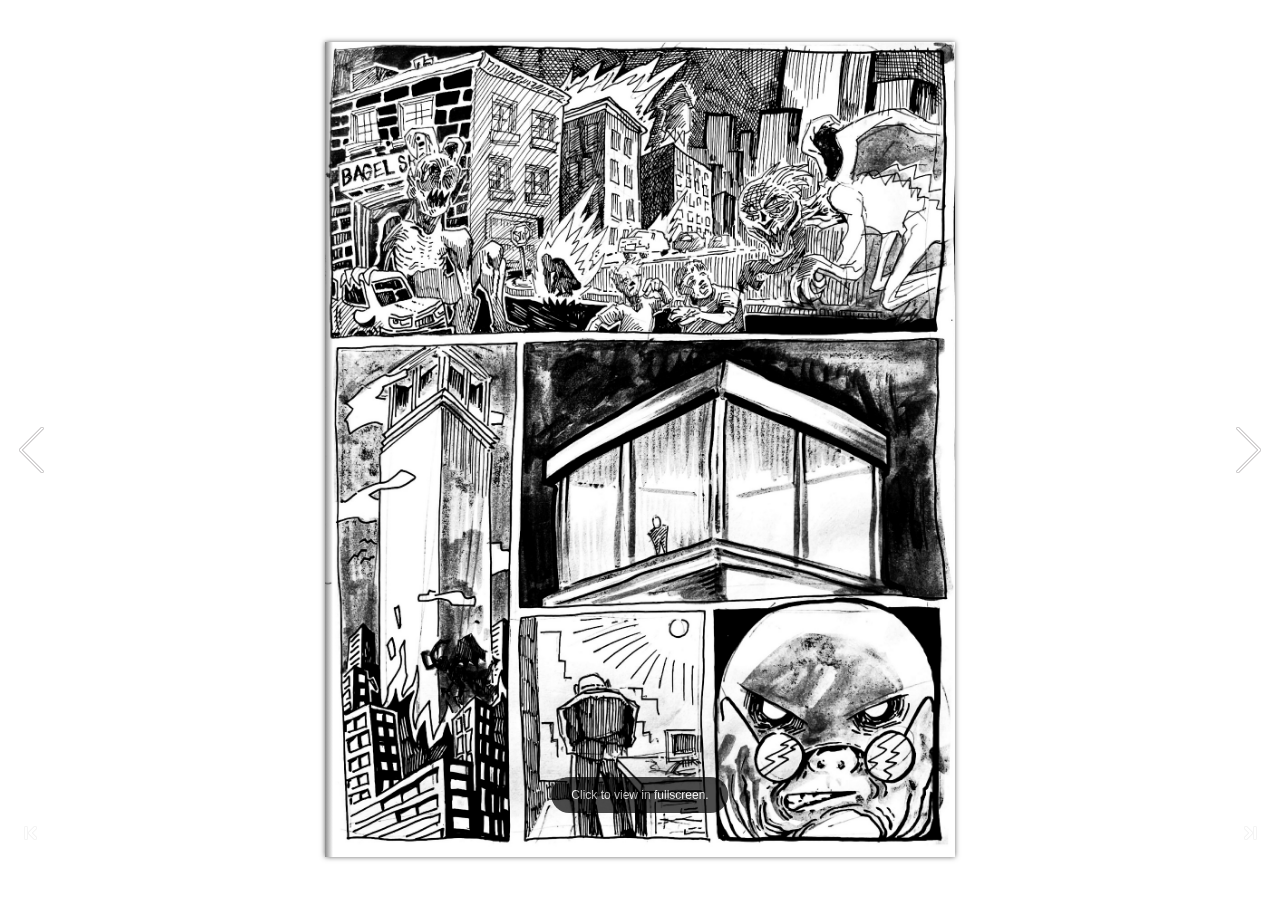
<file: index.html>
﻿<!DOCTYPE html PUBLIC "-//W3C//DTD XHTML+RDFa 1.0//EN" "http://www.w3.org/MarkUp/DTD/xhtml-rdfa-1.dtd">
<html xmlns="http://www.w3.org/1999/xhtml" 
    version="XHTML+RDFa 1.0"
    xmlns:og="http://ogp.me/ns#"
    xml:lang="en">
<!-- 
    Smart developers always View Source. 
    
    This application was built using Adobe Flex, an open source framework
    for building rich Internet applications that get delivered via the
    Flash Player or to desktops via Adobe AIR. 
    
    Learn more about Flex at http://flex.org 
    // -->
<head>
<meta http-equiv="Content-Type" content="text/html; charset=utf-8" />
<title>The Fool</title>
<meta name="Keywords" content="" />
<meta name="Description" content="The Fool" />
<meta name="Generator" content="Flip PDF Professional 2.4.10.2 at http://www.flipbuilder.com" />
<meta name="medium" content="video"/> 

<meta property="og:image" content="files/shot.png"/>
<meta property="og:title" content="The Fool"/> 
<meta property="og:description" content="The Fool" />
<meta property="og:video" content="book.swf"/> 
<meta property="og:video:height" content="300"/> 
<meta property="og:video:width" content="420"/> 
<meta property="og:video:type" content="application/x-shockwave-flash"/> 

<meta name="video_height" content="300"/> 
<meta name="video_width" content="420"/> 
<meta name="video_type" content="application/x-shockwave-flash"/> 
<meta name="og:image" content="files/shot.png"/>

<link rel="image_src" href="files/shot.png"/>
 <link rel="apple-touch-icon" href="files/thumb/1.jpg" />
<!-- Include CSS to eliminate any default margins/padding and set the height of the html element and 
       the body element to 100%, because Firefox, or any Gecko based browser, interprets percentage as 
    the percentage of the height of its parent container, which has to be set explicitly.  Initially, 
    don't display flashContent div so it won't show if JavaScript disabled.
  -->

<style type="text/css" media="screen">
/*<![CDATA[*/
html,
body
{
 height:100%;
 margin: 0px;
 overflow:hidden;
}

body
{
 margin:0;
 padding:0;
 overflow:auto;
 text-align:center;
 background-color: #ffffff;
}

#flashContent
{
 display:none;
}
/*]]>*/
</style>
<script type="text/javascript" src="js/swfobject.js"></script>
<script type="text/javascript" src="js/fbscript.js"></script>

</head>
<body>
<!-- SWFObject's dynamic embed method replaces this alternative HTML content with Flash content when enough 
    JavaScript and Flash plug-in support is available. The div is initially hidden so that it doesn't show
    when JavaScript is disabled.
  -->
  <div style="position: absolute;left: 0;right: 0;top: 0;bottom: 0;overflow: hidden"><div style="position: absolute;  left: 0;  right: 0;  top: 0;  bottom: 16px;">
<div id="flashContent">
<p>To view this page ensure that Adobe Flash Player version 10.0.0
or greater is installed.</p>
 Besides, it's possible to <a href='./files/basic-html/index.html'>view a simplified version of the flippdf book on any device </a>,
or you can view flippdf <a href='mobile/index.html'>mobile version </a>
</div>

 <script>
 	function showUserAgent(){
		var str = navigator.userAgent;
		var p = document.createElement("p");
		p.innerHTML = str;
		p.className = "gray";
		document.getElementById("flashContent").appendChild(p);
	}
	
	showUserAgent();
</script>

<noscript><div><object classid=
"clsid:D27CDB6E-AE6D-11cf-96B8-444553540000" width="100%" height=
"100%" id="FlipBookBuilder"><param name="movie" value="book.swf" />
<param name="quality" value="high" />
<param name="bgcolor" value="#ffffff" />
<param name="allowScriptAccess" value="always" />
<param name="allowFullScreen" value="true" />
<param name="allowFullScreenInteractive" value="true" />
<!--[if !IE]>-->
<object type="application/x-shockwave-flash" data="book.swf" width=
"100%" height="100%"><param name="quality" value="high" />
<param name="bgcolor" value="#ffffff" />
<param name="allowScriptAccess" value="always" />
<param name="allowFullScreen" value="true" />
<param name="allowFullScreenInteractive" value="true" />
<param name="wmode" value="transparent" />
<!--<![endif]--><!--[if gte IE 6]>-->
<p>Either scripts and active content are not permitted to run or
Adobe Flash Player version 10.0.0 or greater is not installed.</p>
<!--<![endif]--> 
<a href="http://www.adobe.com/go/getflashplayer">Get Adobe Flash Player</a> <br/> <br/>
Besides, it's possible to <a href='./files/basic-html/index.html'>view a simplified version of the flippdf book on any device </a>,
or you can view flippdf <a href='mobile/index.html'>mobile version </a>
<!--[if !IE]>--> <!--<![endif]--> </div></noscript>
<script type="text/javascript" src="js/ActionHtmlWindow.js"></script>
<script type="text/javascript" src="js/fbendscript.js"></script>
</div><div style=" position: absolute;left: 0;right: 0;bottom: 0;text-align:right;padding-right:5px">Powered by <a title="page flip" target="_blank"  href="http://flipbuilder.com/flip-pdf-pro/">Flip PDF Professional</a></font></div></div>
<noscript><div><hr/><ul><li><a href="files/basic-html/index.html">Pages</a></li></ul><hr style="width:80%"/></div></noscript>
</body>
</html>
</file>
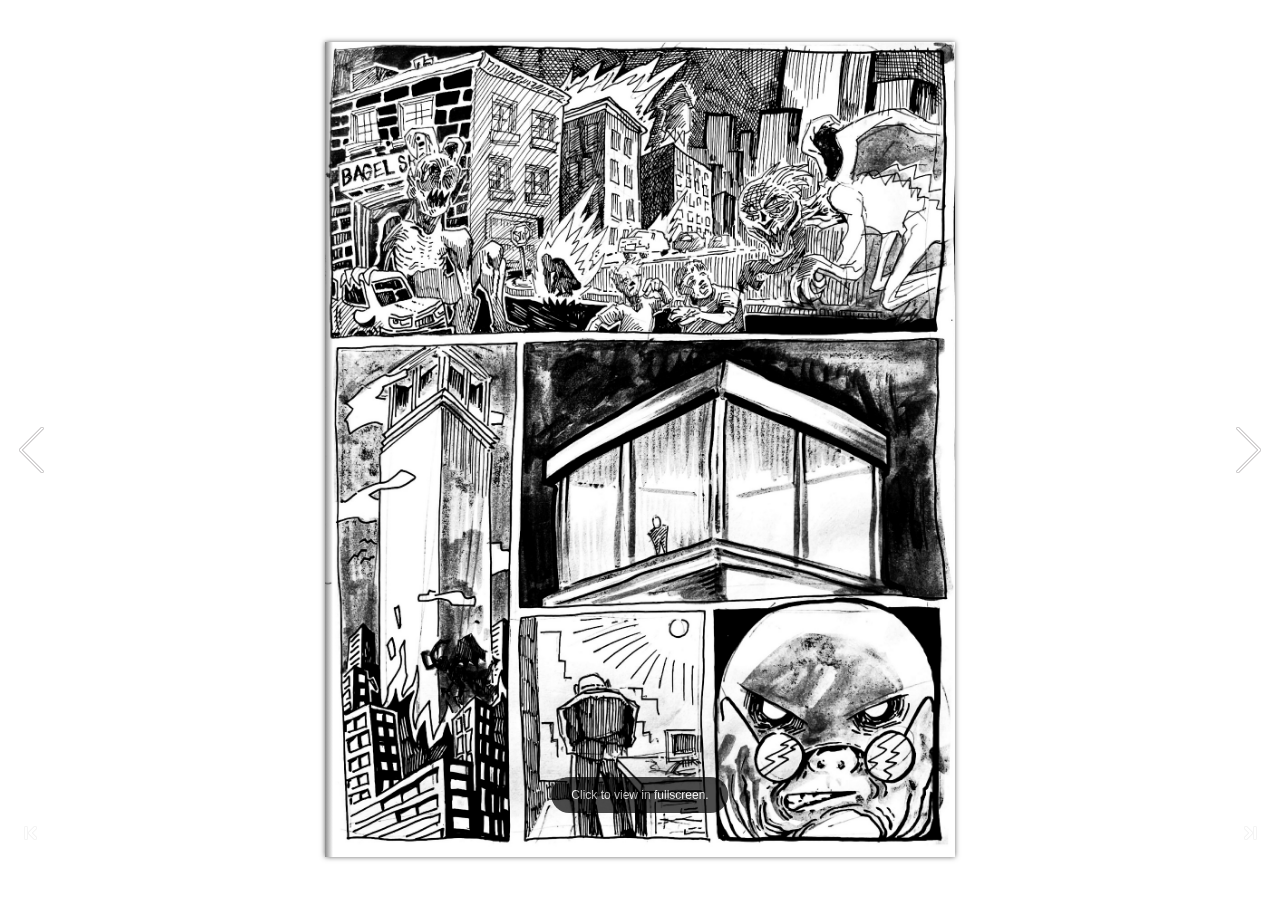
<file: mobile/index.html>
﻿<!DOCTYPE html PUBLIC "-//W3C//DTD XHTML+RDFa 1.0//EN" "http://www.w3.org/MarkUp/DTD/xhtml-rdfa-1.dtd">
<html xmlns="http://www.w3.org/1999/xhtml" 
    version="XHTML+RDFa 1.0"
    xmlns:og="http://ogp.me/ns#"
    xml:lang="en">
<head>
<meta http-equiv="X-UA-Compatible" content="IE=edge" />
<meta http-equiv="Content-Type" content="text/html; charset=utf-8" />
<meta http-equiv="Cache-Control" content="no-cache, no-store, must-revalidate" />
<meta http-equiv="Pragma" content="no-cache" />
<meta http-equiv="Expires" content="0" />
<meta name="viewport" content="width=device-width, initial-scale=1.0, minimum-scale=1.0, maximum-scale=5.0, user-scalable=yes" />
<meta name="apple-mobile-web-app-capable" content="yes" />
<meta name="monitor-signature" content="monitor:player:html5" />
<meta name="apple-mobile-web-app-status-bar-style" content="black" />
 
<meta name="Keywords" content="" />
<meta name="Description" content="The Fool" />
<link rel="image_src" href="shot.png" />
 <link rel="apple-touch-icon" href="../files/thumb/1.jpg" />

<meta property="og:image" content="shot.png" />
<meta property="og:title" content="The Fool"/> 
<meta property="og:description" content="The Fool" />
<title>The Fool</title>

<link rel="stylesheet" type="text/css" href="style/style.css" />
<link rel="stylesheet" type="text/css" href="style/player.css" />
<link rel="stylesheet" type="text/css" href="style/phoneTemplate.css" />
<link rel="stylesheet" type="text/css" href="style/template.css" />
<script type="text/javascript" src="javascript/jquery-3.5.1.min.js"></script>

<script type="text/javascript" src="javascript/config.js"></script>


<script type="text/javascript">

		
	var sendvisitinfo = function(type,page){};
	
</script>
<script type="text/javascript">
(function () {
	var title = "The Fool";
	function lockTitle() { document.title = title; }
	lockTitle();
	window.addEventListener("load", lockTitle);
	[250, 1000, 2500].forEach(function (ms) { setTimeout(lockTitle, ms); });
})();
</script>
</head>	
<body>
	<script type="text/javascript" src="javascript/search_config.js"></script><script type="text/javascript" src="javascript/bookmark_config.js"></script>
<script type="text/javascript" src="javascript/LoadingJS.js"></script>

<script type="text/javascript" src="javascript/main.js"></script>


<script type="text/javascript"></script>
<noscript><div><hr/><ul><li><a href="files/basic-html/index.html">Pages</a></li></ul><hr style="width:80%"/></div></noscript>
</body>
</html>
</file>
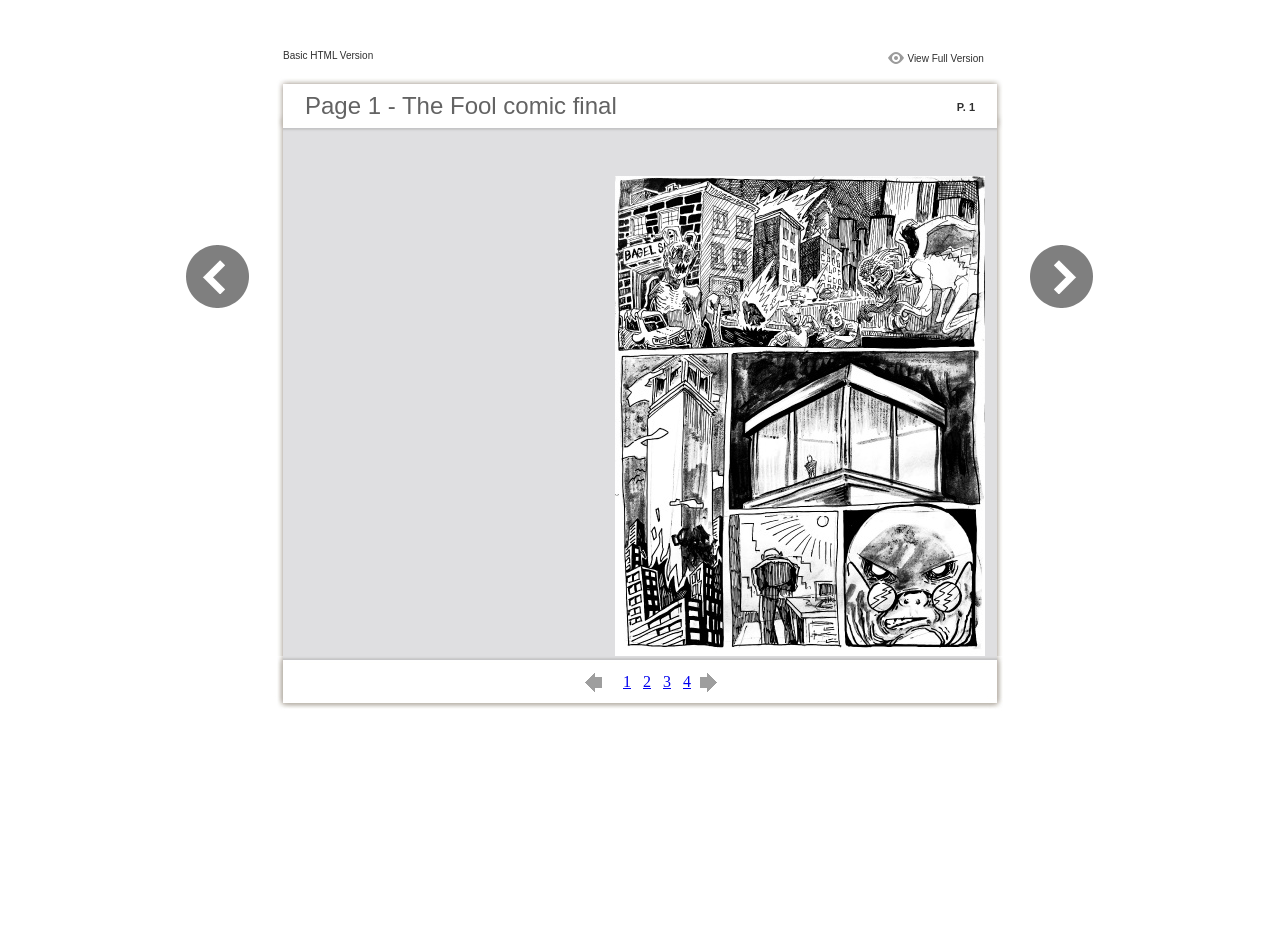
<file: files/basic-html/index.html>
﻿<html xmlns="http://www.w3.org/1999/xhtml"><head>
        <meta http-equiv="Content-Type" content="text/html; charset=utf-8">
        <meta name="viewport" content="width=device-width, height=device-height, initial-scale=0.5, minimum-scale=0.5, user-scalable=yes, maximum-scale=2.0, target-densitydpi=device-dpi" />
				<meta name="robots" content="all"/>
        <meta name="description" content="description">
        <meta name="keywords" content="">
        <title>Page 1 - The Fool comic final</title>
<style type="text/css">
<!--
body {
	margin-left: 0px;
	margin-top: 0px;
	margin-right: 0px;
	margin-bottom: 0px;
}
  
#container {margin:50px auto;padding:0px;width:910px;}
#left-button{ width:90px; height:100%;float:left }
#middle{ width:730px; margin:0px; float: left;}
#right-button{ width:90px; float:left;}
html, body, div, ul, li, dl, dt, dd, h1, h2, h3, h4, h5, h6, form, input, dd,select, button, textarea, iframe, table, th, td { margin: 0; padding: 0; }
img { border: 0 none; displayblock}
span,ul,li,image{ padding:0px; margin:0px; list-style:none;}
#top-title{ width:714px; margin-bottom:10px; float:left; padding:0px 8px}
#top-title2{ width:320px;  float:right;}
#content{ width: 730px; float:left;float:left;word-wrap: break-word;}
#content-top{ width:730px; background-image:url(images/top_bg.jpg); height:56px; background-repeat:no-repeat; float:left;}
#content-top1{ width:70%; padding:16px 0px 0px 30px; font-family:Arial, Helvetica, sans-serif; font-size:24px; color:#636363;float:left;}
#content-top2{ width:60px; float:right; padding:25px 30px 0px 0px;font-family:Arial, Helvetica, sans-serif; font-size:11px; color:#2f2f2f; font-weight:bold; text-align:right}
#content-middle{ width:730px; background-image:url(images/middle_bg.jpg); background-repeat:repeat-y;float:left;}
#content-middle1{ width:475px; padding:25px 0px 25px 35px; font-family:Arial, Helvetica, sans-serif; font-size:12px; color:#636363; line-height:150%;float:left;}
#content-middle2{  padding:7px; float:right; margin:25px 35px 0px 0px; border:solid 1px #c8c8c9; background-color:#FFF; text-align:center}
#content-bottom{ width:730px; background-image:url(images/bottom_bg.jpg); background-repeat:no-repeat; height:58px;float:left;}
#content-bottom2{ width:110px; height:42px; margin:0px auto; padding-top:4px;}
#input{ width:58px; height:20px; background-color:#FFF; border:solid 1px #dfdfe0; color:#636363; text-align:center; font-size:11px;}
.font1{ font-family:Arial, Helvetica, sans-serif; font-size:10px; color:#2f2f2f;}
.font1 a:link{
	text-decoration: none;
    color:#2f2f2f;

}
.font1 a:visited{
	text-decoration: none;
    color:#2f2f2f;
	
}
.font1 a:hover{
	color: #2f2f2f;
	text-decoration: underline;

}



.text-container {
padding: 20px;
color: #333;
margin-top: 24px;
line-height: 22px;
border-top-left-radius: 3px;
border-top-right-radius: 3px;
}

.use-as-video {
float: right;
padding-left: 20px;
}
.cc-float-fix:before, .cc-float-fix:after {
content: "";
line-height: 0;
height: 0;
width: 0;
display: block;
visibility: hidden;
}
.use-as-video-img {
cursor: pointer;
position: relative;
width: 320px;
height: 180px;
}
.use-as-video-title {
font-size: 15px;
font-weight: bold;
color: #000000;
padding-bottom: 5px;
}
-->
</style>
<script type="text/javascript">
<!--
function MM_preloadImages() { //v3.0
  var d=document; if(d.images){ if(!d.MM_p) d.MM_p=new Array();
    var i,j=d.MM_p.length,a=MM_preloadImages.arguments; for(i=0; i<a.length; i++)
    if (a[i].indexOf("#")!=0){ d.MM_p[j]=new Image; d.MM_p[j++].src=a[i];}}
}

function MM_swapImgRestore() { //v3.0
  var i,x,a=document.MM_sr; for(i=0;a&&i<a.length&&(x=a[i])&&x.oSrc;i++) x.src=x.oSrc;
}

function MM_findObj(n, d) { //v4.01
  var p,i,x;  if(!d) d=document; if((p=n.indexOf("?"))>0&&parent.frames.length) {
    d=parent.frames[n.substring(p+1)].document; n=n.substring(0,p);}
  if(!(x=d[n])&&d.all) x=d.all[n]; for (i=0;!x&&i<d.forms.length;i++) x=d.forms[i][n];
  for(i=0;!x&&d.layers&&i<d.layers.length;i++) x=MM_findObj(n,d.layers[i].document);
  if(!x && d.getElementById) x=d.getElementById(n); return x;
}

function MM_swapImage() { //v3.0
  var i,j=0,x,a=MM_swapImage.arguments; document.MM_sr=new Array; for(i=0;i<(a.length-2);i+=3)
   if ((x=MM_findObj(a[i]))!=null){document.MM_sr[j++]=x; if(!x.oSrc) x.oSrc=x.src; x.src=a[i+2];}
}
//-->
</script>
</head>

<body onload="MM_preloadImages('images/next2.png','images/previous2.png')">
<div id="container">
<div id="left-button">
  <p>&nbsp;</p>
  <p>&nbsp;</p>
  <p>&nbsp;</p>
  <p>&nbsp;</p>
  <p>&nbsp;</p>
  <p><a href=""><img src="images/previous_big.png" width="90" height="80" /></a></p>
</div>
<div id="middle">
  <div id="top-title"><span class="font1">Basic HTML Version</span>
    <div id="top-title2">
      <table width="100%" border="0" align="right" cellpadding="0" cellspacing="0">
        <tr>
        	<td width="66%"> </td>
          <td width="35%" style="display:none" align="right"><img src="images/content.png" width="19" height="16" /></td>
          <td width="31%" style="display:none" class="font1"><a href="">Table of Contents</a></td>
          <td width="6%"><img src="images/view.png" width="19" height="16" /></td>
          <td width="28%" class="font1"><a href="../../index.html#p=1">View Full Version</a></td>
        </tr>
      </table>
    </div>
  </div>
  <div id="content">
     <div id="content-top">
        <div id="content-top1">Page 1 - The Fool comic final</div>
        <div id="content-top2">P. 1</div>
     </div>
     <div id="content-middle">
     	
     	  <div class="text-container">
    <div class="use-as-video cc-float-fix">
      <a style="text-decoration: none;" href="../../index.html#p=1"><img src="../thumb/1.jpg" /></a>
    </div>

    <p class="use-as-video-title"></p>
    <pre style="white-space:pre-line"><code></code></pre>
     	</div>
    
     </div>
     <div id="content-bottom">
       <div id="content-bottom2">
         <table width="110" border="0" cellspacing="0" cellpadding="0">
           <tr>
             <td width="22%" height="44"><a href=""><img src="images/previous.png" width="26" height="19" id="Image2" onmouseover="MM_swapImage('Image2','','images/previous2.png',1)" onmouseout="MM_swapImgRestore()" /></a></td>
             <td width="43%">
             	&nbsp;&nbsp;&nbsp;<a href="page1.html">1</a>&nbsp;&nbsp;&nbsp;<a href="page2.html">2</a>&nbsp;&nbsp;&nbsp;<a href="page3.html">3</a>&nbsp;&nbsp;&nbsp;<a href="page4.html">4</a>
             </td>
             <td width="35%"><a href="page2.html"><img src="images/next.png" width="26" height="19" id="Image1" onmouseover="MM_swapImage('Image1','','images/next2.png',1)" onmouseout="MM_swapImgRestore()" /></a></td>
           </tr>
         </table>
       </div>
     </div>
  </div>
</div>
<div id="right-button">
  <p>&nbsp;</p>
  <p>&nbsp;</p>
  <p>&nbsp;</p>
  <p>&nbsp;</p>
  <p>&nbsp;</p>
  <p><a href="page2.html"><img src="images/next_big.png" width="90" height="80" /></a></p>
</div>


</div>
<noscript><div><hr width="80%"/><ul align="left"><li><a href="page1.html">Page 1</a></li><li><a href="page2.html">Page 2</a></li><li><a href="page3.html">Page 3</a></li><li><a href="page4.html">Page 4</a></li></ul><hr style="width:80%"/></div></noscript>
</body>
</html>
</file>
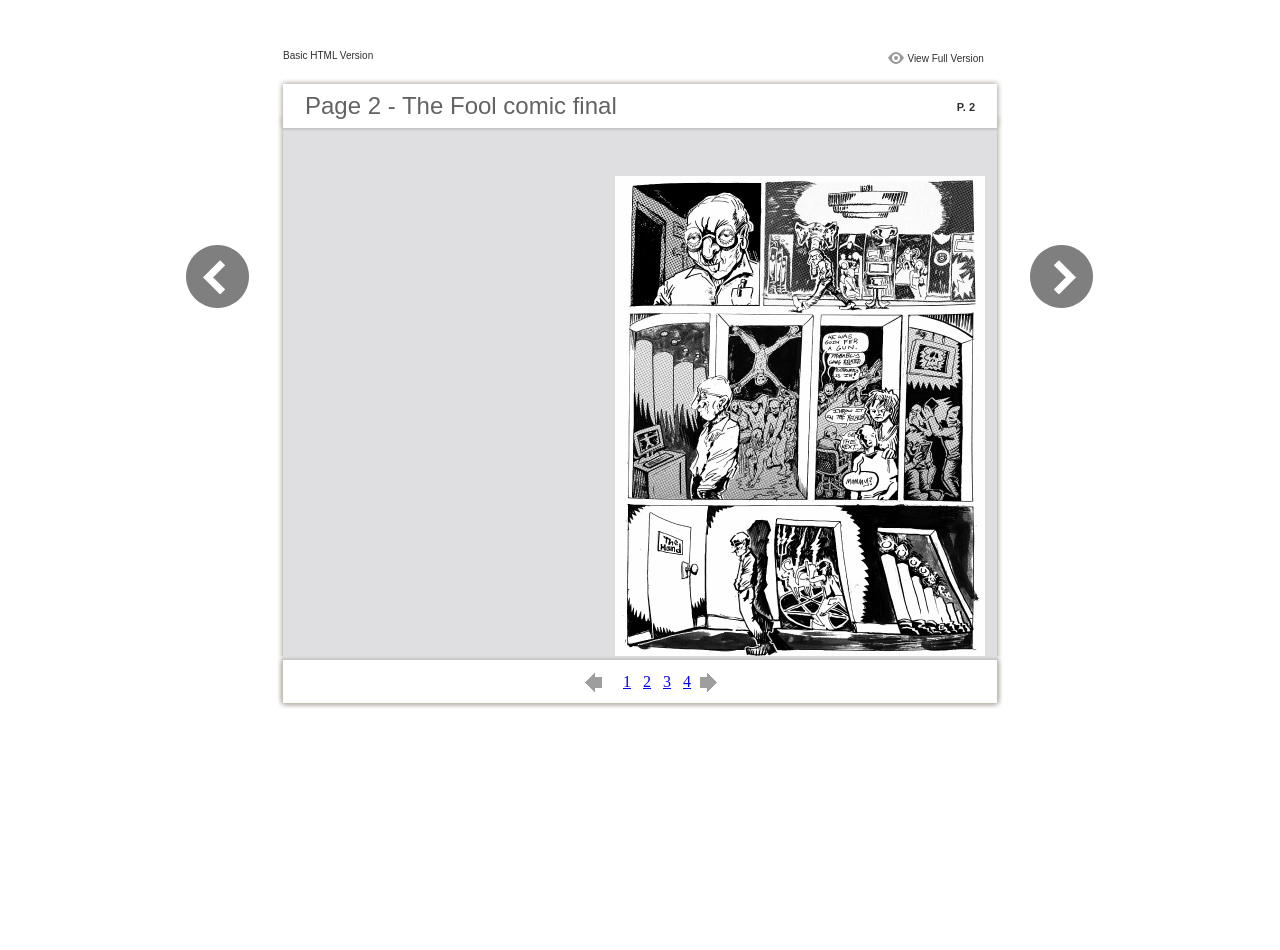
<file: files/basic-html/page2.html>
﻿<html xmlns="http://www.w3.org/1999/xhtml"><head>
        <meta http-equiv="Content-Type" content="text/html; charset=utf-8">
        <meta name="viewport" content="width=device-width, height=device-height, initial-scale=0.5, minimum-scale=0.5, user-scalable=yes, maximum-scale=2.0, target-densitydpi=device-dpi" />
				<meta name="robots" content="all"/>
        <meta name="description" content="description">
        <meta name="keywords" content="">
        <title>Page 2 - The Fool comic final</title>
<style type="text/css">
<!--
body {
	margin-left: 0px;
	margin-top: 0px;
	margin-right: 0px;
	margin-bottom: 0px;
}
  
#container {margin:50px auto;padding:0px;width:910px;}
#left-button{ width:90px; height:100%;float:left }
#middle{ width:730px; margin:0px; float: left;}
#right-button{ width:90px; float:left;}
html, body, div, ul, li, dl, dt, dd, h1, h2, h3, h4, h5, h6, form, input, dd,select, button, textarea, iframe, table, th, td { margin: 0; padding: 0; }
img { border: 0 none; displayblock}
span,ul,li,image{ padding:0px; margin:0px; list-style:none;}
#top-title{ width:714px; margin-bottom:10px; float:left; padding:0px 8px}
#top-title2{ width:320px;  float:right;}
#content{ width: 730px; float:left;float:left;word-wrap: break-word;}
#content-top{ width:730px; background-image:url(images/top_bg.jpg); height:56px; background-repeat:no-repeat; float:left;}
#content-top1{ width:70%; padding:16px 0px 0px 30px; font-family:Arial, Helvetica, sans-serif; font-size:24px; color:#636363;float:left;}
#content-top2{ width:60px; float:right; padding:25px 30px 0px 0px;font-family:Arial, Helvetica, sans-serif; font-size:11px; color:#2f2f2f; font-weight:bold; text-align:right}
#content-middle{ width:730px; background-image:url(images/middle_bg.jpg); background-repeat:repeat-y;float:left;}
#content-middle1{ width:475px; padding:25px 0px 25px 35px; font-family:Arial, Helvetica, sans-serif; font-size:12px; color:#636363; line-height:150%;float:left;}
#content-middle2{  padding:7px; float:right; margin:25px 35px 0px 0px; border:solid 1px #c8c8c9; background-color:#FFF; text-align:center}
#content-bottom{ width:730px; background-image:url(images/bottom_bg.jpg); background-repeat:no-repeat; height:58px;float:left;}
#content-bottom2{ width:110px; height:42px; margin:0px auto; padding-top:4px;}
#input{ width:58px; height:20px; background-color:#FFF; border:solid 1px #dfdfe0; color:#636363; text-align:center; font-size:11px;}
.font1{ font-family:Arial, Helvetica, sans-serif; font-size:10px; color:#2f2f2f;}
.font1 a:link{
	text-decoration: none;
    color:#2f2f2f;

}
.font1 a:visited{
	text-decoration: none;
    color:#2f2f2f;
	
}
.font1 a:hover{
	color: #2f2f2f;
	text-decoration: underline;

}



.text-container {
padding: 20px;
color: #333;
margin-top: 24px;
line-height: 22px;
border-top-left-radius: 3px;
border-top-right-radius: 3px;
}

.use-as-video {
float: right;
padding-left: 20px;
}
.cc-float-fix:before, .cc-float-fix:after {
content: "";
line-height: 0;
height: 0;
width: 0;
display: block;
visibility: hidden;
}
.use-as-video-img {
cursor: pointer;
position: relative;
width: 320px;
height: 180px;
}
.use-as-video-title {
font-size: 15px;
font-weight: bold;
color: #000000;
padding-bottom: 5px;
}
-->
</style>
<script type="text/javascript">
<!--
function MM_preloadImages() { //v3.0
  var d=document; if(d.images){ if(!d.MM_p) d.MM_p=new Array();
    var i,j=d.MM_p.length,a=MM_preloadImages.arguments; for(i=0; i<a.length; i++)
    if (a[i].indexOf("#")!=0){ d.MM_p[j]=new Image; d.MM_p[j++].src=a[i];}}
}

function MM_swapImgRestore() { //v3.0
  var i,x,a=document.MM_sr; for(i=0;a&&i<a.length&&(x=a[i])&&x.oSrc;i++) x.src=x.oSrc;
}

function MM_findObj(n, d) { //v4.01
  var p,i,x;  if(!d) d=document; if((p=n.indexOf("?"))>0&&parent.frames.length) {
    d=parent.frames[n.substring(p+1)].document; n=n.substring(0,p);}
  if(!(x=d[n])&&d.all) x=d.all[n]; for (i=0;!x&&i<d.forms.length;i++) x=d.forms[i][n];
  for(i=0;!x&&d.layers&&i<d.layers.length;i++) x=MM_findObj(n,d.layers[i].document);
  if(!x && d.getElementById) x=d.getElementById(n); return x;
}

function MM_swapImage() { //v3.0
  var i,j=0,x,a=MM_swapImage.arguments; document.MM_sr=new Array; for(i=0;i<(a.length-2);i+=3)
   if ((x=MM_findObj(a[i]))!=null){document.MM_sr[j++]=x; if(!x.oSrc) x.oSrc=x.src; x.src=a[i+2];}
}
//-->
</script>
</head>

<body onload="MM_preloadImages('images/next2.png','images/previous2.png')">
<div id="container">
<div id="left-button">
  <p>&nbsp;</p>
  <p>&nbsp;</p>
  <p>&nbsp;</p>
  <p>&nbsp;</p>
  <p>&nbsp;</p>
  <p><a href="page1.html"><img src="images/previous_big.png" width="90" height="80" /></a></p>
</div>
<div id="middle">
  <div id="top-title"><span class="font1">Basic HTML Version</span>
    <div id="top-title2">
      <table width="100%" border="0" align="right" cellpadding="0" cellspacing="0">
        <tr>
        	<td width="66%"> </td>
          <td width="35%" style="display:none" align="right"><img src="images/content.png" width="19" height="16" /></td>
          <td width="31%" style="display:none" class="font1"><a href="">Table of Contents</a></td>
          <td width="6%"><img src="images/view.png" width="19" height="16" /></td>
          <td width="28%" class="font1"><a href="../../index.html#p=2">View Full Version</a></td>
        </tr>
      </table>
    </div>
  </div>
  <div id="content">
     <div id="content-top">
        <div id="content-top1">Page 2 - The Fool comic final</div>
        <div id="content-top2">P. 2</div>
     </div>
     <div id="content-middle">
     	
     	  <div class="text-container">
    <div class="use-as-video cc-float-fix">
      <a style="text-decoration: none;" href="../../index.html#p=2"><img src="../thumb/2.jpg" /></a>
    </div>

    <p class="use-as-video-title"></p>
    <pre style="white-space:pre-line"><code></code></pre>
     	</div>
    
     </div>
     <div id="content-bottom">
       <div id="content-bottom2">
         <table width="110" border="0" cellspacing="0" cellpadding="0">
           <tr>
             <td width="22%" height="44"><a href="page1.html"><img src="images/previous.png" width="26" height="19" id="Image2" onmouseover="MM_swapImage('Image2','','images/previous2.png',1)" onmouseout="MM_swapImgRestore()" /></a></td>
             <td width="43%">
             	&nbsp;&nbsp;&nbsp;<a href="page1.html">1</a>&nbsp;&nbsp;&nbsp;<a href="page2.html">2</a>&nbsp;&nbsp;&nbsp;<a href="page3.html">3</a>&nbsp;&nbsp;&nbsp;<a href="page4.html">4</a>
             </td>
             <td width="35%"><a href="page3.html"><img src="images/next.png" width="26" height="19" id="Image1" onmouseover="MM_swapImage('Image1','','images/next2.png',1)" onmouseout="MM_swapImgRestore()" /></a></td>
           </tr>
         </table>
       </div>
     </div>
  </div>
</div>
<div id="right-button">
  <p>&nbsp;</p>
  <p>&nbsp;</p>
  <p>&nbsp;</p>
  <p>&nbsp;</p>
  <p>&nbsp;</p>
  <p><a href="page3.html"><img src="images/next_big.png" width="90" height="80" /></a></p>
</div>


</div>

</body>
</html>
</file>
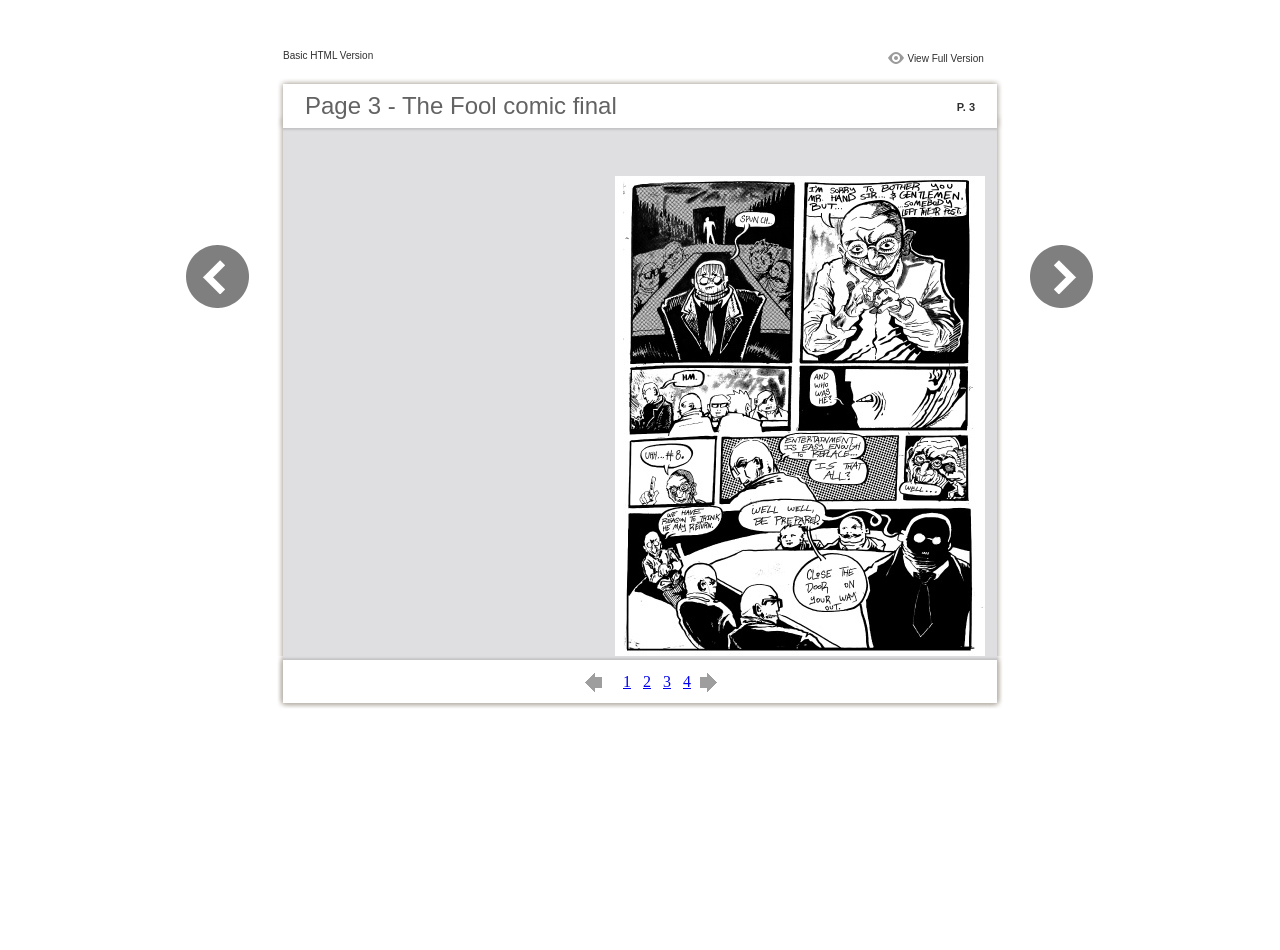
<file: files/basic-html/page3.html>
﻿<html xmlns="http://www.w3.org/1999/xhtml"><head>
        <meta http-equiv="Content-Type" content="text/html; charset=utf-8">
        <meta name="viewport" content="width=device-width, height=device-height, initial-scale=0.5, minimum-scale=0.5, user-scalable=yes, maximum-scale=2.0, target-densitydpi=device-dpi" />
				<meta name="robots" content="all"/>
        <meta name="description" content="description">
        <meta name="keywords" content="">
        <title>Page 3 - The Fool comic final</title>
<style type="text/css">
<!--
body {
	margin-left: 0px;
	margin-top: 0px;
	margin-right: 0px;
	margin-bottom: 0px;
}
  
#container {margin:50px auto;padding:0px;width:910px;}
#left-button{ width:90px; height:100%;float:left }
#middle{ width:730px; margin:0px; float: left;}
#right-button{ width:90px; float:left;}
html, body, div, ul, li, dl, dt, dd, h1, h2, h3, h4, h5, h6, form, input, dd,select, button, textarea, iframe, table, th, td { margin: 0; padding: 0; }
img { border: 0 none; displayblock}
span,ul,li,image{ padding:0px; margin:0px; list-style:none;}
#top-title{ width:714px; margin-bottom:10px; float:left; padding:0px 8px}
#top-title2{ width:320px;  float:right;}
#content{ width: 730px; float:left;float:left;word-wrap: break-word;}
#content-top{ width:730px; background-image:url(images/top_bg.jpg); height:56px; background-repeat:no-repeat; float:left;}
#content-top1{ width:70%; padding:16px 0px 0px 30px; font-family:Arial, Helvetica, sans-serif; font-size:24px; color:#636363;float:left;}
#content-top2{ width:60px; float:right; padding:25px 30px 0px 0px;font-family:Arial, Helvetica, sans-serif; font-size:11px; color:#2f2f2f; font-weight:bold; text-align:right}
#content-middle{ width:730px; background-image:url(images/middle_bg.jpg); background-repeat:repeat-y;float:left;}
#content-middle1{ width:475px; padding:25px 0px 25px 35px; font-family:Arial, Helvetica, sans-serif; font-size:12px; color:#636363; line-height:150%;float:left;}
#content-middle2{  padding:7px; float:right; margin:25px 35px 0px 0px; border:solid 1px #c8c8c9; background-color:#FFF; text-align:center}
#content-bottom{ width:730px; background-image:url(images/bottom_bg.jpg); background-repeat:no-repeat; height:58px;float:left;}
#content-bottom2{ width:110px; height:42px; margin:0px auto; padding-top:4px;}
#input{ width:58px; height:20px; background-color:#FFF; border:solid 1px #dfdfe0; color:#636363; text-align:center; font-size:11px;}
.font1{ font-family:Arial, Helvetica, sans-serif; font-size:10px; color:#2f2f2f;}
.font1 a:link{
	text-decoration: none;
    color:#2f2f2f;

}
.font1 a:visited{
	text-decoration: none;
    color:#2f2f2f;
	
}
.font1 a:hover{
	color: #2f2f2f;
	text-decoration: underline;

}



.text-container {
padding: 20px;
color: #333;
margin-top: 24px;
line-height: 22px;
border-top-left-radius: 3px;
border-top-right-radius: 3px;
}

.use-as-video {
float: right;
padding-left: 20px;
}
.cc-float-fix:before, .cc-float-fix:after {
content: "";
line-height: 0;
height: 0;
width: 0;
display: block;
visibility: hidden;
}
.use-as-video-img {
cursor: pointer;
position: relative;
width: 320px;
height: 180px;
}
.use-as-video-title {
font-size: 15px;
font-weight: bold;
color: #000000;
padding-bottom: 5px;
}
-->
</style>
<script type="text/javascript">
<!--
function MM_preloadImages() { //v3.0
  var d=document; if(d.images){ if(!d.MM_p) d.MM_p=new Array();
    var i,j=d.MM_p.length,a=MM_preloadImages.arguments; for(i=0; i<a.length; i++)
    if (a[i].indexOf("#")!=0){ d.MM_p[j]=new Image; d.MM_p[j++].src=a[i];}}
}

function MM_swapImgRestore() { //v3.0
  var i,x,a=document.MM_sr; for(i=0;a&&i<a.length&&(x=a[i])&&x.oSrc;i++) x.src=x.oSrc;
}

function MM_findObj(n, d) { //v4.01
  var p,i,x;  if(!d) d=document; if((p=n.indexOf("?"))>0&&parent.frames.length) {
    d=parent.frames[n.substring(p+1)].document; n=n.substring(0,p);}
  if(!(x=d[n])&&d.all) x=d.all[n]; for (i=0;!x&&i<d.forms.length;i++) x=d.forms[i][n];
  for(i=0;!x&&d.layers&&i<d.layers.length;i++) x=MM_findObj(n,d.layers[i].document);
  if(!x && d.getElementById) x=d.getElementById(n); return x;
}

function MM_swapImage() { //v3.0
  var i,j=0,x,a=MM_swapImage.arguments; document.MM_sr=new Array; for(i=0;i<(a.length-2);i+=3)
   if ((x=MM_findObj(a[i]))!=null){document.MM_sr[j++]=x; if(!x.oSrc) x.oSrc=x.src; x.src=a[i+2];}
}
//-->
</script>
</head>

<body onload="MM_preloadImages('images/next2.png','images/previous2.png')">
<div id="container">
<div id="left-button">
  <p>&nbsp;</p>
  <p>&nbsp;</p>
  <p>&nbsp;</p>
  <p>&nbsp;</p>
  <p>&nbsp;</p>
  <p><a href="page2.html"><img src="images/previous_big.png" width="90" height="80" /></a></p>
</div>
<div id="middle">
  <div id="top-title"><span class="font1">Basic HTML Version</span>
    <div id="top-title2">
      <table width="100%" border="0" align="right" cellpadding="0" cellspacing="0">
        <tr>
        	<td width="66%"> </td>
          <td width="35%" style="display:none" align="right"><img src="images/content.png" width="19" height="16" /></td>
          <td width="31%" style="display:none" class="font1"><a href="">Table of Contents</a></td>
          <td width="6%"><img src="images/view.png" width="19" height="16" /></td>
          <td width="28%" class="font1"><a href="../../index.html#p=3">View Full Version</a></td>
        </tr>
      </table>
    </div>
  </div>
  <div id="content">
     <div id="content-top">
        <div id="content-top1">Page 3 - The Fool comic final</div>
        <div id="content-top2">P. 3</div>
     </div>
     <div id="content-middle">
     	
     	  <div class="text-container">
    <div class="use-as-video cc-float-fix">
      <a style="text-decoration: none;" href="../../index.html#p=3"><img src="../thumb/3.jpg" /></a>
    </div>

    <p class="use-as-video-title"></p>
    <pre style="white-space:pre-line"><code></code></pre>
     	</div>
    
     </div>
     <div id="content-bottom">
       <div id="content-bottom2">
         <table width="110" border="0" cellspacing="0" cellpadding="0">
           <tr>
             <td width="22%" height="44"><a href="page2.html"><img src="images/previous.png" width="26" height="19" id="Image2" onmouseover="MM_swapImage('Image2','','images/previous2.png',1)" onmouseout="MM_swapImgRestore()" /></a></td>
             <td width="43%">
             	&nbsp;&nbsp;&nbsp;<a href="page1.html">1</a>&nbsp;&nbsp;&nbsp;<a href="page2.html">2</a>&nbsp;&nbsp;&nbsp;<a href="page3.html">3</a>&nbsp;&nbsp;&nbsp;<a href="page4.html">4</a>
             </td>
             <td width="35%"><a href="page4.html"><img src="images/next.png" width="26" height="19" id="Image1" onmouseover="MM_swapImage('Image1','','images/next2.png',1)" onmouseout="MM_swapImgRestore()" /></a></td>
           </tr>
         </table>
       </div>
     </div>
  </div>
</div>
<div id="right-button">
  <p>&nbsp;</p>
  <p>&nbsp;</p>
  <p>&nbsp;</p>
  <p>&nbsp;</p>
  <p>&nbsp;</p>
  <p><a href="page4.html"><img src="images/next_big.png" width="90" height="80" /></a></p>
</div>


</div>

</body>
</html>
</file>
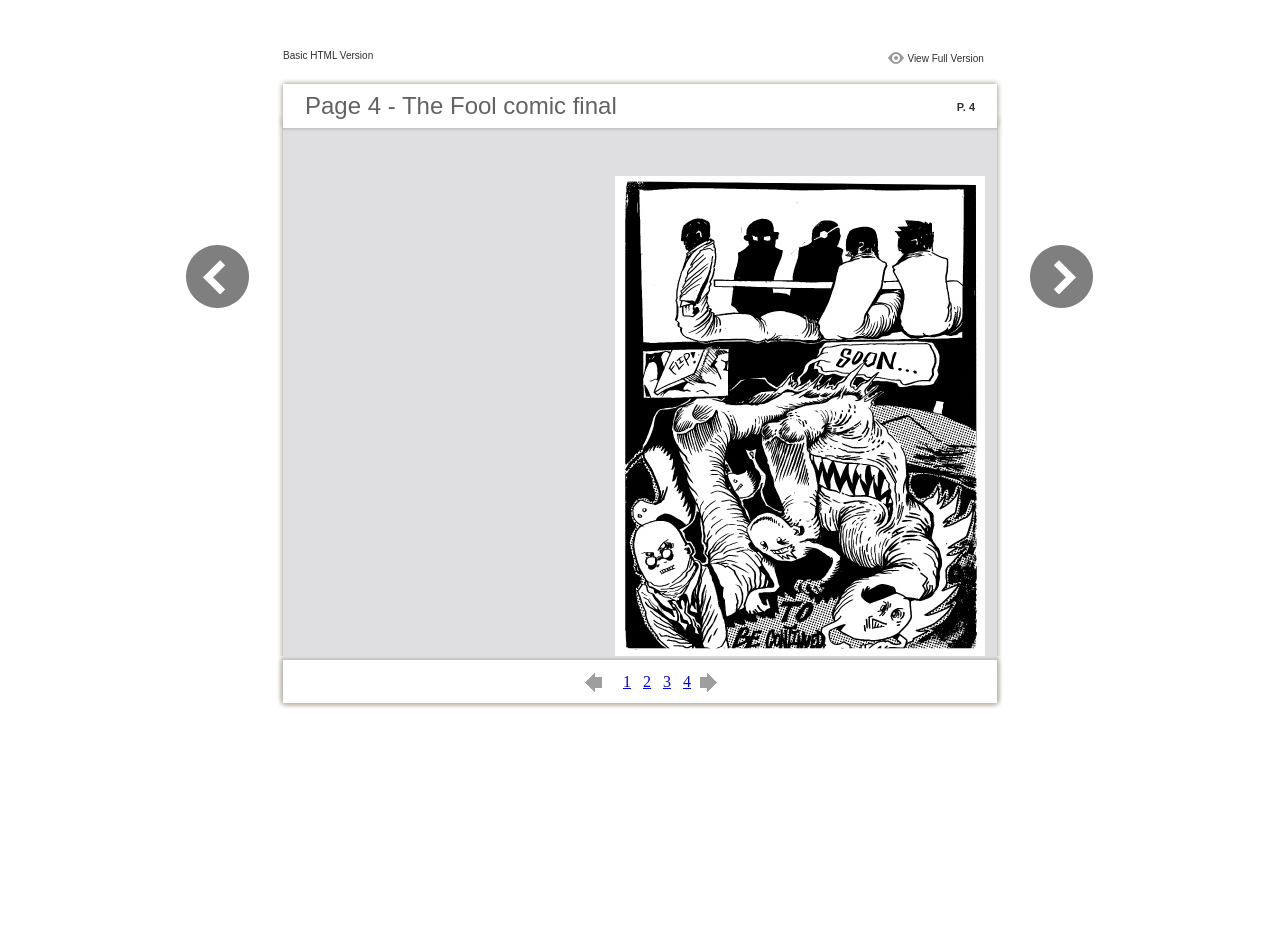
<file: files/basic-html/page4.html>
﻿<html xmlns="http://www.w3.org/1999/xhtml"><head>
        <meta http-equiv="Content-Type" content="text/html; charset=utf-8">
        <meta name="viewport" content="width=device-width, height=device-height, initial-scale=0.5, minimum-scale=0.5, user-scalable=yes, maximum-scale=2.0, target-densitydpi=device-dpi" />
				<meta name="robots" content="all"/>
        <meta name="description" content="description">
        <meta name="keywords" content="">
        <title>Page 4 - The Fool comic final</title>
<style type="text/css">
<!--
body {
	margin-left: 0px;
	margin-top: 0px;
	margin-right: 0px;
	margin-bottom: 0px;
}
  
#container {margin:50px auto;padding:0px;width:910px;}
#left-button{ width:90px; height:100%;float:left }
#middle{ width:730px; margin:0px; float: left;}
#right-button{ width:90px; float:left;}
html, body, div, ul, li, dl, dt, dd, h1, h2, h3, h4, h5, h6, form, input, dd,select, button, textarea, iframe, table, th, td { margin: 0; padding: 0; }
img { border: 0 none; displayblock}
span,ul,li,image{ padding:0px; margin:0px; list-style:none;}
#top-title{ width:714px; margin-bottom:10px; float:left; padding:0px 8px}
#top-title2{ width:320px;  float:right;}
#content{ width: 730px; float:left;float:left;word-wrap: break-word;}
#content-top{ width:730px; background-image:url(images/top_bg.jpg); height:56px; background-repeat:no-repeat; float:left;}
#content-top1{ width:70%; padding:16px 0px 0px 30px; font-family:Arial, Helvetica, sans-serif; font-size:24px; color:#636363;float:left;}
#content-top2{ width:60px; float:right; padding:25px 30px 0px 0px;font-family:Arial, Helvetica, sans-serif; font-size:11px; color:#2f2f2f; font-weight:bold; text-align:right}
#content-middle{ width:730px; background-image:url(images/middle_bg.jpg); background-repeat:repeat-y;float:left;}
#content-middle1{ width:475px; padding:25px 0px 25px 35px; font-family:Arial, Helvetica, sans-serif; font-size:12px; color:#636363; line-height:150%;float:left;}
#content-middle2{  padding:7px; float:right; margin:25px 35px 0px 0px; border:solid 1px #c8c8c9; background-color:#FFF; text-align:center}
#content-bottom{ width:730px; background-image:url(images/bottom_bg.jpg); background-repeat:no-repeat; height:58px;float:left;}
#content-bottom2{ width:110px; height:42px; margin:0px auto; padding-top:4px;}
#input{ width:58px; height:20px; background-color:#FFF; border:solid 1px #dfdfe0; color:#636363; text-align:center; font-size:11px;}
.font1{ font-family:Arial, Helvetica, sans-serif; font-size:10px; color:#2f2f2f;}
.font1 a:link{
	text-decoration: none;
    color:#2f2f2f;

}
.font1 a:visited{
	text-decoration: none;
    color:#2f2f2f;
	
}
.font1 a:hover{
	color: #2f2f2f;
	text-decoration: underline;

}



.text-container {
padding: 20px;
color: #333;
margin-top: 24px;
line-height: 22px;
border-top-left-radius: 3px;
border-top-right-radius: 3px;
}

.use-as-video {
float: right;
padding-left: 20px;
}
.cc-float-fix:before, .cc-float-fix:after {
content: "";
line-height: 0;
height: 0;
width: 0;
display: block;
visibility: hidden;
}
.use-as-video-img {
cursor: pointer;
position: relative;
width: 320px;
height: 180px;
}
.use-as-video-title {
font-size: 15px;
font-weight: bold;
color: #000000;
padding-bottom: 5px;
}
-->
</style>
<script type="text/javascript">
<!--
function MM_preloadImages() { //v3.0
  var d=document; if(d.images){ if(!d.MM_p) d.MM_p=new Array();
    var i,j=d.MM_p.length,a=MM_preloadImages.arguments; for(i=0; i<a.length; i++)
    if (a[i].indexOf("#")!=0){ d.MM_p[j]=new Image; d.MM_p[j++].src=a[i];}}
}

function MM_swapImgRestore() { //v3.0
  var i,x,a=document.MM_sr; for(i=0;a&&i<a.length&&(x=a[i])&&x.oSrc;i++) x.src=x.oSrc;
}

function MM_findObj(n, d) { //v4.01
  var p,i,x;  if(!d) d=document; if((p=n.indexOf("?"))>0&&parent.frames.length) {
    d=parent.frames[n.substring(p+1)].document; n=n.substring(0,p);}
  if(!(x=d[n])&&d.all) x=d.all[n]; for (i=0;!x&&i<d.forms.length;i++) x=d.forms[i][n];
  for(i=0;!x&&d.layers&&i<d.layers.length;i++) x=MM_findObj(n,d.layers[i].document);
  if(!x && d.getElementById) x=d.getElementById(n); return x;
}

function MM_swapImage() { //v3.0
  var i,j=0,x,a=MM_swapImage.arguments; document.MM_sr=new Array; for(i=0;i<(a.length-2);i+=3)
   if ((x=MM_findObj(a[i]))!=null){document.MM_sr[j++]=x; if(!x.oSrc) x.oSrc=x.src; x.src=a[i+2];}
}
//-->
</script>
</head>

<body onload="MM_preloadImages('images/next2.png','images/previous2.png')">
<div id="container">
<div id="left-button">
  <p>&nbsp;</p>
  <p>&nbsp;</p>
  <p>&nbsp;</p>
  <p>&nbsp;</p>
  <p>&nbsp;</p>
  <p><a href="page3.html"><img src="images/previous_big.png" width="90" height="80" /></a></p>
</div>
<div id="middle">
  <div id="top-title"><span class="font1">Basic HTML Version</span>
    <div id="top-title2">
      <table width="100%" border="0" align="right" cellpadding="0" cellspacing="0">
        <tr>
        	<td width="66%"> </td>
          <td width="35%" style="display:none" align="right"><img src="images/content.png" width="19" height="16" /></td>
          <td width="31%" style="display:none" class="font1"><a href="">Table of Contents</a></td>
          <td width="6%"><img src="images/view.png" width="19" height="16" /></td>
          <td width="28%" class="font1"><a href="../../index.html#p=4">View Full Version</a></td>
        </tr>
      </table>
    </div>
  </div>
  <div id="content">
     <div id="content-top">
        <div id="content-top1">Page 4 - The Fool comic final</div>
        <div id="content-top2">P. 4</div>
     </div>
     <div id="content-middle">
     	
     	  <div class="text-container">
    <div class="use-as-video cc-float-fix">
      <a style="text-decoration: none;" href="../../index.html#p=4"><img src="../thumb/4.jpg" /></a>
    </div>

    <p class="use-as-video-title"></p>
    <pre style="white-space:pre-line"><code></code></pre>
     	</div>
    
     </div>
     <div id="content-bottom">
       <div id="content-bottom2">
         <table width="110" border="0" cellspacing="0" cellpadding="0">
           <tr>
             <td width="22%" height="44"><a href="page3.html"><img src="images/previous.png" width="26" height="19" id="Image2" onmouseover="MM_swapImage('Image2','','images/previous2.png',1)" onmouseout="MM_swapImgRestore()" /></a></td>
             <td width="43%">
             	&nbsp;&nbsp;&nbsp;<a href="page1.html">1</a>&nbsp;&nbsp;&nbsp;<a href="page2.html">2</a>&nbsp;&nbsp;&nbsp;<a href="page3.html">3</a>&nbsp;&nbsp;&nbsp;<a href="page4.html">4</a>
             </td>
             <td width="35%"><a href=""><img src="images/next.png" width="26" height="19" id="Image1" onmouseover="MM_swapImage('Image1','','images/next2.png',1)" onmouseout="MM_swapImgRestore()" /></a></td>
           </tr>
         </table>
       </div>
     </div>
  </div>
</div>
<div id="right-button">
  <p>&nbsp;</p>
  <p>&nbsp;</p>
  <p>&nbsp;</p>
  <p>&nbsp;</p>
  <p>&nbsp;</p>
  <p><a href=""><img src="images/next_big.png" width="90" height="80" /></a></p>
</div>


</div>

</body>
</html>
</file>
<file: mobile/style/style.css>
﻿/* CSS Document */
/* version 2020101601 */
* {
  -webkit-box-sizing: content-box;
  -moz-box-sizing: content-box;
  box-sizing: content-box;
}
*:before, *:after {
  -webkit-box-sizing: content-box;
  -moz-box-sizing: content-box;
  box-sizing: content-box;
}
select{
  -webkit-box-sizing: border-box;
  -moz-box-sizing: border-box;
  box-sizing: border-box;
}

html{width:100%;height:100%;left:0;top:0;margin:0;padding:0;position:fixed;}
body{position:fixed;overflow:hidden!important;width:100%;height:100%;margin:0;padding:0!important;-ms-transform:translate(0);border:0;left:0;top:0;-webkit-user-select:none;-moz-user-select:none;-ms-user-select:none;user-select:none;}
.tmpContainer{position:fixed;width:100%;height:100%;bottom: 0;top:0;left:0;display:block;z-index:-1;}
.bookContainer{position:absolute;width:100%;height:100%;z-index:2;top:0;left:0;display:block;overflow:hidden;}
/*//book object*/
img{-webkit-user-drag:none;}
p{margin:0;padding:0;}
input{outline:none;}
textarea{outline:none;}
ul,ol,li{list-style-type: none;margin:0;padding: 0px;}
h1, h1, h2, h3, h4, h5, h6{font-weight:normal;}
i,u{font-style:normal;text-decoration:none;}
.book{
	position : absolute;
	z-index : 2;
	cursor : default;
}

.mask {
	 cursor : default;
     position : absolute;
     right:50%;
     left:auto;
     transform-origin : 100% 50%;
     -webkit-transform-origin : 100% 50%;
	 -moz-transform-origin : 100% 50%;
	 -ms-transform-origin : 100% 50%;
     overflow:hidden;

     -webkit-backface-visibility : hidden;
     -moz-backface-visibility : hidden;
     -ms-backface-visibility : hidden;
     backface-visibility : hidden;

     -webkit-transform : translate3d(0,0,0) rotate(0);
	-moz-transform : translate3d(0,0,0) rotate(0);
	-ms-transform : translate3d(0,0,0) rotate(0);
	-o-transform : translate3d(0,0,0) rotate(0);
	transform : translate3d(0,0,0) rotate(0);
}
.single-book-mask {
	 cursor : default;
     position : absolute;
     right:100%;
     left:auto;
     transform-origin : 100% 50%;
     -webkit-transform-origin : 100% 50%;
	 -moz-transform-origin : 100% 50%;
	 -ms-transform-origin : 100% 50%;
     overflow:hidden;

     -webkit-backface-visibility : hidden;
     -moz-backface-visibility : hidden;
     -ms-backface-visibility : hidden;
     backface-visibility : hidden;

     -webkit-transform : translate3d(0,0,0) rotate(0);
	-moz-transform : translate3d(0,0,0) rotate(0);
	-ms-transform : translate3d(0,0,0) rotate(0);
	-o-transform : translate3d(0,0,0) rotate(0);
	transform : translate3d(0,0,0) rotate(0);
}
.single-book-right-mask {
	 cursor : default;
     position : absolute;
     right:0;
     left:auto;
     transform-origin : 100% 50%;
     -webkit-transform-origin : 100% 50%;
	 -moz-transform-origin : 100% 50%;
	 -ms-transform-origin : 100% 50%;
     overflow:hidden;

     -webkit-backface-visibility : hidden;
     -moz-backface-visibility : hidden;
     -ms-backface-visibility : hidden;
     backface-visibility : hidden;
      -webkit-transform : translate3d(0,0,0) rotate(0);
	-moz-transform : translate3d(0,0,0) rotate(0);
	-ms-transform : translate3d(0,0,0) rotate(0);
	-o-transform : translate3d(0,0,0) rotate(0);
	transform : translate3d(0,0,0) rotate(0);
}
.right-single-mask-side{
	cursor : default;
	position:absolute;
	left:0;
	overflow:hidden;
	background-repeat:no-repeat;
	background-position:center;
	 -webkit-transform : translate3d(0,0,0) rotate(0);
	-moz-transform : translate3d(0,0,0) rotate(0);
	-ms-transform : translate3d(0,0,0) rotate(0);
	-o-transform : translate3d(0,0,0) rotate(0);
	transform : translate3d(0,0,0) rotate(0);
}
.left-single-mask-side{
	cursor : default;
	position:absolute;
	right:0;
	overflow:hidden;
	background-repeat:no-repeat;
	background-position:center;

	-webkit-transform : translate3d(0,0,0) rotate(0);
	-moz-transform : translate3d(0,0,0) rotate(0);
	-ms-transform : translate3d(0,0,0) rotate(0);
	-o-transform : translate3d(0,0,0) rotate(0);
	transform : translate3d(0,0,0) rotate(0);
}
.right-mask-side{
	cursor : default;
	position:absolute;
	left:50%;
	overflow:hidden;
	background-repeat:no-repeat;
	background-position:center;

	-webkit-transform : translate3d(0,0,0) rotate(0);
	-moz-transform : translate3d(0,0,0) rotate(0);
	-ms-transform : translate3d(0,0,0) rotate(0);
	-o-transform : translate3d(0,0,0) rotate(0);
	transform : translate3d(0,0,0) rotate(0);
}
.left-mask-side{
	cursor : default;
	position:absolute;
	right:50%;
	overflow:hidden;
	background-repeat:no-repeat;
	background-position:center;

	-webkit-transform : translate3d(0,0,0) rotate(0);
	-moz-transform : translate3d(0,0,0) rotate(0);
	-ms-transform : translate3d(0,0,0) rotate(0);
	-o-transform : translate3d(0,0,0) rotate(0);
	transform : translate3d(0,0,0) rotate(0);
}
.right-flip-side{
	cursor : default;
	position:absolute;
	right:0;
	overflow:hidden;
	background-repeat:no-repeat;
	background-position:center;
	-webkit-transform : translate3d(0,0,0) rotate(0);
	-moz-transform : translate3d(0,0,0) rotate(0);
	-ms-transform : translate3d(0,0,0) rotate(0);
	-o-transform : translate3d(0,0,0) rotate(0);
	transform : translate3d(0,0,0) rotate(0);
}
.right-side{
	cursor : default;
	position:absolute;
	right:0;
	overflow:hidden;
	background-repeat:no-repeat;
	background-position:center;
	-webkit-transform : translate3d(0,0,0) rotate(0);
	-moz-transform : translate3d(0,0,0) rotate(0);
	-ms-transform : translate3d(0,0,0) rotate(0);
	-o-transform : translate3d(0,0,0) rotate(0);
	transform : translate3d(0,0,0) rotate(0);
}
.left-side{
	cursor : default;
	position:absolute;
	left:0;
	overflow:hidden;
	background-repeat:no-repeat;
	background-position:center;

	-webkit-transform : translate3d(0,0,0) rotate(0);
	-moz-transform : translate3d(0,0,0) rotate(0);
	-ms-transform : translate3d(0,0,0) rotate(0);
	-o-transform : translate3d(0,0,0) rotate(0);
	transform : translate3d(0,0,0) rotate(0);
}
.double.left-side{
	left:auto;
	right:50%;
}
.double.right-side{
	right:auto;
	left:50%;
}
.right-mask-side .right-side{
	left:0;
}
.left-mask-side .left-side{
	right:0;
	left:auto;
}
.right-single-mask-side .right-side{
	left:0;
}
.left-single-mask-side .left-side{
	right:0;
	left:auto;
}

.center-side{
	cursor : default;
	position:absolute;
	top:0;
	bottom:0;
	left:0;
	right:0;
	margin:auto;
	overflow:hidden;
	background-repeat:no-repeat;
	background-position:center;

	-webkit-transform : translate3d(0,0,0) rotate(0);
	-moz-transform : translate3d(0,0,0) rotate(0);
	-ms-transform : translate3d(0,0,0) rotate(0);
	-o-transform : translate3d(0,0,0) rotate(0);
	transform : translate3d(0,0,0) rotate(0);
}

.flip-side{
	cursor : default;
	position:absolute;
	left:100%;
	overflow:hidden;
	background-repeat:no-repeat;
	background-position:center;

	-webkit-transform : translate3d(0,0,0) rotate(0);
	-moz-transform : translate3d(0,0,0) rotate(0);
	-ms-transform : translate3d(0,0,0) rotate(0);
	-o-transform : translate3d(0,0,0) rotate(0);
	transform : translate3d(0,0,0) rotate(0);
}

.flip-vertical-side{
	cursor : default;
	position:absolute;
	/*background-color:white;*/
	top:100%;
	overflow:hidden;
	background-repeat:no-repeat;
	background-position:center;

	-webkit-transform : translate3d(0,0,0) rotate(0);
	-moz-transform : translate3d(0,0,0) rotate(0);
	-ms-transform : translate3d(0,0,0) rotate(0);
	-o-transform : translate3d(0,0,0) rotate(0);
	transform : translate3d(0,0,0) rotate(0);
}

.flip-hard-left-side{
	cursor : default;
	position:absolute;
	background-color:white;
	/*overflow:hidden;*/
	left:auto;
	right:auto;
	background-repeat:no-repeat;
	background-position:center;
	-webkit-perspective-origin : right center;
	-moz-perspective-origin : right center;
	-ms-perspective-origin : right center;
	perspective-origin : right center;
	-webkit-transform-style : preserve-3d;
	-moz-transform-style : preserve-3d;
	-ms-transform-style : preserve-3d;
	transform-style : preserve-3d;
	transform-origin : 100% 50%;
	-webkit-transform-origin : 100% 50%;
	-moz-transform-origin : 100% 50%;
	-ms-transform-origin : 100% 50%;

	-webkit-transform : translate3d(0,0,0) rotate(0);
	-moz-transform : translate3d(0,0,0) rotate(0);
	-ms-transform : translate3d(0,0,0) rotate(0);
	-o-transform : translate3d(0,0,0) rotate(0);
	transform : translate3d(0,0,0) rotate(0);
}

.flip-hard-right-side{
	cursor : default;
	position:absolute;
	background-color:white;
	/*overflow:hidden;*/
	right:0px;
	left:auto;
	background-repeat:no-repeat;
	background-position:center;
	-webkit-perspective-origin : left center;
	-moz-perspective-origin : left center;
	-ms-perspective-origin : left center;
	perspective-origin : left center;
	-webkit-transform-style : preserve-3d;
	-moz-transform-style : preserve-3d;
	-ms-transform-style : preserve-3d;
	transform-style : preserve-3d;
	transform-origin : 0% 50%;
	-webkit-transform-origin : 0% 50%;
	-moz-transform-origin : 0% 50%;
	-ms-transform-origin : 0% 50%;

	-webkit-transform : translate3d(0,0,0) rotate(0);
	-moz-transform : translate3d(0,0,0) rotate(0);
	-ms-transform : translate3d(0,0,0) rotate(0);
	-o-transform : translate3d(0,0,0) rotate(0);
	transform : translate3d(0,0,0) rotate(0);
}

.flip-hard-up-side{
	cursor : default;
	position:absolute;
	background-color:white;
	/*overflow:hidden;*/
	top:auto;
	bottom:auto;
	background-repeat:no-repeat;
	background-position:center;
	-webkit-perspective-origin : bottom center;
	-moz-perspective-origin : bottom center;
	-ms-perspective-origin : bottom center;
	perspective-origin : bottom center;
	-webkit-transform-style : preserve-3d;
	-moz-transform-style : preserve-3d;
	-ms-transform-style : preserve-3d;
	transform-style : preserve-3d;
	transform-origin : 50% 100%;
	-webkit-transform-origin : 50% 100%;
	-moz-transform-origin : 50% 100%;
	-ms-transform-origin : 50% 100%;

	-webkit-transform : translate3d(0,0,0) rotate(0);
	-moz-transform : translate3d(0,0,0) rotate(0);
	-ms-transform : translate3d(0,0,0) rotate(0);
	-o-transform : translate3d(0,0,0) rotate(0);
	transform : translate3d(0,0,0) rotate(0);
}

.flip-hard-down-side{
	cursor : default;
	position:absolute;
	background-color:white;
	/*overflow:hidden;*/
	bottom:0px;
	top:auto;
	background-repeat:no-repeat;
	background-position:center;
	-webkit-perspective-origin : top center;
	-moz-perspective-origin : top center;
	-ms-perspective-origin : top center;
	perspective-origin : top center;
	-webkit-transform-style : preserve-3d;
	-moz-transform-style : preserve-3d;
	-ms-transform-style : preserve-3d;
	transform-style : preserve-3d;
	transform-origin : 50% 0%;
	-webkit-transform-origin : 50% 0%;
	-moz-transform-origin : 50% 0%;
	-ms-transform-origin : 50% 0%;

	-webkit-transform : translate3d(0,0,0) rotate(0);
	-moz-transform : translate3d(0,0,0) rotate(0);
	-ms-transform : translate3d(0,0,0) rotate(0);
	-o-transform : translate3d(0,0,0) rotate(0);
	transform : translate3d(0,0,0) rotate(0);
}

.flip-thick{
	height : 100%;
	width:6px;
	overflow : hidden;
	visibility : hidden;
	z-index : 20;
	position : absolute;
	left:-6px;
	background:#dadada;
	box-shadow: 0px 0px 2px #666666 inset;
}

.flip-vertical-thick{
	width : 100%;
	height:6px;
	overflow : hidden;
	visibility : hidden;
	z-index : 20;
	position : absolute;
	top:-6px;
	background:#dadada;
	box-shadow: 0px 0px 2px #666666 inset;
}

.flip-hard-left-side .flip-thick{
	left:-6px;
	transform-origin : 100% 50%;
    -webkit-transform-origin : 100% 50%;
	-moz-transform-origin : 100% 50%;
	-ms-transform-origin : 100% 50%;
}
.flip-hard-right-side .flip-thick{
	left:100%;
	transform-origin : 0% 50%;
    -webkit-transform-origin : 0% 50%;
	-moz-transform-origin : 0% 50%;
	-ms-transform-origin : 0% 50%;
}
.flip-hard-up-side .flip-vertical-thick{
	top:-6px;
	transform-origin : 50% 100%;
    -webkit-transform-origin : 50% 100%;
	-moz-transform-origin : 50% 100%;
	-ms-transform-origin : 50% 100%;
}
.flip-hard-down-side .flip-vertical-thick{
	top:100%;
	transform-origin : 50% 0%;
    -webkit-transform-origin : 50% 0%;
	-moz-transform-origin : 50% 0%;
	-ms-transform-origin : 50% 0%;
}

.vertical-mask {
	 cursor : default;
     position : absolute;
     bottom:50%;
     top:auto;
     /*background:blue;*/
     /*opacity:0.5;*/
     transform-origin : 50% 100%;
     -webkit-transform-origin : 50% 100%;
	 -moz-transform-origin : 50% 100%;
	 -ms-transform-origin : 50% 100%;
	 /*border:2px solid #ff0000;*/
     overflow:hidden;

     -webkit-backface-visibility : hidden;
     -moz-backface-visibility : hidden;
     -ms-backface-visibility : hidden;
     backface-visibility : hidden;

     -webkit-transform : translate3d(0,0,0) rotate(0);
	-moz-transform : translate3d(0,0,0) rotate(0);
	-ms-transform : translate3d(0,0,0) rotate(0);
	-o-transform : translate3d(0,0,0) rotate(0);
	transform : translate3d(0,0,0) rotate(0);
}
.single-book-vertical-mask {
	 cursor : default;
     position : absolute;
     bottom:100%;
     top:auto;
     /*background:blue;*/
     /*opacity:0.5;*/
     transform-origin : 50% 100%;
     -webkit-transform-origin : 50% 100%;
	 -moz-transform-origin : 50% 100%;
	 -ms-transform-origin : 50% 100%;
	 /*border:2px solid #ff0000;*/
     overflow:hidden;

     -webkit-backface-visibility : hidden;
     -moz-backface-visibility : hidden;
     -ms-backface-visibility : hidden;
     backface-visibility : hidden;

     -webkit-transform : translate3d(0,0,0) rotate(0);
	-moz-transform : translate3d(0,0,0) rotate(0);
	-ms-transform : translate3d(0,0,0) rotate(0);
	-o-transform : translate3d(0,0,0) rotate(0);
	transform : translate3d(0,0,0) rotate(0);
}
.single-book-right-vertical-mask {
	 cursor : default;
     position : absolute;
     bottom:0;
     top:auto;
     /*background:blue;*/
     /*opacity:0.5;*/
     transform-origin : 50% 100%;
     -webkit-transform-origin : 50% 100%;
	 -moz-transform-origin : 50% 100%;
	 -ms-transform-origin : 50% 100%;
	 /*border:2px solid #ff0000;*/
     overflow:hidden;

     -webkit-backface-visibility : hidden;
     -moz-backface-visibility : hidden;
     -ms-backface-visibility : hidden;
     backface-visibility : hidden;
      -webkit-transform : translate3d(0,0,0) rotate(0);
	-moz-transform : translate3d(0,0,0) rotate(0);
	-ms-transform : translate3d(0,0,0) rotate(0);
	-o-transform : translate3d(0,0,0) rotate(0);
	transform : translate3d(0,0,0) rotate(0);
}
.down-single-mask-side{
	cursor : default;
	position:absolute;
	/*background-color:white;*/
	top:0;
	overflow:hidden;
	background-repeat:no-repeat;
	background-position:center;
	 -webkit-transform : translate3d(0,0,0) rotate(0);
	-moz-transform : translate3d(0,0,0) rotate(0);
	-ms-transform : translate3d(0,0,0) rotate(0);
	-o-transform : translate3d(0,0,0) rotate(0);
	transform : translate3d(0,0,0) rotate(0);
}
.up-single-mask-side{
	cursor : default;
	position:absolute;
	/*background-color:white;*/
	bottom:0;
	overflow:hidden;
	background-repeat:no-repeat;
	background-position:center;

	-webkit-transform : translate3d(0,0,0) rotate(0);
	-moz-transform : translate3d(0,0,0) rotate(0);
	-ms-transform : translate3d(0,0,0) rotate(0);
	-o-transform : translate3d(0,0,0) rotate(0);
	transform : translate3d(0,0,0) rotate(0);
}
.down-mask-side{
	cursor : default;
	position:absolute;
	/*background-color:white;*/
	top:50%;
	overflow:hidden;
	background-repeat:no-repeat;
	background-position:center;

	-webkit-transform : translate3d(0,0,0) rotate(0);
	-moz-transform : translate3d(0,0,0) rotate(0);
	-ms-transform : translate3d(0,0,0) rotate(0);
	-o-transform : translate3d(0,0,0) rotate(0);
	transform : translate3d(0,0,0) rotate(0);
}
.up-mask-side{
	cursor : default;
	position:absolute;
	/*background-color:white;*/
	bottom:50%;
	overflow:hidden;
	background-repeat:no-repeat;
	background-position:center;

	-webkit-transform : translate3d(0,0,0) rotate(0);
	-moz-transform : translate3d(0,0,0) rotate(0);
	-ms-transform : translate3d(0,0,0) rotate(0);
	-o-transform : translate3d(0,0,0) rotate(0);
	transform : translate3d(0,0,0) rotate(0);
}
.down-flip-side{
	cursor : default;
	position:absolute;
	/*background-color:white;*/
	bottom:0;
	overflow:hidden;
	background-repeat:no-repeat;
	background-position:center;
	-webkit-transform : translate3d(0,0,0) rotate(0);
	-moz-transform : translate3d(0,0,0) rotate(0);
	-ms-transform : translate3d(0,0,0) rotate(0);
	-o-transform : translate3d(0,0,0) rotate(0);
	transform : translate3d(0,0,0) rotate(0);
}
.down-side{
	cursor : default;
	position:absolute;
	/*background-color:white;*/
	bottom:0;
	overflow:hidden;
	background-repeat:no-repeat;
	background-position:center;
	-webkit-transform : translate3d(0,0,0) rotate(0);
	-moz-transform : translate3d(0,0,0) rotate(0);
	-ms-transform : translate3d(0,0,0) rotate(0);
	-o-transform : translate3d(0,0,0) rotate(0);
	transform : translate3d(0,0,0) rotate(0);
}
.up-side{
	cursor : default;
	position:absolute;
	/*background-color:white;*/
	top:0;
	overflow:hidden;
	background-repeat:no-repeat;
	background-position:center;

	-webkit-transform : translate3d(0,0,0) rotate(0);
	-moz-transform : translate3d(0,0,0) rotate(0);
	-ms-transform : translate3d(0,0,0) rotate(0);
	-o-transform : translate3d(0,0,0) rotate(0);
	transform : translate3d(0,0,0) rotate(0);
}
.double.up-side{
	top:auto;
	bottom:50%;
}
.double.down-side{
	bottom:auto;
	top:50%;
}
.down-mask-side .down-side{
	top:0;
}
.up-mask-side .up-side{
	bottom:0;
	top:auto;
}
.down-single-mask-side .down-side{
	top:0;
}
.up-single-mask-side .up-side{
	bottom:0;
	top:auto;
}

.side-content{
	position:absolute;
	left:0;
	top:0;
	width:100%;
	height:100%;
}

.attachments-content{
	width:100%;
	height:100%;
	position:absolute;
	top:0;
	left:0;
	z-index:4;
}

.side-highlight{
	width:100%;
	height:100%;
	position:absolute;
	left:0;
	top:0;
	opacity:0.8;
	z-index:1;
}

.thickness{position:absolute;height:100%;perspective:500;-webkit-perspective:500;-moz-perspective:500;-ms-perspective:500;cursor:pointer;}
.thickness .top_part{position:relative;height:50px;width:100%;}
.thickness .center_part{position:relative;height:auto;width:100%;}
.thickness .bottom_part{position:relative;height:50px;width:100%;}
.thickness .part{background-repeat:no-repeat;}
.left_thickness .top_part{background:url(icon/thickness_left.png);background-position:right 0;}
.left_thickness .center_part{background:url(icon/thickness_left.png);background-position:right -50px;}
.left_thickness .bottom_part{background:url(icon/thickness_left.png);background-position:right bottom;}
.right_thickness .top_part{background:url(icon/thickness.png);background-position:left 0;}
.right_thickness .center_part{background:url(icon/thickness.png);background-position:left -50px;}
.right_thickness .bottom_part{background:url(icon/thickness.png);background-position:left bottom;}
.left_thickness{
	-webkit-transform-origin : 100% 0%;
	-moz-transform-origin : 100% 0%;
	-ms-transform-origin : 100% 0%;
	-o-transform-origin : 100% 0%;
	transform-origin : 100% 0%;
}
.right_thickness{
	-webkit-transform-origin : 0% 0%;
	-moz-transform-origin : 0% 0%;
	-ms-transform-origin : 0% 0%;
	-o-transform-origin : 0% 0%;
	transform-origin : 0% 0%;
}
.thickness .shadow{
	position:absolute;
	z-index:-1;
	transform-style: preserve-3d;
	-webkit-transform-style: preserve-3d;
	-moz-transform-style: preserve-3d;
	-ms-transform-style: preserve-3d;
	/* background-color: #CCCCCC; */
	top:0;
	left:0;
	width:100%;
	height:100%;
}
.left_thickness .shadow{
	-webkit-box-shadow : -3px 0px 6px rgba(125, 125, 125, 0.7);
	-moz-box-shadow : -3px 0px 6px rgba(125, 125, 125, 0.7);
	-ms-box-shadow : -3px 0px 6px rgba(125, 125, 125, 0.7);
	box-shadow : -3px 0px 6px rgba(125, 125, 125, 0.7);
	-webkit-transform-origin : 100% 0%;
	-moz-transform-origin : 100% 0%;
	-ms-transform-origin : 100% 0%;
	-o-transform-origin : 100% 0%;
	transform-origin : 100% 0%;
	transform : rotateY(-20deg) scaleX(1) scaleZ(1);
	-webkit-transform : rotateY(-20deg) scaleX(1) scaleZ(1);
	-moz-transform : rotateY(-20deg) scaleX(1) scaleZ(1);
	-ms-transform : rotateY(-20deg) scaleX(1) scaleZ(1);
	margin-left:1px;
}
.right_thickness .shadow{
	margin-left:-1px;
	-webkit-box-shadow : 3px 0px 6px rgba(125, 125, 125, 0.7);
	-moz-box-shadow : 3px 0px 6px rgba(125, 125, 125, 0.7);
	-ms-box-shadow : 3px 0px 6px rgba(125, 125, 125, 0.7);
	box-shadow : 3px 0px 6px rgba(125, 125, 125, 0.7);
	-webkit-transform-origin : 0% 0%;
	-moz-transform-origin : 0% 0%;
	-ms-transform-origin : 0% 0%;
	-o-transform-origin : 0% 0%;
	transform-origin : 0% 0%;
	transform : rotateY(20deg) scaleX(1) scaleZ(1);
	-webkit-transform : rotateY(20deg) scaleX(1) scaleZ(1);
	-moz-transform : rotateY(20deg) scaleX(1) scaleZ(1);
	-ms-transform : rotateY(20deg) scaleX(1) scaleZ(1);
}

.bookShadow {
	position:absolute;
	top:0px;
	-webkit-box-shadow : 0 0 5px rgba(40, 40, 40, 0.7);
	-moz-box-shadow : 0 0 5px rgba(40, 40, 40, 0.7);
	-o-box-shadow : 0 0 5px rgba(40, 40, 40, 0.7);
	-ms-box-shadow : 0 0 5px rgba(40, 40, 40, 0.7);
	box-shadow : 0 0 5px rgba(40, 40, 40, 0.7);
}
.bookShadow-vertical {
	position:absolute;
	left:0px;
	-webkit-box-shadow : 0 0 5px rgba(40, 40, 40, 0.7);
	-moz-box-shadow : 0 0 5px rgba(40, 40, 40, 0.7);
	-o-box-shadow : 0 0 5px rgba(40, 40, 40, 0.7);
	-ms-box-shadow : 0 0 5px rgba(40, 40, 40, 0.7);
	box-shadow : 0 0 5px rgba(40, 40, 40, 0.7);
}

@media all and (max-width: 400px){
    .bookShadow {
		position:absolute;
		top:0px;
		-webkit-box-shadow : 0 0 5px rgba(40, 40, 40, 0.7);
		-moz-box-shadow : 0 0 5px rgba(40, 40, 40, 0.7);
		-o-box-shadow : 0 0 5px rgba(40, 40, 40, 0.7);
		-ms-box-shadow : 0 0 5px rgba(40, 40, 40, 0.7);
		box-shadow : 0 0 5px rgba(40, 40, 40, 0.7);
	}
}

@media all and (max-height:400px) {
    .bookShadow {
		position:absolute;
		top:0px;
		-webkit-box-shadow : 0 0 5px rgba(40, 40, 40, 0.7);
		-moz-box-shadow : 0 0 5px rgba(40, 40, 40, 0.7);
		-o-box-shadow : 0 0 5px rgba(40, 40, 40, 0.7);
		-ms-box-shadow : 0 0 5px rgba(40, 40, 40, 0.7);
		box-shadow : 0 0 5px rgba(40, 40, 40, 0.7);
	}
}

.singleWidth {
    width : 50%;
    height : 100%;
}

.doubleWidth {
	width : 100%;
	height : 100%;
}

.singleHeight {
    width : 100%;
    height : 50%;
}

.doubleHeight {
	width : 100%;
	height : 100%;
}

.zoomBook {
  position: absolute;
}

.zoomPage {
  position: absolute;
  top: 0px;
  left: 0px;
  width: 800px;
  height: 600px;
}

.zoomSide {
  position: absolute;
  top: 0px;
  left: 0px;
  width: 800px;
  height: 600px;
}

.bookStage {
  top: 0px;
  left: 0px;

  display: block;
  overflow: hidden; /**/
}

.image {
  width: 640px;
  height: 920px;
  top: 1px;
  left: 1px;
  /*-webkit-transform-origin:0% 0%;
  -webkit-transform:scale3d(1,1,1); */
}

/**content of side (image or swf)*/
.sideContent {
  position: absolute;

  -webkit-transform-origin: 0% 0%;
  -moz-transform-origin: 0% 0%;
  -ms-transform-origin : 0% 0%;
  -o-transform-origin : 0% 0%;
  background-color : white;
}

.boxShadow {
  -webkit-box-shadow : 0 0 3px rgba(40, 40, 40, 0.2);
  -moz-box-shadow : 0 0 3px rgba(40, 40, 40, 0.2);
  -ms-box-shadow : 0 0 3px rgba(40, 40, 40, 0.2);
  box-shadow : 0 0 3px rgba(40, 40, 40, 0.2);
}

.miniFullscreen {
	z-index:1000;
	height:30px;
	line-height : 30px;
	background:#000000;
	border-radius:18px;
	left : 50%;
	transform:translate(-50%,0);
	position : absolute;
	color : #ffffff;
	vertical-align : middle;
	text-align : center;
	cursor : pointer;
	font-family : "Tahoma","sans-serif","Arial";
	font-size:12px;
	padding : 3px 20px;
	opacity : 0.7;
	white-space : nowrap;
}

.miniFullscreen:hover{
	opacity:0.7;
}

/***/
.sideBackground {
  position: inherit;
  top: 0px;
  left: 0px;
  width: 320px;
  height: 460px;

}

.kong {
  position: absolute;
  top: 0px;
  left: 0px;
  z-index:1;
}

/**shadow between sides*/
/*left shadow*/
.catalogLeftShadow {
  position: absolute;
  top: 0px;
  right: 0px;
  height: 100%;
  z-index:5;
  pointer-events:none;
  -webkit-transform:translate3d(0,0,0);

  filter: progid:DXImageTransform.Microsoft.Gradient(GradientType=1, EndColorStr='#cc3f3f3f', StartColorStr='#007b7b7b');

  background-image: linear-gradient(right, rgba(60, 60, 60, 0.4) 0%, rgba(50, 50, 50, 0.1) 54%, rgba(200, 200, 200, 0) 100%);
  background-image: -o-linear-gradient(right, rgba(60, 60, 60, 0.4) 0%, rgba(50, 50, 50, 0.1) 54%, rgba(200, 200, 200, 0) 100%);
  background-image: -moz-linear-gradient(right, rgba(60, 60, 60, 0.4) 0%, rgba(50, 50, 50, 0.1) 54%, rgba(200, 200, 200, 0) 100%);
  background-image: -webkit-linear-gradient(right, rgba(60, 60, 60, 0.4) 0%, rgba(50, 50, 50, 0.1) 54%, rgba(200, 200, 200, 0) 100%);
  background-image: -ms-linear-gradient(right, rgba(60, 60, 60, 0.4) 0%, rgba(50, 50, 50, 0.1) 54%, rgba(200, 200, 200, 0) 100%);

  /*background-image: -webkit-gradient(linear, right top, left top, color-stop(0, rgba(60, 60, 60, 0.3)), color-stop(0.23, rgba(250, 250, 250, 0.05)), color-stop(0.28, rgba(255, 255, 255, 0.05)), color-stop(0.34, rgba(250, 250, 250, 0.05)), color-stop(0.54, rgba(50, 50, 50, 0.1)), color-stop(1, rgba(200, 200, 200, 0)));*/

}

.catalogRightShadow {
  position: absolute;
  top: 0px;
  left: 0px;
  height: 100%;
  z-index:5;
  pointer-events:none;
  -webkit-transform:translate3d(0,0,0);

  background-image: linear-gradient(left, rgba(53, 53, 53, 0.5) 0%, rgba(53, 53, 53, 0.2) 40%,rgba(53, 53, 53, 0.1) 60%, rgba(200, 200, 200, 0) 100%);
  background-image: -webkit-linear-gradient(left, rgba(53, 53, 53, 0.5) 0%, rgba(53, 53, 53, 0.2) 40%,rgba(53, 53, 53, 0.1) 60%, rgba(200, 200, 200, 0) 100%);
  background-image: -moz-linear-gradient(left, rgba(53, 53, 53, 0.5) 0%, rgba(53, 53, 53, 0.2) 40%,rgba(53, 53, 53, 0.1) 60%, rgba(200, 200, 200, 0) 100%);
  background-image: -o-linear-gradient(left, rgba(53, 53, 53, 0.5) 0%, rgba(53, 53, 53, 0.2) 40%,rgba(53, 53, 53, 0.1) 60%, rgba(200, 200, 200, 0) 100%);
  background-image: -ms-linear-gradient(left, rgba(53, 53, 53, 0.5) 0%, rgba(53, 53, 53, 0.2) 40%,rgba(53, 53, 53, 0.1) 60%, rgba(200, 200, 200, 0) 100%);

  filter: progid:DXImageTransform.Microsoft.Gradient(GradientType=1, EndColorStr='#00C8C8C8', StartColorStr='#CC5D5D5D');

}

.catalogUpShadow {
  position: absolute;
  left: 0px;
  bottom: 0px;
  width: 100%;
  z-index:5;
  pointer-events:none;
  -webkit-transform:translate3d(0,0,0);

  filter: progid:DXImageTransform.Microsoft.Gradient(GradientType=0, EndColorStr='#cc3f3f3f', StartColorStr='#007b7b7b');

  background-image: linear-gradient(bottom, rgba(60, 60, 60, 0.4) 0%, rgba(50, 50, 50, 0.1) 54%, rgba(200, 200, 200, 0) 100%);
  background-image: -o-linear-gradient(bottom, rgba(60, 60, 60, 0.4) 0%, rgba(50, 50, 50, 0.1) 54%, rgba(200, 200, 200, 0) 100%);
  background-image: -moz-linear-gradient(bottom, rgba(60, 60, 60, 0.4) 0%, rgba(50, 50, 50, 0.1) 54%, rgba(200, 200, 200, 0) 100%);
  background-image: -webkit-linear-gradient(bottom, rgba(60, 60, 60, 0.4) 0%, rgba(50, 50, 50, 0.1) 54%, rgba(200, 200, 200, 0) 100%);
  background-image: -ms-linear-gradient(bottom, rgba(60, 60, 60, 0.4) 0%, rgba(50, 50, 50, 0.1) 54%, rgba(200, 200, 200, 0) 100%);

  /*background-image: -webkit-gradient(linear, right top, left top, color-stop(0, rgba(60, 60, 60, 0.3)), color-stop(0.23, rgba(250, 250, 250, 0.05)), color-stop(0.28, rgba(255, 255, 255, 0.05)), color-stop(0.34, rgba(250, 250, 250, 0.05)), color-stop(0.54, rgba(50, 50, 50, 0.1)), color-stop(1, rgba(200, 200, 200, 0)));*/

}

.catalogDownShadow {
  position: absolute;
  left: 0px;
  top: 0px;
  width: 100%;
  z-index:5;
  pointer-events:none;
  -webkit-transform:translate3d(0,0,0);

  background-image: linear-gradient(top, rgba(53, 53, 53, 0.5) 0%, rgba(53, 53, 53, 0.2) 40%,rgba(53, 53, 53, 0.1) 60%, rgba(200, 200, 200, 0) 100%);
  background-image: -webkit-linear-gradient(top, rgba(53, 53, 53, 0.5) 0%, rgba(53, 53, 53, 0.2) 40%,rgba(53, 53, 53, 0.1) 60%, rgba(200, 200, 200, 0) 100%);
  background-image: -moz-linear-gradient(top, rgba(53, 53, 53, 0.5) 0%, rgba(53, 53, 53, 0.2) 40%,rgba(53, 53, 53, 0.1) 60%, rgba(200, 200, 200, 0) 100%);
  background-image: -o-linear-gradient(top, rgba(53, 53, 53, 0.5) 0%, rgba(53, 53, 53, 0.2) 40%,rgba(53, 53, 53, 0.1) 60%, rgba(200, 200, 200, 0) 100%);
  background-image: -ms-linear-gradient(top, rgba(53, 53, 53, 0.5) 0%, rgba(53, 53, 53, 0.2) 40%,rgba(53, 53, 53, 0.1) 60%, rgba(200, 200, 200, 0) 100%);

  filter: progid:DXImageTransform.Microsoft.Gradient(GradientType=0, EndColorStr='#00C8C8C8', StartColorStr='#CC5D5D5D');

}

/*catalog guid toolbar*/
.catalog_simple_bar{
	position:absolute;
	height:38px;
	top:5px;
	left:0;
	right:0;
	margin:auto;
	border-radius : 3px;
	z-index : 1000;
	background : #f6f6f6;
	-webkit-box-shadow:0 0 5px rgba(40, 40, 40, 0.5);
	-moz-box-shadow:0 0 5px rgba(40, 40, 40, 0.5);
	-o-box-shadow:0 0 5px rgba(40, 40, 40, 0.5);
	-ms-box-shadow:0 0 5px rgba(40, 40, 40, 0.5);
	box-shadow:0 0 5px rgba(40, 40, 40, 0.5);
}
.catalog_simple_bar .button:hover{opacity:0.8;}
.catalog_simple_bar .button{position:absolute;cursor:pointer;top:0;width:38px;height:38px;}
.catalog_simple_bar .button div {margin-left: 1px;margin-top:1px;width:35px;height:35px;}
.catalog_simple_bar .page_num{position:absolute;font-size:16px;color:#bababa;height:38px;line-height:38px;vertical-align:middle;text-align:center;font-family:arial,tahoma,sans-serif;}
.catalog_logo{position:absolute;cursor:pointer;z-index:95;}
/*catalog guid toolbar css end*/

.leftCoverShadow {
  position: absolute;
  top: 0px;
  right: 0px;
  height: 100%;
  width:4px;

  background-image: linear-gradient(left, rgba(200,200,200,0), rgba(200,200,200,1));
  background-image: -webkit-gradient(linear, 0% 0%, 100% 0%, from(rgba(200, 200, 200, 0)), to(rgba(200,200,200,1)));
  background-image: -moz-linear-gradient(left, rgba(200,200,200,0), rgba(200,200,200,1));
  background-image: -o-linear-gradient(left, rgba(200,200,200,0), rgba(200,200,200,1));
  background-image: -ms-linear-gradient(left, rgba(200,200,200,0), rgba(200,200,200,1));

  filter: progid:DXImageTransform.Microsoft.Gradient(GradientType=1, StartColorStr='#CC5D5D5D', EndColorStr='#00C8C8C8');

}

.rightCoverShadow {
  position: absolute;
  top: 0px;
  left: 0px;
  height: 100%;
  width : 4px;

  background-image: linear-gradient(left, rgba(200,200,200,1), rgba(200,200,200,0));
  background-image: -webkit-gradient(linear, 0% 0%, 100% 0%, from(rgba(200,200,200,1)), to(rgba(200,200,200,0)));
  background-image: -moz-linear-gradient(left, rgba(200,200,200,1), rgba(200,200,200,0));
  background-image: -o-linear-gradient(left, rgba(200,200,200,1), rgba(200,200,200,0));
  background-image: -ms-linear-gradient(left, rgba(200,200,200,1), rgba(200,200,200,0));

  filter: progid:DXImageTransform.Microsoft.Gradient(GradientType=1, StartColorStr='#CC5D5D5D', EndColorStr='#00C8C8C8');

}

.emboss-left {
	background-image: -o-linear-gradient(left, rgba(0,0,0,0), rgba(0,0,0,1));
	background-image: -ms-linear-gradient(left, rgba(0,0,0,0), rgba(0,0,0,1));
	background-image: -moz-linear-gradient(left, rgba(0,0,0,0), rgba(0,0,0,1));
	background-image: -webkit-linear-gradient(left, rgba(0,0,0,0), rgba(0,0,0,1));
	pointer-events: none;
}
.emboss-right {
	background-image: -o-linear-gradient(left, rgba(0,0,0,.5), rgba(0,0,0,0));
	background-image: -ms-linear-gradient(left, rgba(0,0,0,.5), rgba(0,0,0,0));
	background-image: -moz-linear-gradient(left, rgba(0,0,0,.5), rgba(0,0,0,0));
	background-image: -webkit-linear-gradient(left, rgba(0,0,0,.5), rgba(0,0,0,0));
	pointer-events: none;
}

.edgeShadow {

  background-image: linear-gradient(left, rgba(50, 50, 50, 0.5), rgba(230, 230, 230, 0));
  background-image: -webkit-gradient(linear, 0% 0%, 100% 0%, from(rgba(50, 50, 50, 0.5)), to(rgba(230, 230, 230, 0)));
  background-image: -moz-linear-gradient(left, rgba(50, 50, 50, 0.5), rgba(230, 230, 230, 0));
  background-image: -o-linear-gradient(left, rgba(50, 50, 50, 0.5), rgba(230, 230, 230, 0));
  background-image: -ms-linear-gradient(left, rgba(50, 50, 50, 0.5), rgba(230, 230, 230, 0));

  filter: progid:DXImageTransform.Microsoft.Gradient(GradientType=1, EndColorStr='#007b7b7b', StartColorStr='#cc3f3f3f');

  width : 50%;
  height : 100%;

  z-index : 1000;
  position:absolute;
  left : -35%;
  top : -30%;
  pointer-events:none;

  -webkit-transform : rotate(30deg);
  -moz-transform : rotate(30deg);
  -ms-transform : rotate(30deg);
  -o-transform : rotate(30deg);
  transform : rotate(30deg);
}

.grayShadow {
	width:100%;
	height:100%;
	position:absolute;
	z-index:10000;
	overflow:hidden;
	display:none;
	pointer-events:none;
}

.leftPaperCoil2_bg {
  position: absolute;
  right: 0px;
  width: 6px;
  height: 100%;
  background-image: url(icon/leftCoil2_bg.png);
  background-repeat: repeat-y;

  -webkit-transform-origin: 0% 0%;
  -moz-transform-origin: 0% 0%;
  -ms-transform-origin: 0% 0%;
  -o-transform-origin: 0% 0%;
  -webkit-transform: translate3d(0px,0px,0px) scale(1);
  -moz-transform: translate3d(0px,0px,0px) scale(1);
  -ms-transform: translate3d(0px,0px,0px) scale(1);
  -o-transform: translate(0px,0px) scale(1);
}

.rightPaperCoil2_bg {
  position: absolute;
  left: 0px;
  width: 6px;
  height: 100%;
  background-image: url(icon/rightCoil2_bg.png);
  background-repeat: repeat-y;

  -webkit-transform-origin: 0% 0%;
  -moz-transform-origin: 0% 0%;
  -ms-transform-origin: 0% 0%;
  -o-transform-origin: 0% 0%;
  -webkit-transform: translate3d(0px,0px,0px) scale(1);
  -moz-transform: translate3d(0px,0px,0px) scale(1);
  -ms-transform: translate3d(0px,0px,0px) scale(1);
  -o-transform: translate(0px,0px) scale(1);
}

.upPaperCoil2_bg {
  position: absolute;
  bottom: 0px;
  width: 100%;
  height: 6px;
  background-image: url(icon/upCoil2_bg.png);
  background-repeat: repeat-x;

  -webkit-transform-origin: 0% 0%;
  -moz-transform-origin: 0% 0%;
  -ms-transform-origin: 0% 0%;
  -o-transform-origin: 0% 0%;
  -webkit-transform: translate3d(0px,0px,0px) scale(1);
  -moz-transform: translate3d(0px,0px,0px) scale(1);
  -ms-transform: translate3d(0px,0px,0px) scale(1);
  -o-transform: translate(0px,0px) scale(1);
}

.downPaperCoil2_bg {
  position: absolute;
  top: 0px;
  width: 100%;
  height: 6px;
  background-image: url(icon/downCoil2_bg.png);
  background-repeat: repeat-x;

  -webkit-transform-origin: 0% 0%;
  -moz-transform-origin: 0% 0%;
  -ms-transform-origin: 0% 0%;
  -o-transform-origin: 0% 0%;
  -webkit-transform: translate3d(0px,0px,0px) scale(1);
  -moz-transform: translate3d(0px,0px,0px) scale(1);
  -ms-transform: translate3d(0px,0px,0px) scale(1);
  -o-transform: translate(0px,0px) scale(1);
}

.leftPaperCoil2 {
  position: absolute;
  right: 0px;
  /*left: auto;*/
  width: 41px;
  height: 180px;
  top:0;
  bottom:0;
  background-image: url(icon/leftCoil2.png);
  background-repeat: repeat-y;

  -webkit-transform-origin: 0% 0%;
  -moz-transform-origin: 0% 0%;
  -ms-transform-origin: 0% 0%;
  -o-transform-origin: 0% 0%;
  -webkit-transform: translate3d(0px,0px,0px) scale(1);
  -moz-transform: translate3d(0px,0px,0px) scale(1);
  -ms-transform: translate3d(0px,0px,0px) scale(1);
  -o-transform: translate(0px,0px) scale(1);
}

.rightPaperCoil2 {
  position: absolute;
  left: 0px;
  /*right: auto;*/
  width: 41px;
  height: 180px;
  top:0;
  bottom:0;
  background-image: url(icon/rightCoil2.png);
  background-repeat: repeat-y;

  -webkit-transform-origin: 0% 0%;
  -moz-transform-origin: 0% 0%;
  -ms-transform-origin: 0% 0%;
  -o-transform-origin: 0% 0%;
  -webkit-transform: translate3d(0px,0px,0px) scale(1);
  -moz-transform: translate3d(0px,0px,0px) scale(1);
  -ms-transform: translate3d(0px,0px,0px) scale(1);
  -o-transform: translate(0px,0px) scale(1);
}

.upPaperCoil2 {
  position: absolute;
  right: 0px;
  left: 0;
  width: 180px;
  height: 41px;
  top:auto;
  bottom:0;
  background-image: url(icon/upCoil2.png);
  background-repeat: repeat-x;

  -webkit-transform-origin: 0% 0%;
  -moz-transform-origin: 0% 0%;
  -ms-transform-origin: 0% 0%;
  -o-transform-origin: 0% 0%;
  -webkit-transform: translate3d(0px,0px,0px) scale(1);
  -moz-transform: translate3d(0px,0px,0px) scale(1);
  -ms-transform: translate3d(0px,0px,0px) scale(1);
  -o-transform: translate(0px,0px) scale(1);
}

.downPaperCoil2 {
  position: absolute;
  left: 0px;
  right: 0;
  width: 180px;
  height: 41px;
  top:0;
  bottom:auto;
  background-image: url(icon/downCoil2.png);
  background-repeat: repeat-x;

  -webkit-transform-origin: 0% 0%;
  -moz-transform-origin: 0% 0%;
  -ms-transform-origin: 0% 0%;
  -o-transform-origin: 0% 0%;
  -webkit-transform: translate3d(0px,0px,0px) scale(1);
  -moz-transform: translate3d(0px,0px,0px) scale(1);
  -ms-transform: translate3d(0px,0px,0px) scale(1);
  -o-transform: translate(0px,0px) scale(1);
}

.leftPaperCoil_bg {
  position: absolute;
  right: 0px;
  /*left: auto;*/
  width: 3px;
  height: 100%;
  background-image: url(icon/leftCoil1_bg.png);
  background-repeat: repeat-y;
}

.rightPaperCoil_bg {
  position: absolute;
  left: 0px;
  /*right: auto;*/
  width: 3px;
  height: 100%;
  background-image: url(icon/rightCoil1_bg.png);
  background-repeat: repeat-y;
}

.upPaperCoil_bg {
  position: absolute;
  bottom: 0;
  width: 100%;
  height: 3px;
  background-image: url(icon/upCoil1_bg.png);
  background-repeat: repeat-x;
}

.downPaperCoil_bg {
  position: absolute;
  top: 0;
  width: 100%;
  height: 3px;
  background-image: url(icon/downCoil1_bg.png);
  background-repeat: repeat-x;
}

.leftPaperCoil {
  position: absolute;
  right: 0px;
  /*left: auto;*/
  width: 41px;
  height: 100%;
  top:0;
  bottom:0;
  margin:auto;
  background-image: url(icon/leftCoil1.png);
  background-repeat: repeat-y;
}

.rightPaperCoil {
  position: absolute;
  left: 0px;
  /*right: auto;*/
  width: 41px;
  height: 100%;
  top:0;
  bottom:0;
  margin:auto;
  background-image: url(icon/rightCoil1.png);
  background-repeat: repeat-y;
}

.upPaperCoil {
  position: absolute;
  bottom: 0px;
  left:0;
  right:0;
  margin:auto;
  height: 41px;
  width: 100%;
  background-image: url(icon/upCoil1.png);
  background-repeat: repeat-x;
}

.downPaperCoil {
  position: absolute;
  top: 0px;
  left:0;
  right:0;
  margin:auto;
  height: 41px;
  width: 100%;
  background-image: url(icon/downCoil1.png);
  background-repeat: repeat-x;
}

/**flip right to left, animate shadow*/
.shadowA {
  background-image: -webkit-linear-gradient(left, rgba(123, 123, 123, 0.05) 0%, rgba(63, 63, 63, 0.4) 93%, rgba(123, 123, 123, 0) 100%);
  background-image: -moz-linear-gradient(left, rgba(123, 123, 123, 0.05) 0%, rgba(63, 63, 63, 0.4) 93%, rgba(123, 123, 123, 0) 100%);
  background-image: -ms-linear-gradient(left, rgba(123, 123, 123, 0.05) 0%, rgba(63, 63, 63, 0.4) 93%, rgba(123, 123, 123, 0) 100%);
  background-image: -o-linear-gradient(left, rgba(123, 123, 123, 0.05) 0%, rgba(63, 63, 63, 0.4) 93%, rgba(123, 123, 123, 0) 100%);
  background-image: linear-gradient(left, rgba(123, 123, 123, 0.05) 0%, rgba(63, 63, 63, 0.4) 93%, rgba(123, 123, 123, 0) 100%);
  filter: progid:DXImageTransform.Microsoft.Gradient(GradientType=1, EndColorStr='#663f3f3f', StartColorStr='#007b7b7b');
  position: inherit;
  top: 0px;
  left: 0px;
  width: 320px;
  height: 460px;
}

/**flip right to left, static shadow*/
.shadowD {
  background-image: -webkit-linear-gradient(left, rgba(123, 123, 123, 0) 0%, rgba(63, 63, 63, 0.8) 30%, rgba(123, 123, 123, 0) 100%);
  background-image: -moz-linear-gradient(left, rgba(123, 123, 123, 0) 0%, rgba(63, 63, 63, 0.8) 30%, rgba(123, 123, 123, 0) 100%);
  background-image: -ms-linear-gradient(left, rgba(123, 123, 123, 0) 0%, rgba(63, 63, 63, 0.8) 30%, rgba(123, 123, 123, 0) 100%);
  background-image: -o-linear-gradient(left, rgba(123, 123, 123, 0) 0%, rgba(63, 63, 63, 0.8) 30%, rgba(123, 123, 123, 0) 100%);
  background-image: linear-gradient(left, rgba(123, 123, 123, 0) 0%, rgba(63, 63, 63, 0.8) 30%, rgba(123, 123, 123, 0) 100%);
  filter: progid:DXImageTransform.Microsoft.Gradient(GradientType=1, EndColorStr='#007b7b7b', StartColorStr='#663f3f3f');
  position: inherit;
  top: 0px;
  left: 0px;
  width: 320px;
  height: 460px;
}

/**flip left to right, animate shadow*/
.shadowC {
  background-image: -webkit-linear-gradient(left, rgba(123, 123, 123, 0.1) 0%, rgba(63, 63, 63, 0.4) 7%, rgba(123, 123, 123, 0) 100%);
  background-image: -moz-linear-gradient(left, rgba(123, 123, 123, 0.1) 0%, rgba(63, 63, 63, 0.4) 7%, rgba(123, 123, 123, 0) 100%);
  background-image: -ms-linear-gradient(left, rgba(123, 123, 123, 0.1) 0%, rgba(63, 63, 63, 0.4) 7%, rgba(123, 123, 123, 0) 100%);
  background-image: -o-linear-gradient(left, rgba(123, 123, 123, 0.1) 0%, rgba(63, 63, 63, 0.4) 7%, rgba(123, 123, 123, 0) 100%);
  background-image: linear-gradient(left, rgba(123, 123, 123, 0.1) 0%, rgba(63, 63, 63, 0.4) 7%, rgba(123, 123, 123, 0) 100%);
  filter: progid:DXImageTransform.Microsoft.Gradient(GradientType=1, EndColorStr='#007b7b7b', StartColorStr='#663f3f3f');
  position: inherit;
  top: 0px;
  left: 0px;
  width: 320px;
  height: 460px;
}

/**flip left to right, static shadow*/
.shadowB {
  background-image: -webkit-linear-gradient(left, rgba(123, 123, 123, 0) 0%, rgba(63, 63, 63, 0.8) 70%, rgba(123, 123, 123, 0) 100%);
  background-image: -moz-linear-gradient(left, rgba(123, 123, 123, 0) 0%, rgba(63, 63, 63, 0.8) 70%, rgba(123, 123, 123, 0) 100%);
  background-image: -ms-linear-gradient(left, rgba(123, 123, 123, 0) 0%, rgba(63, 63, 63, 0.8) 70%, rgba(123, 123, 123, 0) 100%);
  background-image: -o-linear-gradient(left, rgba(123, 123, 123, 0) 0%, rgba(63, 63, 63, 0.8) 70%, rgba(123, 123, 123, 0) 100%);
  background-image: linear-gradient(left, rgba(123, 123, 123, 0) 0%, rgba(63, 63, 63, 0.8) 70%, rgba(123, 123, 123, 0) 100%);
  filter: progid:DXImageTransform.Microsoft.Gradient(GradientType=1, EndColorStr='#63f3f3f', StartColorStr='#007b7b7b');
  position: inherit;
  top: 0px;
  left: 0px;
  width: 320px;
  height: 460px;
}

/** shadow of side
.sideShadow{
	background-image:-webkit-gradient(linear, 0% 0%, 100% 0%, from(rgba(0,0,0,0)), to(rgba(0,0,0,1)));
	display:none;
	position:inherit;
	top:0px;
	left:0px;
	width:320px;
	height:460px;
}*/

/**mask for shadow**/
.shadowMask {
  position: inherit;
  top: 0px;
  left: 0px;
  width: 320px;
  height: 460px;
  overflow: hidden;

}

/**the position of sidew**/
.sidePosition {
  position: absolute;
  top: 0px;
  left: 0px;
  width: 320px;
  height: 460px;

}

/**mask for shadow
.shadowMask{
	position:absolute;
	top:0px;
	left:0px;
	width:320px;
	height:460px;
	overflow: hidden;
	background-image:-webkit-gradient(linear, 0% 0%, 100% 0%, from(rgba(0,0,0,0.4)), to(rgba(0,0,0,0.7)));
}background-image:-webkit-gradient(linear, 0% 0%, 100% 0%, from(rgba(255,122,0,0.1)), to(rgba(0,0,255,0.5)));*/

.pageMask {
  position: inherit;
  top: 0px;
  left: 0px;
  width: 320px;
  height: 860px;
  overflow: hidden;
}

.loadingImage{
	position:absolute;
	margin:auto;
	left:0px;
	right:0px;
	top:0px;
	bottom:0px;
	width:24px;
	height:24px;
}
/*=============================*/
.preview-area {
    width: 30px;
    height: 30px;
    position: absolute;
    top: 0;
    left: 0;
    bottom: 0;
    right: 0;
    margin: auto;
    -webkit-user-select: none;
    -moz-user-select: none;
    -ms-user-select: none;
    user-select: none
}

.chasing-dots {
    position: relative;
    text-align: center;
    -webkit-animation: rotate 2.0s infinite linear;
    animation: rotate 2.0s infinite linear;
    height: 30px;
    width: 30px;
    right: 0;
    left: 0;
    z-index: 10;
    display: inline-block;
    position: relative;
    -webkit-transition: all 0.3s ease-in-out 0;
    transition: all 0.3s ease-in-out 0;
}

.chasing-dots .dot1,.chasing-dots .dot2 {
    width: 60%;
    height: 60%;
    display: inline-block;
    position: absolute;
    top: 0;
    background-color: #279fcf;
    border-radius: 100%;
    -webkit-animation: bounce 2.0s infinite ease-in-out;
    animation: bounce 2.0s infinite ease-in-out;
}

.chasing-dots .dot2 {
    top: auto;
    bottom: 0;
    -webkit-animation-delay: -1.0s;
    animation-delay: -1.0s
}

@-webkit-keyframes bounce {
    0%, 100% {
        -webkit-transform: scale(0);
        opacity:0;
    }

    50% {
        -webkit-transform: scale(1);
        opacity:1;
    }
}

@keyframes bounce {
    0%, 100% {
        transform: scale(0);
        -webkit-transform: scale(0);
        opacity:0;
    }

    50% {
        transform: scale(1);
        -webkit-transform: scale(1);
        opacity:1;
    }
}

@-webkit-keyframes rotate {
    100% {
        -webkit-transform: rotate(360deg)
    }
}

@keyframes rotate {
    100% {
        transform: rotate(360deg);
        -webkit-transform: rotate(360deg)
    }
}
/*=============================*/
.scrollButton {
  position: absolute;
  top: 15px;
  width: 40px;
  height: 70px;
}

.shareBar {
  position: absolute;
  width: 135px;
  height: 220px;
  background-color: #888888;
  opacity: 0.8;
  overflow: hidden;
}

.shareButton {
  position: absolute;
  width: 133px;
  height: 30px;
}

.shareImg {
  width: 22px;
  height: 22px;
}

.shareBarImg {
  width: 30px;
  height: 30px;
}

.moreImg {
  width: 17px;
  height: 17px;
  margin-top: 8px;
  /*padding-left:2px;*/
}

.moreButton {
  position: absolute;
  width: 130px;
  height: 30px;
  top: 3px;
}

.adsBar {
  position: absolute;
  width: 200px;
  height: 100px;
  overflow: hidden;
}

.bubble {
  /* Make it an inline-block element so we can specify the size */
  display: inline-block;

  /* Size */
  width: 100px;
  height: 100px;

  /* Set the box-sizing so the border fit's within our specified size*/
  -webkit-box-sizing: border-box;
  -moz-box-sizing: border-box;
  box-sizing: border-box;

  border: 5px solid #ffb000;

  /*background: #f00;*/

  /* The transition from :hover -> normal */
  -webkit-transition: 1s ease;
  -moz-transition: 1s ease;
  -ms-transition: 1s ease;
  -o-transition: 1s ease;
  transition: 1s ease;
}

.radiotext {
  border: 1px solid;
  border-radius: 5px;
}

.google {
  filter: url("data:image/svg+xml;utf8,<svg xmlns=\'http://www.w3.org/2000/svg\'><filter id=\'grayscale\'><feColorMatrix type=\'matrix\' values=\'0.3333 0.3333 0.3333 0 0 0.3333 0.3333 0.3333 0 0 0.3333 0.3333 0.3333 0 0 0 0 0 1 0\'/></filter></svg>#grayscale");
  filter: gray; /* IE6-9 */
  -webkit-filter: grayscale(100%); /* Chrome 19+ & Safari 6+ */
}

/* Hide the text */
.bubble > span {
  display: block;
  overflow: hidden;
  text-indent: -10000px;
  font-size: 1px;

  width: 1px;
  height: 1px;
  position: absolute;
}

/* The hovered state */
.bubble:hover {
  border-width: 2px;

  /* The transition from normal > :hover */
  -webkit-transition-duration: 1s;
  -moz-transition-duration: 1s;
  -ms-transition-duration: 1s;
  -o-transition-duration: 1s;
  transition-duration: 1s;
}

.star {
  -webkit-mask: url('[data-uri]') no-repeat center center;
  -ms-mask: url('[data-uri]') no-repeat center center;
  -o-mask: url('[data-uri]') no-repeat center center;
  -moz-mask: url('[data-uri]') no-repeat center center;
}

.heart {
  -webkit-mask: url('[data-uri]') no-repeat center center;
  -ms-mask: url('[data-uri]') no-repeat center center;
  -o-mask: url('[data-uri]') no-repeat center center;
  -moz-mask: url('[data-uri]') no-repeat center center;
}
.rect{
  -webkit-mask:url('[data-uri]') no-repeat center center;
  -ms-mask: url('[data-uri]') no-repeat center center;
  -o-mask: url('[data-uri]') no-repeat center center;
  -moz-mask: url('[data-uri]') no-repeat center center;
}

.round{
  -webkit-mask: url([data-uri]) no-repeat center center;
  -ms-mask: url([data-uri]) no-repeat center center;
  -o-mask: url([data-uri]) no-repeat center center;
  -moz-mask: url([data-uri]) no-repeat center center;
}

.round:hover{
    -webkit-animation: loop_frames 1s ease infinite;
     -webkit-animation-direction:alternate;
     -webkit-mask-size: auto 100%;
}

.printBar {
  bottom: 0px;
  left: 0px;
  right: 0px;
  position: absolute;
  background-color: #000000;
  opacity: 0.6;
  height: 120px;
  z-index: 100;
}

.printBG p{padding:18px 0 0 0;}

.printBG {
  position: absolute;
  bottom: 1px;
  left: 0px;
  right: 0px;
  height: 105px;
  overflow: hidden;
  opacity: 0.9;
  /*background-color:#ffffff;*/
  border-radius: 5px;
  z-index: 102;
}

.printBack {
  position: absolute;
  bottom: 1px;
  left: 0px;
  right: 0px;
  height: 105px;
  overflow: hidden;
  opacity: 0.9;
  background-color: #999999;
  border-radius: 5px;
  z-index: 101;
}

.printBox {
  position: absolute;
  /*bottom: 1px;*/
  /*left: 0px;*/
  /*right: 0px;*/
  /*height: 95px;*/
  /*background-color:#333333;*/
  /*z-index:103;*/
}

.printBox input[type="radio"] {
  background-color: #bbb000;
}

.printBox label {
  display: inline-block;
  /*background-color:#ddd000;*/
  /*padding:4px 11px;*/
  font-family: Arial;
  font-size: 10px;
}

.printBox input[type="radio"]:checked + label {
  /*background-color:#bbb000;*/
}

a:hover {
  text-decoration: underline;
}

a {
  text-decoration: none;
  color:inherit;
}

.hint {
  z-index: 101;
  position: absolute;
  display: none;
  left: 0px;
  top: 0px;

  cursor : default;

  font-family: Arial;
  font-size: 12px;

  color: #EDAA1D;

  border: 1px solid #505050;
  border-radius: 4px;

  padding: 5px;

  background-color : rgba(40, 40, 40, 1);

  /*

  background-image: linear-gradient(top, rgba(80, 80, 80, 1) 0%, rgba(0, 0, 0, 1) 100%);
  background-image: -o-linear-gradient(top, rgba(80, 80, 80, 1) 0%, rgba(0, 0, 0, 1) 100%);
  background-image: -moz-linear-gradient(top, rgba(80, 80, 80, 1) 0%, rgba(0, 0, 0, 1) 100%);
  background-image: -webkit-linear-gradient(top, rgba(80, 80, 80, 1) 0%, rgba(0, 0, 0, 1) 100%);
  background-image: -ms-linear-gradient(top, rgba(80, 80, 80, 1) 0%, rgba(0, 0, 0, 1) 100%);

  background-image: linear-gradient(linear, top, bottom, color-stop(0, rgba(80, 80, 80, 1)), color-stop(1, rgba(0, 0, 0, 1)));

  filter: progid:DXImageTransform.Microsoft.Gradient(GradientType=0, EndColorStr='#000000', StartColorStr='#545454');
  */

  box-shadow: 1px 1px 2px rgba(96, 96, 96, 0.5);
  -o-box-shadow: 1px 1px 2px rgba(96, 96, 96, 0.5);
  -moz-box-shadow: 1px 2px 2px rgba(96, 96, 96, 0.5);
  -webkit-box-shadow: 1px 1px 2px rgba(96, 96, 96, 0.5);
  -ms-box-shadow: 1px 1px 2px rgba(96, 96, 96, 0.5);

}

.hint_active{cursor:pointer;}
.hint_active:hover{ background-color : rgba(60, 60, 60, 1);}
.hint_active:active{background-color : rgba(80, 80, 80, 1);}

.hintBackground{
    background-color: #CECECE;
    color : #FCFCFC;
    border-color : #FCFCFC;
    border-radius :3px 3px 3px 3px;
    position: absolute;
    max-width: 120px;
    max-height: 30px;
    text-align: center;
    z-index: 101;
    padding-left : 5px;
    padding-right : 5px;
    padding-bottom : 5px;
    padding-top : 5px;
}

/* backissues */
.overOption {
  background: #c8c8c8; /*#3698FB;*/
  color: #fff;
  cursor: pointer;
}

.textEllipsis {
  overflow: hidden;
  white-space: nowrap;
  text-overflow: ellipsis;
}

/*.Description:after {
  top: 50%;
  border: 10px solid transparent;
  content: " ";
  width: 0;
  height: 0;
  position: absolute;
  pointer-events: none;
  margin-top: -8px;
}
.Description:after {
  border-left-color: #FFFFFF;
  border-width: 8px;
  right: -8px;
  margin-right: -8px;
  opacity: 0.9;
}*/

.backIssuesTitle {
  background: #fff;
  border-radius: 5px;
  box-shadow: 0 1px 0 rgba(0, 0, 0, 0.2);
  cursor: pointer;
  outline: none;
  -webkit-transition: all 0.3s ease;
  -moz-transition: all 0.3s ease;
  -ms-transition: all 0.3s ease;
  -o-transition: all 0.3s ease;
  transition: all 0.3s ease;
}

.backIssuesTitle .innerTitle:after {
  content: "";
  width: 0;
  height: 0;
  position: absolute;
  top: 50%;
  right: 3px;
  margin-top: -3px;
  border-width: 6px 6px 0 6px;
  border-style: solid;
  border-color: #4cbeff transparent;
}

.backIssuesTitle .dropdown {
  /* Styles */
  background: #fff;
  border-radius: 0 0 5px 5px;
  border: 1px solid rgba(0, 0, 0, 0.2);
  border-top: none;
  border-bottom: none;
  list-style: none;
  -webkit-transition: all 0.3s ease;
  -moz-transition: all 0.3s ease;
  -ms-transition: all 0.3s ease;
  -o-transition: all 0.3s ease;
  transition: all 0.3s ease;

  /* Hiding */
  max-height: 0;
  overflow: hidden;
}

.backIssuesTitle.active {
  border-radius: 5px 5px 0 0;
  background: #4cbeff;
  box-shadow: none;
  border-bottom: none;
  color: white;
}

.backIssuesTitle.active .innerTitle:after {
  border-color: #82d1ff transparent;
}

.backIssuesTitle.active .dropdown {
  border-bottom: 1px solid rgba(0, 0, 0, 0.2);
  max-height: 99999px;
}

.backIssuesTitle .dropdown li {
  display: block;
  text-decoration: none;
  color: #333333;
  padding: 10px 0;
  -webkit-transition: all 0.3s ease;
  -moz-transition: all 0.3s ease;
  -ms-transition: all 0.3s ease;
  -o-transition: all 0.3s ease;
  transition: all 0.3s ease;
  border-bottom: 1px solid #e6e8ea;
}

.backIssuesTitle .dropdown li:hover {
  color: #57a9d9;
}

.slider-button {
	position : absolute;
	z-index : 10;
	opacity : 0.4;
	background : #808080;

}

.slider-shadow {
	-webkit-box-shadow : 0px 0px 8px rgba(80, 80, 80, 0.8);
	-moz-box-shadow : 0px 0px 8px rgba(80, 80, 80, 0.8);
	-o-box-shadow : 0px 0px 8px rgba(80, 80, 80, 0.8);
	-ms-box-shadow : 0px 0px 8px rgba(80, 80, 80, 0.8);
	box-shadow : 0px 0px 8px rgba(80, 80, 80, 0.8);
}

.slider-action {
	cursor : pointer;
}

.view-read {
	position : absolute;
	z-index:9;
	/*border-radius : 3px;*/
	overflow : hidden;
}

.view-zoom {
	position : absolute;
	z-index:9;
	overflow : visible;
}

.item-transparent {
	background : none;
	-webkit-box-shadow : none;
    -moz-box-shadow : none;
    -o-box-shadow : none;
    box-shadow : none
}

.item-enter {
	background : #383838;
	-moz-box-shadow :    inset 0 0 2px rgba(0, 0, 0, 0.92);
    -webkit-box-shadow : inset 0 0 2px rgba(0, 0, 0, 0.92);
    box-shadow:         inset 0 0 2px rgba(0, 0, 0, 0.92);
    -ms-box-shadow : inset 0 0 2px rgba(0, 0, 0, 0.92);
    -o-box-shadow : inset 0 0 2px rgba(0, 0, 0, 0.92);

    -webkit-box-shadow : 0 1px 1px rgba(255, 255, 255, 0.18);
    -moz-box-shadow : 0 1px 1px rgba(255, 255, 255, 0.18);
    -o-box-shadow : 0 1px 1px rgba(255, 255, 255, 0.18);
    box-shadow : 0 1px 1px rgba(255, 255, 255, 0.18)
}.flipHTML5PhotoGallery-BG {
  position: absolute;
  left: 0px;
  top: 0px;
  right: 0px;
  bottom: 0px;
  background-color: #000000;
  opacity: 0.5;
}

.flipHTML5PhotoGallery {
  position: absolute;
  width: 320px;
  height: 320px;
  background-color: #ffffff;
  border: 8px solid #ffffff;
  cursor: pointer;
}

.flipHTML5PhotoGallery-prevBtn, .flipHTML5PhotoGallery-nextBtn {
  position: absolute;
  width: 32px;
  height: 32px;
  top: 50%;
  margin-top: -16px;
  cursor: pointer;

  background-color: #ffffff;
  color: #474747;
  font-weight: bold;
  font-family: "HelveticaNeue-Light", "Helvetica Neue Light", "Helvetica Neue", Helvetica, Arial, "Lucida Grande", sans-serif;
  font-size: 24px;
  text-align: center;
  line-height: 30px;
}

.flipHTML5PhotoGallery-thumb {
  position: absolute;
  width: 100%;
  height: 64px;
  background-color: rgba(0, 0, 0, 0.5);
  left: 0px;
  bottom: 0px;
  top: auto;
}

.flipHTML5PhotoGallery-thumbView {
  position: absolute;
  overflow: hidden;
  height: 100%;
}

.flipHTML5PhotoGallery-thumbList {
  position: absolute;
  height: 56px;
  top: 4px;
  left: 0px;
}

.flipHTML5PhotoGallery-thumbTitle {
  position: absolute;
  background-color: #000000;
  font-family: "HelveticaNeue-Light", "Helvetica Neue Light", "Helvetica Neue", Helvetica, Arial, "Lucida Grande", sans-serif;
  color: #ffffff;
  height: 24px;
  line-height: 24px;
  font-size: 14px;
  font-weight: bold;
  padding: 0px 10px;
}

.flipHTML5PhotoGallery-thumbTitle:after {
  content: "";
  width: 0;
  height: 0;
  position: absolute;
  top: 100%;
  left: 6px;
  border-width: 11px 7px 0 7px;
  border-style: solid;
  border-color: #000000 transparent;
}

.flipHTML5PhotoThumb, .flipHTML5PhotoThumbBG {
  -webkit-transition: all 0.6s ease;
  -moz-transition: all 0.6s ease;
  -ms-transition: all 0.6s ease;
  -o-transition: all 0.6s ease;
  transition: all 0.6s ease;
}
.flipHTML5VideoGallery-BG {
  position: absolute;
  left: 0px;
  top: 0px;
  right: 0px;
  bottom: 0px;
  background-color: #000000;
  opacity: 0.5;
}

.flipHTML5VideoGallery {
  position: absolute;
  width: 866px;
  height: 422px;
  left: 50%;
  margin-left: -433px;
  top: 50%;
  margin-top: -211px;
  border: 4px solid rgba(252, 251, 249, 0.5);
  border-radius: 4px;
}

.flipHTML5VideoGallery-videoDiv {
  position: absolute;
  width: 504px;
  height: 370px;
  left: 17px;
  top: 6px;
  background-color: #000000;
}

.flipHTML5VideoGallery-videoListDiv {
  position: absolute;
  width: 320px;
  height: 370px;
  left: auto;
  right: 17px;
  top: 6px;
  background-color: #ffffff;
  box-shadow: 0px 0px 1px #494949;
}

.flipHTML5VideoGallery-eachVideo {
  background: -webkit-linear-gradient(top, #F0F0F0, #D6D6D6); /*#F8F3F3, #D3CDCD*/
  background: -moz-linear-gradient(top, #F0F0F0, #D6D6D6);
  background: -o-linear-gradient(top, #F0F0F0, #D6D6D6);
  background: linear-gradient(top, #F0F0F0, #D6D6D6);
  background-color: #D3CDCD;
  box-shadow: 0px 0px 1px #000000;
}

.flipHTML5VideoGallery-eachVideo:hover {
  background: #949494;
}

.flipHTML5VideoGallery-eachVideoDes {
  position: absolute;
  padding: 6px 8px 0px 8px;
  width: 224px;
  height: 5em; /*56px;*/
  overflow: hidden;
  font-family: "HelveticaNeue-Light", "Helvetica Neue Light", "Helvetica Neue", Helvetica, Arial, "Lucida Grande", sans-serif;
  font-size: 11px;
  color: #1a1a1a;
  font-weight: bold;
}

.flipHTML5VideoGallery-videoTitle {
  position: absolute;
  left: 17px;
  bottom: 0px;
  width: 500px;
  height: 30px;
  font-family: "HelveticaNeue-Light", "Helvetica Neue Light", "Helvetica Neue", Helvetica, Arial, "Lucida Grande", sans-serif;
  font-size: 16px;
  color: #ffffff;
  vertical-align: middle;
  line-height: 30px;
  font-weight: bold;
}

.flipHTML5VideoGallery-closeTitle, .flipHTML5PhotoGallery-closeTitle {
  position: absolute;
  background-color: #000000;
  color: #ffffff;
  font-weight: bold;
  font-size: 13px;
  font-family: "HelveticaNeue-Light", "Helvetica Neue Light", "Helvetica Neue", Helvetica, Arial, "Lucida Grande", sans-serif;
  z-index: 8;
  height: 15px;
  line-height: 15px;
  padding: 0px 4px;
}

.flipHTML5Loading {
  background-image: url(icon/progress.gif);
  background-position: center center;
  background-repeat: no-repeat no-repeat;
  background-repeat: no-repeat;
}.noteCookie-note, .flipHTML5Signature, .flipHTML5BookMark {
  margin-left: -200px;
  position: absolute;
  overflow: hidden;
  width: 500px;
  height: auto;
  left: 50%;
  top: 50px;
  border: 4px solid rgba(252, 251, 249, 0.5);
  border-radius: 4px;
  z-index: 9999;
}

.flipHTML5Signature-title, .noteCookie-noteTitle, .flipHTML5BookMark-top {
  position: relative;
  overflow: hidden;
  left: 0px;
  top: 0px;
  width: 100%;
  height: 34px;
  background-color: #373737;
}

.flipHTML5Signature-titleText, .noteCookie-noteTitle-text, .flipHTML5BookMark-topText {
  position: absolute;
  left: 0px;
  top: 0px;
  height: 100%;
  width: 280px;
  color: #ffffff;
  font-size: 16px;
  font-weight: bold;
  text-shadow: 0 -1px 1px rgba(19, 28, 0, 0.35);
  font-family: "HelveticaNeue-Light", "Helvetica Neue Light", "Helvetica Neue", Helvetica, Arial, "Lucida Grande", sans-serif;
  line-height: 34px;
  vertical-align: middle;
  text-indent: 8px;
}

.noteCookie-noteTitle-closeBtn, .noteCookie-noteTitle-showBtn, .flipHTML5BookMark-topShrink, .flipHTML5BookMark-topClose {
  position: absolute;
  width: 24px;
  height: 24px;
  top: 5px;
  cursor: pointer;
  color: #ffffff;
  z-index: 2;
}

.flipHTML5BookMark-bottom, .noteCookie-noteButton {
  position: relative;
  width: 100%;
  left: 0px;
  background-color: #C7C7C7;
  overflow: hidden;
  padding-bottom: 6px;
  -webkit-transition: all 0.3s ease;
  -moz-transition: all 0.3s ease;
  -ms-transition: all 0.3s ease;
  -o-transition: all 0.3s ease;
  transition: all 0.3s ease;
}

.flipHTML5BookMark-saveText {
  position: absolute;
  top: 8px;
  left: 18px;
  width: 426px; /*460*/
  height: 28px;
  font-size: 19px;
  text-indent: 2px;
  color: #1a1a1a;
  font-family: "HelveticaNeue-Light", "Helvetica Neue Light", "Helvetica Neue", Helvetica, Arial, "Lucida Grande", sans-serif;
}

.flipHTML5BookMark-addLeftMark, .flipHTML5BookMark-addRightMark, .flipHTML5BookMark-removeBookMark {
  position: absolute;
  height: 28px;
  line-height: 28px;
  vertical-align: middle;
  text-align: center;
  top: 52px;
  cursor: pointer;
  font-size: 12px;
  font-weight: bold;
  white-space: nowrap;
  font-family: "HelveticaNeue-Light", "Helvetica Neue Light", "Helvetica Neue", Helvetica, Arial, "Lucida Grande", sans-serif;
  box-shadow: inset 0px 1px 0px rgba(255, 255, 255, 0.5), 0px 1px 2px rgba(0, 0, 0, 0.2);
  background: -webkit-gradient(linear, 50% 0%, 50% 100%, color-stop(0%, #e6e5e6), color-stop(100%, #d1d0d1));
  background: -webkit-linear-gradient(top, #e6e5e6, #d1d0d1);
  background: -moz-linear-gradient(top, #e6e5e6, #d1d0d1);
  background: -o-linear-gradient(top, #e6e5e6, #d1d0d1);
  background: linear-gradient(top, #e6e5e6, #d1d0d1);
  background-color: #E4E4E4;
  border: 1px solid #8C8D8C;
  color: #464343;
}

.flipHTML5BookMark-removeBookMark:hover, .flipHTML5Signature-nuderClose:hover, .flipHTML5Signature-typeEdit-typeDel:hover, .flipHTML5Signature-type-cancel:hover, .noteCookie-noteButton-removeAllBtn:hover, .noteCookie-noteButton-addBtn:hover {
  background-color: #8c8d8c;
  background: -webkit-gradient(linear, 50% 0%, 50% 100%, color-stop(0%, #afb0af), color-stop(100%, #7a7b7a));
  background: -webkit-linear-gradient(top, #afb0af, #7a7b7a);
  background: -moz-linear-gradient(top, #afb0af, #7a7b7a);
  background: -o-linear-gradient(top, #afb0af, #7a7b7a);
  background: linear-gradient(top, #afb0af, #7a7b7a);
}

.flipHTML5BookMark-removeBookMark:active, .flipHTML5Signature-nuderClose:active, .flipHTML5Signature-typeEdit-typeDel:active, .flipHTML5Signature-type-cancel:active, .noteCookie-noteButton-removeAllBtn:active, .noteCookie-noteButton-addBtn:active {
  background: #E4E4E4;
  color: #374f00;
  -webkit-box-shadow: inset 0px 1px 3px rgba(0, 0, 0, 0.3), 0px 1px 0px white;
  -moz-box-shadow: inset 0px 1px 3px rgba(0, 0, 0, 0.3), 0px 1px 0px white;
  box-shadow: inset 0px 1px 3px rgba(0, 0, 0, 0.3), 0px 1px 0px white;
  text-shadow: 0px 1px 0px rgba(255, 255, 255, 0.4);
}

.flipHTML5BookMark-table, .noteCookie-noteTable {
  position: relative;
  width: 100%;
  left: 0px;
  top: 0px;
  margin: 0px;
  border: 0px;
  padding: 0px;
  overflow: hidden;
}

.flipHTML5BookMark-table-lists, .noteCookie-noteTable-inner {
  position: relative;
  width: 100%;
  left: 0px;
  top: 0px;
  margin: 0px;
  border: 0px;
  padding: 0px;
}

.flipHTML5BookMark-row-th, .noteCookie-noteTable-row-th {
  position: relative;
  height: 28px;
  background-color: #373737;
  line-height: 28px;
  vertical-align: middle;
  color: #ffffff;
  font-family: "HelveticaNeue-Light", "Helvetica Neue Light", "Helvetica Neue", Helvetica, Arial, "Lucida Grande", sans-serif;
  font-size: 11px;
  font-weight: bold;
}

.flipHTML5BookMark-cellLeft-th, .noteCookie-noteTable-cellLeft-th {
  position: absolute;
  left: 0px;
  width: 54px;
  height: 100%;
  text-indent: 6px;
  overflow: hidden;
}

.flipHTML5BookMark-cellRight-th, .noteCookie-noteTable-cellRight-th {
  position: absolute;
  width: 410px;
  height: 100%;
  left: 54px;
}

.flipHTML5BookMark-table-row:hover, .noteCookie-noteTable-row:hover {
  background-color: #949494 !important;
}

.flipHTML5BookMark-table-cellLeft, .noteCookie-noteTable-cellLeft {
  position: absolute;
  left: 0px;
  width: 54px;
  height: 100%;
  text-indent: 14px;
  color: #1a1a1a;
  line-height: 28px;
  vertical-align: middle;
  overflow: hidden;
  font-family: "HelveticaNeue-Light", "Helvetica Neue Light", "Helvetica Neue", Helvetica, Arial, "Lucida Grande", sans-serif;
  font-size: 11px;
}

.flipHTML5BookMark-table-cellRight-text, .noteCookie-noteTable-cellRight-text {
  background-color: transparent;
  border: 0px;
  width: 320px;
  position: absolute;
  left: 0px;
  top: 0px;
  height: 100%;
  margin: 0px;
  padding: 0px;
  line-height: 20px;
  text-indent: 8px;
  color: #1a1a1a;
  cursor: pointer;
  font-family: "HelveticaNeue-Light", "Helvetica Neue Light", "Helvetica Neue", Helvetica, Arial, "Lucida Grande", sans-serif;
  font-size: 11px;
}

.flipHTML5BookMark-table-cellRight-edit, .flipHTML5BookMark-table-cellRight-cancel, .flipHTML5BookMark-table-cellRight-del, .noteCookie-noteTable-cellRight-del, .noteCookie-noteTable-cellRight-edit {
  position: absolute;
  width: 24px;
  height: 24px;
  top: 2px;
}

.flipHTML5BookMark-normal, .flipHTML5Signature-normal {
  background: -webkit-gradient(linear, 50% 0%, 50% 100%, color-stop(0%, #e6e5e6), color-stop(100%, #d1d0d1));
  background: -webkit-linear-gradient(top, #e6e5e6, #d1d0d1);
  background: -moz-linear-gradient(top, #e6e5e6, #d1d0d1);
  background: -o-linear-gradient(top, #e6e5e6, #d1d0d1);
  background: linear-gradient(top, #e6e5e6, #d1d0d1);
  background-color: #E4E4E4;
  border: 1px solid #8C8D8C;
  color: #464343;
}

.flipHTML5BookMark-hover, .flipHTML5Signature-hover {
  background-color: #8c8d8c;
  background: -webkit-gradient(linear, 50% 0%, 50% 100%, color-stop(0%, #afb0af), color-stop(100%, #7a7b7a));
  background: -webkit-linear-gradient(top, #afb0af, #7a7b7a);
  background: -moz-linear-gradient(top, #afb0af, #7a7b7a);
  background: -o-linear-gradient(top, #afb0af, #7a7b7a);
  background: linear-gradient(top, #afb0af, #7a7b7a);
}.noteCookie-noteButton-top {
  position: absolute;
  height: 134px;
  width: 464px;
  top: 14px;
  left: 18px;
  margin: 0px;
  padding: 0px;
  border: 0px;
  box-shadow: inset 1px 1px 0px #a6a6a6, 1px 1px 0px #f6f6f6;
}

.noteCookie-noteButton-inputText {
  height: 80px;
  position: absolute;
  width: 444px;
  left: 10px;
  top: 11px;
  margin: 0px;
  border: 0px;
  padding: 0px;
  resize: none;
  color: #000000;
  text-shadow: 0 -1px 1px rgba(19, 28, 0, 0.35);
  font-family: "HelveticaNeue-Light", "Helvetica Neue Light", "Helvetica Neue", Helvetica, Arial, "Lucida Grande", sans-serif;
  font-size: 11px;
  z-index: 2;
}

.noteCookie-noteButton-removeAllBtn, .noteCookie-noteButton-addBtn {
  position: absolute;
  text-align: center;
  line-height: 27px;
  vertical-align: middle;
  width: 79px;
  height: 27px;
  top: 100px;
  cursor: pointer;
  font-family: "HelveticaNeue-Light", "Helvetica Neue Light", "Helvetica Neue", Helvetica, Arial, "Lucida Grande", sans-serif;
  font-size: 12px;
  background: -webkit-gradient(linear, 50% 0%, 50% 100%, color-stop(0%, #e6e5e6), color-stop(100%, #d1d0d1));
  background: -webkit-linear-gradient(top, #e6e5e6, #d1d0d1);
  background: -moz-linear-gradient(top, #e6e5e6, #d1d0d1);
  background: -o-linear-gradient(top, #e6e5e6, #d1d0d1);
  background: linear-gradient(top, #e6e5e6, #d1d0d1);
  background-color: #E4E4E4;
  border: 1px solid #8C8D8C;
  color: #1a1a1a;
  -webkit-box-shadow: inset 0px 1px 0px rgba(255, 255, 255, 0.5), 0px 1px 2px rgba(0, 0, 0, 0.2);
  -moz-box-shadow: inset 0px 1px 0px rgba(255, 255, 255, 0.5), 0px 1px 2px rgba(0, 0, 0, 0.2);
  box-shadow: inset 0px 1px 0px rgba(255, 255, 255, 0.5), 0px 1px 2px rgba(0, 0, 0, 0.2);
  z-index: 2;
}

.noteCookie-noteList {
  position: relative;
  width: 464px;
  left: 18px;
  top: 0px;
  margin: 0px;
  border: 0px;
  padding: 0px;
  z-index: 2;
}

.noteCookie-eachNote {
  position: absolute;
  cursor: pointer;
  width: 56px;
  height: 56px;
  -webkit-user-select: none;
  -moz-user-select: none;
  -ms-user-select: none;
  user-select: none;
  z-index: 2;
}

.noteCookie-eachNote-img:hover {
  box-shadow: 0px 0px 2px #ffffff, 0px 0px 3px #ffffff, 0px 0px 5px #7C7878;
  z-index: 2;
}

.noteCookie-eachNote-img:active {
  -webkit-box-shadow: inset 0px 1px 3px rgba(0, 0, 0, 0.3), 0px 1px 0px #7C7878;
  -moz-box-shadow: inset 0px 1px 3px rgba(0, 0, 0, 0.3), 0px 1px 0px #7C7878;
  box-shadow: inset 0px 1px 3px rgba(0, 0, 0, 0.3), 0px 1px 0px #7C7878;
  z-index: 2;
}

.noteCookie-eachNote-textList {
  position: absolute;
  width: 180px;
  height: 140px;
  border: 1px solid #9c9c9c;
  border-radius: 3px;
  left: 0px;
  top: 0px;
  box-shadow: 0px 1px 3px rgba(0, 0, 0, 0.69), 0px 1px 3px #7C7878;
  z-index: 122;
}

.noteCookie-eachNote-textList-current, .flipHTML5LocalFile-current {
  z-index: 124 !important;
}

.noteCookie-eachNote-textList-topTitle {
  position: absolute;
  width: 100%;
  height: 15px;
  left: 0px;
  bottom: 0px;
  top: auto;
  line-height: 16px;
  vertical-align: middle;
  text-indent: 5px;
  color: #1a1a1a;
  font-family: "HelveticaNeue-Light", "Helvetica Neue Light", "Helvetica Neue", Helvetica, Arial, "Lucida Grande", sans-serif;
  font-size: 12px;
  z-index: 2;
  border-top: 1px solid #9c9c9c;
  border-bottom-left-radius: 2px;
  border-bottom-right-radius: 2px;
}

.noteCookie-eachNote-textList-topDel, .noteCookie-eachNote-textList-topClose, .noteCookie-eachNote-textList-topSave {
  position: absolute;
  width: 18px;
  height: 18px;
  right: 46px;
  top: 1px;
  cursor: pointer;
  z-index: 2;
}

.noteCookie-eachNote-textList-text {
  height: 104px;
  position: absolute;
  width: 100%;
  left: 0px;
  top: 0px;
  margin: 0px;
  border: 0px;
  padding: 0px;
  resize: none;
  text-indent: 6px;
  background-color: #FFF4A1;
  color: #000000;
  text-shadow: 0 -1px 1px rgba(19, 28, 0, 0.35);
  font-family: "HelveticaNeue-Light", "Helvetica Neue Light", "Helvetica Neue", Helvetica, Arial, "Lucida Grande", sans-serif;
  font-size: 11px;
  z-index: 2;
}

.noteCookie-eachNote-textList-textDiv-bgNo, .noteCookie-eachNote-textList-textDiv-bgYes {
  position: absolute;
  top: 60px;
  width: 42px;
  height: 20px;
  text-align: center;
  border-radius: 4px;
  font-family: Helvetica;
  font-size: 14px;
  line-height: 20px;
  color: #1D1C1C;
  cursor: pointer;
  -webkit-box-shadow: inset 0px 1px 0px rgba(255, 255, 255, 0.5), 0px 1px 2px rgba(0, 0, 0, 0.2);
  -moz-box-shadow: inset 0px 1px 0px rgba(255, 255, 255, 0.5), 0px 1px 2px rgba(0, 0, 0, 0.2);
  box-shadow: inset 0px 1px 0px rgba(255, 255, 255, 0.5), 0px 1px 2px rgba(0, 0, 0, 0.2);
  z-index: 2;
}

.noteCookie-eachNote-textList-textDiv-bgNo:hover, .noteCookie-eachNote-textList-textDiv-bgYes:hover {
  background-color: #4d5358;
  background: -webkit-gradient(linear, 50% 0%, 50% 100%, color-stop(0%, #50535a), color-stop(100%, #474445));
  background: -webkit-linear-gradient(top, #50535a, #474445);
  background: -moz-linear-gradient(top, #50535a, #474445);
  background: -o-linear-gradient(top, #50535a, #474445);
  background: linear-gradient(top, #50535a, #474445);
  z-index: 2;
}

.noteCookie-eachNote-textList-textDiv-bgNo:active, .noteCookie-eachNote-textList-textDiv-bgYes:active {
  background: rgb(173, 180, 153);
  color: #000000;
  -webkit-box-shadow: inset 0px 1px 3px rgba(0, 0, 0, 0.3), 0px 1px 0px white;
  -moz-box-shadow: inset 0px 1px 3px rgba(0, 0, 0, 0.3), 0px 1px 0px white;
  box-shadow: inset 0px 1px 3px rgba(0, 0, 0, 0.3), 0px 1px 0px white;
  text-shadow: 0px 1px 0px rgba(255, 255, 255, 0.4);
  z-index: 2;
}.flipHtml5AnnotationSizeWrap {
  cursor: all-scroll;
  z-index: 1;
  left: 0;
  top: 0;
  -webkit-user-select: none;
  -moz-user-select: none;
  -ms-user-select: none;
  user-select: none;
  display: none;
  outline: 1px dashed rgb(61, 61, 61);
  position: absolute;
}

.flipHtml5SVGContainer {
  position: absolute;
}

.flipHtml5ArrowRightBottom {
  left: 100%;
  top: 100%;
  right: auto;
  bottom: auto;
}

.flipHtml5ArrowLeftBottom {
  left: auto;
  top: 100%;
  right: 100%;
  bottom: auto;
}

.flipHtml5ArrowLeftTop {
  left: auto;
  top: auto;
  right: 100%;
  bottom: 100%;
}

.flipHtml5ArrowRightTop {
  left: 100%;
  top: auto;
  right: auto;
  bottom: 100%;
}

.flipHtml5SizePoint {
  background-color: rgb(61, 61, 61);
  position: absolute;
  border: 1px solid black;
  box-shadow: inset 0 1px 1px white;
}

.flipHtml5SizePoint:hover {
  box-shadow: inset 0 1px 3px white;
}

.flipHtml5SizePoint:active {
  box-shadow: none;
}

.flipHtml5SizePoint1 {
  cursor: nw-resize;
  z-index: 2;
  width: 6px;
  height: 6px;
  left: -4px;
  top: -4px;
}

.flipHtml5SizePoint2 {
  cursor: n-resize;
  z-index: 3;
  width: 4px;
  height: 4px;
  margin-left: -3px;
  left: 50%;
  top: -3px;
}

.flipHtml5SizePoint3 {
  cursor: ne-resize;
  z-index: 2;
  width: 6px;
  height: 6px;
  right: -4px;
  top: -4px;
}

.flipHtml5SizePoint4 {
  cursor: e-resize;
  z-index: 1;
  width: 4px;
  height: 4px;
  right: -3px;
  margin-top: -3px;
  top: 50%;
}

.flipHtml5SizePoint5 {
  cursor: se-resize;
  z-index: 2;
  width: 6px;
  height: 6px;
  right: -4px;
  bottom: -4px;
}

.flipHtml5SizePoint6 {
  cursor: s-resize;
  z-index: 3;
  width: 4px;
  height: 4px;
  left: 50%;
  margin-left: -3px;
  bottom: -3px;
}

.flipHtml5SizePoint7 {
  cursor: sw-resize;
  z-index: 2;
  width: 6px;
  height: 6px;
  left: -4px;
  bottom: -4px;
}

.flipHtml5SizePoint8 {
  cursor: w-resize;
  z-index: 1;
  width: 4px;
  height: 4px;
  left: -3px;
  margin-top: -3px;
  top: 50%;
}

.fliphtml5AnnotationLineToolsContainer {
  position: absolute;
  padding: 3px;
  top: 50px;
  left: 40%;
  z-index: 10;
  -webkit-user-select: none;-moz-user-select: none;-ms-user-select: none;user-select: none;
  -webkit-user-drag: none;user-drag: none;
  display: none;
  background: rgba(77, 77, 77, 0.9);
  border-radius: 5px;
  border: 1px groove rgb(150, 149, 149);
}

.flipHtml5AnnotationClickButton, .flipHtml5AnnotationActiveButton {
  position: relative;
  width: 18px;
  height: 18px;
  border: 1px solid black;
  left: 7px;
  top: 3px;
  outline: none;
  margin: 0 10px 0 0;
  display: inline-block;
  background: rgb(77, 77, 77);
  box-shadow: inset 0 1px 2px rgba(255, 255, 255, 0.61);
}

.flipHtml5AnnotationClickButton:hover, .flipHtml5AnnotationActiveButton:hover {
  background-color: rgb(125, 125, 125);
}

.flipHtml5AnnotationClickButton:active, .flipHtml5AnnotationActiveButton-active {
  position: relative;
  width: 18px;
  height: 18px;
  border: 1px solid black;
  left: 7px;
  top: 3px;
  margin: 0 10px 0 0;
  display: inline-block;
  background: rgba(77, 77, 77, 0.9);
  box-shadow: inset 0 1px 3px rgba(0, 0, 0, 0.61);
}

.flipHtml5AnnotationButtonImage {
  position: absolute;
  width: 100%;
  height: 100%;
  top: 0;
  background: no-repeat 0 0;
}

.flipHtml5AnnotationColorSelectorWrap {
  position: absolute;
  z-index: 10000;
  width: 242px;
  cursor: default;
  height: 205px;
  background: rgba(41, 41, 41, 0.9);
  border: 1px solid rgb(88, 88, 88);
  padding: 6px;
  font-size: 14px;
  text-decoration: none;
  color: white;
  font-family: serif;
  -webkit-user-select: none;
  -moz-user-select: none;
  -ms-user-select: none;
  user-select: none;
  -webkit-user-drag: none;
  user-drag: none;
}

.flipHtml5AnnotationColorSelectorMessage {
  font-size: 14px;
  font-family: serif;
  text-align: left;
  line-height: 22px;
  margin-bottom: 5px;
  width: 57px;
  padding: 0 6px;
  border: 0;
  border-radius: 0;
  box-shadow: none;
}

.flipHtml5AnnotationOpacity {
  width: 150px;
  height: 1px;
  text-align: center;
  line-height: 20px;
  color: white;
  cursor: pointer;
  border: 1px black;
  background: rgb(255, 255, 255);
  position: relative;
  display: inline-block;
  left: 10px;
}

.flipHtml5AnnotationOpacitySpan {
  position: absolute;
  top: -24px;
  left: 45px;
}

.flipHtml5AnnotationOpacityCursor {
  left: 0;
  width: 5px;
  height: 12px;
  display: inline-block;
  position: absolute;
  background: rgb(175, 174, 174);
  top: -6PX;
  box-shadow: inset 0 1px 1px white;
}

.flipHtml5AnnotationOpacityCursor:hover {
  outline: 1px solid rgb(23, 211, 211);
}

.flipHtml5AnnotationOpacityCursor:active {
  background-color: white;
}

.flipHtml5AnnotationColorSelectorBlock {
  width: 18px;
  height: 18px;
}

.flipHtml5AnnotationColorBar {
  width: 12px;
  height: 3px;
  position: absolute;
  z-index: 2;
  background-color: black;
  bottom: 2px;
  left: 3px;
}

.flipHtml5AnnotationColorSelectorBlock:hover {
  outline: 1px solid rgb(6, 142, 185);
}

.flipHtml5AnnotationImage-delete {
  background-image: url(icon/delete.png);
}

.flipHtml5AnnotationImage-stroke, .flipHtml5AnnotationImage-fill {
  background-color: white;
  width: 10px;
  height: 10px;
  margin: 3px;
  position: absolute;
  z-index: 3;
  border: 1px solid black;
}

.flipHtml5AnnotationSelect {
  padding: 0;
  width: 100px;
  height: 21px;
  position: relative;
  top: -2px;
  left: 4px;
  margin: 0 10px 0 0;
  display: inline-block;
  text-align: center;
  font-size: 12px;
  background: rgb(77, 77, 77);
  color: white;
  border-color: black;
  box-shadow: inset 0 1px 6px rgb(39, 39, 39);
  outline: 0;
  line-height: 15px;
}.flipHTML5Signature-toolBar-del, .flipHTML5Signature-toolBar-up, .flipHTML5Signature-toolBar-down, .flipHTML5Signature-toolBar-revert, .flipHTML5Signature-toolBar-date {
  position: absolute;
  width: 22px;
  height: 22px;
  top: 4px;
  border-radius: 2px;
  cursor: pointer;
  background: -webkit-gradient(linear, 50% 0%, 50% 100%, color-stop(0%, rgb(61, 61, 61)), color-stop(100%, rgb(61, 61, 61)));
  background: -webkit-linear-gradient(top, #141414, rgb(61, 61, 61));
  background: -moz-linear-gradient(top, #141414, rgb(61, 61, 61));
  background: -o-linear-gradient(top, #141414, rgb(61, 61, 61));
  background: linear-gradient(top, #141414, rgb(61, 61, 61));
  background-color: rgb(61, 61, 61);
  border: 1px solid #111010;
  box-shadow: inset 0px 1px 0px rgba(255, 255, 255, 0.34), 0px 1px 2px rgba(255, 255, 255, 0.34);
}

.flipHTML5Signature-toolBar-del:hover, .flipHTML5Signature-toolBar-up:hover, .flipHTML5Signature-toolBar-down:hover, .flipHTML5Signature-toolBar-revert:hover, .flipHTML5Signature-toolBar-date:hover {
  background-color: #242524;
  background: -webkit-gradient(linear, 50% 0%, 50% 100%, color-stop(0%, #000000), color-stop(100%, #6D706D));
  background: -webkit-linear-gradient(top, #000000, #6D706D);
  background: -moz-linear-gradient(top, #000000, #6D706D);
  background: -o-linear-gradient(top, #000000, #6D706D);
  background: linear-gradient(top, #000000, #6D706D);
}

.flipHTML5Signature-toolBar-del:active, .flipHTML5Signature-toolBar-up:active, .flipHTML5Signature-toolBar-down:active, .flipHTML5Signature-toolBar-revert:active, .flipHTML5Signature-toolBar-date:active {
  box-shadow: inset 0px 1px 3px rgba(0, 0, 0, 0.38), 0px 1px 0px rgba(14, 13, 13, 0.28);
}

.flipHTML5Signature-eachSignatureImg {
  -webkit-user-select: none;
  -moz-user-select: none;
  -ms-user-select: none;
  user-select: none;
}

.flipHTML5Signature-titleClose, .flipHTML5VideoGallery-close {
  position: absolute;
  cursor: pointer;
  border-radius: 4px;
  border-left: 1px solid rgba(255, 255, 255, 0.47);
  border-top: 1px solid rgba(255, 255, 255, 0.48);
  box-shadow: 0px 1px 0px rgba(255, 255, 255, 0.55), 1px 0px 0px rgba(255, 255, 255, 0.57), 0px 0px 4px #000000;
}

.flipHTML5Signature-titleClose:hover, .flipHTML5VideoGallery-close:hover {
  box-shadow: 0px 0px 0px #000000;
}

.flipHTML5Signature-titleClose:active, .flipHTML5VideoGallery-close:active {
  box-shadow: inset 0px 1px 3px rgba(0, 0, 0, 0.83), 0px 1px 0px white;
}

.flipHTML5Signature-eachDate {
  position: absolute;
  width: 180px;
  height: 45px;
  border: 1px dashed rgb(47, 47, 47);
  top: -24px;
  left: 26px;
  line-height: 70px;
  color: #1a1a1a;
  font-size: 16px;
  font-family: "HelveticaNeue-Light", "Helvetica Neue Light", "Helvetica Neue", Helvetica, Arial, "Lucida Grande", sans-serif;
  font-weight: bold;
  text-indent: 10px;
}

.flipHTML5Signature-nuderMessage {
  position: absolute;
  left: 10px;
  top: 10px;
  width: 534px;
  height: 36px;
  border: 1px solid #CCCCCC;
  border-radius: 4px;
  padding-left: 6px;
  word-spacing: 4px;
  color: #1a1a1a;
  font-size: 15px;
  font-family: "HelveticaNeue-Light", "Helvetica Neue Light", "Helvetica Neue", Helvetica, Arial, "Lucida Grande", sans-serif;
  text-indent: 8px;
  box-shadow: 0px 0px 2px #000000;
}

.flipHTML5Signature-typeTitle {
  position: absolute;
  left: 0px;
  top: 0px;
  width: 100%;
  height: 24px;
  background-color: #373737;
  line-height: 24px;
  vertical-align: middle;
  text-align: center;
  color: #ffffff;
  font-family: "HelveticaNeue-Light", "Helvetica Neue Light", "Helvetica Neue", Helvetica, Arial, "Lucida Grande", sans-serif;
  font-size: 15px;
  font-weight: bold;
}

.flipHTML5Signature-typeUnder {
  position: absolute;
  left: 0px;
  top: 24px;
  width: 100%;
  height: 110px;
  background-color: #E0E0E0;
}

.flipHTML5Signature-typeMid {
  position: absolute;
  left: 17px;
  top: 8px;
  width: 204px;
  height: 70px;
  border: 1px solid #cccccc;
  background-color: #FAFAFA;
  box-shadow: 0px 0px 1px #584F4F;
  cursor: pointer;
  text-align: center;
  font-family: Mistral;
  color: #000000;
  font-size: 13px;
  vertical-align: bottom;
  line-height: 70px;
  box-shadow: rgb(166, 166, 166) 1px 1px 0px inset, rgb(246, 246, 246) 1px 1px 0px;
}

.flipHTML5Signature-typeEdit-typeDel {
  height: 22px;
  top: auto;
  bottom: 3px;
  font-size: 14px;
  font-weight: bold;
  line-height: 22px;
  text-indent: 17px;
  position: absolute;
  cursor: pointer;
  font-family: "HelveticaNeue-Light", "Helvetica Neue Light", "Helvetica Neue", Helvetica, Arial, "Lucida Grande", sans-serif;
  background: -webkit-gradient(linear, 50% 0%, 50% 100%, color-stop(0%, #e6e5e6), color-stop(100%, #d1d0d1));
  background: -webkit-linear-gradient(top, #e6e5e6, #d1d0d1);
  background: -moz-linear-gradient(top, #e6e5e6, #d1d0d1);
  background: -o-linear-gradient(top, #e6e5e6, #d1d0d1);
  background: linear-gradient(top, #e6e5e6, #d1d0d1);
  background-color: #E4E4E4;
  border: 1px solid #8C8D8C;
  color: #464343;
}

.flipHTML5Signature-type-cancel {
  left: 371px;
  box-shadow: inset 0px 1px 0px rgba(255, 255, 255, 0.5), 0px 1px 2px rgba(0, 0, 0, 0.2);
  background: -webkit-gradient(linear, 50% 0%, 50% 100%, color-stop(0%, #e6e5e6), color-stop(100%, #d1d0d1));
  background: -webkit-linear-gradient(top, #e6e5e6, #d1d0d1);
  background: -moz-linear-gradient(top, #e6e5e6, #d1d0d1);
  background: -o-linear-gradient(top, #e6e5e6, #d1d0d1);
  background: linear-gradient(top, #e6e5e6, #d1d0d1);
  background-color: #E4E4E4;
  border: 1px solid #8C8D8C;
  color: #464343;
}

.flipHTML5Signature-typeBtn {
  position: absolute;
  width: 84px;
  height: 22px;
  border: 1px solid #8C8D8C;
  line-height: 22px;
  vertical-align: middle;
  text-align: center;
  top: auto;
  bottom: 10px;
  border-radius: 6px;
  cursor: pointer;
  font-size: 14px;
  font-weight: bold;
  font-family: "HelveticaNeue-Light", "Helvetica Neue Light", "Helvetica Neue", Helvetica, Arial, "Lucida Grande", sans-serif;
}

.flipHTML5Signature-nuderClose {
  width: 80px;
  height: 27px;
  left: 50%;
  margin-left: -40px;
  bottom: 11px;
  top: auto;
  line-height: 27px;
  font-size: 15px;
  position: absolute;
  text-align: center;
  cursor: pointer;
  vertical-align: middle;
  font-weight: bold;
  font-family: "HelveticaNeue-Light", "Helvetica Neue Light", "Helvetica Neue", Helvetica, Arial, "Lucida Grande", sans-serif;
  background: -webkit-gradient(linear, 50% 0%, 50% 100%, color-stop(0%, #e6e5e6), color-stop(100%, #d1d0d1));
  background: -webkit-linear-gradient(top, #e6e5e6, #d1d0d1);
  background: -moz-linear-gradient(top, #e6e5e6, #d1d0d1);
  background: -o-linear-gradient(top, #e6e5e6, #d1d0d1);
  background: linear-gradient(top, #e6e5e6, #d1d0d1);
  background-color: #E4E4E4;
  border: 1px solid #8C8D8C;
  color: #464343;
}

.flipHTML5Signature-drawTypeMid-preview {
  position: absolute;
  width: 234px;
  height: 60px;
  background-color: #ffffff;
  border: 1px solid #cccccc;
  top: 15px;
  left: auto;
  right: 17px;
  font-family: "HelveticaNeue-Light", "Helvetica Neue Light", "Helvetica Neue", Helvetica, Arial, "Lucida Grande", sans-serif;
  font-size: 11px;
  color: #A29696;
  font-weight: bold;
  text-indent: 4px;
  box-shadow: rgb(166, 166, 166) 1px 1px 0px inset, rgb(246, 246, 246) 1px 1px 0px;
}

.flipHTML5Signature-drawTypeMid-redo, .flipHTML5Signature-drawTypeMid-undo, .flipHTML5Signature-drawTypeMid-clearAll {
  position: absolute;
  width: 44px;
  height: 22px;
  border: 1px solid #cccccc;
  border-radius: 4px;
  left: 80px;
  top: 54px;
  text-align: center;
  line-height: 22px;
  font-family: "HelveticaNeue-Light", "Helvetica Neue Light", "Helvetica Neue", Helvetica, Arial, "Lucida Grande", sans-serif;
  font-weight: bold;
  font-size: 13px;
  color: #5F5E5E;
  cursor: pointer;
}.flipHtml5Remark {
  z-index: 2;
  position: absolute;
  width: 0;
  height: 0;
  resize: none;
  outline: 2px solid rgb(255, 173, 0);
  cursor: text;
  overflow: hidden;
  border: 0;
  padding: 0;
  margin: 0;
  line-height: normal;
}

.flipHtml5Highlight {
  z-index: 3;
  position: absolute;
  width: 0;
  height: 0;
  resize: none;
  outline: 2px solid rgb(255, 173, 0);
  overflow: hidden;
  border: 0;
  padding: 0;
  margin: 0;
  line-height: normal;
}

.flipHtml5RemarkWrap {
  position: absolute;
  padding: 0;
  margin: 0;
  border: 8px solid transparent;
}

.flipHtml5RemarkWrap:focus {
  outline: 1px solid #3181E7;
}

.flipHtml5SizeWrap {
  cursor: all-scroll;
  z-index: 1;
  left: 0;
  top: 0;
  -webkit-user-select: none;
  -moz-user-select: none;
  -ms-user-select: none;
  user-select: none;
  display: none;
  min-width: 40px;
  min-height: 20px;
  border: 1px dashed rgb(61, 61, 61);
  position: absolute;
}

.flipHtml5SizePoint {
  background-color: rgb(61, 61, 61);
  position: absolute;
  border: 1px solid black;
  box-shadow: inset 0 1px 1px white;
}

.flipHtml5SizePoint:hover {
  box-shadow: inset 0 1px 3px white;
}

.flipHtml5SizePoint:active {
  box-shadow: none;
}

.flipHtml5SizePoint1 {
  cursor: nw-resize;
  width: 6px;
  height: 6px;
  left: -4px;
  top: -4px;
}

.flipHtml5SizePoint2 {
  cursor: n-resize;
  width: 4px;
  height: 4px;
  margin-left: -3px;
  left: 50%;
  top: -3px;
}

.flipHtml5SizePoint3 {
  cursor: ne-resize;
  width: 6px;
  height: 6px;
  right: -4px;
  top: -4px;
}

.flipHtml5SizePoint4 {
  cursor: e-resize;
  width: 4px;
  height: 4px;
  right: -3px;
  margin-top: -3px;
  top: 50%;
}

.flipHtml5SizePoint5 {
  cursor: se-resize;
  width: 6px;
  height: 6px;
  right: -4px;
  bottom: -4px;
}

.flipHtml5SizePoint6 {
  cursor: s-resize;
  width: 4px;
  height: 4px;
  left: 50%;
  margin-left: -3px;
  bottom: -3px;
}

.flipHtml5SizePoint7 {
  cursor: sw-resize;
  width: 6px;
  height: 6px;
  left: -4px;
  bottom: -4px;
}

.flipHtml5SizePoint8 {
  cursor: w-resize;
  width: 4px;
  height: 4px;
  left: -3px;
  margin-top: -3px;
  top: 50%;
}

.fliphtml5RemarkToolbarContainer {
  position: absolute;
  height: 47px;
  width: 420px;
  z-index: 10;
  padding: 5px;
  display: none;
  background: rgba(77, 77, 77, 0.9);
  border-radius: 5px;
  border: 1px groove rgb(150, 149, 149);
}

.fliphtml5RemarkHighlightToolbarContainer {
  display: none;
  left: 325;
  top: 70px;
  z-index: 10;
  position: absolute;
  height: 20px;
  padding: 0;
  width: 57px;
}

.flipHtml5Remark pre {
  border: 1px solid rgba(0, 0, 0, 0.1);
  margin-bottom: 12px;
  max-width: 100%;
  overflow: auto;
  padding: 6px;
  display: inline-block;
  white-space: pre-wrap;
  word-wrap: break-word;
}

.flipHtml5Remark address {
  font-style: italic;
  margin-bottom: 12px;
}

/*.flipHtml5Remark a {*/
/*text-decoration: none;*/
/*font-style: italic;*/
/*color: dodgerblue;*/
/*cursor: pointer;*/
/*}*/
/*.flipHtml5Remark a:hover {*/
/*text-decoration: underline;*/
/*}*/

.flipHtml5RemarkButton {
  position: relative;
  width: 18px;
  height: 18px;
  border: 1px solid black;
  top: 1px;
  outline: none;
  margin: 0 0 0 2px;
  display: inline-block;
  background: rgb(77, 77, 77);
  box-shadow: inset 0 1px 2px rgba(255, 255, 255, 0.61);
}

.flipHtml5RemarkButton:hover {
  background-color: rgb(125, 125, 125);
}

.flipHtml5RemarkButton:active {
  box-shadow: inset 0 1px 3px rgba(0, 0, 0, 0.61);
}

.flipHtml5RemarkButtonImage {
  position: absolute;
  width: 100%;
  height: 100%;
  top: 0;
  background: no-repeat 0 0;
}

.flipHtml5RemarkColorSelectorWrap {
  position: absolute;
  z-index: 10000;
  width: 242px;
  cursor: default;
  height: 205px;
  background: rgba(0, 0, 0, 0.8);
  border: 1px solid rgb(88, 88, 88);
  padding: 6px;
  font-size: 14px;
  text-decoration: none;
  color: white;
  font-family: serif;
}

.flipHtml5RemarkColorSelectorMessage {
  font-size: 14px;
  font-family: serif;
  text-align: left;
  line-height: 22px;
  border: 1px solid black;
  margin-bottom: 5px;
  width: 57px;
  padding: 0 6px;
}

.flipHtml5RemarkOpacity {
  width: 150px;
  height: 1px;
  text-align: center;
  line-height: 20px;
  color: white;
  cursor: pointer;
  border: 1px black;
  background: rgb(255, 255, 255);
  position: relative;
  display: inline-block;
  left: 10px;
}

.flipHtml5RemarkOpacitySpan {
  position: absolute;
  top: -24px;
  left: 45px;
}

.flipHtml5RemarkOpacityCursor {
  left: 0;
  width: 5px;
  height: 12px;
  display: inline-block;
  position: absolute;
  background: rgb(175, 174, 174);
  top: -6PX;
  box-shadow: inset 0 1px 1px white;
}

.flipHtml5RemarkOpacityCursor:hover {
  outline: 1px solid rgb(23, 211, 211);
}

.flipHtml5RemarkOpacityCursor:active {
  background-color: white;
}

.flipHtml5RemarkColorSelectorBlock {
  width: 18px;
  height: 18px;
}

.flipHtml5RemarkColorBar {
  width: 16px;
  height: 3px;
  position: absolute;
  z-index: 2;
  background-color: black;
  bottom: 1px;
  left: 1px;
}

.flipHtml5RemarkColorSelectorBlock:hover {
  outline: 1px solid rgb(6, 142, 185);
}

.flipHtml5RemarkImage-bold {
  background-image: url(icon/bold.png);
}

.flipHtml5RemarkImage-strikeThrough {
  background-image: url(icon/strikethrough.png);
}

.flipHtml5RemarkImage-undo {
  background-image: url(icon/undo.png);
}

.flipHtml5RemarkImage-delete {
  background-image: url(icon/delete.png);
}

.flipHtml5RemarkImage-forecolor {
  background: url(icon/fontcolor.png) 0 2px;
}

.flipHtml5RemarkImage-redo {
  background-image: url(icon/redo.png);
}

.flipHtml5RemarkImage-removeFormat {
  background-image: url(icon/clear.png);
}

.flipHtml5RemarkImage-italic {
  background-image: url(icon/italic.png);
}

.flipHtml5RemarkImage-underline {
  background-image: url(icon/underline.png);
}

.flipHtml5RemarkImage-justifyLeft {
  background-image: url(icon/justyleft.png);
}

.flipHtml5RemarkImage-justifyCenter {
  background-image: url(icon/justycenter.png);
}

.flipHtml5RemarkImage-justifyRight {
  background-image: url(icon/justyright.png);
}

.flipHtml5RemarkImage-insertOrderedList {
  background-image: url(icon/orderlist.png);
}

.flipHtml5RemarkImage-insertUnorderedList {
  background-image: url(icon/unorderlist.png);
}

.flipHtml5RemarkImage-blockquote {
  background-image: url(icon/blockquote.png);
}

.flipHtml5RemarkImage-outdent {
  background-image: url(icon/oudent.png);
}

.flipHtml5RemarkImage-indent {
  background-image: url(icon/indent.png);
}

.flipHtml5RemarkImage-createLink {
  background-image: url(icon/hyperlink.png);
}

.flipHtml5RemarkImage-backcolor {
  background-color: white;
  width: 10px;
  height: 10px;
  margin: 3px;
  position: absolute;
  z-index: 3;
  border: 1px solid black;
}

.flipHtml5RemarkSelect {
  padding: 0;
  width: 100px;
  height: 21px;
  position: relative;
  top: 2px;
  left: 2px;
  margin: 0 17px 0 0;
  display: inline-block;
  text-align: center;
  font-size: 12px;
  background: rgb(71, 71, 71);
  color: white;
  border-color: black;
  box-shadow: inset 0 1px 6px rgb(39, 39, 39);
  outline: 0;
  line-height: 15px;
}

.flipHtml5RemarkHr {
  margin: 0;
  padding: 0;
  position: relative;
  top: 0;
}.flipHTML5AddFile {
  -webkit-user-select: none;
  -moz-user-select: none;
  -ms-user-select: none;
  user-select: none;
  z-index: 8;
  overflow: hidden;
}

.flipHTML5ZoomFrame {
  z-index: 6;
  -webkit-user-select: none;
  -moz-user-select: none;
  -ms-user-select: none;
  user-select: none;
  display: none;
  /*min-width: 40px;*/
  /*min-height: 20px;*/
  border: 1px dashed rgb(61, 61, 61);
  position: absolute;
}

.flipHTML5ZoomFrame .flipHTML5Point {
  background-color: #0202FF;
  /*background-color: rgb(61, 61, 61);*/
  position: absolute;
  border: 1px solid black;
  box-shadow: inset 0 1px 1px white;
}

.flipHTML5ZoomFrame .flipHTML5ZoomPoint0 {
  left: -4px;
  top: -4px;
  cursor: nw-resize;
  width: 6px;
  height: 6px;
}

.flipHTML5ZoomFrame .flipHTML5ZoomPoint1 {
  left: 50%;
  margin-left: -2px;
  top: -3px;
  cursor: n-resize;
  width: 4px;
  height: 4px;
}

.flipHTML5ZoomFrame .flipHTML5ZoomPoint2 {
  right: -4px;
  top: -4px;
  cursor: ne-resize;
  width: 6px;
  height: 6px;
}

.flipHTML5ZoomFrame .flipHTML5ZoomPoint3 {
  right: -3px;
  top: 50%;
  margin-top: -2px;
  cursor: e-resize;
  width: 4px;
  height: 4px;
}

.flipHTML5ZoomFrame .flipHTML5ZoomPoint4 {
  right: -4px;
  bottom: -4px;
  cursor: se-resize;
  width: 6px;
  height: 6px;
}

.flipHTML5ZoomFrame .flipHTML5ZoomPoint5 {
  left: 50%;
  margin-left: -2px;
  bottom: -3px;
  cursor: s-resize;
  width: 4px;
  height: 4px;
}

.flipHTML5ZoomFrame .flipHTML5ZoomPoint6 {
  left: -4px;
  bottom: -4px;
  cursor: sw-resize;
  width: 6px;
  height: 6px;
}

.flipHTML5ZoomFrame .flipHTML5ZoomPoint7 {
  left: -3px;
  top: 50%;
  margin-top: -2px;
  cursor: w-resize;
  width: 4px;
  height: 4px;
}

.flipHTML5LocalFile-toolBar-del, .flipHTML5LocalFile-toolBar-update {
  position: absolute;
  width: 22px;
  height: 22px;
  top: 4px;
  border-radius: 2px;
  cursor: pointer;
  background: -webkit-gradient(linear, 50% 0%, 50% 100%, color-stop(0%, rgb(61, 61, 61)), color-stop(100%, rgb(61, 61, 61)));
  background: -webkit-linear-gradient(top, #141414, rgb(61, 61, 61));
  background: -moz-linear-gradient(top, #141414, rgb(61, 61, 61));
  background: -o-linear-gradient(top, #141414, rgb(61, 61, 61));
  background: linear-gradient(top, #141414, rgb(61, 61, 61));
  background-color: rgb(61, 61, 61);
  border: 1px solid #111010;
  box-shadow: inset 0px 1px 0px rgba(255, 255, 255, 0.34), 0px 1px 2px rgba(255, 255, 255, 0.34);
}

.flipHTML5LocalFile-toolBar-del:hover, .flipHTML5LocalFile-toolBar-update:hover {
  background-color: #242524;
  background: -webkit-gradient(linear, 50% 0%, 50% 100%, color-stop(0%, #000000), color-stop(100%, #6D706D));
  background: -webkit-linear-gradient(top, #000000, #6D706D);
  background: -moz-linear-gradient(top, #000000, #6D706D);
  background: -o-linear-gradient(top, #000000, #6D706D);
  background: linear-gradient(top, #000000, #6D706D);
}

.flipHTML5LocalFile-toolBar-del:active, .flipHTML5LocalFile-toolBar-update:active {
  box-shadow: inset 0px 1px 3px rgba(0, 0, 0, 0.38), 0px 1px 0px rgba(14, 13, 13, 0.28);
}

.menuTitle{
	cursor : pointer;
	overflow : hidden;
	width : 100%;
	height : 50px;
	font-family : Arial,Tahoma;
}

.menuTitleIcon{
	cursor : pointer;
	position : absolute;
	top : 10px;
	left : 20px;
	width : 32px;
	height : 32px;
	border-radius : 16px;
}

.menuTitleIcon div{
	cursor : pointer;
	position : absolute;
	top : 6px;
	left : 6px;
	width : 20px;
	height : 20px;
}

.menuTitleCaption{
	cursor : pointer;
	position : absolute;
	left : 60px;
	top : 18px;
	font-size : 14px;
	color : #FFFFFF;
}

.menuTitleState{
	position : absolute;
	top : 15px;
	right : 20px;
	width : 24px;
	height : 24px;
}

.dockMenu {
	text-align : center;
	z-index : 300;
	display : block;
	overflow : visible;
	position : absolute;
	bottom : 10;
	white-space: nowrap;
	-webkit-box-reflect: below 1px -webkit-gradient(linear, left top, left bottom, from(transparent), color-stop(0.85, transparent), to(rgba(255,255,255,0.3)));
	-moz-box-reflect: below 1px -moz-gradient(linear, left top, left bottom, from(transparent), color-stop(0.85, transparent), to(rgba(255,255,255,0.3)));
}

.dockMenuContent {
	padding : 0px;
	list-style : none;
	text-align : center;
	display: inline-block;
	white-space: nowrap;
}

.dockMenuItem{
	display : inline-block;
	vertical-align : bottom;
	position : relative;
	overflow : visible;
	text-align : center;
	cursor: pointer;
}

.dockMenuItemContent {
	/*background : #ff0000;*/
	position : absolute;
	bottom : 1px;
	background : #ffffff;
}

.dockMenuItemShadow {
	-webkit-box-shadow : 0 0 5px rgba(40, 40, 40, 0.5);
	-moz-box-shadow : 0 0 5px rgba(40, 40, 40, 0.5);
	-o-box-shadow : 0 0 5px rgba(40, 40, 40, 0.5);
	-ms-box-shadow : 0 0 5px rgba(40, 40, 40, 0.5);
	box-shadow : 0 0 5px rgba(40, 40, 40, 0.5);
}

.dockMenuItemCaption {
	line-height : 1.3em;
	text-align : center;
	width : auto;
	overflow : visible;
	font-weight : bold;
	color : #FFFFFF;
	font-size : 80%;
	padding : 4px 12px;
	opacity : 0.4;
	background-color : #000000;
	display : none;
	margin : 0px auto;
	top : 0px;
	border-radius : 10px;
	white-space: nowrap;
}

.dockMenuItemCaptionAfter{
	display: none;
	height: 9px;
	line-height:9px;
	left:50%;
	opacity:0.4;
	color: transparent;
	position: absolute;
	text-align: center;
	width: 16px;
	margin-left: -4px;
	margin-top: -2px;
}

.flipShotBar{position:absolute;}
.flipbutton{
	position:relative;
	width:100%;
	background:rgba(0,0,0,0.6);
	cursor : pointer;
}
.flipbutton:hover{background:rgba(0,0,0,0.2);}
.flipbutton.upbutton{border-bottom:1px solid #ffffff;height:20%;}
.flipbutton.downbutton{height:80%;}
.flipbutton.upbutton.left{border-radius:5px 0 0 0;}
.flipbutton.downbutton.left{border-radius:0 0 0 5px;}
.flipbutton.upbutton.right{border-radius:0 5px 0 0;}
.flipbutton.downbutton.right{border-radius:0 0 5px 0;}

.flipbutton img{
	position:absolute;
	top : 50%;
	left : 50%;
	margin-top : -10px;
	margin-left : -10px;
}

.zoomControlBar{
    width : 260px;
	height : 40px;
	position : absolute;
	z-index : 5;
	display : none;
	opacity : 0.3;
	-moz-transition: all 0.2s ease-in-out;
	-webkit-transition: all 0.2s ease-in-out;
	-o-transition: all 0.2s ease-in-out;
	-ms-transition: all 0.2s ease-in-out;
	transition: all 0.2s ease-in-out;
}
.zoomControlBar.catalog{ width : 138px;}
.zoomControlBar:hover{opacity:0.7;}
.zoomControlBar .button{display:inline-block;cursor:pointer;position:relative;width:26px;height:26px;margin-left:15px;margin-top:6px;}
.zoomControlBar .button img{margin-left:4px;margin-top:4px;}
.zoomControlBar .button:hover{opacity:0.8;}

.slideShortcut{
	position : absolute;
	z-index : 101;
	width : 210px;
	height : 40px;
	background-color : #D0D7DF;

	/*background : linear-gradient(top, #F6FAFD, #E1E8F0);
	background : -webkit-linear-gradient(top, #F6FAFD, #E1E8F0);
	background : -ms-linear-gradient(top, #F6FAFD", #E1E8F0);
	background : -moz-linear-gradient(top, #F6FAFD", #E1E8F0);
	background : -o-linear-gradient(top, #F6FAFD", #E1E8F0);

	filter : progid:DXImageTransform.Microsoft.Gradient(GradientType=1, EndColorStr='#E1E8F0', StartColorStr='#F6FAFD');*/

	opacity : 0.6;
	-webkit-box-shadow : 0 0 5px rgba(40, 40, 40, 0.5);
	-moz-box-shadow : 0 0 5px rgba(40, 40, 40, 0.5);
	-o-box-shadow : 0 0 5px rgba(40, 40, 40, 0.5);
	-ms-box-shadow : 0 0 5px rgba(40, 40, 40, 0.5);
	box-shadow : 0 0 5px rgba(40, 40, 40, 0.5);
}

.shortcutItem{
	position : relative;
	float : left;
	top : 0px;
	width : 70px;
	height : 40px;
	border-width : 0px;
	cursor : default;
}

.shortcurtItemEnter{
	position : relative;
	float : left;
	top : 0px;
	width : 68px;
	border-left : 1px solid #7297C1;
	border-right : 1px solid #7297C1;
	height : 40px;
	background-color : #8FACCC;
	cursor : pointer;
}

.slideToolbar{
	z-index:5;
	position:absolute;
	top:0;
	left:50%;
	margin:0px auto;
	padding:5px;
	border-radius:0px 0px 5px 5px;
	opacity:0.7;
}

.slideToolbar:hover{
	opacity : 1;
}

.slideToolbar img{
	width : 32px;
	margin : 0 5px;
	cursor : pointer;
}

.slideBar{
	z-index:5;
	position:absolute;
	cursor:pointer;
	width:50px;
	height:50px;
	top:50%;
	opacity:0.7;
	margin-top:-25px;
}

.passwardPannel {
	position:absolute;
	z-index:991;
	background:#ffffff;
	width:90%;
	left:0px;
	right:0px;
	top:0px;
	bottom:0px;
	height:330px;
	margin:auto;
	max-width:400px;
	border-radius:5px;
	line-height:50px;
	vertical-align:middle;
	text-align:center;
	font-family:"Arial Black";
	font-size:20px;
}
.passwardPannel .icon div{width:100%;height:100%;}
.passwardPannel .icon{width:100px;height:100px;left:50%;position:relative;margin:10px 0px 10px -50px;}
.passwardPannel input{width:82%;height:50px;border-radius:5px;margin-bottom:10px;border-width:0px;background:#EBEBEB;padding:0px 3%;color:#9FA0A3;}
.passwardPannel p{margin:0px 6% 10px 6%;width:88%;height:50px;border-radius:5px;background:#189BED;color:#ffffff;cursor:pointer;}
.passwardPannel .cancleIn{background:#F4F1F1;border:1px solid #E5E1E1;color:#B6B5B5;}
.passwardPannel .passwardResult{color:#ff0000;position:absolute;bottom:-8px;margin-left:6%;left:0px;font-size:10px;}

.passwardPannel .prompt{background:rgba(0,0,0,0.8);position:absolute;padding:10px;color:#ffffff;font-size:15px;display:none;z-index:5;width:170px;border-radius: 5px;max-height: 310px;overflow-y:auto;line-height:20px;}
.passwardPannel .prompt u{color:#fff;text-decoration: underline;}
.passwardPannel .arrow{border-width:6px 8px 6px 8px;border-style:solid;border-color:transparent rgba(0,0,0,0.5) transparent transparent;position:absolute;left:370px;top:45%;margin-top:-6px;}

.passwardPannel-background{position:absolute;z-index:990;background:rgba(0,0,0,0.5);width:100%;height:100%;}
.passwardPannel .passwardInfo{line-height:30px;background:rgba(0,0,0,0.7);text-align:left;position:absolute;border-radius:5px;color:#ffffff;padding:10px;right:-300px;top:10px;width:260px;height:auto;}
.passwardPannel .passwardInfo .top{
    position: absolute;
    width: 0px;
    height: 0px;
    line-height: 0px;
    border-right: 10px solid rgba(0,0,0,0.7);
    border-top: 10px solid transparent;
    border-bottom: 10px solid transparent;
    left: -10px;
    top: 26px;
}
.passwardPannel .passwardInfo a{text-decoration:underline;}

.phoneSharePanel{width:100%;height:100%;overflow-y:auto;overflow-x:hidden;-webkit-overflow-scrolling:touch;}
.phoneSharePanel .item{padding:10px;border-bottom:1px solid #474747;vertical-align:middle;color:#ffffff;line-height:50px;height:50px;font-weight:bold;}
.phoneSharePanel .item .logo{width:50px;height:50px;display:inline-block;float:left;}
.phoneSharePanel .item .logo div{width:50px;height:50px;}
.phoneSharePanel .item span{margin-left:20px;float:left;}

.sharePanel{}
.sharePanel .item{width:30px;height:30px;margin:10px 0 10px 10px;display:inline-block;}
.sharePanel .item .logo{width:30px;height:auto;}

.ad-box-container{position:absolute;z-index:2000;bottom:25px;left:0;right:0;margin:0 auto;width:100%;display:none;}
.ad-box-container .ad-box-image{width:100%;cursor:pointer;float:left;}
.ad-box-container .ad-box-cancel{position:absolute;z-index:2;right:0;top:0;cursor:pointer;}

.phoneBookmark{}
.phoneBookmark .scrollBox{width:100%;height:100%;overflow-y:auto;overflow-x:hidden;-webkit-overflow-scrolling:touch;}
.phoneBookmark .item{position:relative;width:100%;height:100px;line-height:100px;vertical-align:middle;font-size:15px;color:#aaaaaa;cursor:pointer;}
.phoneBookmark .item span{margin:0 10px;float:left;display:inline-block;width:20px;}
.phoneBookmark .item img{height:76px;float:left;margin:12px 0;}
.phoneBookmark .item .close{position:absolute;cursor:pointer;top:30px;right:10px;width:41px;height:41px;background-position:-402px -429px;background-image: url(phoneIcon/phone_icon.png);background-repeat: no-repeat;}
.phoneBookmark .item .close:hover{background-position:-462px -429px;}

.miniLogo{width:100px;right:0;bottom:0;opacity:0.5;position:absolute;cursor:pointer;z-index:100;}
.miniLogo:hover{opacity:1;}
.miniTitle{
	z-index:1000;
	height:30px;
	line-height : 30px;
	background : rgba(51, 51, 51, 0.5);
	border-radius:5px;
	left : 50%;
	top:0;
	bottom:0;
	transform:translate(-50%,0);
	position : absolute;
	color : #ffffff;
	vertical-align : middle;
	text-align : center;
	cursor : pointer;
	font-family : "Tahoma","sans-serif","Arial";
	font-size:12px;
	padding : 3px 7px;
	margin : auto;
	white-space : nowrap;
}

.hardCover{position:absolute;z-index:-1;}
.hardSide{position:absolute;}
.pageSide{overflow:hidden;position:absolute;}
.bookSpine{position:absolute;left:50%;overflow:hidden;}
.bookSpine .left_shadow{position:absolute;left:0;top:0;height:100%;width:0;}
.bookSpine .right_shadow{position:absolute;right:0;top:0;height:100%;width:0;}
.bookSpine .shadow{
	-webkit-box-shadow : 0 0 10px 3px #252929;
	-moz-box-shadow : 0 0 10px 3px #252929;
	-ms-box-shadow : 0 0 10px 3px #252929;
	box-shadow : 0 0 10px 3px #252929;
}
.top_spine{position:absolute;top:0;left:50%;}
.botoom_spine{position:absolute;bottom:0;left:50%;}

.SlideBook{position:absolute;width:100%;height:100%;top:0;left:0;z-index:2;}
.SlideBook .slide_side{width:100%;height:100%;position:absolute;}
.SlideBook .slide_pages{position:absolute;}

.shoppingCount{position:absolute;top:5px;left:38px;font-size:15px;font-weight:bold;color:#ffffff;}

.menu{position:absolute;width:100%;height:170px;overflow:hidden;z-index:5;bottom:-170px;}
.dockMenuContent{position:absolute;bottom:30px;height:140px;left:25px;z-index:1;}
.thumbnailItemContent{position:absolute;bottom:0px;width:100%;height:30px;text-align:center;line-height:30px;z-index:2;display:inline-block;}
.thumbnailItem{position:relative;width:40px;height:20px;display:inline-block;margin-left:4px;cursor:pointer;margin-top:5px;}
.thumbnailRect{position:absolute;top:7px;width:40px;height:5px;border-radius:3px;background:#505a60;}
.dockButton{width:30px;height:60px;margin-left:10px;bottom:1px;}
.dockButton div{width:100%;height:100%;background:#333333;opacity:0.5;}
.dockButton img{left:0;right:0;bottom:0;top:0;margin:auto;position:absolute;}

.tipsBox{padding:10px 6px;background-color:#333333;opacity:0.5;display:none;width:190px;left:0;right:0;top:100px;margin:auto;z-index:110;position:absolute;font-size:15px;color:#f0f0f0;vertical-align:middle;text-align:center;}
.tipsBoxShadow{-webkit-box-shadow:0 0 15px rgba(40, 40, 40, 0.6);-moz-box-shadow:0 0 15px rgba(40, 40, 40, 0.6);-ms-box-shadow:0 0 15px rgba(40, 40, 40, 0.6);-o-box-shadow:0 0 15px rgba(40, 40, 40, 0.6);box-shadow:0 0 15px rgba(40, 40, 40, 0.6);}
.tipsBoxRadius{-webkit-border-radius:3px;-moz-border-radius:3px;-o-border-radius:3px;border-radius:3px;}

.thumbnail_map{
	position:absolute;
	z-index:202;
	display: none;
	border: 5px solid #ffffff;
	-webkit-box-shadow: 0px 0px 5px gray;
	-moz-box-shadow: 0px 0px 5px gray;
	-o-box-shadow: 0px 0px 5px gray;
	-ms-box-shadow: 0px 0px 5px gray;
	box-shadow: 0px 0px 5px gray;
	background-color: white;
}
.map_img_left{
	top:0;
	left:0;
	height:98px;
	position:absolute;
	border-left: 1px solid gray;
	border-top: 1px solid gray;
	border-bottom: 1px solid gray;
}
.map_img_right{
	top:0;
	right:0;
	height:98px;
	position:absolute;
	border-right : 1px solid gray;
	border-top : 1px solid gray;
	border-bottom : 1px solid gray;
}
.map_img_up{
	top:0;
	left:0;
	height:98px;
	position:absolute;
	border-left: 1px solid gray;
	border-top: 1px solid gray;
	border-right: 1px solid gray;
}
.map_img_down{
	bottom:0;
	left:0;
	height:98px;
	position:absolute;
	border-left : 1px solid gray;
	border-bottom : 1px solid gray;
	border-right : 1px solid gray;
}
.map_cursor{position:absolute;border:2px solid green;background-color:RGBA(250,240,185,0.5);}

.text_bubble{
	position:absolute;
	z-index:10003;
	display:none;
}

.text_bubble_content{
	position:relative;
	border-radius:3px;
}

.text_bubble_text{
	font-family : "Tahoma","sans-serif","Arial";
	font-size : 12px;
	font-weight : 100;
}

.text_bubble_arrow{
	position:absolute;
	font-size:0px;
	z-index: 1;
	overflow:hidden;
}
/*bookmark*/
.left_bookmark_bar{
	position : absolute;
	overflow : hidden;
	z-index : 1;
	height : 65px;
	top: -65px;
}

.left_bookmark_bar.vertical{
	-webkit-transform-origin : 100% 100%;
	-moz-transform-origin : 100% 100%;
	-ms-transform-origin : 100% 100%;
	-o-transform-origin : 100% 100%;
	transform-origin : 100% 100%;

	-webkit-transform : rotate(-90deg);
	-moz-transform : rotate(-90deg);
	-ms-transform : rotate(-90deg);
	-o-transform : rotate(-90deg);
	transform : rotate(-90deg);
}

.right_bookmark_bar{
  position : absolute;
  overflow : hidden;
  z-index : 1;
	height : 65px;
	top: -65px;
}

.right_bookmark_bar.vertical{
	-webkit-transform-origin : 0% 100%;
	-moz-transform-origin : 0% 100%;
	-ms-transform-origin : 0% 100%;
	-o-transform-origin : 0% 100%;
	transform-origin : 0% 100%;

	-webkit-transform : rotate(90deg);
	-moz-transform : rotate(90deg);
	-ms-transform : rotate(90deg);
	-o-transform : rotate(90deg);
	transform : rotate(90deg);
}

.up_bookmark_bar{
	position : absolute;
	overflow : hidden;
	z-index : 1;
	height : 65px;
	top: -65px;
}

.up_bookmark_bar.vertical{
	-webkit-transform-origin : 100% 100%;
	-moz-transform-origin : 100% 100%;
	-ms-transform-origin : 100% 100%;
	-o-transform-origin : 100% 100%;
	transform-origin : 100% 100%;

	-webkit-transform : rotate(-90deg);
	-moz-transform : rotate(-90deg);
	-ms-transform : rotate(-90deg);
	-o-transform : rotate(-90deg);
	transform : rotate(-90deg);
}

.down_bookmark_bar{
  position : absolute;
  overflow : hidden;
  z-index : 1;
	height : 65px;
	left: -100%;
	bottom : 0;
	top:auto;

	-webkit-transform-origin : 100% 100%;
	-moz-transform-origin : 100% 100%;
	-ms-transform-origin : 100% 100%;
	-o-transform-origin : 100% 100%;
	transform-origin : 100% 100%;

	-webkit-transform : rotate(-180deg);
	-moz-transform : rotate(-180deg);
	-ms-transform : rotate(-180deg);
	-o-transform : rotate(-180deg);
	transform : rotate(-180deg);
}

.down_bookmark_bar.vertical{
	left: 0;

	-webkit-transform : rotate(90deg);
	-moz-transform : rotate(90deg);
	-ms-transform : rotate(90deg);
	-o-transform : rotate(90deg);
	transform : rotate(90deg);
}

.bookmark_item{
	top : 40px;
	width : auto;
	min-width: 50px;
	max-width: 110px;
	display:inline-block;
	height : 50px;
	padding : 10px;
	cursor : pointer;
	border-radius : 3px 3px 0px 0px;
	position:absolute;

	-webkit-box-shadow: 1px 0px 3px 0px rgba(51,51,51,0.7);
	-moz-box-shadow: 1px 0px 3px 0px rgba(51,51,51,0.7);
	-ms-box-shadow: 1px 0px 3px 0px rgba(51,51,51,0.7);
	-o-box-shadow: 1px 0px 3px 0px rgba(51,51,51,0.7);
	box-shadow: 1px 0px 3px 0px rgba(51,51,51,0.7);
}

.bookmark_caption{
	font-family : "Tahoma","sans-serif","Arial";
	font-size : 12px;
	text-align : center;
	color : #EEEEEE;
	word-wrap: break-word;
}

.loader {
	box-sizing: border-box;
	display: flex;
	flex: 0 1 auto;
	flex-direction: column;
	flex-grow: 1;
	flex-shrink: 0;
	flex-basis: 25%;
	max-width: 25%;
	height: 200px;
	align-items: center;
	justify-content: center;
	margin: auto;
	top: 0;
	bottom: 0;
	left: 0;
	right: 0;
	position: absolute;
}

@-webkit-keyframes ball-pulse-sync{33%{-webkit-transform:translateY(10px);transform:translateY(10px);}66%{-webkit-transform:translateY(-10px);transform:translateY(-10px);}100%{-webkit-transform:translateY(0);transform:translateY(0);}}@keyframes ball-pulse-sync{33%{-webkit-transform:translateY(10px);transform:translateY(10px);}66%{-webkit-transform:translateY(-10px);transform:translateY(-10px);}100%{-webkit-transform:translateY(0);transform:translateY(0);}}
.ball-pulse-sync > div:nth-child(0) {
	-webkit-animation: ball-pulse-sync 0.6s 0s infinite ease-in-out;
	animation: ball-pulse-sync 0.6s 0s infinite ease-in-out;
}
.ball-pulse-sync > div:nth-child(1) {
	-webkit-animation: ball-pulse-sync 0.6s 0.07s infinite ease-in-out;
	animation: ball-pulse-sync 0.6s 0.07s infinite ease-in-out;
}
.ball-pulse-sync > div:nth-child(2) {
	-webkit-animation: ball-pulse-sync 0.6s 0.14s infinite ease-in-out;
	animation: ball-pulse-sync 0.6s 0.14s infinite ease-in-out;
}
.ball-pulse-sync > div:nth-child(3) {
	-webkit-animation: ball-pulse-sync 0.6s 0.21s infinite ease-in-out;
	animation: ball-pulse-sync 0.6s 0.21s infinite ease-in-out;
}
.ball-pulse-sync > div {
	background-color: rgba(51,51,51,0.8);
	width: 10px;
	height: 10px;
	border-radius: 100%;
	margin: 2px;
	-webkit-animation-fill-mode: both;
	animation-fill-mode: both;
	display: inline-block;
}

.bookInstructions.icon_show{
    position: absolute;
    text-align: center;
    left:9px;
    top:9px;
    font-size: 33px;
    width:33px;
    height:33px;
    line-height:33px;
    border-radius: 50%;
    color: #fff;
    background:#00daff;
}
.bookInstructions.helpBody{
    background: #fff;
    text-align: center;
    position: absolute;
    overflow: hidden;
    box-sizing: border-box;
    width: 100%;
    height: 100%;
    z-index: 1000;

}
.bookInstructions.hide{
    visibility: hidden;
}
.bookInstructions.show{
    visibility: visible;
}
.bookInstructions .swiper{
    position: relative;
    width:500%;
    height:100%;
    transform-style:preserve-3d;
    font-size: 0;
    perspective: 0;
    -webkit-perspective: 0px;
    -o-perspective: 0px;
    -moz-perspective: 0px;
    -ms-perspective: 0px;
}
.bookInstructions .helpImgs{
    position: relative;
    z-index: 100;
    width: 100%;
    height: 100%;
    font-size: 0;
}
.bookInstructions .helpPage{
    position: relative;
    width:20%;
    height:100%;
    display: inline-block;
}

.bookInstructions .helpPageImg{
    width:100%;
    position:absolute;
    top:10%;
    margin-top:10px;
    height:60%;
}

.bookInstructions .icon_drop{
        width:44px;
        height:44px;
        font-size: 44px;
        cursor: pointer;
        position:absolute;
        border-radius:50%;
        line-height:44px;
        right: 18px;
        top: 18px;
        color:#fff;
        background: #7FCEFF;
        z-index: 100;
}

.bookInstructions .icon_show{
    width:33px;
    height:33px;
    font-size: 33px;
    cursor: pointer;
    position:fixed;
    border-radius:50%;
    line-height:100%;
    left: 18px;
    top: 18px;
    color:#fff;
    background: #7FCEFF;
    z-index: 100;
}

.bookInstructions .icon_drop img{
    width:100%;
    height:100%;
}
.bookInstructions .helpBullet>li{
    background: #aaa;
    opacity : 0.5;
    display : inline-block;
    cursor : pointer;
    border-radius : 50%;
}
.bookInstructions .helpBullet>li.icon_active{
    background: #81D3FB;
    opacity: 1;
}

.rtl{direction:rtl;}

.book_style_choose_container{
	width : 100%;
	height : 100%;
}

.book_style_choose_container .book_style_box{
	width : 700px;
	height : 460px;
	left : 0;
	right : 0;
	bottom : 0;
	top : 0;
	margin : auto;
	position : absolute;
	z-index : 10;
	color : #ffffff;
	text-align : center;
    vertical-align : middle;
    white-space : nowrap;
    text-overflow : ellipsis;
    overflow : hidden;
	text-shadow : 0 0 10px #8c97cb, 0 0 20px #8c97cb,0 0 30px #8c97cb;
}

.book_style_choose_container .book_style_box .title{
   position : absolute;
   height : 50px;
   line-height : 50px;
   width : 100%;
   left : 0;
   top : 44px;
   font-size : 30px;
}
.book_style_choose_container .book_style_box .description{
   position : absolute;
   height : 50px;
   line-height : 50px;
   width : 100%;
   left : 0;
   top : 99px;
   font-size : 20px;
}
.book_style_choose_container .book_style_box .flipModel{
	position : absolute;
	left : 100px;
	top : 169px;
	cursor : pointer;
}
.book_style_choose_container .book_style_box .slideModel{
	position : absolute;
	left : 360px;
	top : 169px;
	cursor : pointer;
}
.book_style_choose_container .book_style_box .flipModel:hover{border : 2px solid #ff8040;}
.book_style_choose_container .book_style_box .slideModel:hover{border : 2px solid #ff8040;}

.photogallery{ position: absolute; display:none; z-index: 10001; left: 0; top: 0; width: 100%; height: 100%; background: rgba(0,0,0,0.5); text-align: center; vertical-align: middle;}
.photogallery .imgContainer{position: absolute;z-index:1;overflow:hidden;cursor: pointer;border:8px solid #fff;background: #fff;}
.photogallery .photoBG{position: absolute;z-index:0;background: rgba(0,0,0,0.5);left: 0; top: 0;bottom:0;right:0;}
.photogallery .close{position: absolute;right:0;top:0;z-index:3;cursor:pointer;}
.photogallery .leftBtn{position: absolute;left:-32px;z-index:3;cursor:pointer;}
.photogallery .rightBtn{position: absolute;right:-32px;z-index:3;cursor:pointer;}
.photogallery .imgContainer>img{position:absolute;cursor: pointer;}
.photogallery .thumbContainer{position:absolute;bottom:0;width:100%;height:60px;z-index:1;}

.photogallery .thumbBG{position:absolute;z-index: 2;top:0;left:0;right:0;bottom:0;background-color: rgba(0, 0, 0,0.5);display: block;
    -webkit-transition: all 0.3s;
    -o-transition: all 0.3s;
    -ms-transition: all 0.3s;
    -moz-transition: all 0.3s;
    transition: all 0.3s;
}
.photogallery .thumbBox{position:absolute;cursor:pointer;width:50px;height:46px;top:4px;border:2px solid #fff;
    -webkit-transition: all 0.3s ease-out;
    -o-transition: all 0.3s ease-out;
    -ms-transition: all 0.3s ease-out;
    -moz-transition: all 0.3s  ease-out;
    transition: all 0.3s ease-out;
}
.photogallery .thumbBox img{position: absolute;cursor:pointer;}
.photogallery .thumbBox:hover{border:2px solid #00ff00;
    /*transform:scale(1.2);*/
    /*-ms-transform:scale(1.2);*/
    /*-moz-transform:scale(1.2);*/
    /*-webkit-transform:scale(1.2);*/
    /*-o-transform:scale(1.2);*/
}

.photogallery .thumbBox.focus{border:2px solid #ff0000;}
.photogallery .thumbBox:hover .thumbBG{z-index: 0;}
.photogallery .thumbBox.focus .thumbBG{z-index: 0;}

.language_form{width:100%;height:100%;left:0;vertical-align:middle;font-family:Arial,Tahoma;background:transparent;}
.language_form .stage{margin:0;width:100%;height:100%;}
.language_form .form_title{display:none;}
.language_form .close{display:none;}
/*.language_form.rightToLeft .close{position: absolute;left:10px;right:auto;top:6px;cursor: pointer;}*/
.language_form .scrollBox{position:absolute;width:100%;vertical-align:middle;text-align:center;top:50%;transform:translate(0, -50%);-webkit-transform:translate(0, -50%);-o-transform:translate(0, -50%);-ms-transform:translate(0, -50%);-moz-transform:translate(0, -50%);}
.language_form .scrollBox .item{position:relative;width:100%;height:38px;margin:5px 0;line-height:38px;cursor:pointer;vertical-align:middle;text-align:center;}
.language_form .scrollBox .item img{display:none;}
.language_form .scrollBox .item .title{width:182px;line-height:34px;font-size:20px;color:#ffffff;padding:0 3px;position:absolute;margin-left:-91px;left:50%;}
.language_form .scrollBox .item.focus .title{border:2px solid #F2947C;}

.clip[style] {
    opacity: 0;
}
.active .clip:not([style]) {
    opacity: 0;
    animation: fadeIn .1s 1s both;
}
.active .clip[style] {
    will-change: transform;
    animation: noTransform 1s both;
}

@keyframes noTransform {
    to {
        opacity: 1;
        transform: translate3d(0, 0, 0) rotate(0);
    }
}
@keyframes fadeIn {
  from { opacity: 0; }
  to { opacity: 1; }
}

.flip_button_left{
  position: absolute;
  cursor: pointer;
  right: auto;
  z-index: 10;
}

.flip_button_right{
  position: absolute;
  cursor: pointer;
  left: auto;
  z-index: 10;
}

.flip_button_first{
  position: absolute;
  cursor: pointer;
  right: auto;
  z-index: 10;
  opacity : 0.2;
}

.flip_button_last{
  position: absolute;
  cursor: pointer;
  left: auto;
  opacity : 0.2;
  z-index: 10;
}

@-webkit-keyframes handSwipeAnimate{
	0%{
		opacity: 0;
		-webkit-transform:rotateZ(30deg);
		transform:rotateZ(30deg);
	}
	25%{
		opacity: 1;
		-webkit-transform:rotateZ(30deg);
		transform:rotateZ(30deg);
	}

	75%{opacity: 1;
		-webkit-transform:rotateZ(-30deg);
		transform:rotateZ(-30deg);
	}
	100%{
		opacity: 0;
		-webkit-transform:rotateZ(-30deg);
		transform:rotateZ(-30deg);
	}
}
@keyframes handSwipeAnimate{
	0%{
		opacity: 0;
		-webkit-transform:rotateZ(30deg);
		transform:rotateZ(30deg);
	}
	25%{
		opacity: 1;
		-webkit-transform:rotateZ(30deg);
		transform:rotateZ(30deg);
	}

	75%{opacity: 1;
		-webkit-transform:rotateZ(-30deg);
		transform:rotateZ(-30deg);
	}
	100%{
		opacity: 0;
		-webkit-transform:rotateZ(-30deg);
		transform:rotateZ(-30deg);
	}
}

@-webkit-keyframes handSwipeAnimate_Right{
	0%{
		opacity: 0;
		-webkit-transform:rotateZ(-30deg);
		transform:rotateZ(-30deg);
	}
	25%{
		opacity: 1;
		-webkit-transform:rotateZ(-30deg);
		transform:rotateZ(-30deg);
	}

	75%{opacity: 1;
		-webkit-transform:rotateZ(30deg);
		transform:rotateZ(30deg);
	}
	100%{
		opacity: 0;
		-webkit-transform:rotateZ(30deg);
		transform:rotateZ(30deg);
	}
}
@keyframes handSwipeAnimate_Right{
	0%{
		opacity: 0;
		-webkit-transform:rotateZ(-30deg);
		transform:rotateZ(-30deg);
	}
	25%{
		opacity: 1;
		-webkit-transform:rotateZ(-30deg);
		transform:rotateZ(-30deg);
	}

	75%{opacity: 1;
		-webkit-transform:rotateZ(30deg);
		transform:rotateZ(30deg);
	}
	100%{
		opacity: 0;
		-webkit-transform:rotateZ(30deg);
		transform:rotateZ(30deg);
	}
}

.handSwipeHelp_Left{
	opacity: 0;
	-webkit-transform:rotateZ(30deg);
	transform:rotateZ(30deg);
	-webkit-transform-origin: 50% 100%;
	transform-origin: 50% 100%;
	-webkit-animation : handSwipeAnimate 1.5s 1s infinite ease-in-out;
	animation : handSwipeAnimate 1.5s 1s infinite ease-in-out;
}
.handSwipeHelp_Right{
	opacity: 0;
	-webkit-transform : rotateZ(-30deg);
	transform : rotateZ(-30deg);
	-webkit-transform-origin : 50% 100%;
	transform-origin : 50% 100%;
	-webkit-animation : handSwipeAnimate_Right 1.5s 1s infinite ease-in-out;
	animation : handSwipeAnimate_Right 1.5s 1s infinite ease-in-out;
}
.handSwipeHelp_Right>img{
	-webkit-transform: rotateY(180deg);
	transform: rotateY(180deg);
}
.handSwipeHelp_Top{
	opacity: 0;
	-webkit-transform : rotateZ(30deg);
	transform : rotateZ(30deg);
	-webkit-transform-origin : 0 50%;
	transform-origin : 0 50%;
	-webkit-animation : handSwipeAnimate 1.5s 1s infinite ease-in-out;
	animation : handSwipeAnimate 1.5s 1s infinite ease-in-out;
}
.handSwipeHelp_Top>img{
	-webkit-transform: rotateZ(75deg);
	transform: rotateZ(75deg);
}
.textContainer a{
	color:inherit;
}

.annotationPanel>.topBox>.annoBtnBox>div{
	margin-left: 3px;
	border-radius:2px;
}
.annotationPanel>.topBox>.annoBtnBox>div:hover{
	background: #d3d3d8;
}
.annotationPanel>.topBox>.annoBtnBox .anno-split-line{
	float: left;
    width: 1px;
    height: 12px;
    margin: 13px 5px 11px 9px;
    background: rgba(0,0,0,0.25);
}
.anno-noteAdd{
	cursor:pointer;
	position:absolute;
	right:-22px;
	z-index:1111;
	top:0;
	width:18px;
	height:22px;
	background: url(./icon/note_page_add.png) top right no-repeat;
}
.anno-noteAdd:hover{
	opacity: 0.85;
}
.noteBox .note-btn-icon:hover{
  opacity: 0.5;
}

.annotationPanel.mobile>.topBox>.annoBtnBox>div{
	margin-left: 14px;
	border-radius:2px;
}
.annotationPanel.mobile>.topBox>.annoBtnBox .anno-split-line{
	float: left;
    width: 1px;
    height: 25px;
    margin: 14px 5px 0 9px;
    background: #767676;
}

.assist-control{
	position: absolute;
    bottom: 40px;
    left: 23px;
    width: 94px;
    height: 94px;
    transform: rotate(45deg);
    -webkit-transform: rotate(45deg);
    -o-transform: rotate(45deg);
    -moz-transform: rotate(45deg);
    -ms-transform: rotate(45deg);
}
.assist-btn{
	cursor: pointer;
	width:40px;
	height:40px;
	background-color:rgba(11,11,11,0.35);
	float:left;
	margin:3px;
	text-align: center;
	line-height: 40px;
}
.assist-btn .assist-icon{
	-webkit-transform: rotate(-45deg);
    -o-transform: rotate(-45deg);
    -moz-transform: rotate(-45deg);
    -ms-transform: rotate(-45deg);
    background-position: center center;
	background-repeat: no-repeat;
    width:40px;
    height:40px;
    float:left;
}

.assist-play .assist-icon{
	background-image:url("icon/player-play.png");
}
.assist-pause .assist-icon{
	background-image:url("icon/player-pause.png");
}
.assist-next .assist-icon{
	background-image:url("icon/NE.png");
}
.assist-prev .assist-icon{
	background-image:url("icon/PR.png");
}
.assist-sound .assist-icon{
	background-image:url("icon/player-volume-full.png");
}
.assist-muted .assist-icon{
	background-image:url("icon/player-volume.png");
}
.assist-btn:hover{
	opacity: 0.8;
}
.assist-close{
	position:absolute;
	right:0;
	top:0;
	width:20px;
	height:20px;
	opacity: 0.5;
	background-color:rgba(11,11,11,0.35);
}
.assist-close .assist-icon{
	width:20px;
	height:20px;
	background-image:url("icon/close.png");
	-webkit-transform: rotate(0);
    -o-transform: rotate(0);
    -moz-transform: rotate(0);
    -ms-transform: rotate(0);
}
.assistantButton{
	z-index: 111;
	transition: all 0.3s;
	position: absolute;
	right:0;
	bottom:0;
	width:42px;
	height:32px;
	cursor:pointer;
	opacity: 0.5;
	background:url(./icon/assistant.png) center center no-repeat;
	background-size: contain;
}
.assistantButton:hover{
	opacity: 1;
}

.hover_opacity:hover{
  opacity:0.8;
}

.hover_background:hover{
  background: rgba(0,0,0,0.1);
}

.bookmark_form .item:hover{
  background: rgba(0,0,0,0.1);
}

/* 电话号码弹框 */
.pctel_form{font-family:Arial;position:absolute;margin:auto;vertical-align: middle;width:200px;}
.pctel_form .stage{overflow:hidden;width:100%;position:relative;}
.pctel_form .swiper{
    width:100%;
    position:relative;
    left:0;
    top:0;
    box-sizing:border-box;
    -moz-box-sizing:border-box; /* Firefox */
    -webkit-box-sizing:border-box; /* Safari */
  }
.pctel_form .swiper .item{
	position:relative;
	font-size: 14px;
  min-height: 40px;
  display: table;
  border-bottom: 1px solid rgba(255,255,255,0.1);
}
.pctel_form .text_bubble_content {
  border-radius: 0;
}
.pctel_form .swiper .item .number{
    width: 72px;
    text-align: center;
    display: table-cell;
    padding: 4px;
    vertical-align: middle;
}
.pctel_form .swiper .item a{
    display: table-cell;
    padding: 4px;
    width:112px;
    text-align:center;
    vertical-align: middle;
}
.pctel_form .stageArrow{
    position: absolute;
    font-size: 0px;
    z-index: 1;
    overflow: hidden;
    /* border-style: solid; */
    bottom:-3px;
}

.pictureList_win10{width:150px;height:196px;position:absolute;left:0;}
.pictureList_win10 .thumbnail .page{width:100%;height:20px;line-height:20px;}
.pictureList_win10 .thumbnail img{vertical-align:middle;width:100%;}
.pictureList_win10 .btn{position:absolute;top:0;bottom:0;width:18px;height:18px;cursor:pointer;margin:auto;z-index:3;}
.pictureList_win10 .leftBtn{left:0;}
.pictureList_win10 .rightBtn{right:0;}

.pictureList_win10{left:0;text-align:center;vertical-align:middle;}
.pictureList_win10 .thumbnail{width:100%;position:relative;display:inline-block;left:0;top:0;text-align:center;vertical-align:middle;}
.pictureList_win10:after{content:""; display:inline-block; height:100%;vertical-align:middle;}

.clickToRead{
  position: absolute;
  top: 50%;
  left: 50%;
  width: 120px;
  height: auto;
  margin-left: -70px;
  margin-top: -20px;
  color: #fff;
  background-color: rgba(0,0,0,.7);
  cursor: pointer;
  padding: 10px;
  border-radius: 5px;
  text-align: center;
  font-size: 13px;
  line-height: 20px;
  z-index: 5000;
  transition: opacity .25s,background-color .25s;
  transition-delay: .5s,0s;

  touch-action: pan-y;
  user-select: none;
  -webkit-user-drag: none;
  -webkit-tap-highlight-color: rgba(0, 0, 0, 0);
  font-weight:500;
}
.clickToRead:hover {
  background-color: rgba(0,0,0,.8);
}
.cover_shadow{
	position : absolute;
	left : 0px;
	top : 0px;
	width: 100%;
	height: 100%;
	pointer-events:none;
	z-index:1;
}

.flip_x{
	-moz-transform:scaleX(-1);
	-webkit-transform:scaleX(-1);
	-o-transform:scaleX(-1);
	-ms-transform:scaleX(-1);
	transform:scaleX(-1);
	filter:FlipH;
}

.flip_y{
	-moz-transform:scaleY(-1);
	-webkit-transform:scaleY(-1);
	-o-transform:scaleY(-1);
	-ms-transform:scaleX(-1);
	transform:scaleY(-1);
	filter:FlipV;
}

.hard_top_border{
	position : absolute;
	left : 0px;
	top : 0px;
	height:3px;
	width : 100%;
	
	background-image: linear-gradient(top, rgba(240,240,200,0.6), rgba(240,240,200,0));
  background-image: -o-linear-gradient(top, rgba(240,240,200,0.6), rgba(240,240,200,0));
  background-image: -moz-linear-gradient(top, rgba(240,240,200,0.6), rgba(240,240,200,0));
  background-image: -webkit-linear-gradient(top, rgba(240,240,200,0.6), rgba(240,240,200,0));
  background-image: -ms-linear-gradient(top, rgba(240,240,200,0.6), rgba(240,240,200,0));
  
  filter: progid:DXImageTransform.Microsoft.Gradient(GradientType=0, StartColorStr='#CCF0F0C8', EndColorStr='#00F0F0C8');
}

.hard_inner_left_border{
	position : absolute;
	z-index:1;
	left : 0px;
	right : auto;
	top : 0px;
	width:10px;
	height:100%;
	
	background-image : linear-gradient(left, rgba(150,150,150,0.4), rgba(180,180,180,0));
	background-image : -o-linear-gradient(left, rgba(150,150,150,0.4), rgba(180,180,180,0));
	background-image : -moz-linear-gradient(left, rgba(150,150,150,0.4), rgba(180,180,180,0));
	background-image : -webkit-linear-gradient(left, rgba(150,150,150,0.4), rgba(180,180,180,0));
	background-image : -ms-linear-gradient(left, rgba(150,150,150,0.4), rgba(180,180,180,0));
	
	filter: progid:DXImageTransform.Microsoft.Gradient(GradientType=1, StartColorStr='#66969696', EndColorStr='#00B4B4B4');
}

.hard_left_cover_border{
	position : absolute;
	z-index:0;
	left : 0px;
	right : auto;
	top : 0px;
	width:4px;
	height:100%;
	
	background-image: linear-gradient(left, rgba(180,180,140,0.6), rgba(180,180,140,0));
  background-image: -o-linear-gradient(left, rgba(180,180,140,0.6), rgba(180,180,140,0));
  background-image: -moz-linear-gradient(left, rgba(180,180,140,0.6), rgba(180,180,140,0));
  background-image: -webkit-linear-gradient(left, rgba(180,180,140,0.6), rgba(180,180,140,0));
  background-image: -ms-linear-gradient(left, rgba(180,180,140,0.6), rgba(180,180,140,0));
  
  filter: progid:DXImageTransform.Microsoft.Gradient(GradientType=1, StartColorStr='#CCF0F0C8', EndColorStr='#00F0F0C8');
}

.cover_shadow.flip_x .hard_right_border{
	position : absolute;
	left : auto;
	right : 0px;
	top : 1px;
	width:3px;
	
	background-image : linear-gradient(right, rgba(220,220,180,0.6), rgba(220,220,180,0));
	background-image : -o-linear-gradient(right, rgba(220,220,180,0.6), rgba(220,220,180,0));
	background-image : -moz-linear-gradient(right, rgba(220,220,180,0.6), rgba(220,220,180,0));
	background-image : -webkit-linear-gradient(right, rgba(220,220,180,0.6), rgba(220,220,180,0));
	background-image : -ms-linear-gradient(right, rgba(220,220,180,0.6), rgba(220,220,180,0));
	
	filter: progid:DXImageTransform.Microsoft.Gradient(GradientType=1, StartColorStr='#00F0F0C8', EndColorStr='#77C8C896');
}

.hard_right_border{
	position : absolute;
	left : auto;
	right : 0px;
	top : 1px;
	width:3px;
	
	background-image : linear-gradient(right, rgba(0,0,0,0.5), rgba(0,0,0,0));
	background-image : -o-linear-gradient(right, rgba(0,0,0,0.5), rgba(0,0,0,0));
	background-image : -moz-linear-gradient(right, rgba(0,0,0,0.5), rgba(0,0,0,0));
	background-image : -webkit-linear-gradient(right, rgba(0,0,0,0.5), rgba(0,0,0,0));
	background-image : -ms-linear-gradient(right, rgba(0,0,0,0.5), rgba(0,0,0,0));
	
	filter: progid:DXImageTransform.Microsoft.Gradient(GradientType=1, StartColorStr='#00F0F0C8', EndColorStr='#77C8C896');
}

.hard_bottom_border{
	position : absolute;
	left : 12px;
	top : auto;
	bottom : 0px;
	height:3px;
	
	background-image : linear-gradient(bottom, rgba(0,0,0,0.5), rgba(0,0,0,0));
	background-image : -o-linear-gradient(bottom, rgba(0,0,0,0.5), rgba(0,0,0,0));
	background-image : -moz-linear-gradient(bottom, rgba(0,0,0,0.5), rgba(0,0,0,0));
	background-image : -webkit-linear-gradient(bottom, rgba(0,0,0,0.5), rgba(0,0,0,0));
	background-image : -ms-linear-gradient(bottom, rgba(0,0,0,0.5), rgba(0,0,0,0));
	
	filter: progid:DXImageTransform.Microsoft.Gradient(GradientType=0, StartColorStr='#00F0F0C8', EndColorStr='#77C8C896');
}

/*flat stitching  - stitch*/
.cover_shadow.stitch .hard_left_border{
	position : absolute;
	left : 0px;
	top : 0px;
	width:0.5%;
	height:100%;
	
	background-image : linear-gradient(left, rgba(60,60,40,0.5), rgba(220,220,180,0));
	background-image : -o-linear-gradient(left, rgba(60,60,40,0.5), rgba(220,220,180,0));
	background-image : -moz-linear-gradient(left, rgba(60,60,40,0.5), rgba(220,220,180,0));
	background-image : -webkit-linear-gradient(left, rgba(60,60,40,0.5), rgba(220,220,180,0));
	background-image : -ms-linear-gradient(left, rgba(60,60,40,0.5), rgba(220,220,180,0));
	
	filter: progid:DXImageTransform.Microsoft.Gradient(GradientType=1, StartColorStr='#CC3C3C28', EndColorStr='#CCDCDCB4');
}
			
/*.hard_stitch_shadow_body{
	position : absolute;
	left : 2%;
	top : 0px;
	width: 2%;
	height:100%;
	
	background-image : linear-gradient(left, rgba(220,220,180,0) 0%, rgba(220,220,180,0.4) 50%, rgba(220,220,180,0) 100%);
	background-image : -o-linear-gradient(left, rgba(220,220,180,0) 0%, rgba(220,220,180,0.4) 50%, rgba(220,220,180,0) 100%);
	background-image : -moz-linear-gradient(left, rgba(220,220,180,0) 0%, rgba(220,220,180,0.4) 50%, rgba(220,220,180,0) 100%);
	background-image : -webkit-linear-gradient(left, rgba(220,220,180,0) 0%, rgba(220,220,180,0.4) 50%, rgba(220,220,180,0) 100%);
	background-image : -ms-linear-gradient(left, rgba(220,220,180,0) 0%, rgba(220,220,180,0.4) 50%, rgba(220,220,180,0) 100%);
	
	filter: progid:DXImageTransform.Microsoft.Gradient(GradientType=1, StartColorStr='#66DCDCB4', EndColorStr='#00DCDCB4');
}*/

.cover_shadow.stitch .hard_left_body{
	position : absolute;
	left : 2.5%;
	top : 0px;
	width: 1.5%;
	height:100%;
	
	background-image : linear-gradient(left, rgba(225,225,225,0.1) 0%, rgba(225,225,225,0.4) 50%, rgba(40,40,20,0.4) 50%, rgba(40,40,20,0.1) 100%);
	background-image : -o-linear-gradient(left, rgba(225,225,225,0.1) 0%, rgba(225,225,225,0.4) 50%, rgba(40,40,20,0.4) 50%, rgba(40,40,20,0.1) 100%);
	background-image : -moz-linear-gradient(left, rgba(225,225,225,0.1) 0%, rgba(225,225,225,0.4) 50%, rgba(40,40,20,0.4) 50%, rgba(40,40,20,0.1) 100%);
	background-image : -webkit-linear-gradient(left, rgba(225,225,225,0.1) 0%, rgba(225,225,225,0.4) 50%, rgba(40,40,20,0.4) 50%, rgba(40,40,20,0.1) 100%);
	background-image : -ms-linear-gradient(left, rgba(225,225,225,0.1) 0%, rgba(225,225,225,0.4) 50%, rgba(40,40,20,0.4) 50%, rgba(40,40,20,0.1) 100%);
	
	filter: progid:DXImageTransform.Microsoft.Gradient(GradientType=1, StartColorStr='#66DCDCB4', EndColorStr='#00DCDCB4');
}

.cover_shadow.stitch.flip_x .hard_left_body{
	position : absolute;
	left : 2.5%;
	top : 0px;
	width: 1.5%;
	height:100%;
	
	background-image : linear-gradient(left, rgba(40,40,20,0.1) 0%, rgba(40,40,20,0.4) 50%, rgba(225,225,225,0.4) 50%, rgba(225,225,225,0.1) 100%);
	background-image : -o-linear-gradient(left, rgba(40,40,20,0.1) 0%, rgba(40,40,20,0.4) 50%, rgba(225,225,225,0.4) 50%, rgba(225,225,225,0.1) 100%);
	background-image : -moz-linear-gradient(left, rgba(40,40,20,0.1) 0%, rgba(40,40,20,0.4) 50%, rgba(225,225,225,0.4) 50%, rgba(225,225,225,0.1) 100%);
	background-image : -webkit-linear-gradient(left, rgba(40,40,20,0.1) 0%, rgba(40,40,20,0.4) 50%, rgba(225,225,225,0.4) 50%, rgba(225,225,225,0.1) 100%);
	background-image : -ms-linear-gradient(left, rgba(40,40,20,0.1) 0%, rgba(40,40,20,0.4) 50%, rgba(225,225,225,0.4) 50%, rgba(225,225,225,0.1) 100%);
	
	filter: progid:DXImageTransform.Microsoft.Gradient(GradientType=1, StartColorStr='#66DCDCB4', EndColorStr='#00DCDCB4');
}

.cover_shadow.stitch .hard_bottom_border_width{
	left : 0.5%;
	width : 99%;
}

.cover_shadow.stitch .normal_left_border{
	position : absolute;
	left : 0px;
	top : 0px;
	width:2px;
	height:100%;
	
	background-image : linear-gradient(left, rgba(200,200,200,1), rgba(200,200,200,0));
	background-image : -o-linear-gradient(left, rgba(200,200,200,1), rgba(200,200,200,0));
	background-image : -moz-linear-gradient(left, rgba(200,200,200,1), rgba(200,200,200,0));
	background-image : -webkit-linear-gradient(left, rgba(200,200,200,1), rgba(200,200,200,0));
	background-image : -ms-linear-gradient(left, rgba(200,200,200,1), rgba(200,200,200,0));
	
	filter: progid:DXImageTransform.Microsoft.Gradient(GradientType=1, StartColorStr='#FFC8C8C8', EndColorStr='#CCC8C8C8');
}
			
.cover_shadow.stitch .normal_left_body{
	position : absolute;
	left : 3%;
	top : 0px;
	width: 3px;
	height:100%;
	
	background-image : linear-gradient(left, rgba(200,200,200,0) 0%, rgba(220,220,220,0.5) 50%, rgba(200,200,200,0) 100%);
	background-image : -o-linear-gradient(left, rgba(200,200,200,0) 0%, rgba(220,220,220,0.5) 50%, rgba(200,200,200,0) 100%);
	background-image : -moz-linear-gradient(left, rgba(200,200,200,0) 0%, rgba(220,220,220,0.5) 50%, rgba(200,200,200,0) 100%);
	background-image : -webkit-linear-gradient(left, rgba(200,200,200,0) 0%, rgba(220,220,220,0.5) 50%, rgba(200,200,200,0) 100%);
	background-image : -ms-linear-gradient(left, rgba(200,200,200,0) 0%, rgba(220,220,220,0.5) 50%, rgba(200,200,200,0) 100%);
	
	filter: progid:DXImageTransform.Microsoft.Gradient(GradientType=1, StartColorStr='#77151515', EndColorStr='#00DCDCB4');
}

/*side stitching  - side*/
.cover_shadow.side .hard_left_border{
	position : absolute;
	left : 0px;
	top : 0px;
	width:1.2%;
	height:100%;
	
	background-image : linear-gradient(left, rgba(20,20,20,0.5), rgba(240,240,200,0));
	background-image : -o-linear-gradient(left, rgba(20,20,20,0.5), rgba(240,240,200,0));
	background-image : -moz-linear-gradient(left, rgba(20,20,20,0.5), rgba(240,240,200,0));
	background-image : -webkit-linear-gradient(left, rgba(20,20,20,0.5), rgba(240,240,200,0));
	background-image : -ms-linear-gradient(left, rgba(20,20,20,0.5), rgba(240,240,200,0));
	
	filter: progid:DXImageTransform.Microsoft.Gradient(GradientType=1, StartColorStr='#77151515', EndColorStr='#00DCDCB4');
}
			
.cover_shadow.side .hard_left_body{
	position : absolute;
	left : 2.5%;
	top : 0px;
	width:1.5%;
	height:100%;
	
	background-image : linear-gradient(left, rgba(40,40,20,0) 0%, rgba(40,40,20,0.4) 35%, rgba(40,40,20,0) 100%);
	background-image : -o-linear-gradient(left, rgba(40,40,20,0) 0%, rgba(40,40,20,0.4) 35%, rgba(40,40,20,0) 100%);
	background-image : -moz-linear-gradient(left, rgba(40,40,20,0) 0%, rgba(40,40,20,0.4) 35%,  rgba(40,40,20,0) 100%);
	background-image : -webkit-linear-gradient(left, rgba(40,40,20,0) 0%, rgba(40,40,20,0.4) 35%,  rgba(40,40,20,0) 100%);
	background-image : -ms-linear-gradient(left, rgba(40,40,20,0) 0%, rgba(40,40,20,0.4) 35%, rgba(40,40,20,0) 100%);
	
	filter: progid:DXImageTransform.Microsoft.Gradient(GradientType=1, StartColorStr='#77282815', EndColorStr='#00282815');
}

.cover_shadow.side.flip_x .hard_left_body{
	position : absolute;
	left : 2.5%;
	top : 0px;
	width:1.5%;
	height:100%;
	
	background-image : linear-gradient(left, rgba(40,40,20,0) 0%, rgba(40,40,20,0.3) 35%, rgba(40,40,20,0) 100%);
	background-image : -o-linear-gradient(left, rgba(40,40,20,0) 0%, rgba(40,40,20,0.3) 35%, rgba(40,40,20,0) 100%);
	background-image : -moz-linear-gradient(left, rgba(40,40,20,0) 0%, rgba(40,40,20,0.3) 35%, rgba(40,40,20,0) 100%);
	background-image : -webkit-linear-gradient(left, rgba(40,40,20,0) 0%, rgba(40,40,20,0.3) 35%, rgba(40,40,20,0) 100%);
	background-image : -ms-linear-gradient(left, rgba(40,40,20,0) 0%, rgba(40,40,20,0.3) 35%, rgba(40,40,20,0) 100%);
	
	filter: progid:DXImageTransform.Microsoft.Gradient(GradientType=1, StartColorStr='#77282815', EndColorStr='#00282815');
}

.cover_shadow.side .hard_bottom_border_width{
	left : 0.4%;
	width : 99.6%;
}

.cover_shadow.side .normal_left_border{
	position : absolute;
	left : 0px;
	top : 0px;
	width:1.2%;
	height:100%;
	
	background-image : linear-gradient(left, rgba(20,20,20,0.5), rgba(240,240,200,0));
	background-image : -o-linear-gradient(left, rgba(20,20,20,0.5), rgba(240,240,200,0));
	background-image : -moz-linear-gradient(left, rgba(20,20,20,0.5), rgba(240,240,200,0));
	background-image : -webkit-linear-gradient(left, rgba(20,20,20,0.5), rgba(240,240,200,0));
	background-image : -ms-linear-gradient(left, rgba(20,20,20,0.5), rgba(240,240,200,0));
	
	filter: progid:DXImageTransform.Microsoft.Gradient(GradientType=1, StartColorStr='#88CCCCCC', EndColorStr='#00CCCCCC');
}
			
.cover_shadow.side .normal_left_body{
	display : none;
}

/*press stitching  - press*/
.cover_shadow.press .hard_left_border{
	position : absolute;
	left : 0px;
	top : 0px;
	width:7px;
	height:100%;
	
	background-image : url(icon/press_left.png);
	background-repeat:repeat-y;
}

		
.cover_shadow.press .hard_left_body{
	position : absolute;
	left : 4.5%;
	top : 0px;
	width:16px;
	height:100%;
	
	background-image : url(icon/press_right.png);
	background-repeat:repeat-y;
}

.cover_shadow.press .hard_bottom_border_width{
	left : 0;
	width : 100%;
}

.cover_shadow.press .normal_left_border{
	position : absolute;
	left : 0px;
	top : 0px;
	width:2px;
	height:100%;
	
	background-image : linear-gradient(left, rgba(40,40,20,0.8), rgba(220,220,180,0.8));
	background-image : -o-linear-gradient(left, rgba(40,40,20,0.8), rgba(220,220,180,0.8));
	background-image : -moz-linear-gradient(left, rgba(40,40,20,0.8), rgba(220,220,180,0.8));
	background-image : -webkit-linear-gradient(left, rgba(40,40,20,0.8), rgba(220,220,180,0.8));
	background-image : -ms-linear-gradient(left, rgba(40,40,20,0.8), rgba(220,220,180,0.8));
	
	filter: progid:DXImageTransform.Microsoft.Gradient(GradientType=1, StartColorStr='#CC282815', EndColorStr='#CCF0F0C8');
}
		
.cover_shadow.press .normal_left_body{
	position : absolute;
	left : 4%;
	top : 0px;
	width:3px;
	height:100%;
	
	background-image : linear-gradient(left, rgba(40,40,20,0.4), rgba(40,40,20,0));
	background-image : -o-linear-gradient(left, rgba(40,40,20,0.4), rgba(40,40,20,0));
	background-image : -moz-linear-gradient(left, rgba(40,40,20,0.4), rgba(40,40,20,0));
	background-image : -webkit-linear-gradient(left, rgba(40,40,20,0.4), rgba(40,40,20,0));
	background-image : -ms-linear-gradient(left, rgba(40,40,20,0.4), rgba(40,40,20,0));
	
	filter: progid:DXImageTransform.Microsoft.Gradient(GradientType=1, StartColorStr='#66282815', EndColorStr='#00282815');
}

.cover_shadow.press.flip_x .normal_left_body{
	position : absolute;
	left : 4%;
	top : 0px;
	width:4px;
	height:100%;
	
	background-image : linear-gradient(left,  rgba(200,200,150,0.4), rgba(240,240,200, 0)); 
	background-image : -o-linear-gradient(left,  rgba(200,200,150,0.4), rgba(240,240,200, 0)); 
	background-image : -moz-linear-gradient(left,  rgba(200,200,150,0.4), rgba(240,240,200, 0)); 
	background-image : -webkit-linear-gradient(left,  rgba(200,200,150,0.4), rgba(240,240,200, 0)); 
	background-image : -ms-linear-gradient(left,  rgba(200,200,150,0.4), rgba(240,240,200, 0)); 
	
	filter: progid:DXImageTransform.Microsoft.Gradient(GradientType=1, StartColorStr='#66C8C896', EndColorStr='#00F0F0C8');
}

/*sewing - sewing*/
.cover_shadow.sewing .hard_left_border{
	position : absolute;
	left : 0;
	top : 0px;
	width: 2px;
	height:100%;
	
	background-image : linear-gradient(left,  rgba(255,255,255,1), rgba(255,255,255, 0));
	background-image : -o-linear-gradient(left,  rgba(255,255,255,1), rgba(255,255,255, 0));
	background-image : -moz-linear-gradient(left,  rgba(255,255,255,1), rgba(255,255,255, 0));
	background-image : -webkit-linear-gradient(left,  rgba(255,255,255,1), rgba(255,255,255, 0));
	background-image : -ms-linear-gradient(left,  rgba(255,255,255,1), rgba(255,255,255, 0));
}

.cover_shadow.sewing .hard_leftbody{
	display:none;
}

.cover_shadow.sewing .normal_left_border{
	position : absolute;
	left : 0;
	top : 0px;
	width: 2px;
	height:100%;
	
	background-image : linear-gradient(left,  rgba(255,255,255,1), rgba(255,255,255, 0));
	background-image : -o-linear-gradient(left,  rgba(255,255,255,1), rgba(255,255,255, 0));
	background-image : -moz-linear-gradient(left,  rgba(255,255,255,1), rgba(255,255,255, 0));
	background-image : -webkit-linear-gradient(left,  rgba(255,255,255,1), rgba(255,255,255, 0));
	background-image : -ms-linear-gradient(left,  rgba(255,255,255,1), rgba(255,255,255, 0));
}

.cover_shadow.sewing .normal_left_body{
	display:none;
}

/*hardcover - pit*/
.cover_shadow.pit .hard_left_border{
	position : absolute;
	left : 0px;
	top : 0px;
	width:6px;
	height:100%;
	
	background-image : linear-gradient(left, rgba(40,40,20,0.5), rgba(240,240,200,0.5));
	background-image : -o-linear-gradient(left, rgba(40,40,20,0.5), rgba(240,240,200,0.5));
	background-image : -moz-linear-gradient(left, rgba(40,40,20,0.5), rgba(240,240,200,0.5));
	background-image : -webkit-linear-gradient(left, rgba(40,40,20,0.5), rgba(240,240,200,0.5));
	background-image : -ms-linear-gradient(left, rgba(40,40,20,0.5), rgba(240,240,200,0.5));
	
	filter: progid:DXImageTransform.Microsoft.Gradient(GradientType=1, StartColorStr='#77282815', EndColorStr='#77F0F0C8');
}

.cover_shadow.pit .hard_left_body{
	position : absolute;
	left : 6px;
	top : 0px;
	width:4%;
	height:100%;
	
	background-image : linear-gradient(left, rgba(210,210,180,0.5) 0%, rgba(40,40,20,0.1) 40%, rgba(40,40,20,0.5) 80%, rgba(210,210,180,0.5) 80%, rgba(210,210,180,0) 100%);
	background-image : -o-linear-gradient(left, rgba(210,210,180,0.5) 0%, rgba(40,40,20,0.1) 40%, rgba(40,40,20,0.5) 80%, rgba(210,210,180,0.5) 80%, rgba(210,210,180,0) 100%);
	background-image : -moz-linear-gradient(left, rgba(210,210,180,0.5) 0%, rgba(40,40,20,0.1) 40%, rgba(40,40,20,0.5) 80%, rgba(210,210,180,0.5) 80%, rgba(210,210,180,0) 100%);
	background-image : -webkit-linear-gradient(left, rgba(210,210,180,0.5) 0%, rgba(40,40,20,0.1) 40%, rgba(40,40,20,0.5) 80%, rgba(210,210,180,0.5) 80%, rgba(210,210,180,0) 100%);
	background-image : -ms-linear-gradient(left, rgba(210,210,180,0.5) 0%, rgba(40,40,20,0.1) 40%, rgba(40,40,20,0.5) 80%, rgba(210,210,180,0.5) 80%, rgba(210,210,180,0) 100%);
	
	filter: progid:DXImageTransform.Microsoft.Gradient(GradientType=1, StartColorStr='#77F0F0C8', EndColorStr='#00F0F0C8');
}

.cover_shadow.pit .hard_bottom_border_width{
	left : 4%;
	width : 96%;
}

.cover_shadow.pit .normal_left_border{
	position : absolute;
	left : 0px;
	top : 0px;
	width:6px;
	height:100%;
	
	background-image : linear-gradient(left, rgba(240,240,200,0.4), rgba(240,240,200,0.2));
	background-image : -webkit-linear-gradient(left, rgba(240,240,200,0.4), rgba(240,240,200,0.2));
	background-image : -o-linear-gradient(left, rgba(240,240,200,0.4), rgba(240,240,200,0.2));
	background-image : -moz-linear-gradient(left, rgba(240,240,200,0.4), rgba(240,240,200,0.2));
	background-image : -ms-linear-gradient(left, rgba(240,240,200,0.4), rgba(240,240,200,0.2));
	
	filter: progid:DXImageTransform.Microsoft.Gradient(GradientType=1, StartColorStr='#66F0F0C8', EndColorStr='#33F0F0C8');
}

.cover_shadow.pit .normal_left_body{
	position : absolute;
	left : 5%;
	top : 0px;
	width:6px;
	height:100%;
	
	background-image : linear-gradient(left, rgba(60,60,60,0.2) 0%, rgba(20,20,20,0.6) 50%, rgba(240,240,200,0.6) 50%, rgba(240,240,200,0.2) 100%);
	background-image : -o-linear-gradient(left, rgba(60,60,60,0.2) 0%, rgba(20,20,20,0.6) 50%, rgba(240,240,200,0.6) 50%, rgba(240,240,200,0.2) 100%);
	background-image : -moz-linear-gradient(left, rgba(60,60,60,0.2) 0%, rgba(20,20,20,0.6) 50%, rgba(240,240,200,0.6) 50%, rgba(240,240,200,0.2) 100%);
	background-image : -webkit-linear-gradient(left, rgba(60,60,60,0.2) 0%, rgba(20,20,20,0.6) 50%, rgba(240,240,200,0.6) 50%, rgba(240,240,200,0.2) 100%);
	background-image : -ms-linear-gradient(left, rgba(60,60,60,0.2) 0%, rgba(20,20,20,0.6) 50%, rgba(240,240,200,0.6) 50%, rgba(240,240,200,0.2) 100%);
	
	filter: progid:DXImageTransform.Microsoft.Gradient(GradientType=1, StartColorStr='#77F0F0C8', EndColorStr='#00F0F0C8');
}

.cover_shadow.pit.flip_x .normal_left_body{
	position : absolute;
	left : 5%;
	top : 0px;
	width:6px;
	height:100%;
	
	background-image : linear-gradient(right, rgba(60,60,60,0.2) 0%, rgba(20,20,20,0.6) 50%, rgba(240,240,200,0.6) 50%, rgba(240,240,200,0.2) 100%);
	background-image : -o-linear-gradient(right, rgba(60,60,60,0.2) 0%, rgba(20,20,20,0.6) 50%, rgba(240,240,200,0.6) 50%, rgba(240,240,200,0.2) 100%);
	background-image : -moz-linear-gradient(right, rgba(60,60,60,0.2) 0%, rgba(20,20,20,0.6) 50%, rgba(240,240,200,0.6) 50%, rgba(240,240,200,0.2) 100%);
	background-image : -webkit-linear-gradient(right, rgba(60,60,60,0.2) 0%, rgba(20,20,20,0.6) 50%, rgba(240,240,200,0.6) 50%, rgba(240,240,200,0.2) 100%);
	background-image : -ms-linear-gradient(right, rgba(60,60,60,0.2) 0%, rgba(20,20,20,0.6) 50%, rgba(240,240,200,0.6) 50%, rgba(240,240,200,0.2) 100%);
	
	filter: progid:DXImageTransform.Microsoft.Gradient(GradientType=1, StartColorStr='#00F0F0C8', EndColorStr='#77F0F0C8');
}

/*hardcover - pit2*/
.cover_shadow.pit2 .hard_left_border{
	position : absolute;
	left : 1px;
	top : 0px;
	width:4%;
	height:100%;
	
	background-size:100% auto;
	background-repeat: repeat-y;
	background-image : url(icon/pit2.png);
	background-position-x: -2px;
}

.cover_shadow.pit2 .hard_left_body{

}

.cover_shadow.pit2 .hard_bottom_border_width{
	left : 0%;
	width : 100%;
}

.cover_shadow.pit2 .normal_left_border{
	position : absolute;
	left : 0px;
	top : 0px;
	width:7px;
	height:100%;
	
	background-image : url(icon/press_left.png);
	background-repeat:repeat-y;
}

.cover_shadow.pit2 .normal_left_body{
	display:none;
}


/*saddle stitching -saddle*/
.cover_shadow.saddle .hard_left_border{
	position : absolute;
	left : 0px;
	top : 0px;
	width:2.4%;
	height:100%;
	
	background-image : linear-gradient(left, rgba(240,240,200,0) 0%, rgba(240,240,200,0.5) 50%, rgba(240,240,200,0) 100%);
	background-image : -o-linear-gradient(left, rgba(240,240,200,0) 0%, rgba(240,240,200,0.5) 50%, rgba(240,240,200,0) 100%);
	background-image : -moz-linear-gradient(left, rgba(240,240,200,0) 0%, rgba(240,240,200,0.5) 50%, rgba(240,240,200,0) 100%);
	background-image : -webkit-linear-gradient(left, rgba(240,240,200,0) 0%, rgba(240,240,200,0.5) 50%, rgba(240,240,200,0) 100%);
	background-image : -ms-linear-gradient(left, rgba(240,240,200,0) 0%, rgba(240,240,200,0.5) 50%, rgba(240,240,200,0) 100%);
	
	filter: progid:DXImageTransform.Microsoft.Gradient(GradientType=1, StartColorStr='#88CCCCCC', EndColorStr='#00CCCCCC');
}
			
.cover_shadow.saddle .hard_left_body{
	display:none;
}

.cover_shadow.saddle .hard_bottom_border_width{
	left : 1.4%;
	width : 98.6%;
}

/* .cover_shadow.saddle .normal_left_border{
	position : absolute;
	left : 0px;
	top : 0px;
	width:2.4%;
	height:100%;
	
	background-image : linear-gradient(left, rgba(240,240,200,0) 0%, rgba(240,240,200,0.5) 50%, rgba(240,240,200,0) 100%);
	background-image : -o-linear-gradient(left, rgba(240,240,200,0) 0%, rgba(240,240,200,0.5) 50%, rgba(240,240,200,0) 100%);
	background-image : -moz-linear-gradient(left, rgba(240,240,200,0) 0%, rgba(240,240,200,0.5) 50%, rgba(240,240,200,0) 100%);
	background-image : -webkit-linear-gradient(left, rgba(240,240,200,0) 0%, rgba(240,240,200,0.5) 50%, rgba(240,240,200,0) 100%);
	background-image : -ms-linear-gradient(left, rgba(240,240,200,0) 0%, rgba(240,240,200,0.5) 50%, rgba(240,240,200,0) 100%);
	
	filter: progid:DXImageTransform.Microsoft.Gradient(GradientType=1, StartColorStr='#88CCCCCC', EndColorStr='#00CCCCCC');
}
			
.cover_shadow.saddle .normal_left_body{
	display : none;
} */

.cover_shadow.saddle .normal_left_border{
	position : absolute;
	left : 0px;
	top : 0px;
	width:87px;
  height:100%;
  
  background-repeat:repeat-y;

	background-image : url(icon/left-shadow2.png);
	background-size: 100% auto;
	opacity:0.7;
}

.cover_shadow.saddle .normal_left_body{
	position : absolute;
	z-index:1;
	left : 1px;
	top : 0px;
	width:10px;
  	height:100%;
}

.cover_shadow.saddle .top_nail{
	position : absolute;
	left : 0px;
	top : 25%;
	width:2px;
	height:60px;
	background:#c8c8c8;
	box-shadow: 0 1px 2px rgba(0,0,0,0.5);
}
.cover_shadow.saddle .bottom_nail{
	position : absolute;
	left : 0px;
	bottom : 25%;
	width:2px;
	height:60px;
	background:#c8c8c8;
	box-shadow: 0 1px 2px rgba(0,0,0,0.5);
}

/*loose leaf stitching -loose*/
.cover_shadow.loose .hard_left_border{
	position : absolute;
	left : 0px;
	top : 0px;
	width:4px;
	height:100%;
	
	background-image : linear-gradient(left, rgba(240,240,200,0.8), rgba(240,240,200,0));
	background-image : -o-linear-gradient(left, rgba(240,240,200,0.8), rgba(240,240,200,0));
	background-image : -moz-linear-gradient(left, rgba(240,240,200,0.8), rgba(240,240,200,0));
	background-image : -webkit-linear-gradient(left, rgba(240,240,200,0.8), rgba(240,240,200,0));
	background-image : -ms-linear-gradient(left, rgba(240,240,200,0.8), rgba(240,240,200,0));
	
	filter: progid:DXImageTransform.Microsoft.Gradient(GradientType=1, StartColorStr='#CCF0F0C8', EndColorStr='#00F0F0C8');
}
			
.cover_shadow.loose .hard_left_body{
	display : none;
}

.cover_shadow.loose .hard_bottom_border_width{
	left : 0%;
	width : 100%;
}

.cover_shadow.loose .normal_left_border{
	display : none;
}
			
.cover_shadow.loose .normal_left_body{
	display : none;
}


/*catalog default shadow*/
.cover_shadow.catalog .hard_left_border{
	position : absolute;
	left : 0px;
	top : 0px;
	width:2%;
	height:100%;
	
	background-image : linear-gradient(left, rgba(20,20,20,0.5), rgba(240,240,200,0));
	background-image : -o-linear-gradient(left, rgba(20,20,20,0.5), rgba(240,240,200,0));
	background-image : -moz-linear-gradient(left, rgba(20,20,20,0.5), rgba(240,240,200,0));
	background-image : -webkit-linear-gradient(left, rgba(20,20,20,0.5), rgba(240,240,200,0));
	background-image : -ms-linear-gradient(left, rgba(20,20,20,0.5), rgba(240,240,200,0));
	
	filter: progid:DXImageTransform.Microsoft.Gradient(GradientType=1, StartColorStr='#77151515', EndColorStr='#00DCDCB4');
}
			
.cover_shadow.catalog .hard_left_body{
	display : none;
}

.cover_shadow.catalog .hard_bottom_border_width{
	left : 0.2%;
	width : 99.8%;
}

.cover_shadow.catalog .normal_left_border{
	position : absolute;
	left : 0px;
	top : 0px;
	width:2%;
	height:100%;
	
	background-image : linear-gradient(left, rgba(20,20,20,0.5), rgba(240,240,200,0));
	background-image : -o-linear-gradient(left, rgba(20,20,20,0.5), rgba(240,240,200,0));
	background-image : -moz-linear-gradient(left, rgba(20,20,20,0.5), rgba(240,240,200,0));
	background-image : -webkit-linear-gradient(left, rgba(20,20,20,0.5), rgba(240,240,200,0));
	background-image : -ms-linear-gradient(left, rgba(20,20,20,0.5), rgba(240,240,200,0));
	
	filter: progid:DXImageTransform.Microsoft.Gradient(GradientType=1, StartColorStr='#88CCCCCC', EndColorStr='#00CCCCCC');
}
			
.cover_shadow.catalog .normal_left_body{
	display : none;
}


/* middleshadow */
.leftShadow {
  position: absolute;
  top: 0px;
  right: 0px;
  height: 100%;
  z-index:5;
  pointer-events:none;
  background-repeat:repeat-y;
  background-size:100% 100%;
}

/*right shadow*/
.rightShadow {
  position: absolute;
  top: 0px;
  left: 0px;
  height: 100%;
  z-index:5;
  pointer-events:none;
  background-repeat:repeat-y;
  background-size:100% 100%;
}

.upShadow {
  position: absolute;
  left: 0px;
  bottom: 0px;
  width: 100%;
  z-index:5;
  pointer-events:none;
  background-repeat:repeat-x;
  background-size:100% 100%;
}

.downShadow {
  position: absolute;
  left: 0px;
  top: 0px;
  width: 100%;
  z-index:5;
  pointer-events:none;
  background-repeat:repeat-x;
  background-size:100% 100%;
}

.magazine.leftShadow{
  /* 鏉傚織楂樺厜闃村奖 */
  background-image: url("[data-uri]");
}

.magazine.rightShadow{
  /* 鏉傚織楂樺厜闃村奖 */
  background-image: url("[data-uri]");
}

.magazine.upShadow{
  /* 鏉傚織楂樺厜闃村奖 */
 background-image: url("[data-uri]");
}

.magazine.downShadow{
  /* 鏉傚織楂樺厜闃村奖 */
  background-image: url("[data-uri]");
}

.book.leftShadow{
  /* 鏅€氱焊璐ㄩ槾褰?*/
  filter: progid:DXImageTransform.Microsoft.Gradient(GradientType=1, EndColorStr='#cc3f3f3f', StartColorStr='#007b7b7b');
  background-image: linear-gradient(right, rgba(60, 60, 60, 0.4) 0%, rgba(50, 50, 50, 0.1) 54%, rgba(200, 200, 200, 0) 100%);
  background-image: -o-linear-gradient(right, rgba(60, 60, 60, 0.4) 0%, rgba(50, 50, 50, 0.1) 54%, rgba(200, 200, 200, 0) 100%);
  background-image: -moz-linear-gradient(right, rgba(60, 60, 60, 0.4) 0%, rgba(50, 50, 50, 0.1) 54%, rgba(200, 200, 200, 0) 100%);
  background-image: -webkit-linear-gradient(right, rgba(60, 60, 60, 0.4) 0%, rgba(50, 50, 50, 0.1) 54%, rgba(200, 200, 200, 0) 100%);
  background-image: -ms-linear-gradient(right, rgba(60, 60, 60, 0.4) 0%, rgba(50, 50, 50, 0.1) 54%, rgba(200, 200, 200, 0) 100%);
}

.book.rightShadow{
  /* 鏅€氱焊璐ㄩ槾褰?*/
  background-image: linear-gradient(left, rgba(53, 53, 53, 0.5) 0%, rgba(53, 53, 53, 0.2) 40%,rgba(53, 53, 53, 0.1) 60%, rgba(200, 200, 200, 0) 100%);
  background-image: -webkit-linear-gradient(left, rgba(53, 53, 53, 0.5) 0%, rgba(53, 53, 53, 0.2) 40%,rgba(53, 53, 53, 0.1) 60%, rgba(200, 200, 200, 0) 100%);
  background-image: -moz-linear-gradient(left, rgba(53, 53, 53, 0.5) 0%, rgba(53, 53, 53, 0.2) 40%,rgba(53, 53, 53, 0.1) 60%, rgba(200, 200, 200, 0) 100%);
  background-image: -o-linear-gradient(left, rgba(53, 53, 53, 0.5) 0%, rgba(53, 53, 53, 0.2) 40%,rgba(53, 53, 53, 0.1) 60%, rgba(200, 200, 200, 0) 100%);
  background-image: -ms-linear-gradient(left, rgba(53, 53, 53, 0.5) 0%, rgba(53, 53, 53, 0.2) 40%,rgba(53, 53, 53, 0.1) 60%, rgba(200, 200, 200, 0) 100%);
  filter: progid:DXImageTransform.Microsoft.Gradient(GradientType=1, EndColorStr='#00C8C8C8', StartColorStr='#CC5D5D5D');
}

.book.upShadow {
  /* 鏅€氱焊璐ㄩ槾褰?*/
  filter: progid:DXImageTransform.Microsoft.Gradient(GradientType=0, EndColorStr='#cc3f3f3f', StartColorStr='#007b7b7b');
  background-image: linear-gradient(bottom, rgba(60, 60, 60, 0.4) 0%, rgba(50, 50, 50, 0.1) 54%, rgba(200, 200, 200, 0) 100%);
  background-image: -o-linear-gradient(bottom, rgba(60, 60, 60, 0.4) 0%, rgba(50, 50, 50, 0.1) 54%, rgba(200, 200, 200, 0) 100%);
  background-image: -moz-linear-gradient(bottom, rgba(60, 60, 60, 0.4) 0%, rgba(50, 50, 50, 0.1) 54%, rgba(200, 200, 200, 0) 100%);
  background-image: -webkit-linear-gradient(bottom, rgba(60, 60, 60, 0.4) 0%, rgba(50, 50, 50, 0.1) 54%, rgba(200, 200, 200, 0) 100%);
  background-image: -ms-linear-gradient(bottom, rgba(60, 60, 60, 0.4) 0%, rgba(50, 50, 50, 0.1) 54%, rgba(200, 200, 200, 0) 100%);
}

.book.downShadow {
  /* 鏅€氱焊璐ㄩ槾褰?*/
  background-image: linear-gradient(top, rgba(53, 53, 53, 0.5) 0%, rgba(53, 53, 53, 0.2) 40%,rgba(53, 53, 53, 0.1) 60%, rgba(200, 200, 200, 0) 100%);
  background-image: -webkit-linear-gradient(top, rgba(53, 53, 53, 0.5) 0%, rgba(53, 53, 53, 0.2) 40%,rgba(53, 53, 53, 0.1) 60%, rgba(200, 200, 200, 0) 100%);
  background-image: -moz-linear-gradient(top, rgba(53, 53, 53, 0.5) 0%, rgba(53, 53, 53, 0.2) 40%,rgba(53, 53, 53, 0.1) 60%, rgba(200, 200, 200, 0) 100%);
  background-image: -o-linear-gradient(top, rgba(53, 53, 53, 0.5) 0%, rgba(53, 53, 53, 0.2) 40%,rgba(53, 53, 53, 0.1) 60%, rgba(200, 200, 200, 0) 100%);
  background-image: -ms-linear-gradient(top, rgba(53, 53, 53, 0.5) 0%, rgba(53, 53, 53, 0.2) 40%,rgba(53, 53, 53, 0.1) 60%, rgba(200, 200, 200, 0) 100%);
  filter: progid:DXImageTransform.Microsoft.Gradient(GradientType=0, EndColorStr='#00C8C8C8', StartColorStr='#CC5D5D5D');
}

/* magazine flip shadow */
.flip-shadowB2 {
	background-image : url("[data-uri]");
	background-repeat : repeat-y;


	overflow : hidden;
	width : 60px;
	z-index : 20;
	position : absolute;
	visibility : hidden;
	transform-origin : 0% 50%;
	-webkit-transform-origin : 0% 50%;
	-moz-transform-origin : 0% 50%;
	-ms-transform-origin : 0% 50%;

	 -webkit-transform : translate3d(0,0,0) scaleX(1) rotate(0);
	-moz-transform : translate3d(0,0,0) scaleX(1) rotate(0);
	-ms-transform : translate3d(0,0,0) scaleX(1) rotate(0);
	-o-transform : translate3d(0,0,0) scaleX(1) rotate(0);
	transform : translate3d(0,0,0) scaleX(1) rotate(0);
}

.flip-top-edge-shadow{
  background-image : url("[data-uri]");
	background-repeat : repeat-y;

	width : 3px;
	overflow : hidden;
	visibility : hidden;
	z-index : 21;
	position : absolute;
	/* opacity : 0.2; */

	 -webkit-transform : translate3d(0,0,0) scaleX(1) rotate(0);
	-moz-transform : translate3d(0,0,0) scaleX(1) rotate(0);
	-ms-transform : translate3d(0,0,0) scaleX(1) rotate(0);
	-o-transform : translate3d(0,0,0) scaleX(1) rotate(0);
	transform : translate3d(0,0,0) scaleX(1) rotate(0);
}

.flip-top-hightlight-shadow{
  background-image : url("[data-uri]");
	background-repeat : repeat-y;

	width : 18px;
	overflow : hidden;
	visibility : hidden;
	z-index : 22;
	position : absolute;
	/* opacity : 0.2; */

	 -webkit-transform : translate3d(0,0,0) scaleX(1) rotate(0);
	-moz-transform : translate3d(0,0,0) scaleX(1) rotate(0);
	-ms-transform : translate3d(0,0,0) scaleX(1) rotate(0);
	-o-transform : translate3d(0,0,0) scaleX(1) rotate(0);
	transform : translate3d(0,0,0) scaleX(1) rotate(0);
}

.flip-front-top-hightlight-shadow{
  background-image : url("[data-uri]");
  background-repeat : repeat-y;
  background-size: 100% auto;

	width : 78px;
	overflow : hidden;
	visibility : hidden;
	z-index : 23;
	position : absolute;
	/* opacity : 0.2; */

	 -webkit-transform : translate3d(0,0,0) scaleX(1) rotate(0);
	-moz-transform : translate3d(0,0,0) scaleX(1) rotate(0);
	-ms-transform : translate3d(0,0,0) scaleX(1) rotate(0);
	-o-transform : translate3d(0,0,0) scaleX(1) rotate(0);
	transform : translate3d(0,0,0) scaleX(1) rotate(0);
}

.flip-topshadow2 {

	background-image : url("[data-uri]");
  background-repeat : repeat-y; 
  background-size: 100% auto;
  
  /* background:rgba(0,0,0,0.3); */

	width : 260px;
	overflow : hidden;
	visibility : hidden;
	z-index : 20;
	position : absolute;
	/* opacity : 0.2; */

	 -webkit-transform : translate3d(0,0,0) scaleX(1) rotate(0);
	-moz-transform : translate3d(0,0,0) scaleX(1) rotate(0);
	-ms-transform : translate3d(0,0,0) scaleX(1) rotate(0);
	-o-transform : translate3d(0,0,0) scaleX(1) rotate(0);
	transform : translate3d(0,0,0) scaleX(1) rotate(0);
}

/* vertical */
.flip-vertical-shadowB2 {
	background-image : url("[data-uri]");
	background-repeat : repeat-x;


	overflow : hidden;
	height : 60px;
	z-index : 20;
	position : absolute;
	visibility : hidden;
	transform-origin : 50% 0%;
	-webkit-transform-origin : 50% 0%;
	-moz-transform-origin : 50% 0%;
	-ms-transform-origin : 50% 0%;

	 -webkit-transform : translate3d(0,0,0) scaleY(1) rotate(0);
	-moz-transform : translate3d(0,0,0) scaleY(1) rotate(0);
	-ms-transform : translate3d(0,0,0) scaleY(1) rotate(0);
	-o-transform : translate3d(0,0,0) scaleY(1) rotate(0);
	transform : translate3d(0,0,0) scaleY(1) rotate(0);
}

.flip-vertical-top-edge-shadow{
  background-image : url("[data-uri]");
	background-repeat : repeat-x;

	height : 3px;
	overflow : hidden;
	visibility : hidden;
	z-index : 21;
	position : absolute;
	/* opacity : 0.2; */

	 -webkit-transform : translate3d(0,0,0) scaleY(1) rotate(0);
	-moz-transform : translate3d(0,0,0) scaleY(1) rotate(0);
	-ms-transform : translate3d(0,0,0) scaleY(1) rotate(0);
	-o-transform : translate3d(0,0,0) scaleY(1) rotate(0);
	transform : translate3d(0,0,0) scaleY(1) rotate(0);
}

.flip-vertical-top-hightlight-shadow{
  background-image : url("[data-uri]");
	background-repeat : repeat-x;

	height : 18px;
	overflow : hidden;
	visibility : hidden;
	z-index : 22;
	position : absolute;
	/* opacity : 0.2; */

	 -webkit-transform : translate3d(0,0,0) scaleY(1) rotate(0);
	-moz-transform : translate3d(0,0,0) scaleY(1) rotate(0);
	-ms-transform : translate3d(0,0,0) scaleY(1) rotate(0);
	-o-transform : translate3d(0,0,0) scaleY(1) rotate(0);
	transform : translate3d(0,0,0) scaleY(1) rotate(0);
}

.flip-vertical-front-top-hightlight-shadow{
  background-image : url("[data-uri]");
  background-repeat : repeat-x;
  background-size: auto 100%;

	height : 78px;
	overflow : hidden;
	visibility : hidden;
	z-index : 23;
	position : absolute;
	/* opacity : 0.2; */

	 -webkit-transform : translate3d(0,0,0) scaleY(1) rotate(0);
	-moz-transform : translate3d(0,0,0) scaleY(1) rotate(0);
	-ms-transform : translate3d(0,0,0) scaleY(1) rotate(0);
	-o-transform : translate3d(0,0,0) scaleY(1) rotate(0);
	transform : translate3d(0,0,0) scaleY(1) rotate(0);
}

.flip-vertical-topshadow2 {

	background-image : url("[data-uri]");
  background-repeat : repeat-x; 
  background-size: auto 100%;

	height : 260px;
	overflow : hidden;
	visibility : hidden;
	z-index : 20;
	position : absolute;

	 -webkit-transform : translate3d(0,0,0) scaleY(1) rotate(0);
	-moz-transform : translate3d(0,0,0) scaleY(1) rotate(0);
	-ms-transform : translate3d(0,0,0) scaleY(1) rotate(0);
	-o-transform : translate3d(0,0,0) scaleY(1) rotate(0);
	transform : translate3d(0,0,0) scaleY(1) rotate(0);
}

/* book flip shadow */
.flip-shadowB {
	background-image : url("[data-uri]");
	background-repeat : repeat-y;

	overflow : hidden;
	width : 100px;
	opacity : 0.2;
	z-index : 20;
	position : absolute;
	visibility : hidden;
	transform-origin : 0% 50%;
	-webkit-transform-origin : 0% 50%;
	-moz-transform-origin : 0% 50%;
	-ms-transform-origin : 0% 50%;

	 -webkit-transform : translate3d(0,0,0) scaleX(1) rotate(0);
	-moz-transform : translate3d(0,0,0) scaleX(1) rotate(0);
	-ms-transform : translate3d(0,0,0) scaleX(1) rotate(0);
	-o-transform : translate3d(0,0,0) scaleX(1) rotate(0);
	transform : translate3d(0,0,0) scaleX(1) rotate(0);
}

.flip-topshadow {

	background-image : url("[data-uri]");
	background-repeat : repeat-y;

	width : 100px;
	overflow : hidden;
	visibility : hidden;
	z-index : 20;
	position : absolute;
	opacity : 0.2;

	 -webkit-transform : translate3d(0,0,0) scaleX(1) rotate(0);
	-moz-transform : translate3d(0,0,0) scaleX(1) rotate(0);
	-ms-transform : translate3d(0,0,0) scaleX(1) rotate(0);
	-o-transform : translate3d(0,0,0) scaleX(1) rotate(0);
	transform : translate3d(0,0,0) scaleX(1) rotate(0);
}

/* vertical */
.flip-vertical-shadowB {

	background-image : url("[data-uri]");
	background-repeat : repeat-x;


	overflow : hidden;
	height : 100px;
	opacity : 0.2;
	z-index : 20;
	position : absolute;
	visibility : hidden;
	transform-origin : 50% 0%;
	-webkit-transform-origin : 50% 0%;
	-moz-transform-origin : 50% 0%;
	-ms-transform-origin : 50% 0%;

	 -webkit-transform : translate3d(0,0,0) scaleY(1) rotate(0);
	-moz-transform : translate3d(0,0,0) scaleY(1) rotate(0);
	-ms-transform : translate3d(0,0,0) scaleY(1) rotate(0);
	-o-transform : translate3d(0,0,0) scaleY(1) rotate(0);
	transform : translate3d(0,0,0) scaleY(1) rotate(0);
}

.flip-vertical-topshadow {
	background-image : url("[data-uri]");
	background-repeat : repeat-x;

	height : 100px;
	overflow : hidden;
	visibility : hidden;
	z-index : 20;
	position : absolute;
	opacity : 0.2;

	 -webkit-transform : translate3d(0,0,0) scaleY(1) rotate(0);
	-moz-transform : translate3d(0,0,0) scaleY(1) rotate(0);
	-ms-transform : translate3d(0,0,0) scaleY(1) rotate(0);
	-o-transform : translate3d(0,0,0) scaleY(1) rotate(0);
	transform : translate3d(0,0,0) scaleY(1) rotate(0);
}


.cover_shadow{
	position : absolute;
	left : 0px;
	top : 0px;
	width: 100%;
	height: 100%;
	pointer-events:none;
	z-index:1;
}

.flip_x{
	-moz-transform:scaleX(-1);
	-webkit-transform:scaleX(-1);
	-o-transform:scaleX(-1);
	-ms-transform:scaleX(-1);
	transform:scaleX(-1);
	filter:FlipH;
}

.flip_y{
	-moz-transform:scaleY(-1);
	-webkit-transform:scaleY(-1);
	-o-transform:scaleY(-1);
	-ms-transform:scaleX(-1);
	transform:scaleY(-1);
	filter:FlipV;
}

.hard_top_border{
	position : absolute;
	left : 0px;
	top : 0px;
	height:3px;
	width : 100%;
	
	background-image: linear-gradient(top, rgba(240,240,200,0.6), rgba(240,240,200,0));
  background-image: -o-linear-gradient(top, rgba(240,240,200,0.6), rgba(240,240,200,0));
  background-image: -moz-linear-gradient(top, rgba(240,240,200,0.6), rgba(240,240,200,0));
  background-image: -webkit-linear-gradient(top, rgba(240,240,200,0.6), rgba(240,240,200,0));
  background-image: -ms-linear-gradient(top, rgba(240,240,200,0.6), rgba(240,240,200,0));
  
  filter: progid:DXImageTransform.Microsoft.Gradient(GradientType=0, StartColorStr='#CCF0F0C8', EndColorStr='#00F0F0C8');
}

.hard_inner_left_border{
	position : absolute;
	z-index:1;
	left : 0px;
	right : auto;
	top : 0px;
	width:10px;
	height:100%;
	
	background-image : linear-gradient(left, rgba(150,150,150,0.4), rgba(180,180,180,0));
	background-image : -o-linear-gradient(left, rgba(150,150,150,0.4), rgba(180,180,180,0));
	background-image : -moz-linear-gradient(left, rgba(150,150,150,0.4), rgba(180,180,180,0));
	background-image : -webkit-linear-gradient(left, rgba(150,150,150,0.4), rgba(180,180,180,0));
	background-image : -ms-linear-gradient(left, rgba(150,150,150,0.4), rgba(180,180,180,0));
	
	filter: progid:DXImageTransform.Microsoft.Gradient(GradientType=1, StartColorStr='#66969696', EndColorStr='#00B4B4B4');
}

.hard_left_cover_border{
	position : absolute;
	z-index:0;
	left : 0px;
	right : auto;
	top : 0px;
	width:4px;
	height:100%;
	
	background-image: linear-gradient(left, rgba(180,180,140,0.6), rgba(180,180,140,0));
  background-image: -o-linear-gradient(left, rgba(180,180,140,0.6), rgba(180,180,140,0));
  background-image: -moz-linear-gradient(left, rgba(180,180,140,0.6), rgba(180,180,140,0));
  background-image: -webkit-linear-gradient(left, rgba(180,180,140,0.6), rgba(180,180,140,0));
  background-image: -ms-linear-gradient(left, rgba(180,180,140,0.6), rgba(180,180,140,0));
  
  filter: progid:DXImageTransform.Microsoft.Gradient(GradientType=1, StartColorStr='#CCF0F0C8', EndColorStr='#00F0F0C8');
}

.cover_shadow.flip_x .hard_right_border{
	position : absolute;
	left : auto;
	right : 0px;
	top : 1px;
	width:3px;
	
	background-image : linear-gradient(right, rgba(220,220,180,0.6), rgba(220,220,180,0));
	background-image : -o-linear-gradient(right, rgba(220,220,180,0.6), rgba(220,220,180,0));
	background-image : -moz-linear-gradient(right, rgba(220,220,180,0.6), rgba(220,220,180,0));
	background-image : -webkit-linear-gradient(right, rgba(220,220,180,0.6), rgba(220,220,180,0));
	background-image : -ms-linear-gradient(right, rgba(220,220,180,0.6), rgba(220,220,180,0));
	
	filter: progid:DXImageTransform.Microsoft.Gradient(GradientType=1, StartColorStr='#00F0F0C8', EndColorStr='#77C8C896');
}

.hard_right_border{
	position : absolute;
	left : auto;
	right : 0px;
	top : 1px;
	width:3px;
	
	background-image : linear-gradient(right, rgba(0,0,0,0.5), rgba(0,0,0,0));
	background-image : -o-linear-gradient(right, rgba(0,0,0,0.5), rgba(0,0,0,0));
	background-image : -moz-linear-gradient(right, rgba(0,0,0,0.5), rgba(0,0,0,0));
	background-image : -webkit-linear-gradient(right, rgba(0,0,0,0.5), rgba(0,0,0,0));
	background-image : -ms-linear-gradient(right, rgba(0,0,0,0.5), rgba(0,0,0,0));
	
	filter: progid:DXImageTransform.Microsoft.Gradient(GradientType=1, StartColorStr='#00F0F0C8', EndColorStr='#77C8C896');
}

.hard_bottom_border{
	position : absolute;
	left : 12px;
	top : auto;
	bottom : 0px;
	height:3px;
	
	background-image : linear-gradient(bottom, rgba(0,0,0,0.5), rgba(0,0,0,0));
	background-image : -o-linear-gradient(bottom, rgba(0,0,0,0.5), rgba(0,0,0,0));
	background-image : -moz-linear-gradient(bottom, rgba(0,0,0,0.5), rgba(0,0,0,0));
	background-image : -webkit-linear-gradient(bottom, rgba(0,0,0,0.5), rgba(0,0,0,0));
	background-image : -ms-linear-gradient(bottom, rgba(0,0,0,0.5), rgba(0,0,0,0));
	
	filter: progid:DXImageTransform.Microsoft.Gradient(GradientType=0, StartColorStr='#00F0F0C8', EndColorStr='#77C8C896');
}

/*flat stitching  - stitch*/
.cover_shadow.stitch .hard_left_border{
	position : absolute;
	left : 0px;
	top : 0px;
	width:0.5%;
	height:100%;
	
	background-image : linear-gradient(left, rgba(60,60,40,0.5), rgba(220,220,180,0));
	background-image : -o-linear-gradient(left, rgba(60,60,40,0.5), rgba(220,220,180,0));
	background-image : -moz-linear-gradient(left, rgba(60,60,40,0.5), rgba(220,220,180,0));
	background-image : -webkit-linear-gradient(left, rgba(60,60,40,0.5), rgba(220,220,180,0));
	background-image : -ms-linear-gradient(left, rgba(60,60,40,0.5), rgba(220,220,180,0));
	
	filter: progid:DXImageTransform.Microsoft.Gradient(GradientType=1, StartColorStr='#CC3C3C28', EndColorStr='#CCDCDCB4');
}
			
/*.hard_stitch_shadow_body{
	position : absolute;
	left : 2%;
	top : 0px;
	width: 2%;
	height:100%;
	
	background-image : linear-gradient(left, rgba(220,220,180,0) 0%, rgba(220,220,180,0.4) 50%, rgba(220,220,180,0) 100%);
	background-image : -o-linear-gradient(left, rgba(220,220,180,0) 0%, rgba(220,220,180,0.4) 50%, rgba(220,220,180,0) 100%);
	background-image : -moz-linear-gradient(left, rgba(220,220,180,0) 0%, rgba(220,220,180,0.4) 50%, rgba(220,220,180,0) 100%);
	background-image : -webkit-linear-gradient(left, rgba(220,220,180,0) 0%, rgba(220,220,180,0.4) 50%, rgba(220,220,180,0) 100%);
	background-image : -ms-linear-gradient(left, rgba(220,220,180,0) 0%, rgba(220,220,180,0.4) 50%, rgba(220,220,180,0) 100%);
	
	filter: progid:DXImageTransform.Microsoft.Gradient(GradientType=1, StartColorStr='#66DCDCB4', EndColorStr='#00DCDCB4');
}*/

.cover_shadow.stitch .hard_left_body{
	position : absolute;
	left : 2.5%;
	top : 0px;
	width: 1.5%;
	height:100%;
	
	background-image : linear-gradient(left, rgba(225,225,225,0.1) 0%, rgba(225,225,225,0.4) 50%, rgba(40,40,20,0.4) 50%, rgba(40,40,20,0.1) 100%);
	background-image : -o-linear-gradient(left, rgba(225,225,225,0.1) 0%, rgba(225,225,225,0.4) 50%, rgba(40,40,20,0.4) 50%, rgba(40,40,20,0.1) 100%);
	background-image : -moz-linear-gradient(left, rgba(225,225,225,0.1) 0%, rgba(225,225,225,0.4) 50%, rgba(40,40,20,0.4) 50%, rgba(40,40,20,0.1) 100%);
	background-image : -webkit-linear-gradient(left, rgba(225,225,225,0.1) 0%, rgba(225,225,225,0.4) 50%, rgba(40,40,20,0.4) 50%, rgba(40,40,20,0.1) 100%);
	background-image : -ms-linear-gradient(left, rgba(225,225,225,0.1) 0%, rgba(225,225,225,0.4) 50%, rgba(40,40,20,0.4) 50%, rgba(40,40,20,0.1) 100%);
	
	filter: progid:DXImageTransform.Microsoft.Gradient(GradientType=1, StartColorStr='#66DCDCB4', EndColorStr='#00DCDCB4');
}

.cover_shadow.stitch.flip_x .hard_left_body{
	position : absolute;
	left : 2.5%;
	top : 0px;
	width: 1.5%;
	height:100%;
	
	background-image : linear-gradient(left, rgba(40,40,20,0.1) 0%, rgba(40,40,20,0.4) 50%, rgba(225,225,225,0.4) 50%, rgba(225,225,225,0.1) 100%);
	background-image : -o-linear-gradient(left, rgba(40,40,20,0.1) 0%, rgba(40,40,20,0.4) 50%, rgba(225,225,225,0.4) 50%, rgba(225,225,225,0.1) 100%);
	background-image : -moz-linear-gradient(left, rgba(40,40,20,0.1) 0%, rgba(40,40,20,0.4) 50%, rgba(225,225,225,0.4) 50%, rgba(225,225,225,0.1) 100%);
	background-image : -webkit-linear-gradient(left, rgba(40,40,20,0.1) 0%, rgba(40,40,20,0.4) 50%, rgba(225,225,225,0.4) 50%, rgba(225,225,225,0.1) 100%);
	background-image : -ms-linear-gradient(left, rgba(40,40,20,0.1) 0%, rgba(40,40,20,0.4) 50%, rgba(225,225,225,0.4) 50%, rgba(225,225,225,0.1) 100%);
	
	filter: progid:DXImageTransform.Microsoft.Gradient(GradientType=1, StartColorStr='#66DCDCB4', EndColorStr='#00DCDCB4');
}

.cover_shadow.stitch .hard_bottom_border_width{
	left : 0.5%;
	width : 99%;
}

.cover_shadow.stitch .normal_left_border{
	position : absolute;
	left : 0px;
	top : 0px;
	width:2px;
	height:100%;
	
	background-image : linear-gradient(left, rgba(200,200,200,1), rgba(200,200,200,0));
	background-image : -o-linear-gradient(left, rgba(200,200,200,1), rgba(200,200,200,0));
	background-image : -moz-linear-gradient(left, rgba(200,200,200,1), rgba(200,200,200,0));
	background-image : -webkit-linear-gradient(left, rgba(200,200,200,1), rgba(200,200,200,0));
	background-image : -ms-linear-gradient(left, rgba(200,200,200,1), rgba(200,200,200,0));
	
	filter: progid:DXImageTransform.Microsoft.Gradient(GradientType=1, StartColorStr='#FFC8C8C8', EndColorStr='#CCC8C8C8');
}
			
.cover_shadow.stitch .normal_left_body{
	position : absolute;
	left : 3%;
	top : 0px;
	width: 3px;
	height:100%;
	
	background-image : linear-gradient(left, rgba(200,200,200,0) 0%, rgba(220,220,220,0.5) 50%, rgba(200,200,200,0) 100%);
	background-image : -o-linear-gradient(left, rgba(200,200,200,0) 0%, rgba(220,220,220,0.5) 50%, rgba(200,200,200,0) 100%);
	background-image : -moz-linear-gradient(left, rgba(200,200,200,0) 0%, rgba(220,220,220,0.5) 50%, rgba(200,200,200,0) 100%);
	background-image : -webkit-linear-gradient(left, rgba(200,200,200,0) 0%, rgba(220,220,220,0.5) 50%, rgba(200,200,200,0) 100%);
	background-image : -ms-linear-gradient(left, rgba(200,200,200,0) 0%, rgba(220,220,220,0.5) 50%, rgba(200,200,200,0) 100%);
	
	filter: progid:DXImageTransform.Microsoft.Gradient(GradientType=1, StartColorStr='#77151515', EndColorStr='#00DCDCB4');
}

/*side stitching  - side*/
.cover_shadow.side .hard_left_border{
	position : absolute;
	left : 0px;
	top : 0px;
	width:1.2%;
	height:100%;
	
	background-image : linear-gradient(left, rgba(20,20,20,0.5), rgba(240,240,200,0));
	background-image : -o-linear-gradient(left, rgba(20,20,20,0.5), rgba(240,240,200,0));
	background-image : -moz-linear-gradient(left, rgba(20,20,20,0.5), rgba(240,240,200,0));
	background-image : -webkit-linear-gradient(left, rgba(20,20,20,0.5), rgba(240,240,200,0));
	background-image : -ms-linear-gradient(left, rgba(20,20,20,0.5), rgba(240,240,200,0));
	
	filter: progid:DXImageTransform.Microsoft.Gradient(GradientType=1, StartColorStr='#77151515', EndColorStr='#00DCDCB4');
}
			
.cover_shadow.side .hard_left_body{
	position : absolute;
	left : 2.5%;
	top : 0px;
	width:1.5%;
	height:100%;
	
	background-image : linear-gradient(left, rgba(40,40,20,0) 0%, rgba(40,40,20,0.4) 35%, rgba(40,40,20,0) 100%);
	background-image : -o-linear-gradient(left, rgba(40,40,20,0) 0%, rgba(40,40,20,0.4) 35%, rgba(40,40,20,0) 100%);
	background-image : -moz-linear-gradient(left, rgba(40,40,20,0) 0%, rgba(40,40,20,0.4) 35%,  rgba(40,40,20,0) 100%);
	background-image : -webkit-linear-gradient(left, rgba(40,40,20,0) 0%, rgba(40,40,20,0.4) 35%,  rgba(40,40,20,0) 100%);
	background-image : -ms-linear-gradient(left, rgba(40,40,20,0) 0%, rgba(40,40,20,0.4) 35%, rgba(40,40,20,0) 100%);
	
	filter: progid:DXImageTransform.Microsoft.Gradient(GradientType=1, StartColorStr='#77282815', EndColorStr='#00282815');
}

.cover_shadow.side.flip_x .hard_left_body{
	position : absolute;
	left : 2.5%;
	top : 0px;
	width:1.5%;
	height:100%;
	
	background-image : linear-gradient(left, rgba(40,40,20,0) 0%, rgba(40,40,20,0.3) 35%, rgba(40,40,20,0) 100%);
	background-image : -o-linear-gradient(left, rgba(40,40,20,0) 0%, rgba(40,40,20,0.3) 35%, rgba(40,40,20,0) 100%);
	background-image : -moz-linear-gradient(left, rgba(40,40,20,0) 0%, rgba(40,40,20,0.3) 35%, rgba(40,40,20,0) 100%);
	background-image : -webkit-linear-gradient(left, rgba(40,40,20,0) 0%, rgba(40,40,20,0.3) 35%, rgba(40,40,20,0) 100%);
	background-image : -ms-linear-gradient(left, rgba(40,40,20,0) 0%, rgba(40,40,20,0.3) 35%, rgba(40,40,20,0) 100%);
	
	filter: progid:DXImageTransform.Microsoft.Gradient(GradientType=1, StartColorStr='#77282815', EndColorStr='#00282815');
}

.cover_shadow.side .hard_bottom_border_width{
	left : 0.4%;
	width : 99.6%;
}

.cover_shadow.side .normal_left_border{
	position : absolute;
	left : 0px;
	top : 0px;
	width:1.2%;
	height:100%;
	
	background-image : linear-gradient(left, rgba(20,20,20,0.5), rgba(240,240,200,0));
	background-image : -o-linear-gradient(left, rgba(20,20,20,0.5), rgba(240,240,200,0));
	background-image : -moz-linear-gradient(left, rgba(20,20,20,0.5), rgba(240,240,200,0));
	background-image : -webkit-linear-gradient(left, rgba(20,20,20,0.5), rgba(240,240,200,0));
	background-image : -ms-linear-gradient(left, rgba(20,20,20,0.5), rgba(240,240,200,0));
	
	filter: progid:DXImageTransform.Microsoft.Gradient(GradientType=1, StartColorStr='#88CCCCCC', EndColorStr='#00CCCCCC');
}
			
.cover_shadow.side .normal_left_body{
	display : none;
}

/*press stitching  - press*/
.cover_shadow.press .hard_left_border{
	position : absolute;
	left : 0px;
	top : 0px;
	width:7px;
	height:100%;
	
	background-image : url(icon/press_left.png);
	background-repeat:repeat-y;
}

		
.cover_shadow.press .hard_left_body{
	position : absolute;
	left : 4.5%;
	top : 0px;
	width:16px;
	height:100%;
	
	background-image : url(icon/press_right.png);
	background-repeat:repeat-y;
}

.cover_shadow.press .hard_bottom_border_width{
	left : 0;
	width : 100%;
}

.cover_shadow.press .normal_left_border{
	position : absolute;
	left : 0px;
	top : 0px;
	width:2px;
	height:100%;
	
	background-image : linear-gradient(left, rgba(40,40,20,0.8), rgba(220,220,180,0.8));
	background-image : -o-linear-gradient(left, rgba(40,40,20,0.8), rgba(220,220,180,0.8));
	background-image : -moz-linear-gradient(left, rgba(40,40,20,0.8), rgba(220,220,180,0.8));
	background-image : -webkit-linear-gradient(left, rgba(40,40,20,0.8), rgba(220,220,180,0.8));
	background-image : -ms-linear-gradient(left, rgba(40,40,20,0.8), rgba(220,220,180,0.8));
	
	filter: progid:DXImageTransform.Microsoft.Gradient(GradientType=1, StartColorStr='#CC282815', EndColorStr='#CCF0F0C8');
}
		
.cover_shadow.press .normal_left_body{
	position : absolute;
	left : 4%;
	top : 0px;
	width:3px;
	height:100%;
	
	background-image : linear-gradient(left, rgba(40,40,20,0.4), rgba(40,40,20,0));
	background-image : -o-linear-gradient(left, rgba(40,40,20,0.4), rgba(40,40,20,0));
	background-image : -moz-linear-gradient(left, rgba(40,40,20,0.4), rgba(40,40,20,0));
	background-image : -webkit-linear-gradient(left, rgba(40,40,20,0.4), rgba(40,40,20,0));
	background-image : -ms-linear-gradient(left, rgba(40,40,20,0.4), rgba(40,40,20,0));
	
	filter: progid:DXImageTransform.Microsoft.Gradient(GradientType=1, StartColorStr='#66282815', EndColorStr='#00282815');
}

.cover_shadow.press.flip_x .normal_left_body{
	position : absolute;
	left : 4%;
	top : 0px;
	width:4px;
	height:100%;
	
	background-image : linear-gradient(left,  rgba(200,200,150,0.4), rgba(240,240,200, 0)); 
	background-image : -o-linear-gradient(left,  rgba(200,200,150,0.4), rgba(240,240,200, 0)); 
	background-image : -moz-linear-gradient(left,  rgba(200,200,150,0.4), rgba(240,240,200, 0)); 
	background-image : -webkit-linear-gradient(left,  rgba(200,200,150,0.4), rgba(240,240,200, 0)); 
	background-image : -ms-linear-gradient(left,  rgba(200,200,150,0.4), rgba(240,240,200, 0)); 
	
	filter: progid:DXImageTransform.Microsoft.Gradient(GradientType=1, StartColorStr='#66C8C896', EndColorStr='#00F0F0C8');
}

/*sewing - sewing*/
.cover_shadow.sewing .hard_left_border{
	position : absolute;
	left : 0;
	top : 0px;
	width: 2px;
	height:100%;
	
	background-image : linear-gradient(left,  rgba(255,255,255,1), rgba(255,255,255, 0));
	background-image : -o-linear-gradient(left,  rgba(255,255,255,1), rgba(255,255,255, 0));
	background-image : -moz-linear-gradient(left,  rgba(255,255,255,1), rgba(255,255,255, 0));
	background-image : -webkit-linear-gradient(left,  rgba(255,255,255,1), rgba(255,255,255, 0));
	background-image : -ms-linear-gradient(left,  rgba(255,255,255,1), rgba(255,255,255, 0));
}

.cover_shadow.sewing .hard_leftbody{
	display:none;
}

.cover_shadow.sewing .normal_left_border{
	position : absolute;
	left : 0;
	top : 0px;
	width: 2px;
	height:100%;
	
	background-image : linear-gradient(left,  rgba(255,255,255,1), rgba(255,255,255, 0));
	background-image : -o-linear-gradient(left,  rgba(255,255,255,1), rgba(255,255,255, 0));
	background-image : -moz-linear-gradient(left,  rgba(255,255,255,1), rgba(255,255,255, 0));
	background-image : -webkit-linear-gradient(left,  rgba(255,255,255,1), rgba(255,255,255, 0));
	background-image : -ms-linear-gradient(left,  rgba(255,255,255,1), rgba(255,255,255, 0));
}

.cover_shadow.sewing .normal_left_body{
	display:none;
}

/*hardcover - pit*/
.cover_shadow.pit .hard_left_border{
	position : absolute;
	left : 0px;
	top : 0px;
	width:6px;
	height:100%;
	
	background-image : linear-gradient(left, rgba(40,40,20,0.5), rgba(240,240,200,0.5));
	background-image : -o-linear-gradient(left, rgba(40,40,20,0.5), rgba(240,240,200,0.5));
	background-image : -moz-linear-gradient(left, rgba(40,40,20,0.5), rgba(240,240,200,0.5));
	background-image : -webkit-linear-gradient(left, rgba(40,40,20,0.5), rgba(240,240,200,0.5));
	background-image : -ms-linear-gradient(left, rgba(40,40,20,0.5), rgba(240,240,200,0.5));
	
	filter: progid:DXImageTransform.Microsoft.Gradient(GradientType=1, StartColorStr='#77282815', EndColorStr='#77F0F0C8');
}

.cover_shadow.pit .hard_left_body{
	position : absolute;
	left : 6px;
	top : 0px;
	width:4%;
	height:100%;
	
	background-image : linear-gradient(left, rgba(210,210,180,0.5) 0%, rgba(40,40,20,0.1) 40%, rgba(40,40,20,0.5) 80%, rgba(210,210,180,0.5) 80%, rgba(210,210,180,0) 100%);
	background-image : -o-linear-gradient(left, rgba(210,210,180,0.5) 0%, rgba(40,40,20,0.1) 40%, rgba(40,40,20,0.5) 80%, rgba(210,210,180,0.5) 80%, rgba(210,210,180,0) 100%);
	background-image : -moz-linear-gradient(left, rgba(210,210,180,0.5) 0%, rgba(40,40,20,0.1) 40%, rgba(40,40,20,0.5) 80%, rgba(210,210,180,0.5) 80%, rgba(210,210,180,0) 100%);
	background-image : -webkit-linear-gradient(left, rgba(210,210,180,0.5) 0%, rgba(40,40,20,0.1) 40%, rgba(40,40,20,0.5) 80%, rgba(210,210,180,0.5) 80%, rgba(210,210,180,0) 100%);
	background-image : -ms-linear-gradient(left, rgba(210,210,180,0.5) 0%, rgba(40,40,20,0.1) 40%, rgba(40,40,20,0.5) 80%, rgba(210,210,180,0.5) 80%, rgba(210,210,180,0) 100%);
	
	filter: progid:DXImageTransform.Microsoft.Gradient(GradientType=1, StartColorStr='#77F0F0C8', EndColorStr='#00F0F0C8');
}

.cover_shadow.pit .hard_bottom_border_width{
	left : 4%;
	width : 96%;
}

.cover_shadow.pit .normal_left_border{
	position : absolute;
	left : 0px;
	top : 0px;
	width:6px;
	height:100%;
	
	background-image : linear-gradient(left, rgba(240,240,200,0.4), rgba(240,240,200,0.2));
	background-image : -webkit-linear-gradient(left, rgba(240,240,200,0.4), rgba(240,240,200,0.2));
	background-image : -o-linear-gradient(left, rgba(240,240,200,0.4), rgba(240,240,200,0.2));
	background-image : -moz-linear-gradient(left, rgba(240,240,200,0.4), rgba(240,240,200,0.2));
	background-image : -ms-linear-gradient(left, rgba(240,240,200,0.4), rgba(240,240,200,0.2));
	
	filter: progid:DXImageTransform.Microsoft.Gradient(GradientType=1, StartColorStr='#66F0F0C8', EndColorStr='#33F0F0C8');
}

.cover_shadow.pit .normal_left_body{
	position : absolute;
	left : 5%;
	top : 0px;
	width:6px;
	height:100%;
	
	background-image : linear-gradient(left, rgba(60,60,60,0.2) 0%, rgba(20,20,20,0.6) 50%, rgba(240,240,200,0.6) 50%, rgba(240,240,200,0.2) 100%);
	background-image : -o-linear-gradient(left, rgba(60,60,60,0.2) 0%, rgba(20,20,20,0.6) 50%, rgba(240,240,200,0.6) 50%, rgba(240,240,200,0.2) 100%);
	background-image : -moz-linear-gradient(left, rgba(60,60,60,0.2) 0%, rgba(20,20,20,0.6) 50%, rgba(240,240,200,0.6) 50%, rgba(240,240,200,0.2) 100%);
	background-image : -webkit-linear-gradient(left, rgba(60,60,60,0.2) 0%, rgba(20,20,20,0.6) 50%, rgba(240,240,200,0.6) 50%, rgba(240,240,200,0.2) 100%);
	background-image : -ms-linear-gradient(left, rgba(60,60,60,0.2) 0%, rgba(20,20,20,0.6) 50%, rgba(240,240,200,0.6) 50%, rgba(240,240,200,0.2) 100%);
	
	filter: progid:DXImageTransform.Microsoft.Gradient(GradientType=1, StartColorStr='#77F0F0C8', EndColorStr='#00F0F0C8');
}

.cover_shadow.pit.flip_x .normal_left_body{
	position : absolute;
	left : 5%;
	top : 0px;
	width:6px;
	height:100%;
	
	background-image : linear-gradient(right, rgba(60,60,60,0.2) 0%, rgba(20,20,20,0.6) 50%, rgba(240,240,200,0.6) 50%, rgba(240,240,200,0.2) 100%);
	background-image : -o-linear-gradient(right, rgba(60,60,60,0.2) 0%, rgba(20,20,20,0.6) 50%, rgba(240,240,200,0.6) 50%, rgba(240,240,200,0.2) 100%);
	background-image : -moz-linear-gradient(right, rgba(60,60,60,0.2) 0%, rgba(20,20,20,0.6) 50%, rgba(240,240,200,0.6) 50%, rgba(240,240,200,0.2) 100%);
	background-image : -webkit-linear-gradient(right, rgba(60,60,60,0.2) 0%, rgba(20,20,20,0.6) 50%, rgba(240,240,200,0.6) 50%, rgba(240,240,200,0.2) 100%);
	background-image : -ms-linear-gradient(right, rgba(60,60,60,0.2) 0%, rgba(20,20,20,0.6) 50%, rgba(240,240,200,0.6) 50%, rgba(240,240,200,0.2) 100%);
	
	filter: progid:DXImageTransform.Microsoft.Gradient(GradientType=1, StartColorStr='#00F0F0C8', EndColorStr='#77F0F0C8');
}

/*hardcover - pit2*/
.cover_shadow.pit2 .hard_left_border{
	position : absolute;
	left : 1px;
	top : 0px;
	width:4%;
	height:100%;
	
	background-size:100% auto;
	background-repeat: repeat-y;
	background-image : url(icon/pit2.png);
	background-position-x: -2px;
}

.cover_shadow.pit2 .hard_left_body{

}

.cover_shadow.pit2 .hard_bottom_border_width{
	left : 0%;
	width : 100%;
}

.cover_shadow.pit2 .normal_left_border{
	position : absolute;
	left : 0px;
	top : 0px;
	width:7px;
	height:100%;
	
	background-image : url(icon/press_left.png);
	background-repeat:repeat-y;
}

.cover_shadow.pit2 .normal_left_body{
	display:none;
}


/*saddle stitching -saddle*/
.cover_shadow.saddle .hard_left_border{
	position : absolute;
	left : 0px;
	top : 0px;
	width:2.4%;
	height:100%;
	
	background-image : linear-gradient(left, rgba(240,240,200,0) 0%, rgba(240,240,200,0.5) 50%, rgba(240,240,200,0) 100%);
	background-image : -o-linear-gradient(left, rgba(240,240,200,0) 0%, rgba(240,240,200,0.5) 50%, rgba(240,240,200,0) 100%);
	background-image : -moz-linear-gradient(left, rgba(240,240,200,0) 0%, rgba(240,240,200,0.5) 50%, rgba(240,240,200,0) 100%);
	background-image : -webkit-linear-gradient(left, rgba(240,240,200,0) 0%, rgba(240,240,200,0.5) 50%, rgba(240,240,200,0) 100%);
	background-image : -ms-linear-gradient(left, rgba(240,240,200,0) 0%, rgba(240,240,200,0.5) 50%, rgba(240,240,200,0) 100%);
	
	filter: progid:DXImageTransform.Microsoft.Gradient(GradientType=1, StartColorStr='#88CCCCCC', EndColorStr='#00CCCCCC');
}
			
.cover_shadow.saddle .hard_left_body{
	display:none;
}

.cover_shadow.saddle .hard_bottom_border_width{
	left : 1.4%;
	width : 98.6%;
}

/* .cover_shadow.saddle .normal_left_border{
	position : absolute;
	left : 0px;
	top : 0px;
	width:2.4%;
	height:100%;
	
	background-image : linear-gradient(left, rgba(240,240,200,0) 0%, rgba(240,240,200,0.5) 50%, rgba(240,240,200,0) 100%);
	background-image : -o-linear-gradient(left, rgba(240,240,200,0) 0%, rgba(240,240,200,0.5) 50%, rgba(240,240,200,0) 100%);
	background-image : -moz-linear-gradient(left, rgba(240,240,200,0) 0%, rgba(240,240,200,0.5) 50%, rgba(240,240,200,0) 100%);
	background-image : -webkit-linear-gradient(left, rgba(240,240,200,0) 0%, rgba(240,240,200,0.5) 50%, rgba(240,240,200,0) 100%);
	background-image : -ms-linear-gradient(left, rgba(240,240,200,0) 0%, rgba(240,240,200,0.5) 50%, rgba(240,240,200,0) 100%);
	
	filter: progid:DXImageTransform.Microsoft.Gradient(GradientType=1, StartColorStr='#88CCCCCC', EndColorStr='#00CCCCCC');
}
			
.cover_shadow.saddle .normal_left_body{
	display : none;
} */

.cover_shadow.saddle .normal_left_border{
	position : absolute;
	left : 0px;
	top : 0px;
	width:87px;
  height:100%;
  
  background-repeat:repeat-y;

	background-image : url(icon/left-shadow2.png);
	background-size: 100% auto;
	opacity:0.7;
}

.cover_shadow.saddle .normal_left_body{
	position : absolute;
	z-index:1;
	left : 1px;
	top : 0px;
	width:10px;
  	height:100%;
}

.cover_shadow.saddle .top_nail{
	position : absolute;
	left : 0px;
	top : 25%;
	width:2px;
	height:60px;
	background:#c8c8c8;
	box-shadow: 0 1px 2px rgba(0,0,0,0.5);
}
.cover_shadow.saddle .bottom_nail{
	position : absolute;
	left : 0px;
	bottom : 25%;
	width:2px;
	height:60px;
	background:#c8c8c8;
	box-shadow: 0 1px 2px rgba(0,0,0,0.5);
}

/*loose leaf stitching -loose*/
.cover_shadow.loose .hard_left_border{
	position : absolute;
	left : 0px;
	top : 0px;
	width:4px;
	height:100%;
	
	background-image : linear-gradient(left, rgba(240,240,200,0.8), rgba(240,240,200,0));
	background-image : -o-linear-gradient(left, rgba(240,240,200,0.8), rgba(240,240,200,0));
	background-image : -moz-linear-gradient(left, rgba(240,240,200,0.8), rgba(240,240,200,0));
	background-image : -webkit-linear-gradient(left, rgba(240,240,200,0.8), rgba(240,240,200,0));
	background-image : -ms-linear-gradient(left, rgba(240,240,200,0.8), rgba(240,240,200,0));
	
	filter: progid:DXImageTransform.Microsoft.Gradient(GradientType=1, StartColorStr='#CCF0F0C8', EndColorStr='#00F0F0C8');
}
			
.cover_shadow.loose .hard_left_body{
	display : none;
}

.cover_shadow.loose .hard_bottom_border_width{
	left : 0%;
	width : 100%;
}

.cover_shadow.loose .normal_left_border{
	display : none;
}
			
.cover_shadow.loose .normal_left_body{
	display : none;
}


/*catalog default shadow*/
.cover_shadow.catalog .hard_left_border{
	position : absolute;
	left : 0px;
	top : 0px;
	width:2%;
	height:100%;
	
	background-image : linear-gradient(left, rgba(20,20,20,0.5), rgba(240,240,200,0));
	background-image : -o-linear-gradient(left, rgba(20,20,20,0.5), rgba(240,240,200,0));
	background-image : -moz-linear-gradient(left, rgba(20,20,20,0.5), rgba(240,240,200,0));
	background-image : -webkit-linear-gradient(left, rgba(20,20,20,0.5), rgba(240,240,200,0));
	background-image : -ms-linear-gradient(left, rgba(20,20,20,0.5), rgba(240,240,200,0));
	
	filter: progid:DXImageTransform.Microsoft.Gradient(GradientType=1, StartColorStr='#77151515', EndColorStr='#00DCDCB4');
}
			
.cover_shadow.catalog .hard_left_body{
	display : none;
}

.cover_shadow.catalog .hard_bottom_border_width{
	left : 0.2%;
	width : 99.8%;
}

.cover_shadow.catalog .normal_left_border{
	position : absolute;
	left : 0px;
	top : 0px;
	width:2%;
	height:100%;
	
	background-image : linear-gradient(left, rgba(20,20,20,0.5), rgba(240,240,200,0));
	background-image : -o-linear-gradient(left, rgba(20,20,20,0.5), rgba(240,240,200,0));
	background-image : -moz-linear-gradient(left, rgba(20,20,20,0.5), rgba(240,240,200,0));
	background-image : -webkit-linear-gradient(left, rgba(20,20,20,0.5), rgba(240,240,200,0));
	background-image : -ms-linear-gradient(left, rgba(20,20,20,0.5), rgba(240,240,200,0));
	
	filter: progid:DXImageTransform.Microsoft.Gradient(GradientType=1, StartColorStr='#88CCCCCC', EndColorStr='#00CCCCCC');
}
			
.cover_shadow.catalog .normal_left_body{
	display : none;
}


.lyric{
	width:190px;
	height:70px;
	position:absolute;
	right:55px;
	bottom:280px;
	background:rgba(0,0,0,0.6);
	border-radius:10px;
	color:#ffffff;
	padding:10px;
	font-size:15px;
	text-align:center;
	display:none;
}

.lyric .lyrics{
	width:100%;
	left:0;
	top:0;
	position:relative;
	-webkit-animation: 0.1s ease-in-out;
	animation: 0.1s ease-in-out;
}
.lyric .on{
  font-weight: bold;
  color: #36a3e1;
}
.lyric li{
	list-style:none;
	line-height:20px;
}
.lyric .arrow{
	border-width:6px 8px 6px 8px;
	border-style:solid;
	border-color:rgba(0,0,0,0.6) transparent transparent transparent;
	position:absolute;
	left:99px;
	top:100%;
}

.spirit{
	width:140px;
	height:220px;
	position:absolute;
	right:90px;
	bottom:40px;
	z-index:1000;
}
.spirit .person{
	width:140px;
	height:220px;
	position:absolute;
	left:0;
	top:0;
}
.spirit .shadow{
	position:absolute;
	z-index:-1;
	left:0;
	right:0;
	bottom:0;
	margin:auto;
}
.Peter .shadow{
	position:absolute;
	z-index:-1;
	left:-10px;
	right:0;
	bottom:-6px;
	margin:auto;
	width:90px;
}
.talk{
	background-position:0 0;
	animation:talkmove 3s infinite steps(1, end) both;
	-webkit-animation:talkmove 3s infinite steps(1, end) both;
}
.stand{
	background-position:280px 660px;
	animation:standmove 16s infinite steps(1, end) both;
	-webkit-animation:standmove 16s infinite steps(1, end) both;
}
.Alice{background:url("icon/Alice.png") no-repeat;}
.Peter{background:url("icon/Peter.png") no-repeat;}
@keyframes talkmove{
	0% {
		background-position:0 0;
	}
	4% {
		background-position:-140px 0;
	}
	8% {
		background-position:-280px 0;
	}
	16% {
		background-position:-420px 0;
	}
	20% {
		background-position:-560px 0;
	}
	24% {
		background-position:-700px 0;
	}
	28% {
		background-position:-840px 0;
	}
	32% {
		background-position:-980px 0;
	}
	36% {
		background-position:0 -220px;
	}
	40% {
		background-position:-140px -220px;
	}
	44% {
		background-position:-280px -220px;
	}
	48% {
		background-position:-420px -220px;
	}
	52% {
		background-position:-560px -220px;
	}
	56% {
		background-position:-700px -220px;
	}
	60% {
		background-position:-840px -220px;
	}
	64% {
		background-position:-980px -220px;
	}
	68% {
		background-position:0 -440px;
	}
	72% {
		background-position:-140px -440px;
	}
	76% {
		background-position:-280px -440px;
	}
	80% {
		background-position:-420px -440px;
	}
	84% {
		background-position:-560px -440px;
	}
	88% {
		background-position:-700px -440px;
	}
	92% {
		background-position:-840px -440px;
	}
	96% {
		background-position:-980px -440px;
	}
	100% {
		background-position:0 -660px;
	}
}
@keyframes standmove{
	0% {
		background-position:-280px -660px;
	}
	12.5% {
		background-position:-420px -660px;
	}
	25% {
		background-position:-560px -660px;
	}
	37.5% {
		background-position:-700px -660px;
	}
	50% {
		background-position:-840px -660px;
	}
	62.5% {
		background-position:-980px -660px;
	}
	75% {
		background-position:0 -880px;
	}
	87.5% {
		background-position:-140px -880px;
	}
	100% {
		background-position:-280px -880px;
	}
}
</file>
<file: mobile/style/player.css>
body{position:fixed;}
.video-player {}
.video-play, .volume-button {
	cursor: pointer;
}
.video-timer {
	cursor: default;
}

/*Start of circle*/
.video-player.circle{
	position:absolute;
}

.video-player.circle .bevel{
	width:0px;
	height:0px;
	display:none;
}

.video-circle-controls{
	z-index : 50;
    top: 2px;
    background : rgba(0,0,0,0.2);
	cursor:hand;
}

.video-circle-play{
	width: 22px;
	height: 28px;
	position:absolute;
	margin:auto;
	top: 0px;
	bottom: 0px;
	left: 0px;
	right: 0px;
	background: url(icon/video-circle.png) no-repeat -10px -39px;
	z-index:120;
	cursor:hand;
	-moz-transition: all 0.2s ease-in-out; /* Firefox */
	-webkit-transition: all 0.2s ease-in-out; /* Safari and Chrome */
	-o-transition: all 0.2s ease-in-out;  /* Opera */
	transition: all 0.2s ease-in-out;
}

.video-paused-button {
	background: url(icon/video-circle.png) no-repeat -43px -41px;
}

.video-circle-play:hover {
    opacity: 1;
}


/* volume button */

.video-circle-volume-button {
	margin-top:7px;
	right:50px;
	position : absolute;
	display: block;
	width: 15px;
	height: 15px;
	background: url(icon/video-circle.png) no-repeat -6px -6px;
}

.video-circle-volume-mute {
	background: url(icon/video-circle.png) no-repeat -32px -6px;
}

/*fullscreen*/
.video-circle-player-fullscreen {
	margin-top:7px;
	right : 15px;
	display: block;
	width: 15px;
	height: 15px;
	position : absolute;
	background: url(icon/video-circle.png) no-repeat -57px -6px;
}

.video-circle-exit-fullscreen {
	background: url(icon/video-circle.png) no-repeat -79px -6px;
}

/*video seek*/
/* seek */
.video-circle-seek {
	position:absolute;
	width: 70px;
	height: 70px;
	margin: auto;
    top: 0px;
    bottom: 0px;
    left: 0px;
    right: 0px;
    border-radius: 50%;
    background: rgba(0,0,0,0.7);
    z-index: 50;

}
.video-circle-time{
	position:absolute;
	width: 55px;
	height: 35px;
	margin: auto;
    top: 0px;
    bottom: 0px;
    left: 0px;
    right: 0px;
    color: red;

}
.video-circle-range{
	position:absolute;
	top:0px;
	left:0px;
	width:60px;
	height:60px;
	z-index:1;
	margin: auto;
    top: 0px;
    bottom: 0px;
    left: 0px;
    right: 0px;
    border-radius: 50%;
    border:2px solid white;
    z-index: 100;
	z-index:2;
}

/*Start of default*/
.video-player.default{
	position:absolute;
}

.video-player.default .bevel{
	width:0px;
	height:0px;
	display:none;
}

.video-player.default .video-controls{
	position: absolute;
	z-index : 2;
	visibility: hidden;
	opacity: 0;

	width: 100%;
	left:0px;
	bottom : 4px;
	height:30px;
	background:#222222;

	-moz-transition: all 0.2s ease-in-out; /* Firefox */
	-webkit-transition: all 0.2s ease-in-out; /* Safari and Chrome */
	-o-transition: all 0.2s ease-in-out;  /* Opera */
	transition: all 0.2s ease-in-out;
}

.video-player.default .control-border{
	position: absolute;
	width: 100%;
	left:0px;
	top:1px;
	height:1px;

	background:#444444;
}

/*.video-player.default video:hover + .video-controls {
	visibility: visible;
	opacity: 1;
}

.video-player.default .video-controls:hover {
	visibility: visible;
	opacity: 1;
}*/

.video-player.default .video-play, .video-player.default .volume-box, .video-player.default .volume-button, .video-player.default .video-timer, .video-player.default .player-fullscreen {
	float: left;
	margin-top:4px;
}

.video-player.default .video-play {


	width: 22px;
	height: 22px;
	margin-left:5px;
	margin-right: 10px;
	background: url(icon/player-play.png) no-repeat;

  opacity:0.7;
	cursor:hand;

	-moz-transition: all 0.2s ease-in-out; /* Firefox */
	-webkit-transition: all 0.2s ease-in-out; /* Safari and Chrome */
	-o-transition: all 0.2s ease-in-out;  /* Opera */
	transition: all 0.2s ease-in-out;
}

.video-player.default .paused-button {
	background: url(icon/player-pause.png) no-repeat;
}

.video-player.default .video-play:hover {
    opacity: 1;
}

.video-player.default .video-timer {
	margin-top: 8px;
	margin-right: 10px;
	cursor : default;
	color: #999;
	font-family:Arial, Tahoma;
	font-size: 0.7em;
	font-weight: bold;
}

/* volume button */

.video-player.default .volume-button {

	margin-right:10px;

	display: block;
	width: 22px;
	height: 22px;
	background: url(icon/player-volume-full.png) no-repeat;

	cursor:hand;
	opacity: 0.8;
}

.video-player.default .volume-button:hover {
	opacity: 1;
}

.video-player.default .volume-mute {
	background: url(icon/player-volume.png) no-repeat;
}

/*fullscreen*/
.video-player.default .player-fullscreen {
	margin-top:6px;
	display: block;
	width: 22px;
	height: 22px;
	background: url(icon/player-fullscreen.png) no-repeat;

	cursor:hand;
	opacity: 0.8;
}

.video-player.default .player-fullscreen:hover {
	opacity: 1;
}

.video-player.default .player-exit-fullscreen {
	margin-top:4px;
	background: url(icon/player-exit-fullscreen.png) no-repeat;
}

/*video seek*/
/* seek */
.video-player.default .video-seek {
	float:left;
	position:relative;
	width: 80px;
	height: 10px;
	margin-top: 10px;
	margin-right:10px;
}

.video-player.default .video-seek .slider-total{
	position:absolute;
	top:0px;
	left:0px;
	width:100%;
	height:100%;

	z-index:1;

	border: 1px solid #494949;

	-moz-border-radius:15px;
	-webkit-border-radius:15px;
	border-radius:15px;

	background: #535353;
	background-image: -moz-linear-gradient(top, #535353, #333333);
	background-image: -webkit-gradient(linear,left top,left bottom,color-stop(0, #535353),color-stop(1, #333333));

	box-shadow: inset 0 -3px 3px #333333;
}

.video-player.default .video-seek .slider-range{
	position:absolute;
	top:1px;
	left:0px;
	height:100%;
	-moz-border-radius:15px 0px 0px 15px;
	-webkit-border-radius:15px 0px 0px 15px;
	border-radius:15px 0px 0px 15px;

	z-index:2;

	background: #4cbae8;
	background-image: -moz-linear-gradient(top, #4cbae8, #39a2ce);
	background-image: -webkit-gradient(linear,left top,left bottom,color-stop(0, #4cbae8),color-stop(1, #39a2ce));

	box-shadow: inset 0 -3px 3px #39a2ce;
}

.video-player.default .video-seek .slider-handle{
	position:absolute;
	top:0px;
	left:0px;

	width: 10px;
	height: 10px;
	border: 1px solid #323232;

	z-index:3;

	-moz-border-radius:10px;
	-webkit-border-radius:10px;
	border-radius:10px;

	background: #e6e6e6;
	background-image: -moz-linear-gradient(top, #e6e6e6, #d5d5d5);
	background-image: -webkit-gradient(linear,left top,left bottom,color-stop(0, #e6e6e6),color-stop(1, #d5d5d5));

	box-shadow: inset 0 -3px 3px #d5d5d5;
}

.video-player.default .volume-seek{
	position: absolute;
	height: 60px;
	width: 6px;
	bottom:30px;


	visibility: hidden;
	opacity: 0;

}

.video-player.default .volume-seek:hover {
	visibility: visible;
	opacity: 1;
}

.video-player.default .volume-seek .slider-total{
	position:absolute;
	top:0px;
	left:0px;
	width:100%;
	height:100%;

	z-index:1;

	border: 1px solid #444;

	-moz-border-radius:5px;
	-webkit-border-radius:5px;
	border-radius:5px;

	background: #535353;
	background-image: -moz-linear-gradient(top, #535353, #333333);
	background-image: -webkit-gradient(linear,left top,left bottom,color-stop(0, #535353),color-stop(1, #333333));

	box-shadow: inset 0 3px 3px #333333;
}

.video-player.default .volume-seek .slider-range{
	position:absolute;
	bottom:0px;
	left:1px;
	width:100%;
	height:0;
	-moz-border-radius:0px 0px 5px 5px;
	-webkit-border-radius:0px 0px 5px 5px;
	border-radius:0px 0px 5px 5px;

	z-index:2;

	background: #e6e6e6;
	background-image: -moz-linear-gradient(top, #e6e6e6, #d5d5d5);
	background-image: -webkit-gradient(linear,left top,left bottom,color-stop(0, #e6e6e6),color-stop(1, #d5d5d5));

	box-shadow: inset 0 -3px 3px #b9a2ce;
}

.video-player.default .volume-seek .slider-handle{
	position:absolute;
	bottom:0px;
	left:-2px;

	width: 10px;
	height: 10px;
	border: 1px solid #323232;

	z-index:3;

	-moz-border-radius:10px;
	-webkit-border-radius:10px;
	border-radius:10px;

	background: #e6e6e6;
	background-image: -moz-linear-gradient(top, #e6e6e6, #d5d5d5);
	background-image: -webkit-gradient(linear,left top,left bottom,color-stop(0, #e6e6e6),color-stop(1, #d5d5d5));

	box-shadow: inset 0 -3px 3px #b9a2ce;
}

/*start of round*/

.video-player.round{
	position:absolute;
	-webkit-mask:none;
}

.video-player.round .bevel{
	display:block;
	float:left;
	position:relative;
	height:80%;
	top:10%;
	width:0px;
	margin-right:10px;
	border-left:1px solid #000000;
	border-right:1px solid #555555;
}

.video-player.round .video-controls{
	position: absolute;
	z-index : 2;
	visibility: hidden;
	opacity: 0;

	width:90%;
	left: 5%;
	bottom : 10px;
	height:30px;
	background:#222222;

	-moz-border-radius:15px;
	-webkit-border-radius:15px;
	border-radius:15px;

	-moz-transition: all 0.2s ease-in-out; /* Firefox */
	-webkit-transition: all 0.2s ease-in-out; /* Safari and Chrome */
	-o-transition: all 0.2s ease-in-out;  /* Opera */
	transition: all 0.2s ease-in-out;
}

.video-player.round .control-border{
	display:none;
}

/*.video-player.round video:hover + .video-controls {
	visibility: visible;
	opacity: 0.8;
}

.video-player.round .video-controls:hover {
	visibility: visible;
	opacity: 0.8;
}*/

.video-player.round .video-play, .video-player.round .volume-box, .video-player.round .volume-button, .video-player.round .video-timer, .video-player.round .player-fullscreen {
	float: left;
	margin-top:4px;
}

.video-player.round .video-play {

	width: 22px;
	height: 22px;
	margin-left:10px;
	margin-right: 10px;
	background: url(icon/player-play.png) no-repeat;

  opacity:0.7;
	cursor:hand;

	-moz-transition: all 0.2s ease-in-out; /* Firefox */
	-webkit-transition: all 0.2s ease-in-out; /* Safari and Chrome */
	-o-transition: all 0.2s ease-in-out;  /* Opera */
	transition: all 0.2s ease-in-out;
}

.video-player.round .paused-button {
	background: url(icon/player-pause.png) no-repeat;
}

.video-player.round .video-play:hover {
    opacity: 1;
}

.video-player.round .video-timer {
	margin-top: 8px;
	margin-right: 10px;
	cursor : default;
	color: #999;
	font-family:Arial, Tahoma;
	font-size: 0.7em;
	font-weight: bold;
}

/* volume button */

.video-player.round .volume-button {

	margin-right:10px;

	display: block;
	width: 22px;
	height: 22px;
	background: url(icon/player-volume-full.png) no-repeat;

	cursor:hand;
	opacity: 0.8;
}

.video-player.round .volume-button:hover {
	opacity: 1;
}

.video-player.round .volume-mute {
	background: url(icon/player-volume.png) no-repeat;
}

/*fullscreen*/
.video-player.round .player-fullscreen {
	display: block;
	margin-right: 10px;
	width: 22px;
	height: 22px;
	background: url(icon/round-player-fullscreen.png) no-repeat;

	cursor:hand;
	opacity: 0.8;
}

.video-player.round .player-fullscreen:hover {
	opacity: 1;
}

.video-player.round .player-exit-fullscreen {
	margin-top:4px;
	background: url(icon/round-player-exit-fullscreen.png) no-repeat;
}

/*video seek*/
/* seek */
.video-player.round .video-seek {
	float:left;
	position:relative;
	width: 80px;
	height: 5px;
	margin-top: 12px;
	margin-right:15px;
}

.video-player.round .video-seek .slider-total{
	position:absolute;
	top:0px;
	left:0px;
	width:100%;
	height:100%;

	z-index:1;

	border: 1px solid #968F89;

	-moz-border-radius:15px;
	-webkit-border-radius:15px;
	border-radius:15px;

	background: #535353;
	background-image: -moz-linear-gradient(top, #C8C8CA, #CECECE);
	background-image: -webkit-gradient(linear,left top,left bottom,color-stop(0, #CECECE),color-stop(1, #C8C8CA));

	box-shadow: inset 0 -3px 3px #C8C8CA;
}

.video-player.round .video-seek .slider-range{
	position:absolute;
	top:1px;
	left:1px;
	height:100%;
	-moz-border-radius:15px 0px 0px 15px;
	-webkit-border-radius:15px 0px 0px 15px;
	border-radius:15px 0px 0px 15px;

	z-index:2;

	background: #F68100;
	background-image: -moz-linear-gradient(top, #F68100, #EE840E);
	background-image: -webkit-gradient(linear,left top,left bottom,color-stop(0, #F68100),color-stop(1, #EE840E));

	box-shadow: inset 0 -3px 3px #EE840E;
}

.video-player.round .video-seek .slider-handle{
	position:absolute;
	top:-5px;
	left:0px;

	background: url(icon/round-seek-handle.png) no-repeat;

	width: 20px;
	height: 20px;

	z-index:3;
}

.video-player.round .volume-seek{
	position: absolute;
	height: 60px;
	width: 6px;
	bottom:25px;


	visibility: hidden;
	opacity: 0;

}

.video-player.round .volume-seek:hover {
	visibility: visible;
	opacity: 1;
}

.video-player.round .volume-seek .slider-total{
	position:absolute;
	top:0px;
	left:0px;
	width:100%;
	height:100%;

	z-index:1;

	border: 1px solid #444;

	-moz-border-radius:5px;
	-webkit-border-radius:5px;
	border-radius:5px;

	background: #535353;
	background-image: -moz-linear-gradient(top, #535353, #333333);
	background-image: -webkit-gradient(linear,left top,left bottom,color-stop(0, #535353),color-stop(1, #333333));

	box-shadow: inset 0 3px 3px #333333;
}

.video-player.round .volume-seek .slider-range{
	position:absolute;
	bottom:0px;
	left:1px;
	width:100%;
	height:0;
	-moz-border-radius:0px 0px 5px 5px;
	-webkit-border-radius:0px 0px 5px 5px;
	border-radius:0px 0px 5px 5px;

	z-index:2;

	background: #e6e6e6;
	background-image: -moz-linear-gradient(top, #e6e6e6, #d5d5d5);
	background-image: -webkit-gradient(linear,left top,left bottom,color-stop(0, #e6e6e6),color-stop(1, #d5d5d5));

	box-shadow: inset 0 -3px 3px #b9a2ce;
}

.video-player.round .volume-seek .slider-handle{
	position:absolute;
	bottom:0px;
	left:-2px;

	width: 10px;
	height: 10px;
	border: 1px solid #323232;

	z-index:3;

	-moz-border-radius:10px;
	-webkit-border-radius:10px;
	border-radius:10px;

	background: #e6e6e6;
	background-image: -moz-linear-gradient(top, #e6e6e6, #d5d5d5);
	background-image: -webkit-gradient(linear,left top,left bottom,color-stop(0, #e6e6e6),color-stop(1, #d5d5d5));

	box-shadow: inset 0 -3px 3px #b9a2ce;
}

/*start of classic*/
.video-player.classic{
	position:absolute;
}

.video-player.classic .bevel{
	display:block;
	float:left;
	position:relative;
	height:80%;
	top:10%;
	width:0px;

	border-left:1px solid #000000;
	border-right:1px solid #555555;
}

.video-player.classic .video-controls{
	position: absolute;
	z-index : 2;
	visibility: hidden;
	opacity: 0;

	width: 100%;
	left:0px;
	bottom : 0px;
	height:40px;

	background: #222222;

	-moz-transition: all 0.2s ease-in-out; /* Firefox */
	-webkit-transition: all 0.2s ease-in-out; /* Safari and Chrome */
	-o-transition: all 0.2s ease-in-out;  /* Opera */
	transition: all 0.2s ease-in-out;
}

.video-player.classic .control-border{
	position: absolute;
	width: 100%;
	left:0px;
	top:1px;
	height:1px;

	background:#444444;
}

/*.video-player.classic video:hover + .video-controls {
	visibility: visible;
	opacity: 1;
}

.video-player.classic .video-controls:hover {
	visibility: visible;
	opacity: 1;
}*/

.video-player.classic .video-play, .video-player.classic .volume-box, .video-player.classic .volume-button, .video-player.classic .video-timer, .video-player.classic .player-fullscreen {
	float: left;
	margin-top:4px;
}

.video-player.classic .video-play {


	width: 32px;
	height: 32px;
	margin-left:10px;
	margin-right: 10px;
	background: url(icon/classic-buttons.png) 0 0 no-repeat;

  opacity:0.7;
	cursor:hand;

	-moz-transition: all 0.2s ease-in-out; /* Firefox */
	-webkit-transition: all 0.2s ease-in-out; /* Safari and Chrome */
	-o-transition: all 0.2s ease-in-out;  /* Opera */
	transition: all 0.2s ease-in-out;
}

.video-player.classic .paused-button {
	background: url(icon/classic-buttons.png) -33px 0px no-repeat;
}

.video-player.classic .video-play:hover {
    opacity: 1;
}

.video-player.classic .video-timer {
	margin-top: 13px;
	margin-right: 10px;
	cursor : default;
	color: #999;
	font-family:Arial, Tahoma;
	font-size: 0.7em;
	font-weight: bold;
}

/* volume button */

.video-player.classic .volume-button {

	display: block;
	width: 22px;
	height: 22px;
	background: url(icon/classic-buttons.png) -100px 0 no-repeat;

	cursor:hand;
	opacity: 0.8;
}

.video-player.classic .volume-button:hover {
	opacity: 1;
}

.video-player.classic .volume-mute {
	background: url(icon/classic-buttons.png) -100px -32px no-repeat;
}

/*fullscreen*/
.video-player.classic .player-fullscreen {
	margin-top:4px;
	margin-right: 10px;
	display: block;
	width: 22px;
	height: 22px;
	background: url(icon/classic-buttons.png) -193px 0 no-repeat;

	cursor:hand;
	opacity: 0.8;
}

.video-player.classic .player-fullscreen:hover {
	opacity: 1;
}

.video-player.classic .player-exit-fullscreen {
	margin-top:4px;
	background: url(icon/classic-buttons.png) -225px 0 no-repeat;
}

/*video seek*/
/* seek */
.video-player.classic .video-seek {
	float:left;
	position:relative;
	width: 80px;
	height: 8px;
	margin-top: 15px;
	margin-right:15px;
}

.video-player.classic .video-seek .slider-total{
	position:absolute;
	top:0px;
	left:0px;
	width:100%;
	height:100%;

	z-index:1;

	border: 1px solid #494949;

	-moz-border-radius:15px;
	-webkit-border-radius:15px;
	border-radius:15px;

	background: #535353;
	background-image: -moz-linear-gradient(top, #535353, #333333);
	background-image: -webkit-gradient(linear,left top,left bottom,color-stop(0, #535353),color-stop(1, #333333));

	box-shadow: inset 0 -3px 3px #333333;
}

.video-player.classic .video-seek .slider-range{
	position:absolute;
	top:1px;
	left:0px;
	height:100%;
	-moz-border-radius:15px 0px 0px 15px;
	-webkit-border-radius:15px 0px 0px 15px;
	border-radius:15px 0px 0px 15px;

	z-index:2;

	background: #90C962;
	background-image: -moz-linear-gradient(top, #90C962, #7AB750);
	background-image: -webkit-gradient(linear,left top,left bottom,color-stop(0, #90C962),color-stop(1, #7AB750));

	box-shadow: inset 0 -3px 3px #7AB750;
}

.video-player.classic .video-seek .slider-handle{
	position:absolute;
	top:-5px;
	left:0px;

	width: 16px;
	height: 20px;

	background:url(icon/classic-buttons.png) -168px -5px no-repeat;

	z-index:3;


}

.video-player.classic .volume-seek{
	position: absolute;
	height: 72px;
	width: 13px;
	bottom:30px;


	visibility: hidden;
	opacity: 0;

	background:url(icon/classic-buttons.png) 0 -33px no-repeat;

}

.video-player.classic .volume-seek:hover {
	visibility: visible;
	opacity: 1;
}

.video-player.classic .volume-seek .slider-total{
	position:absolute;
	top:5px;
	left:5px;
	width:4px;
	height:62px;

	z-index:1;

	background-color:#000000;
}

.video-player.classic .volume-seek .slider-range{
	position:absolute;
	bottom:6px;

	left:6px;
	width:2px;
	height:0;

	background-color:#2292FE;

	z-index:2;

}

.video-player.classic .volume-seek .slider-handle{
	position:absolute;
	bottom:0px;
	left:1px;

	width: 12px;
	height: 12px;


	z-index:3;

	background:url(icon/classic-buttons.png) -138px -11px no-repeat;
}


/*Start of smallblack*/
.video-player.smallblack{
	position:absolute;
}

.video-player.smallblack .bevel{
	width:0px;
	height:0px;
	display:none;
}

.video-player.smallblack .video-controls{
	position: absolute;
	z-index : 2;
	visibility: hidden;
	opacity: 0;

	width: 100%;
	left:0px;
	bottom : 0px;
	height:24px;
	background:#222222;

	-moz-transition: all 0.2s ease-in-out; /* Firefox */
	-webkit-transition: all 0.2s ease-in-out; /* Safari and Chrome */
	-o-transition: all 0.2s ease-in-out;  /* Opera */
	transition: all 0.2s ease-in-out;
}

.video-player.smallblack .control-border{
	position: absolute;
	width: 100%;
	left:0px;
	top:1px;
	height:1px;

	background:#444444;
}

/*.video-player.smallblack video:hover + .video-controls {
	visibility: visible;
	opacity: 1;
}

.video-player.smallblack .video-controls:hover {
	visibility: visible;
	opacity: 1;
}*/

.video-player.smallblack .video-play, .video-player.smallblack .volume-box, .video-player.smallblack .volume-button, .video-player.smallblack .video-timer, .video-player.smallblack .player-fullscreen {
	float: left;
	margin-top:0px;
}

.video-player.smallblack .video-play {


	width: 24px;
	height: 24px;
	margin-left:5px;
	margin-right: 5px;
	background: url(icon/smallblack-buttons.png) no-repeat;

  opacity:0.7;
	cursor:hand;
}

.video-player.smallblack .paused-button {
	background: url(icon/smallblack-buttons.png) -24px 0 no-repeat;
}

.video-player.smallblack .video-play:hover {
    opacity: 1;
}

.video-player.smallblack .video-timer {
	margin-top: 5px;
	margin-right: 10px;
	cursor : default;
	color: #AAA;
	font-family:Arial, Tahoma;
	font-size: 0.6em;
	font-weight: bold;
}

/* volume button */

.video-player.smallblack .volume-button {

	margin-right:0;

	display: block;
	width: 24px;
	height: 24px;
	background: url(icon/smallblack-buttons.png) -48px 0 no-repeat;

	cursor:hand;
	opacity: 0.8;
}

.video-player.smallblack .volume-button:hover {
	opacity: 1;
}

.video-player.smallblack .volume-mute {
	background: url(icon/smallblack-buttons.png) -72px 0 no-repeat;
}

/*fullscreen*/
.video-player.smallblack .player-fullscreen {
	margin-right: 10px;
	display: block;
	width: 24px;
	height: 24px;
	background: url(icon/smallblack-buttons.png) -96px 0 no-repeat;

	cursor:hand;
	opacity: 0.8;
}

.video-player.smallblack .player-fullscreen:hover {
	opacity: 1;
}

.video-player.smallblack .player-exit-fullscreen {
	background: url(icon/smallblack-buttons.png) -120px 0 no-repeat;
}

/*video seek*/
/* seek */
.video-player.smallblack .video-seek {
	float:left;
	position:relative;
	width: 80px;
	height: 5px;
	margin-top: 8px;
	margin-right:10px;
}

.video-player.smallblack .video-seek .slider-total{
	position:absolute;
	top:0px;
	left:0px;
	width:100%;
	height:100%;

	z-index:1;

	border: 1px solid #494949;

	-moz-border-radius:5px;
	-webkit-border-radius:5px;
	border-radius:5px;

	background: #535353;
	background-image: -moz-linear-gradient(top, #535353, #333333);
	background-image: -webkit-gradient(linear,left top,left bottom,color-stop(0, #535353),color-stop(1, #333333));

	box-shadow: inset 0 -3px 3px #333333;
}

.video-player.smallblack .video-seek .slider-range{
	position:absolute;
	top:1px;
	left:0px;
	height:100%;
	-moz-border-radius:5px 0px 0px 5px;
	-webkit-border-radius:5px 0px 0px 5px;
	border-radius:5px 0px 0px 5px;

	z-index:2;

	background: #ECECEC;
	background-image: -moz-linear-gradient(top, #ECECEC, #DDDDDD);
	background-image: -webkit-gradient(linear,left top,left bottom,color-stop(0, #ECECEC),color-stop(1, #DDDDDD));

	box-shadow: inset 0 -3px 3px #DDDDDD;
}

.video-player.smallblack .video-seek .slider-handle{
	position:absolute;
	top:0px;
	left:0px;

	width: 6px;
	height: 6px;
	border: 1px solid #323232;

	z-index:3;

	-moz-border-radius:3px;
	-webkit-border-radius:3px;
	border-radius:3px;

	background: #323232;
	background-image: -moz-linear-gradient(top, #323232, #222222);
	background-image: -webkit-gradient(linear,left top,left bottom,color-stop(0, #e6e6e6),color-stop(1, #222222));

	box-shadow: inset 0 -3px 3px #222222;
}

.video-player.smallblack .volume-seek{
	position: absolute;
	height: 70px;
	width: 12px;
	bottom:20px;


	visibility: hidden;
	opacity: 0;

	border : 1px solid #000;
	background:#222222;

}

.video-player.smallblack .volume-seek:hover {
	visibility: visible;
	opacity: 1;
}

.video-player.smallblack .volume-seek .slider-total{
	position:absolute;
	top:3px;
	left:4px;
	width:2px;
	height:62px;

	z-index:1;

	border: 1px solid #444;

	-moz-border-radius:2px;
	-webkit-border-radius:2px;
	border-radius:2px;

	background: #535353;
	background-image: -moz-linear-gradient(top, #535353, #333333);
	background-image: -webkit-gradient(linear,left top,left bottom,color-stop(0, #535353),color-stop(1, #333333));

	box-shadow: inset 0 3px 3px #333333;
}

.video-player.smallblack .volume-seek .slider-range{
	position:absolute;
	bottom:4px;
	left:5px;
	width:2px;
	height:60px;
	-moz-border-radius:0px 0px 2px 2px;
	-webkit-border-radius:0px 0px 2px 2px;
	border-radius:0px 0px 2px 2px;

	z-index:2;

	background: #e6e6e6;
	background-image: -moz-linear-gradient(top, #e6e6e6, #d5d5d5);
	background-image: -webkit-gradient(linear,left top,left bottom,color-stop(0, #e6e6e6),color-stop(1, #d5d5d5));

	box-shadow: inset 0 -3px 3px #b9a2ce;
}

.video-player.smallblack .volume-seek .slider-handle{
	position:absolute;
	bottom:0px;
	left:1px;

	width: 8px;
	height: 8px;
	border: 1px solid #323232;

	z-index:3;

	-moz-border-radius:8px;
	-webkit-border-radius:8px;
	border-radius:8px;

	background: #e6e6e6;
	background-image: -moz-linear-gradient(top, #e6e6e6, #d5d5d5);
	background-image: -webkit-gradient(linear,left top,left bottom,color-stop(0, #e6e6e6),color-stop(1, #d5d5d5));

	box-shadow: inset 0 -3px 3px #b9a2ce;
}

.audio-file, .audio-timer{
	cursor : default;
}

.video-center-button{
	position: absolute;
	z-index : 50;
	width:56px;
	height:56px;
	margin:auto;
	left : 0px;
	top : 0px;
	right : 0px;
	bottom : 0px;
	cursor : pointer;
	opacity : 0.8;
	background : url(icon/play.png) center center no-repeat;
	background-size: contain;
	border:0px solid #FFD666;
}

.video-center-button:hover{
	opacity : 1;
}

.audio-player {}
/* start of skin1 */
.audio-player.skin1{
	position : relative,
	background : #7b796f
}

.audio-player.skin1 .back_button{
	display:none;
}

.audio-player.skin1 .audio-play{
	position:absolute;
	cursor: pointer;
	background : url(icon/audio-skin.png) no-repeat -15px -16px;
	width : 10px;
	height: 10px;
	left: 11px;
	top: 0px;
	bottom: 0px;
	z-index: 20;
	margin: auto;
}
.audio-player.skin1 .paused-button{
	position:absolute;
	cursor: pointer;
	background : url(icon/audio-skin.png) no-repeat -31px -17px;
	width : 10px;
	height: 10px;
	left: 11px;
	top: 0px;
	bottom: 0px;
	margin: auto;
	z-index: 20;
}
.audio-player.skin1 .forward_button{
	display:none;
}
.audio-player.skin1 .volume-button{

	display:none;
}
.audio-player.skin1 .volume-mute{
   	display: none;
}
.audio-player.skin1 .audio-timer{
	display:none;
}
.audio-player.skin1 .audio-file{
	display:none;
}

/* seek */
.audio-player.skin1 .audio-seek {
	position:absolute;
	width: 120px;
	height: 10px;
	left:35px;
	bottom:0px;
	top:0px;
	margin: auto;
}
.audio-player.skin1 .audio-seek .slider-total{
	position:absolute;
	top:0px;
	left:0px;
	width:100%;
	height:100%;
	z-index:1;
	background-image: -webkit-linear-gradient(top, #616159, #B7B4A5);

	border-radius: 4px;
}

.audio-player.skin1 .audio-seek .slider-range{
	position:absolute;
	top:0px;
	left:0px;
	height:100%;
	z-index:2;
	box-shadow: inset 0 -3px 3px #ACACAC;
}

.audio-player.skin1 .audio-seek .slider-handle{
	position : absolute;
	width: 11px;
    height: 11px;
    z-index: 100;
    background: url(icon/audio-skin.png) no-repeat -46px -17px;
}
.audio-player.skin1 .volume-seek{
	position:absolute;
	width: 79px;
	height: 90%;
	top:0px;
	bottom: 0px;
	margin: auto;
	right: 8px;
}
.audio-player.skin1 .volume-seek .slider-total{
	position :absolute;
	left:0px;
	top:0px;
	width: 100%;
	height: 90%;
	z-index:1;
	background: url(icon/audio-skin.png) no-repeat -150px -7px;
}
.audio-player.skin1 .volume-seek .slider-range{
	position :absolute;
	left:0px;
	width:100%;
	top:0px;
	height: 90%;
	z-index:2;
	background: url(icon/audio-skin.png) no-repeat -68px -7px;
}
.audio-player.skin1 .volume-seek .slider-handle{
	display:none;
}

/* start of skin2 */
.audio-player.skin2{
	position : relative,
	background : #7b796f
}

.audio-player.skin2 .back_button{
	display:none;
}

.audio-player.skin2 .audio-play{
	position:absolute;
	cursor: pointer;
	background : url(icon/audio-skin.png) no-repeat -15px -62px;
	width : 10px;
	height: 17px;
	left: 11px;
	top: 0px;
	bottom: 0px;
	z-index: 20;
	margin: auto;
}
.audio-player.skin2 .paused-button{
	position:absolute;
	cursor: pointer;
	background : url(icon/audio-skin.png) no-repeat -33px -65px;
	width : 15px;
	height: 10px;
	left: 11px;
	top: 0px;
	bottom: 0px;
	margin: auto;
	z-index: 20;
}
.audio-player.skin2 .forward_button{
	display:none;
}
.audio-player.skin2 .volume-button{

	display:none;
}
.audio-player.skin2 .volume-mute{
   	display: none;
}
.audio-player.skin2 .audio-timer{
	display:none;
}
.audio-player.skin2 .audio-file{
	display:none;
}

/* seek */
.audio-player.skin2 .audio-seek {
	position:absolute;
	width: 120px;
	height: 10px;
	left:35px;
	bottom:0px;
	top:0px;
	margin: auto;
}
.audio-player.skin2 .audio-seek .slider-total{
	position:absolute;
	top:0px;
	left:0px;
	width:100%;
	height:10px;
	background-image: -webkit-linear-gradient(top, #616159, #B7B4A5);

}

.audio-player.skin2 .audio-seek .slider-range{
	position:absolute;
	top:0px;
	left:0px;
	width:100%;
	height:10px;
	z-index:2;
	background-image: -webkit-linear-gradient(top, #FFFFFF, #b8fb7d);
}

.audio-player.skin2 .audio-seek .slider-handle{
    display : none;
}

.audio-player.skin2 .volume-seek{
	position:absolute;
	width: 31px;
	height: 26px;
	top:0px;
	bottom: 0px;
	margin: auto;
	right: 8px;
}
.audio-player.skin2 .volume-seek .slider-total{
	position :absolute;
	left:0px;
	top:0px;
	width: 31px;
	height: 26px;
	z-index:1;
	background: url(icon/audio-skin.png) no-repeat -95px -58px;
}
.audio-player.skin2 .volume-seek .slider-range{
	position :absolute;
	left:0px;
	width:31px;
	top:0px;
	height: 26px;
	z-index:2;
	background: url(icon/audio-skin.png) no-repeat -60px -58px;
}
.audio-player.skin2 .volume-seek .slider-handle{
	display:none;
}


/*Start of default*/
.audio-player.default{
	position:relative;

	background: #DEDDD8;
	background-image: -moz-linear-gradient(top, #DEDDD8, #A19F95);
	background-image: -webkit-gradient(linear,left top,left bottom,color-stop(0, #DEDDD8),color-stop(1, #A19F95));

	box-shadow: 3px 3px 5px #b9a2ce;

	min-height:55px;
}

.audio-player.default .back_button{
	display:none;
}

.audio-player.default .audio-play{
	position:absolute;
	cursor: pointer;
	width:36px;
	height:21px;
	left:11px;
	bottom:11px;
	background:url(icon/audio-default.png) -34px -29px no-repeat;
}
.audio-player.default .paused-button{
	background:url(icon/audio-default.png) -80px -29px no-repeat;
}

.audio-player.default .forward_button{
	display:none;
}

.audio-player.default .volume-button{
	position:absolute;
	width:20px;
	height:15px;
	right:100px;
	bottom:11px;
	background:url(icon/audio-default.png) -133px -34px no-repeat;
}

.audio-player.default .volume-mute {
	background: url(icon/audio-default.png) -158px -34px no-repeat;
}

.audio-player.default .audio-timer{
	display:none;
}

.audio-player.default .audio-file{
	display:none;
}

/* seek */
.audio-player.default .audio-seek {
	position:absolute;
	width: 80px;
	height: 10px;
	left:11px;
	bottom:40px;
}

.audio-player.default .audio-seek .slider-total{
	position:absolute;
	top:0px;
	left:0px;
	width:100%;
	height:100%;

	z-index:1;

	background: #6D9CB7;
}

.audio-player.default .audio-seek .slider-range{
	position:absolute;
	top:0px;
	left:0px;
	height:100%;

	z-index:2;

	background: #C9C9C8;
	background-image: -moz-linear-gradient(top, #E6E6E4, #ACACAC);
	background-image: -webkit-gradient(linear,left top,left bottom,color-stop(0, #E6E6E4),color-stop(1, #ACACAC));

	box-shadow: inset 0 -3px 3px #ACACAC;
}

.audio-player.default .audio-seek .slider-handle{
	position:absolute;
	left:0px;
	top:0px;

	width: 15px;
	height: 10px;

	z-index:3;

	background: #A69F9A;
	background-image: -moz-linear-gradient(top, #DED2D2, #6F6B63);
	background-image: -webkit-gradient(linear,left top,left bottom,color-stop(0, #DED2D2),color-stop(1, #6F6B63));

	box-shadow: inset 0 -3px 3px #6F6B63;
}

.audio-player.default .volume-seek{
	position:absolute;
	width: 80px;
	height: 10px;
	right:11px;
	bottom:15px;

}

.audio-player.default .volume-seek .slider-total{
	position:absolute;
	top:0px;
	left:0px;
	width:100%;
	height:100%;

	z-index:1;

	border-top: 1px solid #AAA9A0;

	-moz-border-radius:2px;
	-webkit-border-radius:2px;
	border-radius:2px;

	background: #999999;
}

.audio-player.default .volume-seek .slider-range{
	position:absolute;
	top:0px;
	left:0px;
	height:100%;
	-moz-border-radius:2px 0px 0px 2px;
	-webkit-border-radius:2px 0px 0px 2px;
	border-radius:2px 0px 0px 5px;

	z-index:2;

	border:1px solid #A3A2A2;

	background: #CECECC;
	background-image: -moz-linear-gradient(top, #E1E1DF, #B1B1B0);
	background-image: -webkit-gradient(linear,left top,left bottom,color-stop(0, #E1E1DF),color-stop(1, #B1B1B0));

	box-shadow: inset 0 -3px 3px #B1B1B0;
}

.audio-player.default .volume-seek .slider-handle{
	position:absolute;
	top:0px;
	left:0px;

	width: 6px;
	height: 12px;

	z-index:3;

	background: #AAA29E;
	background-image: -moz-linear-gradient(top, #DED2D2, #76726A);
	background-image: -webkit-gradient(linear,left top,left bottom,color-stop(0, #DED2D2),color-stop(1, #76726A));

}

/*Start of decent*/
.audio-player.decent{
	width:308px;
	height:114px;
	background:url(icon/audio-decent.png) 0 0 no-repeat;
}

.audio-player.decent .back_button{
	position:absolute;
	cursor: pointer;
	width:42px;
	height:42px;
	left:115px;
	top:30px;
	background:url(icon/audio-decent.png) 0 -133px no-repeat;
}

.audio-player.decent .audio-play{
	position:absolute;
	cursor: pointer;
	width:54px;
	height:54px;
	left:160px;
	top:20px;
	background:url(icon/audio-decent.png) -48px -133px no-repeat;
}
.audio-player.decent .paused-button{
	background:url(icon/audio-decent.png) -105px -133px no-repeat;
}

.audio-player.decent .forward_button{
	position:absolute;
	cursor: pointer;
	width:42px;
	height:42px;
	left:220px;
	top:30px;
	background:url(icon/audio-decent.png) -168px -134px no-repeat;
}

.audio-player.decent .volume-button{
	position:absolute;
	width:21px;
	height:18px;
	left:276px;
	top:84px;
	background:url(icon/audio-decent.png) -222px -134px no-repeat;
}

.audio-player.decent .volume-mute {
	background: url(icon/audio-decent.png) -222px -158px no-repeat;
}

.audio-player.decent .audio-timer{
	display:none;
}

.audio-player.decent .audio-file{
	display:none;
}

/* seek */
.audio-player.decent .audio-seek {
	position:absolute;
	width: 160px;
	height: 10px;
	left:107px;
	top:88px;
}

.audio-player.decent .audio-seek .slider-total{
	position:absolute;
	top:0px;
	left:0px;
	width:100%;
	height:100%;

	z-index:1;

	border-top: 1px solid #919191;
	border-bottom:1px solid #F1F1F1;

	-moz-border-radius:5px;
	-webkit-border-radius:5px;
	border-radius:5px;

	background: #C3C3C3;

	box-shadow: inset 0 -3px 3px #C3C3C3;
}

.audio-player.decent .audio-seek .slider-range{
	position:absolute;
	top:0px;
	left:0px;
	height:100%;
	-moz-border-radius:5px 0px 0px 5px;
	-webkit-border-radius:5px 0px 0px 5px;
	border-radius:5px 0px 0px 5px;

	z-index:2;

	border:1px solid #A3A2A2;

	background: #C3F4FC;
	background-image: -moz-linear-gradient(top, #C3F4FC, #A8D3E7);
	background-image: -webkit-gradient(linear,left top,left bottom,color-stop(0, #C3F4FC),color-stop(1, #A8D3E7));

	box-shadow: inset 0 -3px 3px #A8D3E7;
}

.audio-player.decent .audio-seek .slider-handle{
	position:absolute;
	left:0px;
	top:-3px;

	width: 18px;
	height: 18px;

	z-index:3;

	background:url(icon/audio-decent.png) -337px -83px no-repeat;
}

.audio-player.decent .volume-seek{
	position: absolute;
	left:280px;
	top:15px;
	height: 60px;
	width: 6px;
	bottom:30px;

}

.audio-player.decent .volume-seek .slider-total{
	position:absolute;
	top:0px;
	left:0px;
	width:100%;
	height:100%;

	z-index:1;

	border: 1px solid #979797;

	-moz-border-radius:5px;
	-webkit-border-radius:5px;
	border-radius:5px;

	background: #535353;
	background-image: -moz-linear-gradient(top, #535353, #333333);
	background-image: -webkit-gradient(linear,left top,left bottom,color-stop(0, #535353),color-stop(1, #333333));

	box-shadow: inset 0 3px 3px #333333;
}

.audio-player.decent .volume-seek .slider-range{
	position:absolute;
	bottom:0px;
	left:1px;
	width:100%;
	height:0;
	-moz-border-radius:0px 0px 5px 5px;
	-webkit-border-radius:0px 0px 5px 5px;
	border-radius:0px 0px 5px 5px;

	z-index:2;

	background: #FFF6D5;
	background-image: -moz-linear-gradient(top, #FFF6D5, #D7F695);
	background-image: -webkit-gradient(linear,left top,left bottom,color-stop(0, #FFF6D5),color-stop(1, #D7F695));

	box-shadow: inset 0 -3px 3px #FFF6D5;
}

.audio-player.decent .volume-seek .slider-handle{
	position:absolute;
	bottom:0px;
	left:-4px;

	width: 18px;
	height: 18px;

	z-index:3;

	background:url(icon/audio-decent.png) -337px -83px no-repeat;
}

/*Start of advanced*/
.audio-player.advanced{
	width:398px;
	height:195px;
	background:url(icon/audio-advanced.png) -17px -6px no-repeat;
}

.audio-player.advanced .back_button{
	position:absolute;
	cursor: pointer;
	width:11px;
	height:10px;
	left:15px;
	top:165px;
	background:url(icon/audio-advanced.png) -33px -212px no-repeat;
}

.audio-player.advanced .audio-play{
	position:absolute;
	cursor: pointer;
	width:7px;
	height:10px;
	left:50px;
	top:165px;
	background:url(icon/audio-advanced.png) -70px -211px no-repeat;
}
.audio-player.advanced .paused-button{
	background:url(icon/audio-advanced.png) -98px -212px no-repeat;
}

.audio-player.advanced .forward_button{
	position:absolute;
	cursor: pointer;
	width:11px;
	height:10px;
	left:78px;
	top:165px;
	background:url(icon/audio-advanced.png) -128px -211px no-repeat;
}

.audio-player.advanced .volume-button{
	display:none;
}

.audio-player.advanced .volume-mute {
	display:none;
}

.audio-player.advanced .audio-timer{
	position:absolute;
	right:10px;
	top:40px;

	color: #999;
	font-family:Arial, Tahoma;
	font-size: 0.6em;
	font-weight: bold;
}

.audio-player.advanced .audio-file{
	position:absolute;
	right:10px;
	top:65px;

	color: #999;
	font-family:Arial, Tahoma;
	font-size: 0.6em;
	font-weight: bold;
}

/* seek */
.audio-player.advanced .audio-seek {
	position:absolute;
	width: 250px;
	height: 2px;
	left:10px;
	top:110px;
}

.audio-player.advanced .audio-seek .slider-total{
	position:absolute;
	top:0px;
	left:0px;
	width:100%;
	height:100%;

	z-index:1;

	background: #5888A5;
}

.audio-player.advanced .audio-seek .slider-range{
	position:absolute;
	top:-1px;
	left:0px;
	height:100%;

	z-index:2;

	border:1px solid #5888A5;

	background: #6CACD5;
}

.audio-player.advanced .audio-seek .slider-handle{
	display:none;
}

.audio-player.advanced .volume-seek{
	display:none;
}

.audio-player.advanced .volume-seek .slider-total{
	display:none;
}

.audio-player.advanced .volume-seek .slider-range{
	display:none;
}

.audio-player.advanced .volume-seek .slider-handle{
	display:none;
}

/*list*/
.audio-player.advanced .list-button{
	position:absolute;
	cursor: pointer;
	width:12px;
	height:10px;
	left:235px;
	top:165px;
	background:url(icon/audio-advanced.png) -153px -210px no-repeat;
}

.audio-player.advanced .list-panel-bk{
	position : absolute;
	background-color:#333333;
	width:378px;
	height : 120px;
	left:0px;
	top:196px;
	border-radius : 10px;
	padding : 10px;
	display:none;
}

.audio-player.advanced .list-panel{
	position : relative;
	width:100%;
	height:100%;
	overflow-x : hidden;
	overflow-y : auto;
}

.audio-player.advanced .list-item{
	position:relative;
  float : bottom;
  white-space : nowrap;
	cursor : pointer;
	width:350px;
	height:28px;
	line-height:28px;
	text-align : left;
	vertical-align : middle;
	font-family : "Tahoma","sans-serif","Arial";
	font-size : 12px;
	color:#EEEEEE;
}

.audio-player.advanced .list-item.selected{
	color: red;
}

.audio-player.advanced .list-item:hover{
	color:red;
}

/*Start of wave*/
.audio-player.wave{
	background:#000;
}

.audio-player.wave .back_button{
	position:absolute;
	cursor: pointer;
	width:12px;
	height:11px;
	right:20px;
	bottom:5px;
	background:url(icon/audio-default.png) -245px -34px no-repeat;
}

.audio-player.wave .audio-play{
	position:absolute;
	cursor: pointer;
	width:7px;
	height:11px;
	left:12px;
	bottom:4px;
	background:url(icon/audio-default.png) -211px -34px no-repeat;
}
.audio-player.wave .paused-button{
	width:9px;
	background:url(icon/audio-default.png) -226px -35px no-repeat;
}

.audio-player.wave .forward_button{
	position:absolute;
	cursor: pointer;
	width:12px;
	height:11px;
	right:2px;
	bottom:5px;
	background:url(icon/audio-default.png) -269px -34px no-repeat;
}

.audio-player.wave .volume-button{
	position:absolute;
	cursor: pointer;
	width:12px;
	height:12px;
	right:40px;
	bottom:4px;
	background:url(icon/audio-default.png) -289px -33px no-repeat;
}

.audio-player.wave .volume-mute {
	background:url(icon/audio-default.png) -308px -33px no-repeat;
}

.audio-player.wave .audio-timer{
	position:absolute;
	left:10px;
	top:5px;

	color: #2C8DB5;
	font-family:Arial, Tahoma;
	font-size: 0.6em;
	font-weight: bold;
}

.audio-player.wave .audio-file{
	position:absolute;
	right:10px;
	top:5px;

	color: #2C8DB5;
	font-family:Arial, Tahoma;
	font-size: 0.6em;
	font-weight: bold;
}

/* seek */
.audio-player.wave .audio-seek {
	position:absolute;
	width: 150px;
	height: 2px;
	left:32px;
	bottom:9px;
}

.audio-player.wave .audio-seek .slider-total{
	position:absolute;
	top:0px;
	left:0px;
	width:100%;
	height:100%;

	z-index:1;

	background: #5888A5;
}

.audio-player.wave .audio-seek .slider-range{
	position:absolute;
	top:-1px;
	left:0px;
	height:100%;

	z-index:2;

	border:1px solid #5888A5;

	background: #6CACD5;
}

.audio-player.wave .audio-seek .slider-handle{
	display:none;
}

.audio-player.wave .volume-seek{
	position:absolute;
	width: 30px;
	height: 2px;
	right:55px;
	bottom:9px;
}

.audio-player.wave .volume-seek .slider-total{
	position:absolute;
	top:0px;
	left:0px;
	width:100%;
	height:100%;

	z-index:1;

	background: #5888A5;
}

.audio-player.wave .volume-seek .slider-range{
	position:absolute;
	top:-1px;
	left:0px;
	height:100%;

	z-index:2;

	border:1px solid #5888A5;

	background: #6CACD5;
}

.audio-player.wave .volume-seek .slider-handle{
	display:none;
}

/*list*/
.audio-player.wave .list-button{
	display:none;
}

.audio-player.wave .list-panel-bk{
	position : absolute;
	width : 33%;
	background-color:#000;
	height : 80%;
	right:0px;
	top:22px;
	overflow : hidden;
}

.audio-player.wave .list-panel{
	position:relative;
	width:100%;
	height:100%;
	overflow-x:hidden;
	overflow-y:auto;
}

.audio-player.wave .list-item{
	position:relative;
  float : bottom;
  white-space : nowrap;
	cursor : pointer;
	width:100%;
	height:22px;
	line-height:22px;
	text-align : left;
	vertical-align : middle;
	font-family : "Tahoma","sans-serif","Arial";
	font-size : 12px;
	color:#5888A5;
}

.audio-player.wave .list-item.selected{
	color:#80B0C6;
}

.audio-player.wave .list-item:hover{
	color:#80B0C6;
}

/*Start of glass*/
.audio-player.glass{
	width:405px;
	height:140px;
	background:url(icon/audio-glass.png) -11px -13px no-repeat;
}

.audio-player.glass .back_button{
	position:absolute;
	cursor: pointer;
	width:11px;
	height:12px;
	left:14px;
	top:62px;
	background:url(icon/audio-glass.png) -251px -316px no-repeat;
}

.audio-player.glass .audio-play{
	position:absolute;
	cursor: pointer;
	width:50px;
	height:50px;
	left:44px;
	top:44px;
	background:url(icon/audio-glass.png) -42px -294px no-repeat;
}
.audio-player.glass .paused-button{
	background:url(icon/audio-glass.png) -104px -294px no-repeat;
}

.audio-player.glass .forward_button{
	position:absolute;
	cursor: pointer;
	width:11px;
	height:12px;
	left:110px;
	top:62px;
	background:url(icon/audio-glass.png) -279px -316px no-repeat;
}

.audio-player.glass .volume-up-button{
	position:absolute;
	cursor: pointer;
	width:11px;
	height:12px;
	left:62px;
	top:16px;
	background:url(icon/audio-glass.png) -190px -316px no-repeat;
}

.audio-player.glass .volume-down-button{
	position:absolute;
	cursor: pointer;
	width:11px;
	height:12px;
	left:62px;
	top:110px;
	background:url(icon/audio-glass.png) -220px -316px no-repeat;
}

.audio-player.glass .volume-button{
	display:none;
}

.audio-player.glass .volume-mute {
	display:none;
}

.audio-player.glass .audio-timer{
	position:absolute;
	left:275px;
	bottom:20px;

	color: #ccc;
	font-family:Arial, Tahoma;
	font-size: 0.6em;
	font-weight: bold;
}

.audio-player.glass .audio-file{
	position:absolute;
	left:150px;
	top:20px;

	color: #ccc;
	font-family:Arial, Tahoma;
	font-size: 0.6em;
	font-weight: bold;
}

/* seek */
.audio-player.glass .audio-seek {
	position:absolute;
	width: 207px;
	height: 6px;
	left:146px;
	top:95px;
}

.audio-player.glass .audio-seek .slider-total{
	position:absolute;
	top:0px;
	left:0px;
	width:100%;
	height:100%;

	z-index:1;


	background:url(icon/audio-glass.png) -44px -369px no-repeat;
}

.audio-player.glass .audio-seek .slider-range{
	position:absolute;
	top:0px;
	left:0px;
	height:100%;

	z-index:2;

	background:url(icon/audio-glass.png) -44px -381px no-repeat;
}

.audio-player.glass .audio-seek .slider-handle{
	display:none;
}

.audio-player.glass .volume-seek{
	display:none;
}

.audio-player.glass .volume-seek .slider-total{
	display:none;
}

.audio-player.glass .volume-seek .slider-range{
	display:none;
}

.audio-player.glass .volume-seek .slider-handle{
	display:none;
}

/*list*/
.audio-player.glass .list-button{
	position:absolute;
	cursor: pointer;
	width:14px;
	height:12px;
	left:146px;
	top:108px;
	background:url(icon/audio-glass.png) -311px -317px no-repeat;
}

.audio-player.glass .list-panel-bk{
	position : absolute;
	width : 310px;
	height : 69px;
	background:url(icon/audio-glass.png) -16px -152px no-repeat;
	left:10px;
	top:116px;
	padding:26px;
	overflow:hidden;
	display:none;
}

.audio-player.glass .list-panel{
	position : relative;
	width : 100%;
	height : 100%;
	overflow-x : hidden;
	overflow-y : auto;
}

.audio-player.glass .list-item{
	position:relative;
  float : bottom;
  white-space : nowrap;
	cursor : pointer;
	width:310px;
	height:25px;
	line-height:25px;
	text-align : left;
	margin-left:2px;
	vertical-align : middle;
	font-family : "Tahoma","sans-serif","Arial";
	font-size : 12px;
	background-color:transparent;
	color:#999999;
}

.audio-player.glass .list-item.selected{
	background-color:rgba(0,200,0, 0.1);
	color:#00CC00;
}

.audio-player.glass .list-item.selected:hover{
	background-color:rgba(0,200,0, 0.1);
	color:#00CC00;
}

.audio-player.glass .list-item:hover{
	background-color:transparent;
	color:#DDDDDD;
}

/*Start of simple*/
.audio-player.simple{
	width:203px;
	height:90px;
	background:url(icon/audio-simple.png) -20px -21px no-repeat;
}

.audio-player.simple .back_button{
	position:absolute;
	cursor: pointer;
	width:25px;
	height:25px;
	left:21px;
	top:24px;
	background:url(icon/audio-simple.png) -21px -131px no-repeat;
}

.audio-player.simple .audio-play{
	position:absolute;
	cursor: pointer;
	width:40px;
	height:40px;
	left:52px;
	top:13px;
	background:url(icon/audio-simple.png) -57px -123px no-repeat;
}
.audio-player.simple .paused-button{
	background:url(icon/audio-simple.png) -103px -124px no-repeat;
}

.audio-player.simple .forward_button{
	position:absolute;
	cursor: pointer;
	width:25px;
	height:25px;
	left:97px;
	top:24px;
	background:url(icon/audio-simple.png) -156px -131px no-repeat;
}

.audio-player.simple .volume-button{
	position:absolute;
	width:26px;
	height:24px;
	left:156px;
	top:21px;
	background:url(icon/audio-simple.png) -196px -131px no-repeat;
}

.audio-player.simple .volume-mute {
	background: url(icon/audio-simple.png) -242px -131px no-repeat;
}

.audio-player.simple .audio-timer{
	display:none;
}

.audio-player.simple .audio-file{
	display:none;
}

/* seek */
.audio-player.simple .audio-seek {
	position:absolute;
	width: 160px;
	height: 10px;
	left:20px;
	top:63px;
}

.audio-player.simple .audio-seek .slider-total{
	position:absolute;
	top:0px;
	left:0px;
	width:100%;
	height:100%;

	z-index:1;

	border: 1px solid #040404;

	-moz-border-radius:5px;
	-webkit-border-radius:5px;
	border-radius:5px;

	background: #14161D

}

.audio-player.simple .audio-seek .slider-range{
	position:absolute;
	top:0px;
	left:0px;
	height:100%;
	-moz-border-radius:5px 0px 0px 5px;
	-webkit-border-radius:5px 0px 0px 5px;
	border-radius:5px 0px 0px 5px;

	z-index:2;

	border:1px solid #040404;

	background: #41546B;
	background-image: -moz-linear-gradient(left, #A05CA6, #2F7A61);
	background-image: -webkit-gradient(linear,left top,right top,color-stop(0, #A05CA6),color-stop(1, #2F7A61));

	box-shadow: inset 0 -3px 3px #2F7A61;
}

.audio-player.simple .audio-seek .slider-handle{
	position:absolute;
	left:0px;
	top:0px;

	width: 12px;
	height: 12px;

	-moz-border-radius:6px;
	-webkit-border-radius:6px;
	border-radius:6px;

	z-index:3;

	background: #CCCCCC;
	background-image: -moz-linear-gradient(left, #FCFCFC, #CCCCCC);
	background-image: -webkit-gradient(linear,left top,right top,color-stop(0, #FCFCFC),color-stop(1, #CCCCCC));
}

.audio-player.simple .volume-seek{
	display:none;
}

.audio-player.simple .volume-seek .slider-total{
	display:none;
}

.audio-player.simple .volume-seek .slider-range{
	display:none;
}

.audio-player.simple .volume-seek .slider-handle{
	display:none;
}

/*Start of enjoy*/
.audio-player.enjoy{
	width:350px;
	height:63px;
	background:url(icon/audio-enjoy.png) -19px -10px no-repeat;
}

.audio-player.enjoy .back_button{
	display:none;
}

.audio-player.enjoy .audio-play{
	position:absolute;
	cursor: pointer;
	width:48px;
	height:48px;
	left:8px;
	top:5px;
	background:url(icon/audio-enjoy.png) -32px -93px no-repeat;
}
.audio-player.enjoy .paused-button{
	background:url(icon/audio-enjoy.png) -84px -93px no-repeat;
}

.audio-player.enjoy .forward_button{
	display:none;
}

.audio-player.enjoy .volume-button{
	position:absolute;
	width:48px;
	height:48px;
	left:295px;
	top:5px;
	background:url(icon/audio-enjoy.png) -137px -93px no-repeat;
}

.audio-player.enjoy .volume-mute {
	background: url(icon/audio-enjoy.png) -192px -94px no-repeat;
}

.audio-player.enjoy .audio-timer{
	display:none;
}

.audio-player.enjoy .audio-file{
	display:none;
}

/* seek */
.audio-player.enjoy .audio-seek {
	position:absolute;
	width: 223px;
	height: 36px;
	left:63px;
	top:12px;
}

.audio-player.enjoy .audio-seek .slider-total{
	position:absolute;
	top:0px;
	left:0px;
	width:100%;
	height:100%;

	z-index:1;

	background: url(icon/audio-enjoy.png) -35px -171px no-repeat;
}

.audio-player.enjoy .audio-seek .slider-range{
	position:absolute;
	top:0px;
	left:0px;
	height:100%;

	z-index:2;

	background: url(icon/audio-enjoy.png) -33px -217px no-repeat;

}

.audio-player.enjoy .audio-seek .slider-handle{
	position:absolute;
	left:0px;
	top:-3px;

	width: 45px;
	height: 52px;

	z-index:3;

	background: url(icon/audio-enjoy.png) -248px -96px no-repeat;

}

.audio-player.enjoy .volume-seek{
	display:none;
}

.audio-player.enjoy .volume-seek .slider-total{
	display:none;
}

.audio-player.enjoy .volume-seek .slider-range{
	display:none;
}

.audio-player.enjoy .volume-seek .slider-handle{
	display:none;
}

/*Start of background*/
.audio-player.background{
	width:100px;
	height:100px;
	/*background:url(icon/audio-background.png) 0px 0px no-repeat;*/
}

.audio-player.background .back_button{
	display:none;
}

.audio-player.background .audio-play{
	position:absolute;
	cursor: pointer;
	width:100px;
	height:100px;
	background:url(icon/audio-background.png) 0px -101px no-repeat;
	display:none;
}
.audio-player.background .paused-button{
	background:url(icon/audio-background.png) 0px 0px no-repeat;
	display:none;
}

.audio-player.background .forward_button{
	display:none;
}

.audio-player.background .volume-button{
	display:none;
}

.audio-player.background .volume-mute {
	display:none;
}

.audio-player.background .audio-timer{
	display:none;
}

.audio-player.background .audio-file{
	display:none;
}

/* seek */
.audio-player.background .audio-seek {
	display:none;
}

.audio-player.background .audio-seek .slider-total{
	display:none;
}

.audio-player.background .audio-seek .slider-range{
	display:none;

}

.audio-player.background .audio-seek .slider-handle{
	display:none;
}

.audio-player.background .volume-seek{
	display:none;
}

.audio-player.background .volume-seek .slider-total{
	display:none;
}

.audio-player.background .volume-seek .slider-range{
	display:none;
}

.audio-player.background .volume-seek .slider-handle{
	display:none;
}

/*Start of tree*/
.audio-player.tree{
	width:322px;
	height:125px;
	background:url(icon/audio-tree.png) -2px -11px no-repeat;
}

.audio-player.tree .back_button{
	position:absolute;
	cursor: pointer;
	width:42px;
	height:42px;
	left:78px;
	top:75px;
	background:url(icon/audio-tree.png) -12px -159px no-repeat;
}

.audio-player.tree .audio-play{
	position:absolute;
	cursor: pointer;
	width:49px;
	height:49px;
	left:137px;
	top:73px;
	background:url(icon/audio-tree.png) -62px -154px no-repeat;
}
.audio-player.tree .paused-button{
	background:url(icon/audio-tree.png) -172px -156px no-repeat;
}

.audio-player.tree .forward_button{
	position:absolute;
	cursor: pointer;
	width:42px;
	height:42px;
	left:200px;
	top:75px;
	background:url(icon/audio-tree.png) -122px -159px no-repeat;
}

.audio-player.tree .volume-button{
	display:none;
}

.audio-player.tree .volume-mute {
	display:none;
}

.audio-player.tree .audio-timer{
	position:absolute;
	left:245px;
	top:43px;

	color: #666;
	font-family:Arial, Tahoma;
	font-size: 0.6em;
	font-weight: bold;
}

.audio-player.tree .audio-file{
	position:absolute;
	left:75px;
	top:13px;

	color: #666;
	font-family:Arial, Tahoma;
	font-size: 0.6em;
	font-weight: bold;
}

/* seek */
.audio-player.tree .audio-seek {
	position:absolute;
	width: 160px;
	height: 7px;
	left:72px;
	top:48px;
}

.audio-player.tree .audio-seek .slider-total{
	position:absolute;
	top:0px;
	left:0px;
	width:100%;
	height:100%;

	z-index:1;


	background:url(icon/audio-tree.png) -13px -220px no-repeat;
}

.audio-player.tree .audio-seek .slider-range{
	position:absolute;
	top:0px;
	left:0px;
	height:100%;

	z-index:2;

	background:url(icon/audio-tree.png) -13px -240px no-repeat;
}

.audio-player.tree .audio-seek .slider-handle{
	position:absolute;
	left:0px;
	top:-4px;

	width: 14px;
	height: 14px;

	z-index:3;

	background:url(icon/audio-tree.png) -193px -225px no-repeat;
}

.audio-player.tree .volume-seek{
	display:none;
}

.audio-player.tree .volume-seek .slider-total{
	display:none;
}

.audio-player.tree .volume-seek .slider-range{
	display:none;
}

.audio-player.tree .volume-seek .slider-handle{
	display:none;
}

/*Start of christmas*/
.audio-player.christmas{
	width:374px;
	height:95px;
	background:url(icon/audio-christmas.png) -26px -15px no-repeat;
}

.audio-player.christmas .back_button{
	position:absolute;
	cursor: pointer;
	width:11px;
	height:12px;
	left:16px;
	top:68px;
	background:url(icon/audio-christmas.png) -40px -133px no-repeat;
}

.audio-player.christmas .audio-play{
	position:absolute;
	cursor: pointer;
	width:6px;
	height:12px;
	left:57px;
	top:68px;
	background:url(icon/audio-christmas.png) -79px -133px no-repeat;
}
.audio-player.christmas .paused-button{
	width:8px;
	background:url(icon/audio-christmas.png) -106px -133px no-repeat;
}

.audio-player.christmas .forward_button{
	position:absolute;
	cursor: pointer;
	width:11px;
	height:12px;
	left:93px;
	top:68px;
	background:url(icon/audio-christmas.png) -133px -133px no-repeat;
}

.audio-player.christmas .volume-button{
	position:absolute;
	cursor: pointer;
	width:13px;
	height:13px;
	left:347px;
	top:68px;
	background:url(icon/audio-christmas.png) -169px -133px no-repeat;
}

.audio-player.christmas .volume-mute {
	background:url(icon/audio-christmas.png) -200px -133px no-repeat;
}

.audio-player.christmas .audio-timer{
	position:absolute;
	left:10px;
	top:30px;

	color: #333;
	font-family:Arial, Tahoma;
	font-size: 0.6em;
	font-weight: bold;
}

.audio-player.christmas .audio-file{
	position:absolute;
	left:10px;
	top:10px;

	color: #333;
	font-family:Arial, Tahoma;
	font-size: 0.6em;
	font-weight: bold;
}

/* seek */
.audio-player.christmas .audio-seek {
	position:absolute;
	width: 180px;
	height: 10px;
	left:126px;
	top:68px;
}

.audio-player.christmas .audio-seek .slider-total{
	position:absolute;
	top:0px;
	left:0px;
	width:100%;
	height:100%;

	z-index:1;

	border-top: 1px solid #252525;
	border-bottom:1px solid #939393;

	-moz-border-radius:5px;
	-webkit-border-radius:5px;
	border-radius:5px;

	background: #1F1F1F;

}

.audio-player.christmas .audio-seek .slider-range{
	position:absolute;
	top:1px;
	left:0px;
	height:100%;
	-moz-border-radius:5px 0px 0px 5px;
	-webkit-border-radius:5px 0px 0px 5px;
	border-radius:5px 0px 0px 5px;

	z-index:2;

	border-bottom:1px solid #225D94;

	background: #4388D1;
	background-image: -moz-linear-gradient(top, #5C99E2, #A8D3E7);
	background-image: -webkit-gradient(linear,left top,left bottom,color-stop(0, #5C99E2),color-stop(1, #2A76BF));

	box-shadow: inset 0 -3px 3px #2A76BF;
}

.audio-player.christmas .audio-seek .slider-handle{
	position:absolute;
	left:0px;
	top:0px;

	width: 14px;
	height: 15px;

	z-index:3;

	background:url(icon/audio-christmas.png) -232px -133px no-repeat;
}

.audio-player.christmas .volume-seek{
	display:none;
}

.audio-player.christmas .volume-seek .slider-total{
	display:none;
}

.audio-player.christmas .volume-seek .slider-range{
	display:none;
}

.audio-player.christmas .volume-seek .slider-handle{
	display:none;
}

/*Start of turnonoff*/
.audio-player.turnonoff{
	width:100px;
	height:26px;
	background:#333;
	border-radius : 3px;
}

.audio-player.turnonoff .back_button{
	display:none;
}

.audio-player.turnonoff .audio-play{
	position:absolute;
	cursor: pointer;
	width:22px;
	height:22px;
	left:0px;
	top:2px;
	background:url(icon/player-volume.png) no-repeat;
}
.audio-player.turnonoff .paused-button{
	background:url(icon/player-volume-full.png) no-repeat;
}

.audio-player.turnonoff .volume-status{
	position:absolute;
	cursor : pointer;
	width : 78px;
	height : 26px;
	line-height : 26px;
	left : 22px;
	top : 0px;
	color : #CCCCCC;
	text-align : center;
	vertical-align : middle;
	font-family : "Tahoma","sans-serif","Arial";
	font-size : 14px;
}

.audio-player.turnonoff .volume-status:hover{
	color : #FFFFFF;
}

.audio-player.turnonoff .forward_button{
	display:none;
}

.audio-player.turnonoff .volume-button{
	display:none;
}

.audio-player.turnonoff .volume-mute {
	display:none;
}

.audio-player.turnonoff .audio-timer{
	display:none;
}

.audio-player.turnonoff .audio-file{
	display:none;
}

/* seek */
.audio-player.turnonoff .audio-seek {
	display:none;
}

.audio-player.turnonoff .audio-seek .slider-total{
	display:none;
}

.audio-player.turnonoff .audio-seek .slider-range{
	display:none;
}

.audio-player.turnonoff .audio-seek .slider-handle{
	display:none;
}

.audio-player.turnonoff .volume-seek{
	display:none;
}

.audio-player.turnonoff .volume-seek .slider-total{
	display:none;
}

.audio-player.turnonoff .volume-seek .slider-range{
	display:none;
}

.audio-player.turnonoff .volume-seek .slider-handle{
	display:none;
}

/*Start of fade*/
.audio-player.fade{
	width:345px;
	height:65px;
	background:url(icon/audio-fade.png) -19px -2px no-repeat;
}

.audio-player.fade .back_button{
	position:absolute;
	cursor: pointer;
	width:28px;
	height:28px;
	left:16px;
	top:17px;
	background:url(icon/audio-fade.png) -30px -91px no-repeat;
}

.audio-player.fade .audio-play{
	position:absolute;
	cursor: pointer;
	width:31px;
	height:31px;
	left:44px;
	top:15px;
	background:url(icon/audio-fade.png) -64px -89px no-repeat;
}
.audio-player.fade .paused-button{
	background:url(icon/audio-fade.png) -100px -89px no-repeat;
}

.audio-player.fade .forward_button{
	position:absolute;
	cursor: pointer;
	width:28px;
	height:28px;
	left:75px;
	top:17px;
	background:url(icon/audio-fade.png) -138px -91px no-repeat;
}

.audio-player.fade .volume-button{
	display:none;
}

.audio-player.fade .volume-mute {

}

.audio-player.fade .audio-timer{
	position:absolute;
	right:18px;
	top:22px;

	color: #999;
	font-family:Arial, Tahoma;
	font-size: 0.6em;
	font-weight: bold;
}

.audio-player.fade .audio-file{
	display:none;
}

/* seek */
.audio-player.fade .audio-seek {
	position:absolute;
	width: 150px;
	height: 10px;
	left:108px;
	top:25px;
}

.audio-player.fade .audio-seek .slider-total{
	position:absolute;
	top:0px;
	left:0px;
	width:100%;
	height:100%;

	z-index:1;

	background:url(icon/audio-fade.png) -31px -139px no-repeat;

}

.audio-player.fade .audio-seek .slider-range{
	position:absolute;
	top:0px;
	left:0px;
	height:100%;
	-moz-border-radius:5px 0px 0px 5px;
	-webkit-border-radius:5px 0px 0px 5px;
	border-radius:5px 0px 0px 5px;

	z-index:2;

	background:url(icon/audio-fade.png) -193px -138px no-repeat;
}

.audio-player.fade .audio-seek .slider-handle{
	position:absolute;
	left:0px;
	top:-2px;

	width: 15px;
	height: 15px;

	z-index:3;

	background:url(icon/audio-fade.png) -176px -98px no-repeat;
}

.audio-player.fade .volume-seek{
	display:none;
}

.audio-player.fade .volume-seek .slider-total{
	display:none;
}

.audio-player.fade .volume-seek .slider-range{
	display:none;
}

.audio-player.fade .volume-seek .slider-handle{
	display:none;
}

.volume-bar {
    vertical-align : middle;
	position : absolute;
	z-index : 999;
}

.volume-reduce {
	cursor : pointer;
	position : absolute;
}

.volume-add {
	cursor : pointer;
	position : absolute;
}

.volume-pgress{position:absolute; border:0 none;}
.volume-pgress span{cursor:pointer;display:block; position:absolute; width:12px; height:12px;  background:#FFF;-moz-border-radius: 50%; -webkit-border-radius:50% ; border-radius:50%;}
</file>
<file: mobile/style/phoneTemplate.css>
/* Hide FlipBuilder mobile toolbars (ToolBarVisible stays Yes in config) */
.phoneTopBar,
.phoneBottomBar,
.phoneGotoPagePanel,
.extendedBar.phone,
#demoBar,
.demoBar {
	display: none !important;
	visibility: hidden !important;
	height: 0 !important;
	max-height: 0 !important;
	overflow: hidden !important;
	pointer-events: none !important;
	opacity: 0 !important;
}

.phoneTopBar{position : absolute;width : 100%;height : 40px;left : 0;top : 0;z-index : 99;}
.phoneTopBar .button{width : 40px;height : 40px;position : absolute;cursor:pointer;}
.phoneTopBar .button img{max-height : 40px;position : absolute;top:0;bottom:0;margin:auto;}
.phoneTopBar .button .svg{max-height : 40px;position : absolute;top:0;bottom:0;margin:auto;}
.phoneTopBar .button .icon{position : absolute;left : 10px;top : 10px;}
.phoneTopBar .button div{width : 20px;height : 20px;}
.phoneTopBar .button span{display:none;}

.phoneBottomBar{position : absolute;width : 100%;height : 40px;bottom : 0;left : 0;z-index : 99;}
.phoneBottomBar .button{width : 40px;height : 40px;position : absolute;cursor:pointer;}
.phoneBottomBar .button img{height : 20px;left: -31px;width:20px;position : absolute;top:0;bottom:0;margin:auto;}
.phoneBottomBar .button .svg{height : 20px;left: 1px;width:20px;position : absolute;top:0;bottom:0;margin:auto;}
.phoneBottomBar .button .icon{overflow:hidden; position : absolute;left:9px;top:9px;width:22px;height:22px;}
.phoneBottomBar .button span{display:none;}
.phoneBottomBar .button img.custom{left:0;}

.phone.extendedBar .arrow{position:absolute;width:50px;height:20px;left:50%;cursor:pointer;margin-left:-25px;border-radius:5px 5px 0 0;top:-20px;background-color:rgba(0,0,0,0.8);}
.phone.extendedBar .arrow img{width:10px;margin:5px 20px;}

.extendedBar.phone{border-bottom:1px solid rgba(255,255,255,0.1);overflow : hidden;position : absolute;bottom:-280px;z-index: 99;border-radius:0;background:#000000;width:100%;height:72px;}
.extendedBar.phone .button{width : 40px;height : 52px;border-radius: 0;float:left;margin:10px 0 0 30px;position:relative;text-align:center;}
.extendedBar.phone .button .icon{overflow:hidden;position:relative;display:block;width:32px;height:32px;border-radius:16px;background-color:rgba(255,255,255,0.1);margin:0 0 0 4px;}
.extendedBar.phone .button img{left:-25px;display:block;width:18px;height:18px;position:absolute;top:7px;margin:0;}
.extendedBar.phone .button .svg{left:7px;display:block;width:18px;height:18px;position:absolute;top:7px;margin:0;}
.extendedBar.phone .button span{top:0;text-overflow: ellipsis;overflow: hidden;white-space: nowrap;color : white;line-height:20px;display:block;position:relative;margin:0 0 0 -15px;width:70px;}
.extendedBar.phone .button img.custom{left:7px;}
.extendedBar.phone .svg-box{width : 14px;height : 14px;cursor : pointer;margin: 3px 0 0 18px;}
.extendedBar.phone .cancel{width: 100%;height: 40px;position: absolute;bottom: -41px;text-align: center;line-height: 40px;}

.extendedBar.phone .stage{height:100%;}
.extendedBar.phone .stage .swiper{height:100%;}
.extendedBar.phone .stage .swiper .item{height:100%;}
.extendedBar.phone .stage .swiper .dots{height:20px;position:absolute;left:0;bottom:0;}
.extendedBar.phone .stage .swiper .dots .dot{width:10px;height:10px;border-radius:5px;background:#ffffff;}

.phoneGotoPageContent img{
	/*width : 22px;*/
	/*height : 22px;*/
	cursor : pointer;
	margin: 4px -2px 4px 0;
}

.phoneGotoPageContent .inputButton{
	display : inline-block;
	position : relative;
	overflow : visible;
	top : 10px;
	margin-left : 7px;
	width : 25px;
	height : 30px;
	cursor : pointer;
	/*border:1px solid rgba(255,255,255,0.1);*/
}

.phoneGotoPageContent .goBtn div{
	width : 20px;
	height : 20px;
	margin:4px;
}

.phoneGotoPageContent .btn{
	display : inline-block;
	position : relative;
	overflow : visible;
	top : 5px;
	margin-top : 12px;
	margin-left : 10px;
	width : 30px;
	height : 30px;
	cursor : pointer;
	/*border:1px solid rgba(255,255,255,0.1);*/
}

.phoneGotoPageContent .btn div{
	width : 20px;
	height : 20px;
}

.phoneGotoPageContent .svg-box{
	margin-top:5px;
}

.phoneGotoPageContent .goBtn{
	width : 30px;
	height: 30px;
    top: 0px;
	right : 0px;
	cursor : pointer;
    z-index : 5;
    position:absolute;
}

.form_mask_phone{opacity:0.5;background:#000000;z-index:9999;position:absolute;width:100%;height:100%;top:0;left:0;}
.phone .form_title{text-align:center;vertical-align:middle;font-family:"Arial";font-size:18px;line-height:20px; padding: 0 20px;margin:0; margin: 15px 0;}
.phone .form_title span{margin:0;line-height: 20px;padding:0;}
.phone .close{top:13px;position:absolute;cursor:pointer;left:auto;left:10px;padding:0;margin:0;width:25px;height:25px;}
.phone.rightToLeft .close{top:13px;position:absolute;cursor:pointer;left:10px;}

/* .print_form_phone */
.print_form_phone{text-align:left;vertical-align:middle;line-height:20px;position:absolute;left:0;top:0;z-index:1000;background:#000000;width:310px;padding:0;color:#ffffff;font-size:15px;font-family:Calibri;position:absolute;}
.print_form_phone .printButton{cursor:pointer;background:rgba(255,255,255,0.25);vertical-align: middle;text-align:center;margin:10px 20px;width:auto;height:40px;line-height:40px;font-size:15px;}
.print_form_phone .item span{margin-left:10px;vertical-align: middle;}

.print_form_phone{background:transparent;width:100%;padding:0;}
.print_form_phone{background:transparent;width:100%;padding:0;border-radius: 0;border:none;box-shadow: none;filter:none;}
.print_form_phone .item{cursor:pointer;line-height:20px;vertical-align: middle;position:relative;padding:10px 20px 10px;margin:0 20px;border-bottom: 1px solid rgba(255,255,255,0.2);}
.print_form_phone .item .print_icon{vertical-align: middle;position:absolute;left:10px;top:11px;width:24px;height:24px;}
.print_form_phone.rightToLeft .item{text-align:right;}
.print_form_phone.rightToLeft .item .print_icon{vertical-align: middle;position:absolute;right:10px;left:auto;top:11px;}
.print_form_phone .printRange input{border-radius:0;padding:0 5px;width:100px;height:26px;border:none;margin-left:10px;font-size:12px;background-color:#D3D3D3; }
.print_form_phone.rightToLeft .printRange input{margin-left:0;margin-right:10px;}
.print_form_phone .item span{margin-left:20px;}
.print_form_phone.rightToLeft .item span{margin:0 20px 0 0}

/* bookmark_form_phone */
.bookmark_form_phone{text-align:left;vertical-align:middle;line-height:20px;position:absolute;display:block;z-index:1000;left:-350px;top:157px;width:250px;height:425px;background:#000000;padding:0;color:#ffffff;font-size:15px;font-family:Calibri;}
.bookmark_form_phone .inputForm{width:100%;margin-top:10px;height:30px;position:relative;}
.bookmark_form_phone .input_title{width:192px;height:30px;border:none;padding:0 10px;position:absolute;left:0;}
.bookmark_form_phone .colorSelection{width:28px;height:28px;border:1px solid #ffffff;position:absolute;right:0;}
.bookmark_form_phone .add_page{display:inline-block;vertical-align:middle;text-align:center;cursor:pointer;width:120px;height:30px;line-height:30px;margin-top:10px;background:rgba(255,255,255,0.25);}
.bookmark_form_phone .add_page.left{margin-right:10px;}
.bookmark_form_phone .list_title{cursor:default;font-size:15px;height:30px;width:100%;margin-top:10px;background:rgba(255,255,255,0.1);line-height:30px;vertical-align:middle;text-align:left;}
.bookmark_form_phone .list_title span{padding:0 10px;display:inline-block;}
.bookmark_form_phone .list_title .page{border-right:1px solid rgba(255,255,255,0.1);width:30px;}
.bookmark_form_phone .list_title .description{width:108px;border-right:1px solid rgba(255,255,255,0.1);}
.bookmark_form_phone .list_title .edit{}

.bookmark_form_phone .stage{overflow:hidden;width:100%;position:relative;}
.bookmark_form_phone .swiper{width:100%;left:0;top:0;}

.bookmark_form_phone .progress{width:15px;height:5px;position:absolute;bottom:0;right:0;cursor:pointer;}
.bookmark_form_phone .progressBar{width:5px;height:5px;background:rgba(255,255,255,0.25);position:absolute;right:0;top:0;cursor:pointer;border-radius:2px;}

.bookmark_form_phone .removeAll{width:100%;height:30px;line-height:30px;background:rgba(255,255,255,0.25);margin-top:5px;cursor:pointer;vertical-align:middle;text-align:center;display:none;}

.bookmark_form_phone .item{width:100%;height:30px;line-height:30px;vertical-align:middle;text-align:left;position:relative;margin-top:0;}
.bookmark_form_phone .item span{padding:0 10px;display:inline-block;}
.bookmark_form_phone .item input{display:inline-block;}
.bookmark_form_phone .item .page{width:30px;}
.bookmark_form_phone .item .title{width:82px;height:20px;line-height:20px;vertical-align:middle;border:none;padding:0 10px;background:transparent;}
.bookmark_form_phone .item .colorSelection{margin:0;width:20px;height:18px;position:absolute;left:130px;top:6px;display:none;}
.bookmark_form_phone .item img{position:absolute;cursor:pointer;}
.bookmark_form_phone .item .save{left:160px;top:7px;display:none;}
.bookmark_form_phone .item .cancel{left:190px;top:7px;display:none;}
.bookmark_form_phone .item .edit{left:190px;top:7px;}
.bookmark_form_phone .item .delete{left:214px;top:7px;}

.bookmark_form_phone.rightToLeft{text-align:right;}
.bookmark_form_phone.rightToLeft .input_title{left:auto;right:0;direction:rtl;}
.bookmark_form_phone.rightToLeft .colorSelection{right:auto;left:0;}
.bookmark_form_phone.rightToLeft .add_page.left{margin-left:10px;margin-right:0;}
.bookmark_form_phone.rightToLeft .list_title{text-align:right;}
.bookmark_form_phone.rightToLeft .list_title .page{border-left:1px solid rgba(255,255,255,0.1);border-right:none;width:30px;}
.bookmark_form_phone.rightToLeft .list_title .description{border-left:1px solid rgba(255,255,255,0.1);border-right:none;}
.bookmark_form_phone.rightToLeft .list_title .edit{}
.bookmark_form_phone.rightToLeft .progress{left:0;right:auto;}
.bookmark_form_phone.rightToLeft .progressBar{left:0;right:auto;}

.bookmark_form_phone{background:transparent;width:100%;height:100%;padding:0;left:0;top:0;margin:0;}
.bookmark_form_phone .stage{margin:0;width:100%;height:100%;}
.bookmark_form_phone .item{position:relative;width:100%;height:100px;line-height:100px;vertical-align:middle;font-size:15px;cursor:pointer;}
.bookmark_form_phone .item span{margin:0 10px;line-height:20px;vertical-align:middle;display:inline-block;width:auto;}
.bookmark_form_phone .item img{height:76px;vertical-align:middle;margin:12px 0;position:relative;}
.bookmark_form_phone{background:transparent;width:100%;height:100%;padding:0;left:0;top:0;margin:0;border-radius: 0;border:none;box-shadow: none;filter:none;
-webkit-box-shadow: none;
    -moz-box-shadow: none;
    box-shadow: none;}
.bookmark_form_phone .stage{margin:0;width:100%;height:100%;}
.bookmark_form_phone .item{position:relative;width:100%;height:100px;line-height:100px;vertical-align:middle;font-size:15px;cursor:pointer;}
.bookmark_form_phone .item span{margin:0 10px;display:inline-block;width:auto;}
.bookmark_form_phone .item img{height:76px;margin:12px 0;position:relative;}
.bookmark_form_phone.rightToLeft .item img{float:right;}
.bookmark_form_phone.rightToLeft .item span{float:right;transform: translate(-20px,-50%);top: 50%;position: relative;}
.bookmark_form_phone.rightToLeft .item .delete{left:20px;right:auto;}
.bookmark_form_phone.rightToLeft .item .page{transform: translate(0,-50%);}
.bookmark_form_phone .item .delete{position:absolute;cursor:pointer;top:30px;left:auto;right:20px;width:41px;height:41px;background-repeat: no-repeat;}
.bookmark_form_phone .item .delete{background-image: url("[data-uri]");}
.bookmark_form_phone .item .delete:hover{background-image: url("[data-uri]")}

/* search_form_phone */
.search_form_phone{text-align:left;vertical-align:middle;line-height:20px;position:absolute;z-index:1000;left:-300px;top:0;width:250px;height:548px;background:#000000;
  padding:0;color:#ffffff;font-size:15px;font-family:Calibri;position:absolute;}
.search_form_phone .result{margin-top:10px;}

.search_form_phone .stage{overflow:hidden;width:250px;height:460px;position:relative;margin:10px 0 0 0;}
.search_form_phone .swiper{width:100%;position:absolute;left:0;top:0;}

.search_form_phone .progress{width:15px;height:5px;position:absolute;bottom:0;right:0;cursor:pointer;}
.search_form_phone .progressBar{width:5px;height:5px;opacity:0.25;background:#ffffff;position:absolute;right:0;top:0;cursor:pointer;border-radius:2px;}

.search_form_phone .item{padding:10px 20px;cursor:pointer;}
.search_form_phone .item .description{font-size:15px;margin-top:3px;opacity:0.6;}
.search_form_phone .item:hover{background:rgba(255,255,255,0.25);}

.search_form_phone.rightToLeft{text-align:right;}
.search_form_phone.rightToLeft .progress{left:0;right:auto;}
.search_form_phone.rightToLeft .progressBar{left:0;right:auto;}

.search_form_phone{border-top:1px solid rgba(255,255,255,0.25);width:100%;height:100%;padding:0;left:0;top:0;background:transparent;}
.search_form_phone .stage{width:100%;position:relative;margin:0;}
.search_form_phone{border-top:1px solid rgba(255,255,255,0.25);width:100%;height:100%;padding:0;left:0;top:0;background:transparent;border-radius:0;border:none;box-shadow: none;filter:none;
-webkit-box-shadow: none;
    -moz-box-shadow: none;
    box-shadow: none;}
.search_form_phone .result{margin:0;height:35px;line-height:35px;background:rgba(255,255,255,0.05);padding:0 20px;}
.search_form_phone .stage{width:100%;position:relative;margin:0;}

/* tableofcontent_form_phone */
.tableofcontent_form_phone{text-align:left;vertical-align:middle;line-height:20px;position:absolute;z-index:1000;left:-300px;top:150px;width:250px;height:548px;background:#000000;padding:0;color:#ffffff;font-size:15px;font-family:Calibri;}

.tableofcontent_form_phone .swiper{width:100%;position:absolute;left:0;top:0;}

.tableofcontent_form_phone .progress{width:15px;height:5px;position:absolute;bottom:0;right:0;cursor:pointer;}
.tableofcontent_form_phone .progressBar{width:5px;height:5px;background:rgba(255,255,255,0.25);position:absolute;right:0;top:0;cursor:pointer;border-radius:2px;}

.tableofcontent_form_phone .item{font-size:15px;cursor:pointer;position:relative;margin-right:0;margin-left:0;line-height: 40px;padding-left:10px;}
.tableofcontent_form_phone .item .arrow{padding:10px 10px 10px 0;position:absolute;top:0;}
.tableofcontent_form_phone .item .description{display:inline-block;}
.tableofcontent_form_phone .item:hover{background:rgba(255,255,255,0.1);}

.tableofcontent_form_phone.rightToLeft{text-align:right;}
.tableofcontent_form_phone.rightToLeft .item{margin-right:0;margin-left:0;}
.tableofcontent_form_phone.rightToLeft .item .arrow{padding:10px 0 10px 10px;}
.tableofcontent_form_phone.rightToLeft .progress{left:0;right:auto;}
.tableofcontent_form_phone.rightToLeft .progressBar{left:0;right:auto;}

.tableofcontent_form_phone{background:transparent;width:100%;height:100%;padding:0;left:0;top:0;margin:0;}
.tableofcontent_form_phone{background:transparent;width:100%;height:100%;padding:0;left:0;top:0;margin:0;border-radius:0;border:none;box-shadow: none;filter:none;}
.tableofcontent_form_phone .stage{position:relative;margin:0 20px;}

.phone .searchButton{position:absolute;top:70px;right:20px;cursor:pointer;z-index:10;max-width:25px;max-height:25px;transform: translate(0, -50%);}
.phone .input_search{background-color:#fff;border-radius:5px;margin:0 20px;height:40px;line-height:40px;padding:0 25px 0 10px;width:275px;border:1px solid transparent;}
.phone.rightToLeft .searchButton{left:20px;right:0;}
.phone.rightToLeft .input_search{padding:0 10px 0 25px;}

/* about form */
.about_form_phone{vertical-align:middle;line-height:20px;text-align:center;width:100%;height:auto;padding:0;color:#ffffff;font-size:15px;font-family:Calibri;position:absolute;}
.about_form_phone .content_title{border:1px solid transparent;top:51px;cursor:pointer;width:105px;height:34px;position:absolute;line-height:34px;vertical-align:middle;text-align:center;}
.about_form_phone .contact_title{left:51%;}
.about_form_phone .description_title{right:51%;}
.about_form_phone .focus{background:rgba(255,255,255,0.25);}
.about_form_phone .content{margin:0 0 0 65px; width: auto;}
.about_form_phone .content1{display:none;height:220px;overflow:auto;}
.about_form_phone .content2{height:220px;overflow:hidden;position: relative;}
.about_form_phone .description{text-align:left;border-top: 1px solid rgba(255,255,255,0.2);}
.about_form_phone .item{position:relative;min-height:18px;text-align:left;cursor:pointer;margin:0;vertical-align: middle;padding:10px 20px 10px;border-bottom: 1px solid rgba(255,255,255,0.2);}
.about_form_phone .item .title{display:inline-block;position:absolute;left:20px;top:10px;overflow:hidden;text-overflow:ellipsis;white-space:nowrap;text-align:left;width:70px;}
.about_form_phone .content2 .item .content{margin:0;width:auto;}
.about_form_phone .content1 .item .content{margin:0 0 0 80px;width:auto;}
.about_form_phone .content1 .item{height:34px;line-height:34px;}
.about_form_phone a{text-decoration:underline;}
.about_form_phone .aboutLogo{width: 300px;height: 70px;margin:0 20px; display: inline-block;}

.about_form_phone .swiper{width:98%;position:absolute;left:0;top:0;}
.about_form_phone .progress{width:15px;height:5px;position:absolute;bottom:0;right:0;cursor:pointer;}
.about_form_phone .progressBar{width:5px;height:5px;background:rgba(255,255,255,0.25);position:absolute;right:0;top:0;cursor:pointer;border-radius:2px;}

.about_form_phone.rightToLeft{text-align:right;}
.about_form_phone.rightToLeft .item .title{left:auto;right:20px;}
.about_form_phone.rightToLeft a{float: right;}
.about_form_phone.rightToLeft a.aboutLogo{float: inherit;}
.about_form_phone.rightToLeft .content2 .item .content{margin:0;text-align:right;}
.about_form_phone.rightToLeft .content1 .item .content{margin:0 80px 0 0;text-align:right;}
.about_form_phone.rightToLeft .item .title{text-align:right;}
.about_form_phone .description.item .content {margin: 0px;}
.about_form_phone.rightToLeft .content {margin:0 65px 0 0;}
.about_form_phone.rightToLeft .item{text-align: right;}

/* share_form_phone */
.share_form_phone{border-radius: 0;border:none;box-shadow: none;filter:none;}
.share_form_phone .item .logo{width:40px;height:40px;margin:0 auto;display:block;float: none;}
.share_form_phone .item .logo_title{line-height: 30px;}
.share_form_phone .item .logo div{width:40px;height:40px;}
.share_form_phone .copy{width:74%;height:30px;line-height:30px;cursor:pointer;background:rgba(255,255,255,0.4);color:#fff;position:absolute;top:320px;left:12%;right:auto;vertical-align:middle;text-align:center;}

.share_form_phone{padding:0;top:auto;border-radius: 10px 10px 0 0;border:none;box-shadow: none;filter:none;}

.share_form_phone .form_title{text-align:center;top:0;left:0;text-align:center;vertical-align:middle;border-bottom:1px solid rgba(255,255,255,0.2);background:transparent; width:100%;font-family:"Arial";font-size:15px;line-height:40px;position: relative;margin:0;height:40px;padding: 0;}
.share_form_phone .close{border-top:1px solid rgba(255,255,255,0.2);top:auto;bottom:0;left:0;position:absolute;cursor:pointer;width:100%;height:40px;line-height:40px;text-align:center;vertical-align:middle;font-size:15px;}
.share_form_phone.rightToLeft .close{top:auto;left:0;}
.share_form_phone .stage{position:absolute;top:60px;left:10px;right:10px;bottom:60px;margin:auto;width:auto;}
.share_form_phone .back{z-index:100;position:absolute;top: 0;left: 10px;height: 40px;line-height: 40px;vertical-align: middle;}
.share_form_phone .back span{font-family:"Arial";font-size:12px;margin-left: 10px;}
.share_form_phone .back img{vertical-align: middle;}
.share_form_phone .qrcode{position:absolute;top: 54px;left: 0;right: 0;bottom: 54px;margin:auto;text-align:center;}
.share_form_phone .qrcode .checked{background:rgba(255,255,255,0.2);}
.share_form_phone .qrcode .QRcode>canvas{border:5px solid #fff;}
.share_form_phone .qrcode>div{display: none;}
.share_form_phone .qrcode>div.showQR{display: block;}
.share_form_phone .qrcode .title{position: absolute;
	text-align: center;
	bottom: 0;
	width: 100%;}

.share_form_phone .qrcode img{width: 100px;height: 100px;padding: 5px; background: #fff;}
.share_form_phone .qrcode span{cursor:pointer;font-size:15px;margin-top:15px;text-align:center;vertical-align:middle;width:150px;height:40px;line-height:40px;border-radius:20px;display:inline-block;background:rgba(255,255,255,0);border:1px solid #333333;}
.share_form_phone .item{padding:0;vertical-align:middle;font-size:12px;position:relative;display: inline-block;width: 20%;margin-bottom: 15px;margin-left:4%;text-align: center;}
.share_form_phone .qrcode.two span{width:95px;}
.share_form_phone .qrcode.two .left{border-radius:20px 0 0 20px;}
.share_form_phone .qrcode.two .right{border-radius:0 20px 20px 0;}

.share_form_phone .item .logo{width:40px;height:40px;margin:0 auto;display:block;float: none;}
.share_form_phone .item .logo_title{line-height: 30px;font-size:12px;}
.share_form_phone .item .logo div{width:40px;height:40px;}

.share_form_phone .progress{width: 10px;right: 0;position: absolute;}
.share_form_phone .progressBar{cursor:pointer;background: rgba(0, 0, 0, 0.3); position: absolute; left: 0px; width: 10px;border-radius:5px;}

/* thumbnail_form_phone */
.thumbnail_form_phone .result{text-align: left;margin:0;height:35px;line-height:35px;background:rgba(255,255,255,0.05);padding:0 20px;}
.thumbnail_form_phone.rightToLeft .result{text-align: right;}
.thumbnail_form_phone .input_search{ background-color: #fff;border-radius: 5px;height: 40px;line-height: 40px;padding: 0 25px 0 10px;width: 305px;border: 1px solid transparent;}

/* setting_form_phone */
.setting_form_phone{right:auto;}
.setting_form_phone{width:100%;height:100%;left:0;vertical-align:middle;font-family:Arial,Tahoma;background:transparent;z-index:1;}
.setting_form_phone .stage{margin:0;width:100%;height:100%;}
.setting_form_phone .scrollBox{position:absolute;width:100%;}
.setting_form_phone .scrollBox .item{position:relative;width:100%;height:50px;border-bottom:1px solid rgba(255,255,255,0.2);cursor:pointer;}
.setting_form_phone .scrollBox .item img{position:absolute;cursor:pointer;width:25px;height:25px;top:13px;right:18px;}
.setting_form_phone .scrollBox .item .title{line-height:50px;font-size:15px;padding:0 18px;text-align:left;}
.setting_form_phone.rightToLeft .item .title{text-align:right;}
.setting_form_phone.rightToLeft .item img{right:auto;left:18px;}

/* language_form_phone */
.language_form_phone{width:100%;height:100%;left:0;vertical-align:middle;font-family:Arial,Tahoma;background:transparent;z-index:1;}
.language_form_phone .stage{margin:0;width:100%;height:100%;}
.language_form_phone .scrollBox{position:relative;width:100%;top:0;transform:none;-webkit-transform:none;-o-transform:none;-ms-transform:none;-moz-transform:none;}
.language_form_phone .scrollBox .item{position:relative;width:100%;height:50px;margin:0;border-bottom:1px solid rgba(255,255,255,0.2);cursor:pointer;}
.language_form_phone .scrollBox .item img{display:none;position:absolute;cursor:pointer;width:25px;height:25px;top:13px;right:15px;}
.language_form_phone .scrollBox .item .title{line-height:50px;font-size:15px;text-align:left;padding:0;width:100%;margin-left:0;left:0;}
.language_form_phone .scrollBox .item.focus .title{border:none;}
.language_form_phone .scrollBox .item.focus img{display:block;}

/* copy_form */
.copy_form{font-family:Arial;border-radius:5px;overflow:hidden;position:absolute;top:0;bottom:0;left:0;right:0;width:80%;height:170px;padding:10px;margin:auto;vertical-align: middle;color:#ffffff;}
.copy_form textarea{vertical-align:top;top:0;left:0;border-radius:5px;height:130px;width:100%;background:#ffffff;font-size:15px;color:#000000;padding:0;margin:0;border:none;}
.copy_form p{position:absolute;top:152px;margin-right:100px;line-height:15px;font-size:15px;text-align:left;}
.copy_form .cancel{cursor:pointer;border-radius:2px;position:absolute;right:10px;top:150px;height:27px;line-height:27px;background-color:rgba(255,255,255,0.2);font-size:15px;vertical-align:middle;padding:0 15px;}

/* tel_form */
.tel_form{font-family:Arial;border-radius:5px;overflow:hidden;position:absolute;top:0;bottom:0;left:0;right:0;width:85%;margin:auto;vertical-align: middle;color:#ffffff;}
.tel_form .form_title{margin:auto;height:40px;width:100%;background:#000000;line-height:40px;}
.tel_form .stage{overflow:hidden;width:100%;position:relative;background:rgba(0,0,0,0.8);}
.tel_form .swiper{width:100%;position:relative;left:0;top:0;max-height:50%;}
.tel_form .progress{width:15px;height:5px;position:absolute;bottom:0;right:4px;cursor:pointer;}
.tel_form .progressBar{width:5px;height:5px;opacity:0.25;background:#ffffff;position:absolute;right:4px;top:0;cursor:pointer;border-radius:2px;}
.tel_form .swiper .item{
	position:relative;
	font-size: 15px;
	margin: 0 10px;
	height: 70px;
	line-height: 70px;
	border-bottom: 1px solid rgba(255,255,255,0.1);
}
.tel_form .swiper .item .number{
    max-width: calc(100% - 120px);
    float: left;
    margin-left: 20px;
    white-space: nowrap;
    overflow: hidden;
    text-overflow: ellipsis;
}
.tel_form .swiper .item a{
    display: inline-block;
    color: #ffffff;
    position: absolute;
    right: 0;
    margin: 20px;
    border-radius: 5px;
    padding: 5px 20px;
    border: 1px solid rgba(255,255,255,0.9);
    height: 20px;
    line-height: 20px;
    vertical-align: middle;
}

.doublepage_form{
  font-family:Arial;
  overflow:hidden;
  width:80%;
  margin:auto;
  vertical-align: middle;
  color:#575757;
  background:#fff;
}
.doublepage_form .form_title{
  margin:auto;
  width:100%;
  color:#393939;
  font-size: 16px;
  padding-top: 5px;
}
.doublepage_form .secondTitle{
  overflow:hidden;
  width:100%;
  position:relative;
  color:#353535;
  font-size: 13px;
  line-height: 22px;
}
.doublepage_form .itemList{
  overflow:hidden;
  width:100%;
  position:relative;
  color:#79797A;
  font-size: 13px;
}
.doublepage_form .itemList .item{
  line-height: 22px;
}
.doublepage_form .closeButton{
  overflow:hidden;
  width:100%;
  height: 38px;
  line-height: 38px;
  position:relative;
  color:#639FE7;
  font-size: 14px;
  border-top:1px solid #E8E0E0;
  margin-top: 10px;
}
.doublepage_form img{
  overflow:hidden;
  width:100%;
  display: block;
}
.doublepage_form .wordBox{
  padding-top: 10px;
  /* padding-bottom:15px; */
}
.videogallery_form_phone{text-align:left;vertical-align:middle;line-height:20px;position:absolute;z-index:1000;color:#ffffff;margin:auto;width:80%;background:#000000;padding:15px 20px 20px 20px;font-size:15px;font-family:Calibri;position:absolute;overflow:hidden; }
.win10_border.videogallery_form_phone{
  border-radius: unset;
}
.videogallery_form_phone .form_title{font-size:18px;line-height:20px;}
.videogallery_form_phone .title{font-size:18px;line-height:20px;}
.videogallery_form_phone .video{width:100%;height:180px;background:rgba(255,255,255,0.25);margin-top:15px;}
.videogallery_form_phone .close {
  top: 16px;
  right: 20px;
  padding: 3px;
  position: absolute;
  cursor: pointer;
}
.videogallery_form_phone .video_list{
  width: 100%;
  height: 120px;
  margin-top: 6px;
}
.videogallery_form_phone .info{margin-top:5px;}
.videogallery_form_phone .info .description{
  width:100%;
}
.videogallery_form_phone .description{
  opacity:0.6;
  overflow: hidden;
  text-overflow: ellipsis;
  white-space: nowrap;
}

.videogallery_form_phone .stage{width:100%;position:relative;height: 100px;overflow: hidden;}
.videogallery_form_phone .swiper{width: max-content;position: absolute;}

.videogallery_form_phone .progress{width:15px;height:5px;position:absolute;bottom:-105px;right:-5px;}
.videogallery_form_phone .progressBar{width:5px;height:5px;background:rgba(255,255,255,0.25);position:absolute;right:5px;top:0;cursor:pointer;border-radius:2px;}

.videogallery_form_phone .item{
    width: 80px;
    padding-right: 10px;
    min-height: 42px;
    margin-top: 5px;
    position: relative;
    display: inline-block;
}
.videogallery_form_phone .item .title{overflow:hidden;text-overflow:ellipsis;white-space:nowrap;}
.videogallery_form_phone .item .thumbnail{
  background-color: rgba(255,255,255,0.25);
    width: 80px;
    height: 50px;
    background-position: center center;
    background-size: contain;
    background-repeat: no-repeat;
    border-radius: 3px;
}
.videogallery_form_phone .item:hover {text-decoration:underline;}

.videogallery_form_phone.rightToLeft{text-align:right;}
.videogallery_form_phone.rightToLeft .video_list{left:15px;right:auto;}
.videogallery_form_phone.rightToLeft .item{padding-right:61px;padding-left:0;margin-left:5px;}
.videogallery_form_phone.rightToLeft .item .thumbnail{left:auto;right:0;}
.videogallery_form_phone.rightToLeft .progress{left:-5px;right:auto;}

/* download_form_phone */
.download_form_phone{font-size:15px;width:100%;height:100%;left:0;vertical-align:middle;font-family:Arial,Tahoma;background:transparent;z-index:1;}
.download_form_phone .stage{margin:0;width:100%;height:100%;}
.download_form_phone .content{position:relative;}

.download_form_phone .content2{height: 196px;}
.download_form_phone .pictureList_win10{margin-left:-75px;left:50%;border:none;}

.download_form_phone .downloadButton{cursor:pointer;width:auto;font-size:15px;height:40px;margin:10px 20px;background:rgba(255,255,255,0.25);line-height:40px;vertical-align: middle;text-align:center;}
.download_form_phone .item{cursor:pointer;line-height:20px;height:20px;vertical-align: middle;position:relative;margin:0 20px;padding:10px 20px 10px;border-bottom:1px solid rgba(255,255,255,0.2);}
.download_form_phone .item span{margin-left:12px;vertical-align: middle;}
.download_form_phone .item img{vertical-align: middle;position:absolute;left:10px;top:13px;}
.download_form_phone .downloadAttachments input{padding:0 5px;width:102px;height:30px;border:none;margin-left:10px;font-size:12px;}
.download_form_phone .content1 select{margin:10px;width:80%;color:#989898;height:30px;border:none;border-radius:0;outline:none;}
.download_form_phone .select_content{margin:0 20px;border-bottom:1px solid rgba(255,255,255,0.2);}

.download_form_phone.rightToLeft .item img{vertical-align: middle;position:absolute;right:10px;}
</file>
<file: mobile/style/template.css>
﻿p{padding:0;margin:0;}
input{font-family:Calibri;}
textarea{font-family:Calibri;}
.win10_border{border:1px solid rgba(252, 251, 249, 0.5);}

.form_title{font-size:18px;line-height:25px;}
.form_title .favicon{vertical-align: middle;
  margin-right: 10px;width: 22px;
  height: 22px;}
  .form_title span{vertical-align:middle;}
  .rightToLeft .form_title .favicon{margin-right: 0;margin-left:10px;}
.close{right:20px;top:24px;padding:3px;position:absolute;cursor:pointer;}
.drag{position:absolute;top:5px;left:0;right:0;margin:auto;pointer-events:none;}
.close:hover{opacity:0.7;}
.close:active{opacity:0.5;}
.close:focus{opacity:0.5;}
.rightToLeft .close{right:auto;left:20px;}

.about_form{vertical-align:middle;line-height:20px;text-align:center;width:375px;height:auto;background:#000000;padding:20px;color:#ffffff;font-size:15px;font-family:Calibri;position:absolute;}
.about_form .form_title{text-align:left;}
.about_form .content_title{opacity:0.8;border:1px solid transparent;top:51px;cursor:pointer;width:105px;height:34px;position:absolute;line-height:34px;vertical-align:middle;text-align:center;}
.about_form .contact_title{left:51%;}
.about_form .content_title:hover{opacity:1;}
.about_form .description_title{right:51%;}
.about_form .focus{background:rgba(255,255,255,0.25);opacity:1;}
.about_form .content{margin-top:50px;width:100%;}
.about_form .content1{display:none;height:220px;overflow:auto;}
.about_form .content2{height:220px;overflow:hidden;position: relative;}
.about_form .description{text-align:left;}
.about_form .item{width:100%;position:relative;margin:0;min-height:18px;text-align:left;overflow: hidden;width:100%;}
.about_form .item .title{display:inline-block;position:absolute;left:0;top:0;overflow:hidden;text-overflow:ellipsis;white-space:nowrap;text-align:right;width:70px;}
.about_form .content2 .item .content{margin:0;width:auto;}
.about_form .content1 .item .content{margin:0 0 0 80px;width:auto;}
.about_form .content1 .item{height:34px;line-height:34px;}
.about_form a{text-decoration:underline;}
.about_form .content2 .aboutLogo{display: inline-block; width: 354px; height: 105px;}

.about_form .swiper{padding:0 10px;position:absolute;left:0;top:0;}
.about_form .progress{width:15px;height:5px;position:absolute;bottom:0;right:0;cursor:pointer;z-index:1;}
.about_form .progressBar{width:5px;height:5px;background:rgba(255,255,255,0.25);position:absolute;right:0;top:0;cursor:pointer;border-radius:2px;}

.about_form.rightToLeft{text-align:right;}
.about_form.rightToLeft .form_title{text-align:right;}
.about_form.rightToLeft .item .title{left:auto;right:0;}
.about_form.rightToLeft a{float: right;}
.about_form.rightToLeft .content2 .item .content{margin:0;text-align:right;}
.about_form.rightToLeft .content1 .item .content{margin:0 80px 0 0;text-align:right;}
.about_form.rightToLeft .item .title{text-align:left;}



.color_panel{display:none;z-index:9999;width:202px;background-color:#ffffff;position:absolute;}
.color_panel tr{position:relative;}
.color_panel td{width:14px;height:14px;position:relative;}


.colorSelection{width:25px;height:25px;cursor:pointer;border-width:2px;padding:0;}

.bookmark_form{text-align:left;vertical-align:middle;line-height:20px;position:absolute;display:block;z-index:1000;left:-350px;top:157px;width:250px;height:425px;background:#000000;padding:20px;color:#ffffff;font-size:15px;font-family:Calibri;}
.bookmark_form .inputForm{width:100%;margin-top:10px;height:30px;position:relative;}
.bookmark_form .input_title{width:192px;height:30px;border:none;padding:0 10px;position:absolute;left:0;}
.bookmark_form .colorSelection{width:28px;height:28px;border:1px solid #ffffff;position:absolute;right:0;}
.bookmark_form .add_page{display:inline-block;vertical-align:middle;text-align:center;cursor:pointer;width:120px;height:30px;line-height:30px;margin-top:10px;background:rgba(255,255,255,0.25);}
.bookmark_form .add_page.left{margin-right:10px;}
.bookmark_form .list_title{cursor:default;font-size:15px;height:30px;width:100%;margin-top:10px;background:rgba(255,255,255,0.1);line-height:30px;vertical-align:middle;text-align:left;}
.bookmark_form .list_title span{padding:0 10px;display:inline-block;}
.bookmark_form .list_title .page{border-right:1px solid rgba(255,255,255,0.1);width:30px;}
.bookmark_form .list_title .description{width:108px;border-right:1px solid rgba(255,255,255,0.1);}
.bookmark_form .list_title .edit{}

.bookmark_form .stage{overflow:hidden;width:100%;position:relative;padding:0 20px;margin:0 0 0 -20px;}
.bookmark_form .swiper{width:100%;left:0;top:0;}

.bookmark_form .progress{width:15px;height:5px;position:absolute;bottom:0;right:0;cursor:pointer;}
.bookmark_form .progressBar{width:5px;height:5px;background:rgba(255,255,255,0.25);position:absolute;right:0;top:0;cursor:pointer;border-radius:2px;}

.bookmark_form .removeAll{width:100%;height:30px;line-height:30px;background:rgba(255,255,255,0.25);margin-top:5px;cursor:pointer;vertical-align:middle;text-align:center;display:none;}

.bookmark_form .item{width:100%;height:30px;line-height:30px;vertical-align:middle;text-align:left;position:relative;margin-top:5px;padding-left:20px;}
.bookmark_form .item span{padding:0 10px;display:inline-block;}
.bookmark_form .item input{display:inline-block;}
.bookmark_form .item .page{width:30px;}
.bookmark_form .item .title{width:82px;height:20px;border:none;padding:0 10px;background:transparent;}
.bookmark_form .item .colorSelection{margin:0;width:20px;height:18px;position:absolute;left:150px;top:6px;display:none;}
.bookmark_form .item img{position:absolute;cursor:pointer;}
.bookmark_form .item .save{left:180px;top:7px;display:none;}
.bookmark_form .item .cancel{left:210px;top:7px;display:none;}
.bookmark_form .item .edit{left:210px;top:7px;}
.bookmark_form .item .delete{left:234px;top:7px;}

.bookmark_form.rightToLeft{text-align:right;}
.bookmark_form.rightToLeft .input_title{left:auto;right:0;direction:rtl;}
.bookmark_form.rightToLeft .colorSelection{right:auto;left:0;}
.bookmark_form.rightToLeft .add_page.left{margin-left:10px;margin-right:0;}
.bookmark_form.rightToLeft .list_title{text-align:right;}
.bookmark_form.rightToLeft .list_title .page{border-left:1px solid rgba(255,255,255,0.1);border-right:none;width:30px;}
.bookmark_form.rightToLeft .list_title .description{border-left:1px solid rgba(255,255,255,0.1);border-right:none;}
.bookmark_form.rightToLeft .list_title .edit{}
.bookmark_form.rightToLeft .progress{left:0;right:auto;}
.bookmark_form.rightToLeft .progressBar{left:0;right:auto;}

.bookmark_form.rightToLeft .item{text-align:right;}
.bookmark_form.rightToLeft .item .title{direction:rtl;}
.bookmark_form.rightToLeft .item .colorSelection{right:130px;left:auto;}
.bookmark_form.rightToLeft .item .save{right:160px;left:auto;}
.bookmark_form.rightToLeft .item .cancel{right:190px;left:auto;}
.bookmark_form.rightToLeft .item .edit{right:190px;left:auto;}
.bookmark_form.rightToLeft .item .delete{right:214px;left:auto;}



.download_form{text-align:left;vertical-align:middle;line-height:20px;position:absolute;left:0;top:0;z-index:1000;background:#000000;width:375px;padding:20px;color:#ffffff;font-size:15px;font-family:Calibri;position:absolute;}
.download_form .content{padding:20px 20px 0 20px;margin-left:-20px;position:relative;width:100%;height:198px;}
.download_form .content1{
  width: 212px;
  height: 196px;
  border-right: 1px solid rgba(252, 251, 249, 0.5);
  position: absolute;
  top:20px;
  left:20px;
}
.download_form .content2{
  /* border: 1px solid rgba(252, 251, 249, 0.5); */
  display: inline-block;
  position: absolute;
  width: 150px;
  height: 196px;
  right: 20px;
  top: 20px;
}
.download_form .downloadButton{cursor:pointer;width:181px;height:30px;margin:10px 10px 0 10px;background:rgba(255,255,255,0.25);line-height:30px;vertical-align: middle;text-align:center;}
.download_form .item{cursor:pointer;line-height:30px;vertical-align: middle;position:relative;}
.download_form .item span{margin-left:6px;vertical-align: middle;}
.download_form .item img{vertical-align: middle;margin:4px;margin-left:10px;}
.download_form .downloadAttachments input{padding:0 5px;width:102px;height:30px;border:none;margin-left:10px;font-size:12px;}
.download_form .content1 select{margin:10px;margin-top:5px;width:181px;color:#989898;height:30px;border:none;border-radius:0;outline:none;}
/* .download_form .downloadAll{margin-top:30px;} */

.download_form.rightToLeft{text-align:right;}
.download_form.rightToLeft .item{padding:0;}
.download_form.rightToLeft .item img{left:auto;right:4px;}
.download_form.rightToLeft .item span{margin:0 10px 0 0;}
.download_form.rightToLeft .downloadAttachments input{margin:0 10px 0 0;}
/* .download_form .downloadButton{margin:20px 0 0 0;width:auto;} */


.help_form{text-align:left;vertical-align:middle;line-height:20px;position:absolute;left:0;top:0;z-index:1000;width:310px;background:#000000;padding:20px;color:#ffffff;font-size:15px;font-family:Calibri;}
.help_form{text-align:center;}
.help_form .logo{text-align:center;margin:10px;max-width:310px;max-height:200px;}
.help_form .title{margin:10px;}
.help_form .form_title{text-align:left;}

.help_form.rightToLeft .form_title{text-align:right;}

.phone_scroll_y{overflow-y:auto;overflow-x:hidden;-webkit-overflow-scrolling:touch;}



.print_form{text-align:left;vertical-align:middle;line-height:20px;position:absolute;left:0;top:0;z-index:1000;background:#000000;width:310px;padding:20px;color:#ffffff;font-size:15px;font-family:Calibri;position:absolute;}
.print_form .printButton{cursor:pointer;width:100%;height:30px;margin-top:20px;background:rgba(255,255,255,0.25);line-height:30px;vertical-align: middle;text-align:center;}
.print_form .item{cursor:pointer;margin:10px 0;line-height:30px;vertical-align: middle;position:relative;}
.print_form .item span{margin-left:10px;vertical-align: middle;}
.print_form .item img{vertical-align: middle;margin:4px;}
.print_form .printRange input{padding:0 5px;width:102px;height:30px;border:none;margin-left:10px;font-size:12px;}

.print_form.rightToLeft{text-align:right;}
.print_form.rightToLeft .item{padding:0;}
.print_form.rightToLeft .item img{left:auto;right:4px;}
.print_form.rightToLeft .item span{margin:0 10px 0 0;}
.print_form.rightToLeft .printRange input{margin:0 10px 0 0;}
.print_form .printButton{margin:20px 0 0 0;width:auto;}



/*scrollbar*/
::-webkit-scrollbar {
  height: 0;
  width: 0;
}

::-webkit-scrollbar-button {
  height: 0;
  width: 0;
}



.search_form{text-align:left;vertical-align:middle;line-height:20px;position:absolute;z-index:1000;left:-300px;top:0;width:250px;height:548px;background:#000000;
  padding:20px;color:#ffffff;font-size:15px;font-family:Calibri;position:absolute;}
.search_form .input_search{width:210px;height:30px;border:none;padding:0 30px 0 10px;margin-top:10px;}
.search_form .searchButton{position:absolute;top:72px;right:25px;cursor:pointer;z-index:10;max-width:22px;max-height: 22px;transform: translate(0, -50%);}
.search_form .result{margin-top:10px;}
.search_form .close{right:20px;}
.search_form.rightToLeft .close{left:20px;right:auto;}

.search_form .stage{overflow:hidden;width:250px;height:460px;position:relative;margin:10px 0 0 -20px;padding:0 20px;}
.search_form .swiper{width:100%;position:absolute;left:0;top:0;}

.search_form .progress{width:15px;height:5px;position:absolute;bottom:0;right:0;cursor:pointer;}
.search_form .progressBar{width:5px;height:5px;opacity:0.25;background:#ffffff;position:absolute;right:0;top:0;cursor:pointer;border-radius:2px;}

.search_form .item{padding:5px 20px;cursor:pointer;}
.search_form .item .description{font-size:15px;margin-top:3px;opacity:0.6;}
.search_form .item:hover{background:rgba(255,255,255,0.25);}

.search_form.rightToLeft{text-align:right;}
.search_form.rightToLeft .input_search{direction:rtl;padding:0 10px 0 30px;}
.search_form.rightToLeft .searchButton{left:25px;right:auto;}
.search_form.rightToLeft .progress{left:0;right:auto;}
.search_form.rightToLeft .progressBar{left:0;right:auto;}


.settingpc_form{vertical-align:middle;line-height:20px;text-align:center;width:310px;height:140px;color:#ffffff;font-size:15px;font-family:Calibri;position:absolute;}
.settingpc_form{
	left:0;
	right:0;
	top:0;
	bottom:0;
	margin:auto;
	text-align:center;
}
.settingpc_form .item{
	width:140px;
	height:140px;
	margin:0 7px;
	background:black;
	display:inline-block;
	float:left;
	position:relative;
	cursor:pointer;
}
.settingpc_form .item img{
	width:60px;
	height:60px;
	margin-top:20px;
}
.settingpc_form .item .title{
	width:100%;
	text-align:center;
}


.share_form{text-align:left;vertical-align:middle;line-height:20px;z-index:1000;padding:20px;left:0;top:0;width:375px;background:#000000;color:#ffffff;font-size:12px;font-family:Calibri;position:absolute;}

.share_form .share_content{position:relative;height: 200px;width:100%;margin-top:20px;}

.share_form .swiperContainer{font-size:14px;width: 210px;height:150px;position: absolute;right: 2.5px;padding-left: 20px;overflow: hidden;}
.share_form .shareStage{width: 210px;height:120px;position: absolute;top:30px;overflow: hidden;right:0;}
.share_form .progress{width:15px;height:5px;position:absolute;bottom:0;right:0;cursor:pointer;}
.share_form .progressBar{width:5px;height:5px;background:rgba(255,255,255,0.25);position:absolute;right:0;top:0;cursor:pointer;border-radius:2px;}
.share_form .shareSwiper{width:210px;position:absolute;right:0;top:0;}

.share_form .codeBox{position:absolute;width:110px;height:150px;text-align: center;left:12.5px;}
.share_form .shareCode{position:absolute;width:100px;height:100px;border:5px solid #fff;}
.share_form .miniProgramCode{position:absolute;width:124px;height:124px;top:-7px;left:-7px;}
.share_form .codeButton{position:absolute;width:110px;bottom:0;height:26px;line-height: 26px;}
.share_form .codeButton>span{opacity:0.5;white-space: nowrap;overflow: hidden;text-overflow: ellipsis;background:rgba(255,255,255,0.25);cursor:pointer;display: inline-block;width: 50%;height:26px;line-height: 26px;}
.share_form .codeButton>span.active{opacity: 1;}
.share_form .share_title{position: absolute;width:210px;left:20px;top: -3px;}
.share_form .link_Box{position:absolute;width:100%;height:30px;bottom:0;}
.share_form .link_input{width:278px;height:28px;line-height:28px;padding:0 10px;border:1px solid #e3e3e3;}
.share_form .copy{background:rgba(255,255,255,0.25);width:75px;height:30px;top:0;right:0;cursor:pointer;position:absolute;line-height:30px;vertical-align:middle;text-align:center;}
.share_form .sharePanel img{height:42px;margin:0 10px 5px 0;border:none;}

.share_form.rightToLeft .swiperContainer{right:auto;left:2.5px;padding:0 20px 0 0;}
.share_form.rightToLeft .shareStage{right:auto;left:0;}
.share_form.rightToLeft .codeBox{right:12.5px;left:auto;}
.share_form.rightToLeft .share_title{left:auto;right:20px;}
.share_form.rightToLeft .link_input{border-radius:0;}
.share_form.rightToLeft .copy{}
.share_form.rightToLeft .sharePanel img{margin:0 0 5px 10px;}
.share_form.rightToLeft .progress{right:auto;left:0;}
.share_form.rightToLeft .progressBar{right:auto;left:0;}

.share_form p{line-height:20px;}

.share_form .shareCurrentPageBox{position: absolute;left: 0;bottom: 35px;}
.share_form .shareCurrentPage{position:absolute;margin:3px 0;left:0; width:14px; height: 14px;}
.share_form .shareCurrentPageTitle{display: inline-block; margin: 0 25px;}

.share_form.rightToLeft .shareCurrentPageBox{left:auto;right: 0;}
.share_form.rightToLeft .shareCurrentPage{position:absolute;left:auto;right:0;}

.share_form.rightToLeft{text-align:right;}
.share_form.rightToLeft .copy{left:0;right:auto;}



.tableofcontent_form{text-align:left;vertical-align:middle;line-height:20px;position:absolute;z-index:1000;left:-300px;top:150px;width:250px;height:548px;background:#000000;padding:20px;color:#ffffff;font-size:15px;font-family:Calibri;}
.tableofcontent_form .input_search{width:210px;height:30px;border:none;padding:0 30px 0 10px;margin-top:10px;margin-left:0;}
.tableofcontent_form .searchButton{position:absolute;top:60px;right:25px;cursor:pointer;z-index:10;}

.tableofcontent_form .stage{overflow:hidden;width:250px;height:515px;position:relative;margin:10px 0 0 -20px;padding: 0 20px;}
.tableofcontent_form .swiper{width:100%;position:absolute;left:0;top:0;}

.tableofcontent_form .progress{width:15px;height:5px;position:absolute;bottom:0;right:0;cursor:pointer;}
.tableofcontent_form .progressBar{width:5px;height:5px;background:rgba(255,255,255,0.25);position:absolute;right:0;top:0;cursor:pointer;border-radius:2px;}

.tableofcontent_form .item{padding:5px 0 5px 10px;font-size:15px;cursor:pointer;position:relative;margin-right:0;margin-left:0;}
.tableofcontent_form .item .arrow{padding:10px;position:absolute;top:3px;}
.tableofcontent_form .item .description{padding:3px 0;display:inline-block;}
.tableofcontent_form .item:hover{background:rgba(255,255,255,0.1);}

.tableofcontent_form.rightToLeft{text-align:right;}
.tableofcontent_form.rightToLeft .item{margin-right:0;margin-left:0;padding:5px 10px 5px 0;}
.tableofcontent_form.rightToLeft .progress{left:0;right:auto;}
.tableofcontent_form.rightToLeft .progressBar{left:0;right:auto;}
.tableofcontent_form.rightToLeft .searchButton{left:25px;right:0;}
.tableofcontent_form.rightToLeft .input_search{padding:0 10px 0 30px;}


.thumbBar {
	bottom: -130px;
	left: 0px;
	right: 0px;
	position: absolute;
	height: 120px;
	z-index: 100;
}
.thumbBG {
	position: absolute;
	bottom: 1px;
	left: 0px;
	right: 0px;
	height: 105px;
	overflow: hidden;
	/*background-color: #000000;*/
	opacity: 0.9;
}
.thumbBox {
	position: absolute;
	bottom: 1px;
	left: 0px;
	right: 0px;
	height: 95px;
}


.thumbItem{
	position: absolute;
	top: 0px;
	left: 0px;
	width: 60px;
	height: 82px;
	border-width: 1px;
	border-style:inset;
	border-color: #aaaaaa;
}
  
.fbTopBar{
	position: absolute;
  overflow: hidden;  
  z-index: 99;
 
	top: 0px;
	left: 0px;

  width: 100%;
	height: 46px;

}

.fbTopBar .button {
	position : static;
	display:inline;
	width : 42px;
	height : 46px;
}

.fbTopBar .button img {
	width:22px;
	height:22px;
	margin-left : 10px;
	margin-top : 12px;
}

.fbTopBar .button span{
	display: none;
}

.fbToolBar{
  position: absolute;
  overflow: hidden;
  z-index: 99;
 
  bottom: 0px;
	left: 0px;

  width : 100%;
	height: 46px;

}
	
	
.pageNumber{
	position : absolute;
}

.pageNumber input{
	/* position: absolute; */
	top:0;
	border:transparent;
	text-align : center;
	vertical-align : top;
	height : 25px;
	line-height : 27px;
	font-family:Arial;
}

.pageNumber input:focus{
	outline:none;
}
	
.logoBar{
	position: absolute;
	left: 5px;
	top:0px;
	height:100%;
	z-index: 1;
}

.searchBar{
	position:absolute;
	right : 42px;
	background-color:gray;
	margin-top:8px;
	padding-left:10px;
	padding-right:5px;
}

.preSearch{
	background-color:gray;
	display:inline;
	float:left;
}

.preSearch input{
	background-color:gray;
	color:#AAAAAA;
	font-family : Arial;
	display:inline;
	float:left;
	border:0px solid transparent;
	height:18px;
	margin-top:5px;
}

.preSearch input:focus{
	outline:none;
}

.searchBar .button{
	position : static;
	display:inline;
	width : 30px;
	height : 30px;
}

.searchBar .button img{
	width:22px;
	height:22px;
	margin-left : 5px;
	margin-top : 5px;
}

.searchBar .button span{
	display:none;
}

.buttonBar{
	display:inline;
	height:100%;
}

.buttonBar.left{
	float:left;
}

.buttonBar.right{
	float:right;
}

.pageBar{
	display:inline;
	float:left;
	height:100%;
}
	
.buttonBar .button {
	position : static;
	display:inline;
	width : 42px;
	height : 46px;
}

.button.left{
	float:left;
}

.button.right{
	float:right;
}

.buttonBar .button img {
	width:22px;
	height:22px;
	margin-left : 10px;
	margin-top : 12px;
}

.button span{
	font-family : "Tahoma","sans-serif","Arial";
	font-size : 12px;
}

.buttonBar .button span{
	display:none;
}

.pageBar .button{
	position:absolute;
	width : 42px;
	height : 46px;
}

.pageBar .button img {
	width:22px;
	height:22px;
	margin-left : 10px;
	margin-top : 12px;
}

.pageBar .button span{
	display:none;
}

.extendedBar{
	overflow : hidden;
	position : absolute;
	z-index: 98;
}

.extendedBar .button{
	position : absolute;
	display:block;
	width : 160px;
	height : 46px;
}

.extendedBar .button img{
	width:22px;
	height:22px;
	margin-left : 5px;
	margin-top : 12px;
}


.extendedBar .button span{
	position:absolute;
	color : white;
	margin-left:10px;
	margin-top : 18px;
}

.extendedBar.rtl .button img{
	width:22px;
	height:22px;
	float : right;
	margin-right : 5px;
	margin-top : 12px;
}


.extendedBar.rtl .button span{
	position:absolute;
	color : white;
	right :0px;
	margin-right:30px;
	margin-top : 18px;
}

.floatPageButton{
	position : absolute;
	z-index: 100;
	width:63px;
	height:160px;
	opacity:0.95;
}

.floatPageButton img{
	width:22px;
	height:22px;
	margin-left:19px;
	margin-top:56px;
}

.floatPageButton span{
	display : none;
}


.thumbnail_win10{text-align:left;vertical-align:middle;line-height:20px;position:absolute;z-index:1000;left:0;top:0;padding:10px 0;width:100%;height:254px;background:#000000;color:#ffffff;font-size:12px;font-family:Calibri;}
.thumbnail_win10 .close{right:20px;top:-24px;position:absolute;cursor:pointer;width:26px;height:18px;background-color:#000000;}
.thumbnail_win10 .close img{position:absolute;left:10px;top:6px;}

.thumbnail_win10 .stage{overflow:hidden;height:225px;margin:20px;position:relative;}
.thumbnail_win10 .swiper{position:absolute;top:0;height:190px;}

.thumbnail_win10 .progress{width:8px;height:8px;position:absolute;bottom:7px;right:0;cursor:pointer;}
.thumbnail_win10 .progressBar{width:8px;height:8px;background:rgba(255,255,255,0.25);position:absolute;top:0;cursor:pointer;border-radius:4px;}

.thumbnail_win10 p{height:20px;line-height:20px;bottom:0;vertical-align:middle;position:absolute;width:100%;bottom:0;left:0;text-align:center;}
.thumbnail_win10 .item_focus{display:inline-block;height:190px;margin-right:10px;cursor:pointer;position:absolute;}
.thumbnail_win10 .item_focus .title{display:none;}
.thumbnail_win10 .item{height:190px;position:absolute;}
.thumbnail_win10 .item .title{display:none;}
.thumbnail_win10 .item img{height:170px;width:120px;box-sizing:border-box;pointer-events:none;}

.thumbnail_win10 .item.highlight img{border:2px solid #016BAF;}
.thumbnail_win10 .item_focus.highlight .item.left img{border:2px solid #016BAF;border-width:2px 0 2px 2px;}
.thumbnail_win10 .item_focus.highlight .item.right img{border:2px solid #016BAF;border-width:2px 2px 2px 0;}

.thumbnail_win10 .item:hover img{border:2px solid #f18200;}
.thumbnail_win10 .item_focus:hover .item.left img{border:2px solid #f18200;border-width:2px 0 2px 2px;}
.thumbnail_win10 .item_focus:hover .item.right img{border:2px solid #f18200;border-width:2px 2px 2px 0;}

.thumbnail_win10 .btn{}
.thumbnail_win10 .leftBtn{}
.thumbnail_win10 .rightBtn{}



.videogallery_form{text-align:left;vertical-align:middle;line-height:20px;position:absolute;z-index:1000;color:#ffffff;margin:auto;width:700px;background:#000000;padding:20px;font-size:15px;font-family:Calibri;position:absolute;overflow:hidden;}
.videogallery_form .form_title{font-size:18px;line-height:20px;}
.videogallery_form .title{font-size:18px;line-height:20px;}
.videogallery_form .video{width:334px;height:223px;background:rgba(255,255,255,0.25);margin-top:15px;}
.videogallery_form .video_list{width:330px;height:223px;position:absolute;right:15px;top:50px;}
.videogallery_form .info{margin-top:15px;}
.videogallery_form .info .description{width:100%;}
.videogallery_form .description{opacity:0.6;}

.videogallery_form .stage{overflow:hidden;width:100%;height:201px;position:relative;}
.videogallery_form .swiper{width:100%;position:absolute;left:0;top:0;}

.videogallery_form .progress{width:15px;height:5px;position:absolute;bottom:0;right:-5px;cursor:pointer;}
.videogallery_form .progressBar{width:5px;height:5px;background:rgba(255,255,255,0.25);position:absolute;right:5px;top:0;cursor:pointer;border-radius:2px;}

.videogallery_form .item{cursor:pointer;width:274px;padding-left:61px;min-height:42px;margin-top:5px;position:relative;}
.videogallery_form .item .title{overflow:hidden;text-overflow:ellipsis;white-space:nowrap;}
.videogallery_form .item .thumbnail{background-color:rgba(255,255,255,0.25);width:56px;height:42px;position:absolute;top:2px;;left:0;background-position:center center;background-size:contain;background-repeat:no-repeat;}
.videogallery_form .item:hover {text-decoration:underline;}

.videogallery_form.rightToLeft{text-align:right;}
.videogallery_form.rightToLeft .video_list{left:15px;right:auto;}
.videogallery_form.rightToLeft .item{padding-right:61px;padding-left:0;margin-left:5px;}
.videogallery_form.rightToLeft .item .thumbnail{left:auto;right:0;}
.videogallery_form.rightToLeft .progress{left:-5px;right:auto;}

.appear_win10{position:absolute;opacity:0;z-index:1001;left:0;top:0;width:100%;height:100%;background:rgba(0,0,0,0.5);text-align:center;vertical-align:middle;}
.appear_win10 .main_dom{position:relative;display:inline-block;left:0;top:0;}
.appear_win10:after{content:""; display:inline-block; height:100%;vertical-align:middle;}

.button_hover:hover{opacity:0.7;filter:alpha(opacity=40);}
.button_hover:active{opacity:0.2;filter:alpha(opacity=20);}

.disable{opacity:0.2;filter:alpha(opacity=20);}
.usable{opacity:1;filter:alpha(opacity=100);}

/* Plain white background (no desk texture) */
#bacgradient,
#bacgradient > div[style*="z-index: 0"],
#bacgradient > div[style*="z-index:0"] {
	background: #ffffff !important;
	background-image: none !important;
}
#bacgradient img,
#bacgradient > div[style*="z-index : 1"],
#bacgradient > div[style*="z-index: 1"] {
	display: none !important;
	visibility: hidden !important;
	background-image: none !important;
}

/* Hide FlipBuilder toolbars (ToolBarVisible stays Yes in config) */
.fbTopBar,
#fbTopBar,
.fbToolBar,
#fbToolBar,
.logoBar,
#logoBar,
.searchBar,
.preSearch,
.pageNumber,
.phoneTopBar,
.phoneBottomBar,
.phoneGotoPagePanel,
.extendedBar.phone,
#demoBar,
.demoBar,
.qrcodeBox {
	display: none !important;
	visibility: hidden !important;
	height: 0 !important;
	max-height: 0 !important;
	overflow: hidden !important;
	pointer-events: none !important;
	opacity: 0 !important;
}
</file>
